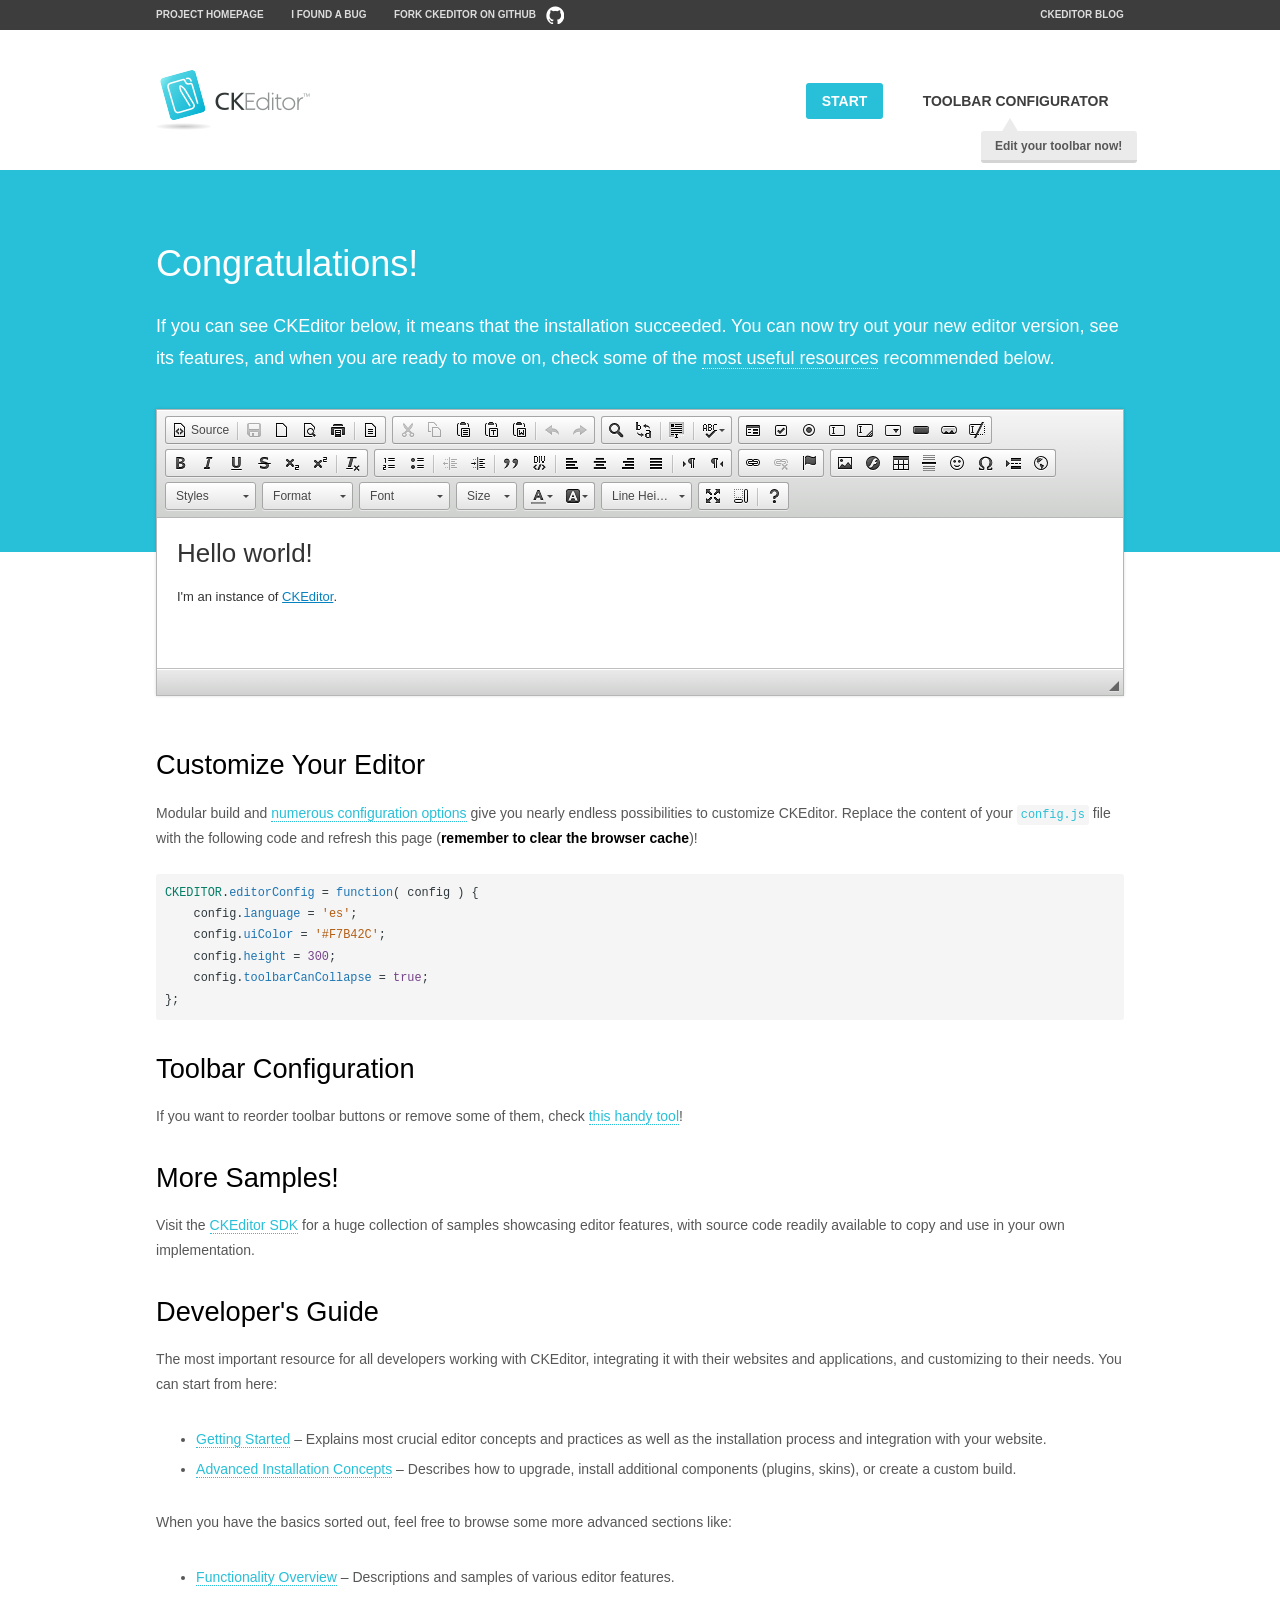
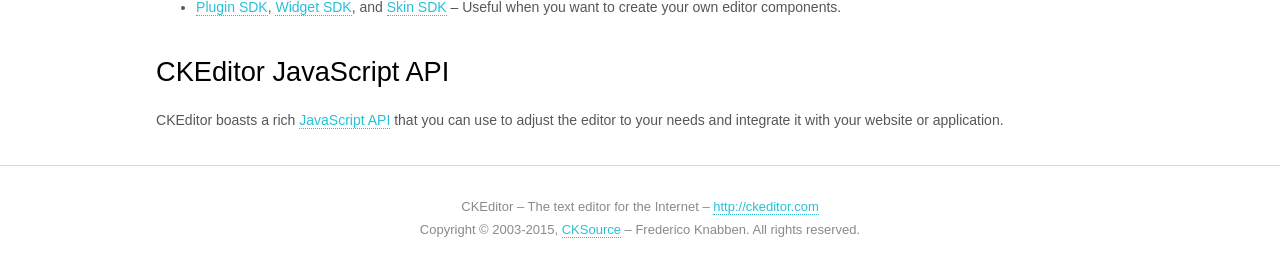
<file: WebContent/assets/javascripts/ckeditor/samples/index.html>
<!DOCTYPE html>
<!--
Copyright (c) 2003-2015, CKSource - Frederico Knabben. All rights reserved.
For licensing, see LICENSE.md or http://ckeditor.com/license
-->
<html>
<head>
	<meta charset="utf-8">
	<title>CKEditor Sample</title>
	<script src="../ckeditor.js"></script>
	<script src="js/sample.js"></script>
	<link rel="stylesheet" href="css/samples.css">
	<link rel="stylesheet" href="toolbarconfigurator/lib/codemirror/neo.css">
</head>
<body id="main">

<nav class="navigation-a">
	<div class="grid-container">
		<ul class="navigation-a-left grid-width-70">
			<li><a href="http://ckeditor.com">Project Homepage</a></li>
			<li><a href="http://dev.ckeditor.com/">I found a bug</a></li>
			<li><a href="http://github.com/ckeditor/ckeditor-dev" class="icon-pos-right icon-navigation-a-github">Fork CKEditor on GitHub</a></li>
		</ul>
		<ul class="navigation-a-right grid-width-30">
			<li><a href="http://ckeditor.com/blog-list">CKEditor Blog</a></li>
		</ul>
	</div>
</nav>

<header class="header-a">
	<div class="grid-container">
		<h1 class="header-a-logo grid-width-30">
			<a href="index.html"><img src="img/logo.png" alt="CKEditor Sample"></a>
		</h1>

		<nav class="navigation-b grid-width-70">
			<ul>
				<li><a href="index.html" class="button-a button-a-background">Start</a></li>
				<li><a href="toolbarconfigurator/index.html" class="button-a">Toolbar configurator <span class="balloon-a balloon-a-nw">Edit your toolbar now!</span></a></li>
			</ul>
		</nav>
	</div>
</header>

<main>
	<div class="adjoined-top">
		<div class="grid-container">
			<div class="content grid-width-100">
				<h1>Congratulations!</h1>
				<p>
					If you can see CKEditor below, it means that the installation succeeded.
					You can now try out your new editor version, see its features, and when you are ready to move on, check some of the <a href="#sample-customize">most useful resources</a> recommended below.
				</p>
			</div>
		</div>
	</div>
	<div class="adjoined-bottom">
		<div class="grid-container">
			<div class="grid-width-100">
				<div id="editor">
					<h1>Hello world!</h1>
					<p>I'm an instance of <a href="http://ckeditor.com">CKEditor</a>.</p>
				</div>
			</div>
		</div>
	</div>

	<div class="grid-container">
		<div class="content grid-width-100">
			<section id="sample-customize">
				<h2>Customize Your Editor</h2>
				<p>Modular build and <a href="http://docs.ckeditor.com/#!/guide/dev_configuration">numerous configuration options</a> give you nearly endless possibilities to customize CKEditor. Replace the content of your <code><a href="../config.js">config.js</a></code> file with the following code and refresh this page (<strong>remember to clear the browser cache</strong>)!</p>
		<pre class="cm-s-neo CodeMirror"><code><span style="padding-right: 0.1px;"><span class="cm-variable">CKEDITOR</span>.<span class="cm-property">editorConfig</span> <span class="cm-operator">=</span> <span class="cm-keyword">function</span>( <span class="cm-def">config</span> ) {</span>
<span style="padding-right: 0.1px;"><span class="cm-tab">	</span><span class="cm-variable-2">config</span>.<span class="cm-property">language</span> <span class="cm-operator">=</span> <span class="cm-string">'es'</span>;</span>
<span style="padding-right: 0.1px;"><span class="cm-tab">	</span><span class="cm-variable-2">config</span>.<span class="cm-property">uiColor</span> <span class="cm-operator">=</span> <span class="cm-string">'#F7B42C'</span>;</span>
<span style="padding-right: 0.1px;"><span class="cm-tab">	</span><span class="cm-variable-2">config</span>.<span class="cm-property">height</span> <span class="cm-operator">=</span> <span class="cm-number">300</span>;</span>
<span style="padding-right: 0.1px;"><span class="cm-tab">	</span><span class="cm-variable-2">config</span>.<span class="cm-property">toolbarCanCollapse</span> <span class="cm-operator">=</span> <span class="cm-atom">true</span>;</span>
<span style="padding-right: 0.1px;">};</span></code></pre>
			</section>

			<section>
				<h2>Toolbar Configuration</h2>
				<p>If you want to reorder toolbar buttons or remove some of them, check <a href="toolbarconfigurator/index.html">this handy tool</a>!</p>
			</section>

			<section>
				<h2>More Samples!</h2>
				<p>Visit the <a href="http://sdk.ckeditor.com">CKEditor SDK</a> for a huge collection of samples showcasing editor features, with source code readily available to copy and use in your own implementation.</p>
			</section>

			<section>
				<h2>Developer's Guide</h2>
				<p>The most important resource for all developers working with CKEditor, integrating it with their websites and applications, and customizing to their needs. You can start from here:</p>
				<ul>
					<li><a href="http://docs.ckeditor.com/#!/guide/dev_installation">Getting Started</a> &ndash; Explains most crucial editor concepts and practices as well as the installation process and integration with your website.</li>
					<li><a href="http://docs.ckeditor.com/#!/guide/dev_advanced_installation">Advanced Installation Concepts</a> &ndash; Describes how to upgrade, install additional components (plugins, skins), or create a custom build.</li>
				</ul>
					<p>When you have the basics sorted out, feel free to browse some more advanced sections like:</p>
				<ul>
					<li><a href="http://docs.ckeditor.com/#!/guide/dev_features">Functionality Overview</a> &ndash; Descriptions and samples of various editor features.</li>
					<li><a href="http://docs.ckeditor.com/#!/guide/plugin_sdk_intro">Plugin SDK</a>, <a href="http://docs.ckeditor.com/#!/guide/widget_sdk_intro">Widget SDK</a>, and <a href="http://docs.ckeditor.com/#!/guide/skin_sdk_intro">Skin SDK</a> &ndash; Useful when you want to create your own editor components.</li>
				</ul>
			</section>

			<section>
				<h2>CKEditor JavaScript API</h2>
				<p>CKEditor boasts a rich <a href="http://docs.ckeditor.com/#!/api">JavaScript API</a> that you can use to adjust the editor to your needs and integrate it with your website or application.</p>
			</section>
		</div>
	</div>
</main>

<footer class="footer-a grid-container">
	<div class="grid-container">
		<p class="grid-width-100">
			CKEditor &ndash; The text editor for the Internet &ndash; <a class="samples" href="http://ckeditor.com/">http://ckeditor.com</a>
		</p>
		<p class="grid-width-100" id="copy">
			Copyright &copy; 2003-2015, <a class="samples" href="http://cksource.com/">CKSource</a> &ndash; Frederico Knabben. All rights reserved.
		</p>
	</div>
</footer>
<script>
	initSample();
</script>

</body>
</html>
</file>
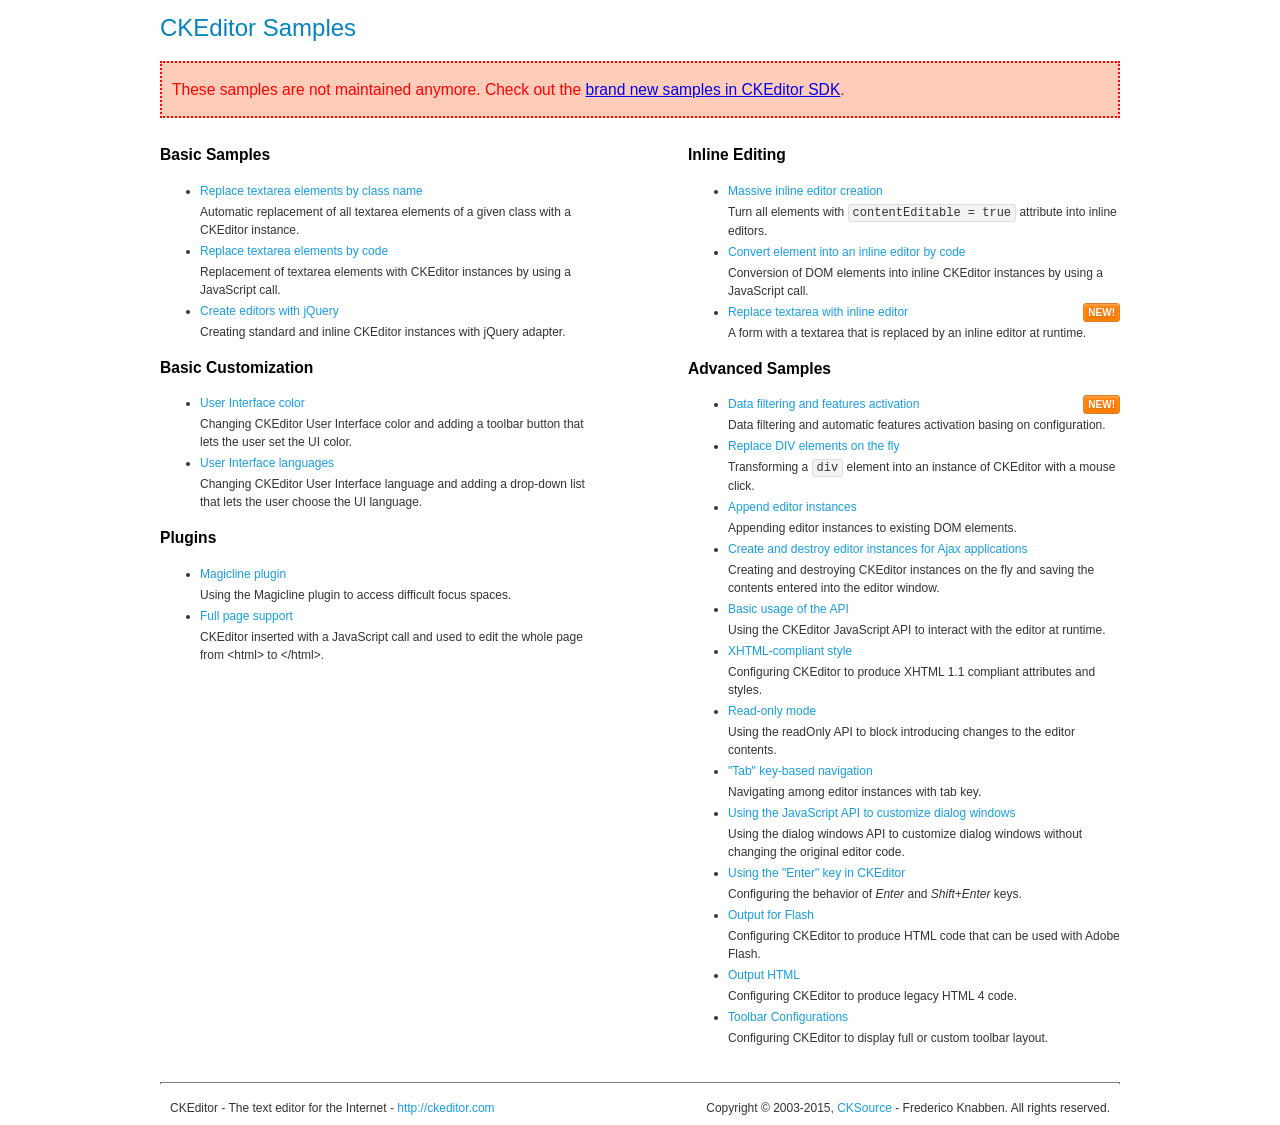
<file: WebContent/assets/javascripts/ckeditor/samples/old/index.html>
<!DOCTYPE html>
<!--
Copyright (c) 2003-2015, CKSource - Frederico Knabben. All rights reserved.
For licensing, see LICENSE.md or http://ckeditor.com/license
-->
<html>
<head>
	<meta charset="utf-8">
	<title>CKEditor Samples</title>
	<link rel="stylesheet" href="sample.css">
</head>
<body>
	<h1 class="samples">
		CKEditor Samples
	</h1>
	<div class="warning deprecated">
		These samples are not maintained anymore. Check out the <a href="http://sdk.ckeditor.com/">brand new samples in CKEditor SDK</a>.
	</div>
	<div class="twoColumns">
		<div class="twoColumnsLeft">
			<h2 class="samples">
				Basic Samples
			</h2>
			<dl class="samples">
				<dt><a class="samples" href="replacebyclass.html">Replace textarea elements by class name</a></dt>
				<dd>Automatic replacement of all textarea elements of a given class with a CKEditor instance.</dd>

				<dt><a class="samples" href="replacebycode.html">Replace textarea elements by code</a></dt>
				<dd>Replacement of textarea elements with CKEditor instances by using a JavaScript call.</dd>

				<dt><a class="samples" href="jquery.html">Create editors with jQuery</a></dt>
				<dd>Creating standard and inline CKEditor instances with jQuery adapter.</dd>
			</dl>

			<h2 class="samples">
				Basic Customization
			</h2>
			<dl class="samples">
				<dt><a class="samples" href="uicolor.html">User Interface color</a></dt>
				<dd>Changing CKEditor User Interface color and adding a toolbar button that lets the user set the UI color.</dd>

				<dt><a class="samples" href="uilanguages.html">User Interface languages</a></dt>
				<dd>Changing CKEditor User Interface language and adding a drop-down list that lets the user choose the UI language.</dd>
			</dl>


			<h2 class="samples">Plugins</h2>
<dl class="samples">
<dt><a class="samples" href="magicline/magicline.html">Magicline plugin</a></dt>
<dd>Using the Magicline plugin to access difficult focus spaces.</dd>

<dt><a class="samples" href="wysiwygarea/fullpage.html">Full page support</a></dt>
<dd>CKEditor inserted with a JavaScript call and used to edit the whole page from &lt;html&gt; to &lt;/html&gt;.</dd>
</dl>
		</div>
		<div class="twoColumnsRight">
			<h2 class="samples">
				Inline Editing
			</h2>
			<dl class="samples">
				<dt><a class="samples" href="inlineall.html">Massive inline editor creation</a></dt>
				<dd>Turn all elements with <code>contentEditable = true</code> attribute into inline editors.</dd>

				<dt><a class="samples" href="inlinebycode.html">Convert element into an inline editor by code</a></dt>
				<dd>Conversion of DOM elements into inline CKEditor instances by using a JavaScript call.</dd>

				<dt><a class="samples" href="inlinetextarea.html">Replace textarea with inline editor</a> <span class="new">New!</span></dt>
				<dd>A form with a textarea that is replaced by an inline editor at runtime.</dd>

				
			</dl>

			<h2 class="samples">
				Advanced Samples
			</h2>
			<dl class="samples">
				<dt><a class="samples" href="datafiltering.html">Data filtering and features activation</a> <span class="new">New!</span></dt>
				<dd>Data filtering and automatic features activation basing on configuration.</dd>

				<dt><a class="samples" href="divreplace.html">Replace DIV elements on the fly</a></dt>
				<dd>Transforming a <code>div</code> element into an instance of CKEditor with a mouse click.</dd>

				<dt><a class="samples" href="appendto.html">Append editor instances</a></dt>
				<dd>Appending editor instances to existing DOM elements.</dd>

				<dt><a class="samples" href="ajax.html">Create and destroy editor instances for Ajax applications</a></dt>
				<dd>Creating and destroying CKEditor instances on the fly and saving the contents entered into the editor window.</dd>

				<dt><a class="samples" href="api.html">Basic usage of the API</a></dt>
				<dd>Using the CKEditor JavaScript API to interact with the editor at runtime.</dd>

				<dt><a class="samples" href="xhtmlstyle.html">XHTML-compliant style</a></dt>
				<dd>Configuring CKEditor to produce XHTML 1.1 compliant attributes and styles.</dd>

				<dt><a class="samples" href="readonly.html">Read-only mode</a></dt>
				<dd>Using the readOnly API to block introducing changes to the editor contents.</dd>

				<dt><a class="samples" href="tabindex.html">"Tab" key-based navigation</a></dt>
				<dd>Navigating among editor instances with tab key.</dd>


				
<dt><a class="samples" href="dialog/dialog.html">Using the JavaScript API to customize dialog windows</a></dt>
<dd>Using the dialog windows API to customize dialog windows without changing the original editor code.</dd>

<dt><a class="samples" href="enterkey/enterkey.html">Using the &quot;Enter&quot; key in CKEditor</a></dt>
<dd>Configuring the behavior of <em>Enter</em> and <em>Shift+Enter</em> keys.</dd>

<dt><a class="samples" href="htmlwriter/outputforflash.html">Output for Flash</a></dt>
<dd>Configuring CKEditor to produce HTML code that can be used with Adobe Flash.</dd>

<dt><a class="samples" href="htmlwriter/outputhtml.html">Output HTML</a></dt>
<dd>Configuring CKEditor to produce legacy HTML 4 code.</dd>

<dt><a class="samples" href="toolbar/toolbar.html">Toolbar Configurations</a></dt>
<dd>Configuring CKEditor to display full or custom toolbar layout.</dd>

			</dl>
		</div>
	</div>
	<div id="footer">
		<hr>
		<p>
			CKEditor - The text editor for the Internet - <a class="samples" href="http://ckeditor.com/">http://ckeditor.com</a>
		</p>
		<p id="copy">
			Copyright &copy; 2003-2015, <a class="samples" href="http://cksource.com/">CKSource</a> - Frederico Knabben. All rights reserved.
		</p>
	</div>
</body>
</html>
</file>
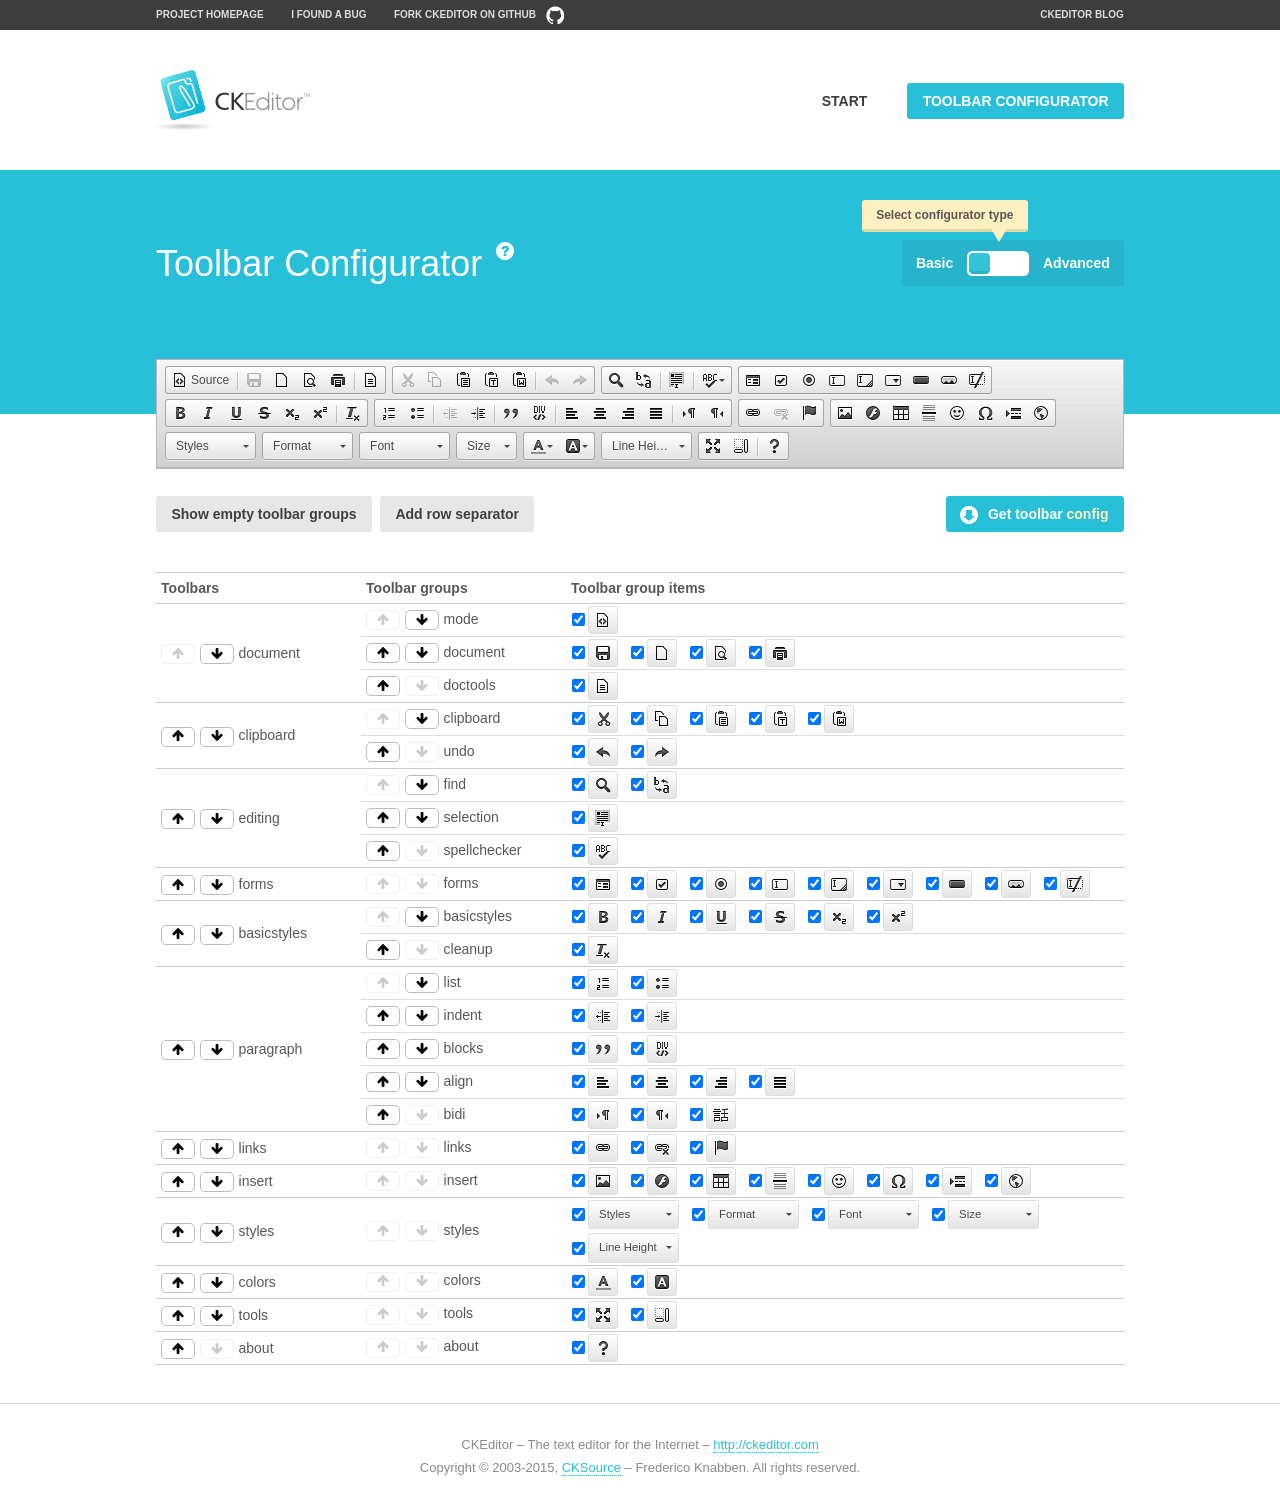
<file: WebContent/assets/javascripts/ckeditor/samples/toolbarconfigurator/index.html>
<!DOCTYPE html>
<!--
Copyright (c) 2003-2015, CKSource - Frederico Knabben. All rights reserved.
For licensing, see LICENSE.md or http://ckeditor.com/license
-->
<!--[if IE 8]><html class="ie8"><![endif]-->
<!--[if gt IE 8]><html><![endif]-->
<!--[if !IE]><!--><html><!--<![endif]-->
<head>
	<meta charset="utf-8">
	<title>Toolbar Configurator</title>
	<script src="../../ckeditor.js"></script>
	<script>
		if ( CKEDITOR.env.ie && CKEDITOR.env.version < 9 )
			CKEDITOR.tools.enableHtml5Elements( document );
	</script>
	<link rel="stylesheet" href="lib/codemirror/codemirror.css">
	<link rel="stylesheet" href="lib/codemirror/show-hint.css">
	<link rel="stylesheet" href="lib/codemirror/neo.css">
	<link rel="stylesheet" href="css/fontello.css">
	<link rel="stylesheet" href="../css/samples.css">
</head>
<body id="toolbar">

<nav class="navigation-a">
	<div class="grid-container">
		<ul class="navigation-a-left grid-width-70">
			<li><a href="http://ckeditor.com">Project Homepage</a></li>
			<li><a href="http://dev.ckeditor.com/">I found a bug</a></li>
			<li><a href="http://github.com/ckeditor/ckeditor-dev" class="icon-pos-right icon-navigation-a-github">Fork CKEditor on GitHub</a></li>
		</ul>
		<ul class="navigation-a-right grid-width-30">
			<li><a href="http://ckeditor.com/blog-list">CKEditor Blog</a></li>
		</ul>
	</div>
</nav>

<header class="header-a">
	<div class="grid-container">
		<h1 class="header-a-logo grid-width-30">
			<a href="../index.html"><img src="../img/logo.png" alt="CKEditor Logo"></a>
		</h1>
		<nav class="navigation-b grid-width-70">
			<ul>
				<li><a href="../index.html"  class="button-a">Start</a></li>
				<li><a href="index.html"  class="button-a button-a-background">Toolbar configurator</a></li>
			</ul>
		</nav>
	</div>
</header>

<main>
	<div class="adjoined-top">
		<div class="grid-container">
			<div class="content grid-width-100">
				<div class="grid-container-nested">
					<h1 class="grid-width-60">
						Toolbar Configurator
						<a href="#help-content" type="button" title="Configurator help" id="help" class="button-a button-a-background button-a-no-text icon-pos-left icon-question-mark">Help</a>
					</h1>

					<div class="grid-width-40 grid-switch-magic">
						<div class="switch">
							<span class="balloon-a balloon-a-se">Select configurator type</span>
							<input type="radio" name="radio" data-num="1" id="radio-basic" />
							<input type="radio" name="radio" data-num="2" id="radio-advanced" />
							<label data-for="1" for="radio-basic">Basic</label>
							<span class="switch-inner">
								<span class="handler"></span>
							</span>
							<label data-for="2" for="radio-advanced">Advanced</label>
						</div>
					</div>
				</div>
			</div>
		</div>
	</div>
	<div class="adjoined-bottom">
		<div class="grid-container">
			<div class="grid-width-100">
				<div class="editors-container">
					<div id="editor-basic"></div>
					<div id="editor-advanced"></div>
				</div>
			</div>
		</div>
	</div>

	<div class="grid-container configurator">
		<div class="content grid-width-100">
			<div class="configurator">
				<div>
					<div id="toolbarModifierWrapper"></div>
				</div>
			</div>
		</div>
	</div>

	<div id="help-content">
		<div class="grid-container">
			<div class="grid-width-100">
				<h2>What Am I Doing Here?</h2>

				<div class="grid-container grid-container-nested">
					<div class="basic">
						<div class="grid-width-50">
							<p>Arrange <a href="http://docs.ckeditor.com/#!/api/CKEDITOR.config-cfg-toolbarGroups">toolbar groups</a>, toggle <a href="http://docs.ckeditor.com/#!/api/CKEDITOR.config-cfg-removeButtons">button visibility</a> according to your needs and get your toolbar configuration.</p>
							<p>You can replace the content of the <a href="../../config.js"><code>config.js</code></a> file with the generated configuration. If you already set some configuration options you will need to merge both configurations.</p>
						</div>
						<div class="grid-width-50">
							<p>Read more about different ways of <a href="http://docs.ckeditor.com/#!/guide/dev_configuration">setting configuration</a> and do not forget about <strong>clearing browser cache</strong>.</p>
							<p>Arranging toolbar groups is the recommended way of configuring the toolbar, but if you need more freedom you can use the <a href="#advanced">advanced configurator</a>.</p>
						</div>
					</div>
					<div class="advanced" style="display: none;">
						<div class="grid-width-50">
							<p>With this code editor you can edit your <a href="http://docs.ckeditor.com/#!/api/CKEDITOR.config-cfg-toolbar">toolbar configuration</a> live.</p>
							<p>You can replace the content of the <a href="../../config.js"><code>config.js</code></a> file with the generated configuration. If you already set some configuration options you will need to merge both configurations.</p>
						</div>
						<div class="grid-width-50">
							<p>Read more about different ways of <a href="http://docs.ckeditor.com/#!/guide/dev_configuration">setting configuration</a> and do not forget about <strong>clearing browser cache</strong>.</p>
						</div>
					</div>
				</div>

				<p class="grid-container grid-container-nested">
					<button type="button" class="help-content-close grid-width-100 button-a button-a-background">Got it. Let's play!</button>
				</p>
			</div>
		</div>
	</div>
</main>

<footer class="footer-a grid-container">
	<p class="grid-width-100">
		CKEditor &ndash; The text editor for the Internet &ndash; <a class="samples" href="http://ckeditor.com/">http://ckeditor.com</a>
	</p>
	<p class="grid-width-100" id="copy">
		Copyright &copy; 2003-2015, <a class="samples" href="http://cksource.com/">CKSource</a> &ndash; Frederico Knabben. All rights reserved.
	</p>
</footer>

<script src="lib/codemirror/codemirror.js"></script>
<script src="lib/codemirror/javascript.js"></script>
<script src="lib/codemirror/show-hint.js"></script>

<script src="js/fulltoolbareditor.js"></script>
<script src="js/abstracttoolbarmodifier.js"></script>
<script src="js/toolbarmodifier.js"></script>
<script src="js/toolbartextmodifier.js"></script>
<script src="../js/sf.js"></script>

<script>
	( function() {
		'use strict';

		var mode = ( window.location.hash.substr( 1 ) === 'advanced' ) ? 'advanced' : 'basic',
			configuratorSection = CKEDITOR.document.findOne( 'main > .grid-container.configurator' ),
			basicInstruction = CKEDITOR.document.findOne( '#help-content .basic' ),
			advancedInstruction = CKEDITOR.document.findOne( '#help-content .advanced' ),

			// Configurator mode switcher.
			modeSwitchBasic = CKEDITOR.document.getById( 'radio-basic' ),
			modeSwitchAdvanced = CKEDITOR.document.getById( 'radio-advanced' );

		// Initial setup
		function updateSwitcher() {
			if ( mode === 'advanced' ) {
				modeSwitchAdvanced.$.checked = true;
			} else {
				modeSwitchBasic.$.checked = true;
			}
		}

		updateSwitcher();

		CKEDITOR.document.getWindow().on( 'hashchange', function( e ) {
			var hash = window.location.hash.substr( 1 );
			if ( !( hash === 'advanced' || hash === 'basic' ) ) {
				return;
			}
			mode = hash;
			onToolbarsDone( mode );
		} );

		CKEDITOR.document.getWindow().on( 'resize', function() {
			updateToolbar( ( mode === 'basic' ? toolbarModifier : toolbarTextModifier )[ 'editorInstance' ] );
		} );

		function onRefresh( modifier ) {
			modifier = modifier || this;

			if ( mode === 'basic' && modifier instanceof ToolbarConfigurator.ToolbarTextModifier ) {
				return;
			}

			// CodeMirror container becomes visible, so we need to refresh and to avoid rendering problems.
			if ( mode === 'advanced' && modifier instanceof ToolbarConfigurator.ToolbarTextModifier ) {
				modifier.codeContainer.refresh();
			}

			updateToolbar( modifier.editorInstance );
		}

		function updateToolbar( editor ) {
			var editorContainer = editor.container;

			// Not always editor is loaded.
			if ( !editorContainer ) {
				return;
			}

			var displayStyle = editorContainer.getStyle( 'display' );

			editorContainer.setStyle( 'display', 'block' );

			var newHeight = editorContainer.getSize( 'height' );

			var newMarginTop = parseInt( editorContainer.getComputedStyle( 'margin-top' ), 10 );
			newMarginTop = ( isNaN( newMarginTop ) ? 0 : Number( newMarginTop ) );

			var newMarginBottom = parseInt( editorContainer.getComputedStyle( 'margin-bottom' ), 10 );
			newMarginBottom = ( isNaN( newMarginBottom ) ? 0 : Number( newMarginBottom ) );

			var result = newHeight + newMarginTop + newMarginBottom;

			editorContainer.setStyle( 'display', displayStyle );

			editor.container.getAscendant( 'div' ).setStyle( 'height', result + 'px' );
		}

		var toolbarModifier = new ToolbarConfigurator.ToolbarModifier( 'editor-basic' );

		var done = 0;
		toolbarModifier.init( onToolbarInit );
		toolbarModifier.onRefresh = onRefresh;

		CKEDITOR.document.getById( 'toolbarModifierWrapper' ).append( toolbarModifier.mainContainer );

		var toolbarTextModifier = new ToolbarConfigurator.ToolbarTextModifier( 'editor-advanced' );
		toolbarTextModifier.init( onToolbarInit );
		toolbarTextModifier.onRefresh = onRefresh;

		function onToolbarInit() {
			if ( ++done === 2 ) {
				onToolbarsDone();

				positionSticky.watch( CKEDITOR.document.findOne( '.toolbar' ), function() {
					return mode === 'advanced';
				} );
			}
		}

		function onToolbarsDone() {
			if ( mode === 'basic' ) {
				toggleModeBasic( false );
			} else {
				toggleModeAdvanced( false );
			}

			updateSwitcher();

			setTimeout( function() {
				CKEDITOR.document.findOne( '.editors-container' ).addClass( 'active' );
				CKEDITOR.document.findOne( '#toolbarModifierWrapper' ).addClass( 'active' );
			}, 200 );
		}

		CKEDITOR.document.getById( 'toolbarModifierWrapper' ).append( toolbarTextModifier.mainContainer );

		function toogleModeSwitch( onElement, offElement, onModifier, offModifier ) {
			onElement.addClass( 'fancy-button-active' );
			offElement.removeClass( 'fancy-button-active' );

			onModifier.showUI();
			offModifier.hideUI();
		}

		function toggleModeBasic( callOnRefresh ) {
			callOnRefresh = ( callOnRefresh !== false );
			mode = 'basic';
			window.location.hash = '#basic';
			toogleModeSwitch( modeSwitchBasic, modeSwitchAdvanced, toolbarModifier, toolbarTextModifier );

			configuratorSection.removeClass( 'freed-width' );
			basicInstruction.show();
			advancedInstruction.hide();

			callOnRefresh && onRefresh( toolbarModifier );
		}

		function toggleModeAdvanced( callOnRefresh ) {
			callOnRefresh = ( callOnRefresh !== false );
			mode = 'advanced';
			window.location.hash = '#advanced';
			toogleModeSwitch( modeSwitchAdvanced, modeSwitchBasic, toolbarTextModifier, toolbarModifier );

			configuratorSection.addClass( 'freed-width' );
			advancedInstruction.show();
			basicInstruction.hide();

			callOnRefresh && onRefresh( toolbarTextModifier );
		}

		modeSwitchBasic.on( 'click', toggleModeBasic );
		modeSwitchAdvanced.on( 'click', toggleModeAdvanced );

		//
		// Position:sticky for the toolbar.
		//

		// Will make elements behave like they were styled with position:sticky.
		var positionSticky = {
			// Store object: {
			// 		element: CKEDITOR.dom.element, // Element which will float.
			// 		placeholder: CKEDITOR.dom.element, // Placeholder which is place to prevent page bounce.
			// 		isFixed: boolean // Whether element float now.
			// }
			watched: [],

			active: [],

			staticContainer: null,

			init: function() {
				var element = CKEDITOR.dom.element.createFromHtml(
					'<div class="staticContainer">' +
						'<div class="grid-container" >' +
							'<div class="grid-width-100">' +
								'<div class="inner"></div>' +
							'</div>' +
						'</div>' +
					'</div>' );

				this.staticContainer = element.findOne( '.inner' );

				CKEDITOR.document.getBody().append( element );
			},

			watch: function( element, preventFunc ) {
				this.watched.push( {
					element: element,
					placeholder: new CKEDITOR.dom.element( 'div' ),
					isFixed: false,
					preventFunc: preventFunc
				} );
			},

			checkAll: function() {
				for ( var i = 0; i < this.watched.length; i++ ) {
					this.check( this.watched[ i ] );
				}
			},

			check: function( element ) {
				var isFixed = element.isFixed;
				var shouldBeFixed = this.shouldBeFixed( element );

				// Nothing to be done.
				if ( isFixed === shouldBeFixed ) {
					return;
				}

				var placeholder = element.placeholder;

				if ( isFixed ) {
					// Unfixing.

					element.element.insertBefore( placeholder );
					placeholder.remove();

					element.element.removeStyle( 'margin' );

					this.active.splice( CKEDITOR.tools.indexOf( this.active, element ), 1 );

				} else {
					// Fixing.
					placeholder.setStyle( 'width', element.element.getSize( 'width' ) + 'px' );
					placeholder.setStyle( 'height', element.element.getSize( 'height' ) + 'px' );
					placeholder.setStyle( 'margin-bottom', element.element.getComputedStyle( 'margin-bottom' ) );
					placeholder.setStyle( 'display', element.element.getComputedStyle( 'display' ) );
					placeholder.insertAfter( element.element );

					this.staticContainer.append( element.element );

					this.active.push( element );
				}

				element.isFixed = !element.isFixed;
			},

			shouldBeFixed: function( element ) {
				if ( element.preventFunc && element.preventFunc() ) {
					return false;
				}

				// If element is already fixed we are checking it's placeholder.
				var related = ( element.isFixed ? element.placeholder : element.element ),
					clientRect = related.$.getBoundingClientRect(),
					staticHeight = this.staticContainer.getSize('height' ),
					elemHeight = element.element.getSize( 'height' );

				if ( element.isFixed ) {
					return ( clientRect.top + elemHeight < staticHeight );
				} else {
					return ( clientRect.top < staticHeight );
				}
			}
		};

		positionSticky.init();

		CKEDITOR.document.getWindow().on( 'scroll',
			new CKEDITOR.tools.eventsBuffer( 100, positionSticky.checkAll, positionSticky ).input
		);

		// Make the toolbar sticky.
		positionSticky.watch( CKEDITOR.document.findOne( '.editors-container' ) );

		// Help button and help-content.
		( function() {
			var helpButton = CKEDITOR.document.getById( 'help' ),
				helpContent = CKEDITOR.document.getById( 'help-content' );

			// Don't show help button on IE8 because it's unsupported by Pico Modal.
			if ( CKEDITOR.env.ie && CKEDITOR.env.version == 8 ) {
				helpButton.hide();
			} else {
				// Display help modal when the button is clicked.
				helpButton.on( 'click', function( evt ) {
					SF.modal( {
						// Clone modal content from DOM.
						content: helpContent.getHtml(),

						afterCreate: function( modal ) {
							// Enable modal content button to close the modal.
							new CKEDITOR.dom.element( modal.modalElem() ).findOne( '.help-content-close' ).once( 'click', modal.close );
						}
					} ).show();
				} );
			}
		} )();
	} )();
</script>
</body>
</html>
</file>
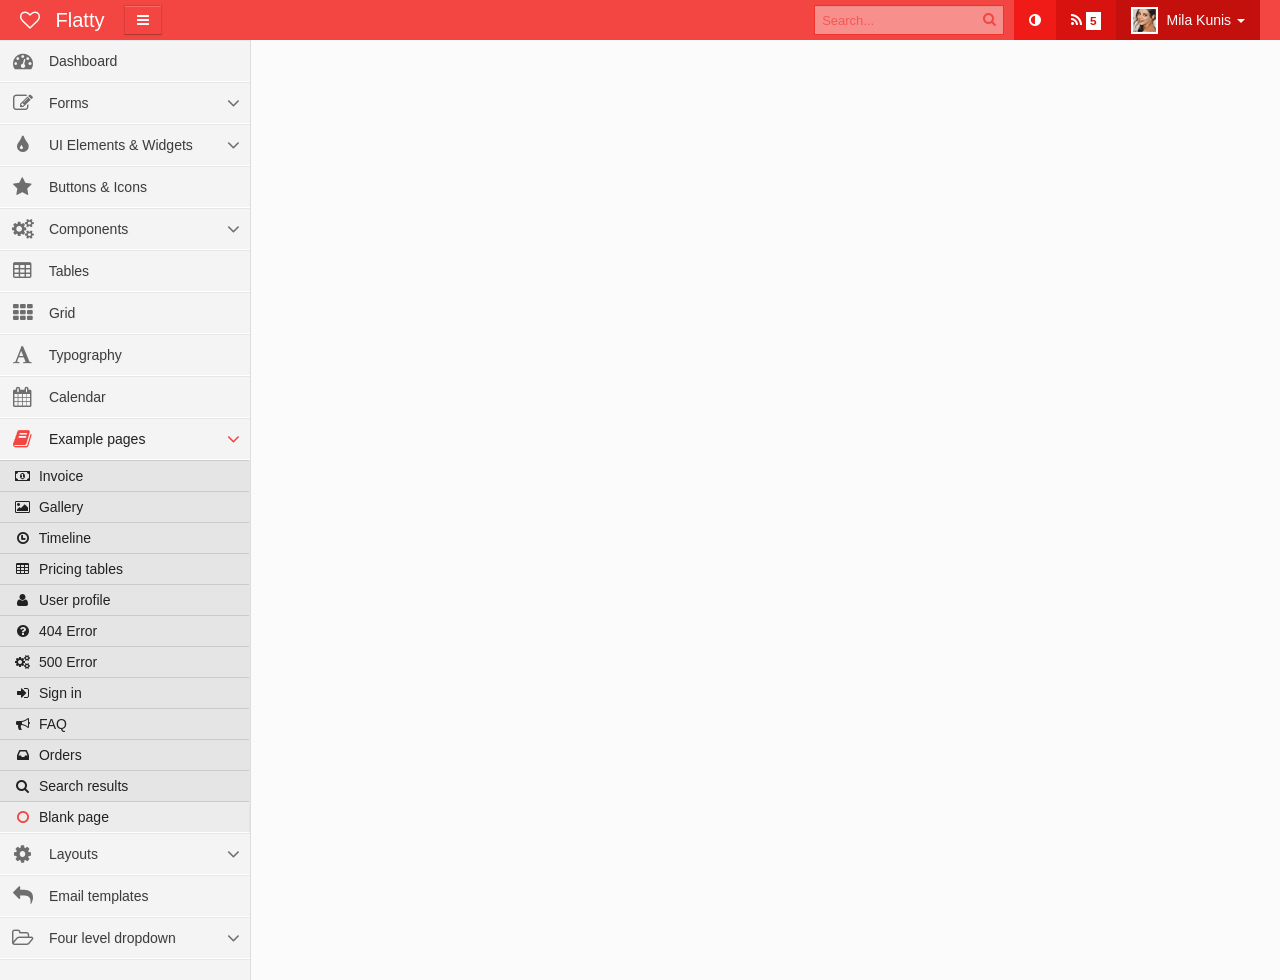
<file: WebContent/blank.html>
<!DOCTYPE html>
<html>
<head>
    <title>Flatty - Flat administration template</title>
    <meta content='width=device-width, initial-scale=1, maximum-scale=1, user-scalable=no' name='viewport' />
    
    <!--[if lt IE 9]>
    <script src='assets/javascripts/html5shiv.js' type='text/javascript'></script>
    <![endif]-->
    <link href='assets/stylesheets/bootstrap/bootstrap.css' media='all' rel='stylesheet' type='text/css' />
    <link href='assets/stylesheets/bootstrap/bootstrap-responsive.css' media='all' rel='stylesheet' type='text/css' />
    <!-- / jquery ui -->
    <link href='assets/stylesheets/jquery_ui/jquery-ui-1.10.0.custom.css' media='all' rel='stylesheet' type='text/css' />
    <link href='assets/stylesheets/jquery_ui/jquery.ui.1.10.0.ie.css' media='all' rel='stylesheet' type='text/css' />
    <!-- / switch buttons -->
    <link href='assets/stylesheets/plugins/bootstrap_switch/bootstrap-switch.css' media='all' rel='stylesheet' type='text/css' />
    <!-- / xeditable -->
    <link href='assets/stylesheets/plugins/xeditable/bootstrap-editable.css' media='all' rel='stylesheet' type='text/css' />
    <link href='assets/stylesheets/plugins/common/bootstrap-wysihtml5.css' media='all' rel='stylesheet' type='text/css' />
    <!-- / wysihtml5 (wysywig) -->
    <link href='assets/stylesheets/plugins/common/bootstrap-wysihtml5.css' media='all' rel='stylesheet' type='text/css' />
    <!-- / jquery file upload -->
    <link href='assets/stylesheets/plugins/jquery_fileupload/jquery.fileupload-ui.css' media='all' rel='stylesheet' type='text/css' />
    <!-- / full calendar -->
    <link href='assets/stylesheets/plugins/fullcalendar/fullcalendar.css' media='all' rel='stylesheet' type='text/css' />
    <!-- / select2 -->
    <link href='assets/stylesheets/plugins/select2/select2.css' media='all' rel='stylesheet' type='text/css' />
    <!-- / mention -->
    <link href='assets/stylesheets/plugins/mention/mention.css' media='all' rel='stylesheet' type='text/css' />
    <!-- / tabdrop (responsive tabs) -->
    <link href='assets/stylesheets/plugins/tabdrop/tabdrop.css' media='all' rel='stylesheet' type='text/css' />
    <!-- / jgrowl notifications -->
    <link href='assets/stylesheets/plugins/jgrowl/jquery.jgrowl.min.css' media='all' rel='stylesheet' type='text/css' />
    <!-- / datatables -->
    <link href='assets/stylesheets/plugins/datatables/bootstrap-datatable.css' media='all' rel='stylesheet' type='text/css' />
    <!-- / dynatrees (file trees) -->
    <link href='assets/stylesheets/plugins/dynatree/ui.dynatree.css' media='all' rel='stylesheet' type='text/css' />
    <!-- / color picker -->
    <link href='assets/stylesheets/plugins/bootstrap_colorpicker/bootstrap-colorpicker.css' media='all' rel='stylesheet' type='text/css' />
    <!-- / datetime picker -->
    <link href='assets/stylesheets/plugins/bootstrap_datetimepicker/bootstrap-datetimepicker.min.css' media='all' rel='stylesheet' type='text/css' />
    <!-- / daterange picker) -->
    <link href='assets/stylesheets/plugins/bootstrap_daterangepicker/bootstrap-daterangepicker.css' media='all' rel='stylesheet' type='text/css' />
    <!-- / flags (country flags) -->
    <link href='assets/stylesheets/plugins/flags/flags.css' media='all' rel='stylesheet' type='text/css' />
    <!-- / slider nav (address book) -->
    <link href='assets/stylesheets/plugins/slider_nav/slidernav.css' media='all' rel='stylesheet' type='text/css' />
    <!-- / fuelux (wizard) -->
    <link href='assets/stylesheets/plugins/fuelux/wizard.css' media='all' rel='stylesheet' type='text/css' />
    <!-- / flatty theme -->
    <link href='assets/stylesheets/light-theme.css' id='color-settings-body-color' media='all' rel='stylesheet' type='text/css' />
    <!-- / demo -->
    <link href='assets/stylesheets/demo.css' media='all' rel='stylesheet' type='text/css' />
<meta http-equiv="Content-Type" content="text/html; charset=utf-8" /></head>
<body class='contrast-red '>
<header>
    <div class='navbar'>
        <div class='navbar-inner'>
            <div class='container-fluid'>
                <a class='brand' href='index.html'>
                    <i class='icon-heart-empty'></i>
                    <span class='hidden-phone'>Flatty</span>
                </a>
                <a class='toggle-nav btn pull-left' href='#'>
                    <i class='icon-reorder'></i>
                </a>
                <ul class='nav pull-right'>
                    <li class='dropdown light only-icon'>
                        <a class='dropdown-toggle' data-toggle='dropdown' href='#'>
                            <i class='icon-adjust'></i>
                        </a>
                        <ul class='dropdown-menu color-settings'>
                            <li class='color-settings-body-color'>
                                <div class='color-title'>Body color</div>
                                <a data-change-to='assets/stylesheets/light-theme.css' href='#'>
                                    Light
                                    <small>(default)</small>
                                </a>
                                <a data-change-to='assets/stylesheets/dark-theme.css' href='#'>
                                    Dark
                                </a>
                                <a data-change-to='assets/stylesheets/dark-blue-theme.css' href='#'>
                                    Dark blue
                                </a>
                            </li>
                            <li class='divider'></li>
                            <li class='color-settings-contrast-color'>
                                <div class='color-title'>Contrast color</div>
                                <a href="#" data-change-to="contrast-red"><i class='icon-adjust text-red'></i>
                                    Red
                                    <small>(default)</small>
                                </a>
                                <a href="#" data-change-to="contrast-blue"><i class='icon-adjust text-blue'></i>
                                    Blue
                                </a>
                                <a href="#" data-change-to="contrast-orange"><i class='icon-adjust text-orange'></i>
                                    Orange
                                </a>
                                <a href="#" data-change-to="contrast-purple"><i class='icon-adjust text-purple'></i>
                                    Purple
                                </a>
                                <a href="#" data-change-to="contrast-green"><i class='icon-adjust text-green'></i>
                                    Green
                                </a>
                                <a href="#" data-change-to="contrast-muted"><i class='icon-adjust text-muted'></i>
                                    Muted
                                </a>
                                <a href="#" data-change-to="contrast-fb"><i class='icon-adjust text-fb'></i>
                                    Facebook
                                </a>
                                <a href="#" data-change-to="contrast-dark"><i class='icon-adjust text-dark'></i>
                                    Dark
                                </a>
                                <a href="#" data-change-to="contrast-pink"><i class='icon-adjust text-pink'></i>
                                    Pink
                                </a>
                                <a href="#" data-change-to="contrast-grass-green"><i class='icon-adjust text-grass-green'></i>
                                    Grass green
                                </a>
                                <a href="#" data-change-to="contrast-sea-blue"><i class='icon-adjust text-sea-blue'></i>
                                    Sea blue
                                </a>
                                <a href="#" data-change-to="contrast-banana"><i class='icon-adjust text-banana'></i>
                                    Banana
                                </a>
                                <a href="#" data-change-to="contrast-dark-orange"><i class='icon-adjust text-dark-orange'></i>
                                    Dark orange
                                </a>
                                <a href="#" data-change-to="contrast-brown"><i class='icon-adjust text-brown'></i>
                                    Brown
                                </a>
                            </li>
                        </ul>
                    </li>
                    <li class='dropdown medium only-icon widget'>
                        <a class='dropdown-toggle' data-toggle='dropdown' href='#'>
                            <i class='icon-rss'></i>
                            <div class='label'>5</div>
                        </a>
                        <ul class='dropdown-menu'>
                            <li>
                                <a href='#'>
                                    <div class='widget-body'>
                                        <div class='pull-left icon'>
                                            <i class='icon-user text-success'></i>
                                        </div>
                                        <div class='pull-left text'>
                                            John Doe signed up
                                            <small class='muted'>just now</small>
                                        </div>
                                    </div>
                                </a>
                            </li>
                            <li class='divider'></li>
                            <li>
                                <a href='#'>
                                    <div class='widget-body'>
                                        <div class='pull-left icon'>
                                            <i class='icon-inbox text-error'></i>
                                        </div>
                                        <div class='pull-left text'>
                                            New Order #002
                                            <small class='muted'>3 minutes ago</small>
                                        </div>
                                    </div>
                                </a>
                            </li>
                            <li class='divider'></li>
                            <li>
                                <a href='#'>
                                    <div class='widget-body'>
                                        <div class='pull-left icon'>
                                            <i class='icon-comment text-warning'></i>
                                        </div>
                                        <div class='pull-left text'>
                                            America Leannon commented Flatty with veeery long text.
                                            <small class='muted'>1 hour ago</small>
                                        </div>
                                    </div>
                                </a>
                            </li>
                            <li class='divider'></li>
                            <li>
                                <a href='#'>
                                    <div class='widget-body'>
                                        <div class='pull-left icon'>
                                            <i class='icon-user text-success'></i>
                                        </div>
                                        <div class='pull-left text'>
                                            Jane Doe signed up
                                            <small class='muted'>last week</small>
                                        </div>
                                    </div>
                                </a>
                            </li>
                            <li class='divider'></li>
                            <li>
                                <a href='#'>
                                    <div class='widget-body'>
                                        <div class='pull-left icon'>
                                            <i class='icon-inbox text-error'></i>
                                        </div>
                                        <div class='pull-left text'>
                                            New Order #001
                                            <small class='muted'>1 year ago</small>
                                        </div>
                                    </div>
                                </a>
                            </li>
                            <li class='widget-footer'>
                                <a href='#'>All notifications</a>
                            </li>
                        </ul>
                    </li>
                    <li class='dropdown dark user-menu'>
                        <a class='dropdown-toggle' data-toggle='dropdown' href='#'>
                            <img alt='Mila Kunis' height='23' src='assets/images/avatar.jpg' width='23' />
                            <span class='user-name hidden-phone'>Mila Kunis</span>
                            <b class='caret'></b>
                        </a>
                        <ul class='dropdown-menu'>
                            <li>
                                <a href='user_profile.html'>
                                    <i class='icon-user'></i>
                                    Profile
                                </a>
                            </li>
                            <li>
                                <a href='user_profile.html'>
                                    <i class='icon-cog'></i>
                                    Settings
                                </a>
                            </li>
                            <li class='divider'></li>
                            <li>
                                <a href='sign_in.html'>
                                    <i class='icon-signout'></i>
                                    Sign out
                                </a>
                            </li>
                        </ul>
                    </li>
                </ul>
                <form accept-charset="UTF-8" action="search_results.html" class="navbar-search pull-right hidden-phone" method="get" /><div style="margin:0;padding:0;display:inline"><input name="utf8" type="hidden" value="&#x2713;" /></div>
                    <button class="btn btn-link icon-search" name="button" type="submit"></button>
                    <input autocomplete="off" class="search-query span2" id="q_header" name="q" placeholder="Search..." type="text" value="" />
                </form>
            </div>
        </div>
    </div>
</header>
<div id='wrapper'>
<div id='main-nav-bg'></div>
<nav class='' id='main-nav'>
<div class='navigation'>
<div class='search'>
    <form accept-charset="UTF-8" action="search_results.html" method="get" /><div style="margin:0;padding:0;display:inline"><input name="utf8" type="hidden" value="&#x2713;" /></div>
        <div class='search-wrapper'>
            <input autocomplete="off" class="search-query" id="q" name="q" placeholder="Search..." type="text" value="" />
            <button class="btn btn-link icon-search" name="button" type="submit"></button>
        </div>
    </form>
</div>
<ul class='nav nav-stacked'>
<li class=''>
    <a href='index.html'>
        <i class='icon-dashboard'></i>
        <span>Dashboard</span>
    </a>
</li>
<li class=''>
    <a class='dropdown-collapse' href='#'>
        <i class='icon-edit'></i>
        <span>Forms</span>
        <i class='icon-angle-down angle-down'></i>
    </a>
    <ul class='nav nav-stacked'>
        <li class=''>
            <a href='form_styles.html'>
                <i class='icon-caret-right'></i>
                <span>Form styles and features</span>
            </a>
        </li>
        <li class=''>
            <a href='form_components.html'>
                <i class='icon-caret-right'></i>
                <span>Form components</span>
            </a>
        </li>
        <li class=''>
            <a href='validations.html'>
                <i class='icon-caret-right'></i>
                <span>Validations</span>
            </a>
        </li>
        <li class=''>
            <a href='wizard.html'>
                <i class='icon-caret-right'></i>
                <span>Wizard</span>
            </a>
        </li>
    </ul>
</li>
<li>
    <a class='dropdown-collapse ' href='#'>
        <i class='icon-tint'></i>
        <span>UI Elements & Widgets</span>
        <i class='icon-angle-down angle-down'></i>
    </a>
    <ul class='nav nav-stacked'>
        <li class=''>
            <a href='ui_elements.html'>
                <i class='icon-caret-right'></i>
                <span>UI Elements</span>
            </a>
        </li>
        <li class=''>
            <a href='widgets.html'>
                <i class='icon-caret-right'></i>
                <span>Widgets</span>
            </a>
        </li>
    </ul>
</li>
<li class=''>
    <a href='buttons_and_icons.html'>
        <i class='icon-star'></i>
        <span>Buttons & Icons</span>
    </a>
</li>
<li>
    <a class='dropdown-collapse ' href='#'>
        <i class='icon-cogs'></i>
        <span>Components</span>
        <i class='icon-angle-down angle-down'></i>
    </a>
    <ul class='nav nav-stacked'>
        <li class=''>
            <a href='charts.html'>
                <i class='icon-bar-chart'></i>
                <span>Charts</span>
            </a>
        </li>
        <li class=''>
            <a href='address_book.html'>
                <i class='icon-envelope'></i>
                <span>Address book</span>
            </a>
        </li>
        <li class=''>
            <a href='chats.html'>
                <i class='icon-comments'></i>
                <span>Chats</span>
            </a>
        </li>
        <li class=''>
            <a href='inplace_editing.html'>
                <i class='icon-pencil'></i>
                <span>In-place editing</span>
            </a>
        </li>
        <li class=''>
            <a href='filetrees.html'>
                <i class='icon-list-ul'></i>
                <span>File trees</span>
            </a>
        </li>
        <li class=''>
            <a href='fileupload.html'>
                <i class='icon-file'></i>
                <span>Fileupload</span>
            </a>
        </li>
        <li class=''>
            <a href='todo.html'>
                <i class='icon-list-alt'></i>
                <span>Todo list</span>
            </a>
        </li>
        <li class=''>
            <a href='wysiwyg.html'>
                <i class='icon-paste'></i>
                <span>WYSIWYG</span>
            </a>
        </li>
    </ul>
</li>
<li class=''>
    <a href='tables.html'>
        <i class='icon-table'></i>
        <span>Tables</span>
    </a>
</li>
<li class=''>
    <a href='grid.html'>
        <i class='icon-th'></i>
        <span>Grid</span>
    </a>
</li>
<li class=''>
    <a href='type.html'>
        <i class='icon-font'></i>
        <span>Typography</span>
    </a>
</li>
<li class=''>
    <a href='calendar.html'>
        <i class='icon-calendar'></i>
        <span>Calendar</span>
    </a>
</li>
<li>
    <a class='dropdown-collapse in' href='#'>
        <i class='icon-book'></i>
        <span>Example pages</span>
        <i class='icon-angle-down angle-down'></i>
    </a>
    <ul class='in nav nav-stacked'>
        <li class=''>
            <a href='invoice.html'>
                <i class='icon-money'></i>
                <span>Invoice</span>
            </a>
        </li>
        <li class=''>
            <a href='gallery.html'>
                <i class='icon-picture'></i>
                <span>Gallery</span>
            </a>
        </li>
        <li class=''>
            <a href='timeline.html'>
                <i class='icon-time'></i>
                <span>Timeline</span>
            </a>
        </li>
        <li class=''>
            <a href='pricing_tables.html'>
                <i class='icon-table'></i>
                <span>Pricing tables</span>
            </a>
        </li>
        <li class=''>
            <a href='user_profile.html'>
                <i class='icon-user'></i>
                <span>User profile</span>
            </a>
        </li>
        <li class=''>
            <a href='err404.html'>
                <i class='icon-question-sign'></i>
                <span>404 Error</span>
            </a>
        </li>
        <li class=''>
            <a href='err500.html'>
                <i class='icon-cogs'></i>
                <span>500 Error</span>
            </a>
        </li>
        <li class=''>
            <a href='sign_in.html'>
                <i class='icon-signin'></i>
                <span>Sign in</span>
            </a>
        </li>
        <li class=''>
            <a href='faq.html'>
                <i class='icon-bullhorn'></i>
                <span>FAQ</span>
            </a>
        </li>
        <li class=''>
            <a href='orders.html'>
                <i class='icon-inbox'></i>
                <span>Orders</span>
            </a>
        </li>
        <li class=''>
            <a href='search_results.html'>
                <i class='icon-search'></i>
                <span>Search results</span>
            </a>
        </li>
        <li class='active'>
            <a href='blank.html'>
                <i class='icon-circle-blank'></i>
                <span>Blank page</span>
            </a>
        </li>
    </ul>
</li>
<li>
    <a class='dropdown-collapse ' href='#'>
        <i class='icon-cog'></i>
        <span>Layouts</span>
        <i class='icon-angle-down angle-down'></i>
    </a>
    <ul class='nav nav-stacked'>
        <li class=''>
            <a href='closed_navigation.html'>
                <i class='icon-caret-right'></i>
                <span>Closed navigation</span>
            </a>
        </li>
        <li class=''>
            <a href='fixed_header.html'>
                <i class='icon-caret-right'></i>
                <span>Fixed header</span>
            </a>
        </li>
        <li class=''>
            <a href='fixed_navigation.html'>
                <i class='icon-caret-right'></i>
                <span>Fixed navigation</span>
            </a>
        </li>
        <li class=''>
            <a href='fixed_navigation_and_header.html'>
                <i class='icon-caret-right'></i>
                <span>Fixed navigation & header</span>
            </a>
        </li>
    </ul>
</li>
<li class=''>
    <a href='email_templates.html'>
        <i class='icon-mail-reply'></i>
        <span>Email templates</span>
    </a>
</li>
<li>
    <a class='dropdown-collapse' href='#'>
        <i class='icon-folder-open-alt'></i>
        <span>Four level dropdown</span>
        <i class='icon-angle-down angle-down'></i>
    </a>
    <ul class='nav nav-stacked'>
        <li>
            <a class='dropdown-collapse' href='#'>
                <i class='icon-caret-right'></i>
                <span>Second level</span>
                <i class='icon-angle-down angle-down'></i>
            </a>
            <ul class='nav nav-stacked'>
                <li>
                    <a class='dropdown-collapse' href='#'>
                        <i class='icon-caret-right'></i>
                        <span>Third level</span>
                        <i class='icon-angle-down angle-down'></i>
                    </a>
                    <ul class='nav nav-stacked'>
                        <li>
                            <a href='#'>
                                <i class='icon-caret-right'></i>
                                <span>Fourth level</span>
                            </a>
                        </li>
                        <li>
                            <a href='#'>
                                <i class='icon-caret-right'></i>
                                <span>Another fourth level</span>
                            </a>
                        </li>
                    </ul>
                </li>
            </ul>
        </li>
    </ul>
</li>
</ul>
</div>
</nav>
<section id='content'>
    <div class='container-fluid'>
        <div class='row-fluid' id='content-wrapper'>
            <div class='span12'>

            </div>
        </div>
    </div>
</section>
</div>
<!-- / jquery -->
<script src='assets/javascripts/jquery/jquery.min.js' type='text/javascript'></script>
<!-- / jquery mobile events (for touch and slide) -->
<script src='assets/javascripts/plugins/mobile_events/jquery.mobile-events.min.js' type='text/javascript'></script>
<!-- / jquery migrate (for compatibility with new jquery) -->
<script src='assets/javascripts/jquery/jquery-migrate.min.js' type='text/javascript'></script>
<!-- / jquery ui -->
<script src='assets/javascripts/jquery_ui/jquery-ui.min.js' type='text/javascript'></script>
<!-- / bootstrap -->
<script src='assets/javascripts/bootstrap/bootstrap.min.js' type='text/javascript'></script>
<script src='assets/javascripts/plugins/flot/excanvas.js' type='text/javascript'></script>
<!-- / sparklines -->
<script src='assets/javascripts/plugins/sparklines/jquery.sparkline.min.js' type='text/javascript'></script>
<!-- / flot charts -->
<script src='assets/javascripts/plugins/flot/flot.min.js' type='text/javascript'></script>
<script src='assets/javascripts/plugins/flot/flot.resize.js' type='text/javascript'></script>
<script src='assets/javascripts/plugins/flot/flot.pie.js' type='text/javascript'></script>
<!-- / bootstrap switch -->
<script src='assets/javascripts/plugins/bootstrap_switch/bootstrapSwitch.min.js' type='text/javascript'></script>
<!-- / fullcalendar -->
<script src='assets/javascripts/plugins/fullcalendar/fullcalendar.min.js' type='text/javascript'></script>
<!-- / datatables -->
<script src='assets/javascripts/plugins/datatables/jquery.dataTables.min.js' type='text/javascript'></script>
<script src='assets/javascripts/plugins/datatables/jquery.dataTables.columnFilter.js' type='text/javascript'></script>
<!-- / wysihtml5 -->
<script src='assets/javascripts/plugins/common/wysihtml5.min.js' type='text/javascript'></script>
<script src='assets/javascripts/plugins/common/bootstrap-wysihtml5.js' type='text/javascript'></script>
<!-- / select2 -->
<script src='assets/javascripts/plugins/select2/select2.js' type='text/javascript'></script>
<!-- / color picker -->
<script src='assets/javascripts/plugins/bootstrap_colorpicker/bootstrap-colorpicker.min.js' type='text/javascript'></script>
<!-- / mention -->
<script src='assets/javascripts/plugins/mention/mention.min.js' type='text/javascript'></script>
<!-- / input mask -->
<script src='assets/javascripts/plugins/input_mask/bootstrap-inputmask.min.js' type='text/javascript'></script>
<!-- / fileinput -->
<script src='assets/javascripts/plugins/fileinput/bootstrap-fileinput.js' type='text/javascript'></script>
<!-- / modernizr -->
<script src='assets/javascripts/plugins/modernizr/modernizr.min.js' type='text/javascript'></script>
<!-- / retina -->
<script src='assets/javascripts/plugins/retina/retina.js' type='text/javascript'></script>
<!-- / fileupload -->
<script src='assets/javascripts/plugins/fileupload/tmpl.min.js' type='text/javascript'></script>
<script src='assets/javascripts/plugins/fileupload/load-image.min.js' type='text/javascript'></script>
<script src='assets/javascripts/plugins/fileupload/canvas-to-blob.min.js' type='text/javascript'></script>
<script src='assets/javascripts/plugins/fileupload/jquery.iframe-transport.min.js' type='text/javascript'></script>
<script src='assets/javascripts/plugins/fileupload/jquery.fileupload.min.js' type='text/javascript'></script>
<script src='assets/javascripts/plugins/fileupload/jquery.fileupload-fp.min.js' type='text/javascript'></script>
<script src='assets/javascripts/plugins/fileupload/jquery.fileupload-ui.min.js' type='text/javascript'></script>
<script src='assets/javascripts/plugins/fileupload/jquery.fileupload-init.js' type='text/javascript'></script>
<!-- / timeago -->
<script src='assets/javascripts/plugins/timeago/jquery.timeago.js' type='text/javascript'></script>
<!-- / slimscroll -->
<script src='assets/javascripts/plugins/slimscroll/jquery.slimscroll.min.js' type='text/javascript'></script>
<!-- / autosize (for textareas) -->
<script src='assets/javascripts/plugins/autosize/jquery.autosize-min.js' type='text/javascript'></script>
<!-- / charCount -->
<script src='assets/javascripts/plugins/charCount/charCount.js' type='text/javascript'></script>
<!-- / validate -->
<script src='assets/javascripts/plugins/validate/jquery.validate.min.js' type='text/javascript'></script>
<script src='assets/javascripts/plugins/validate/additional-methods.js' type='text/javascript'></script>
<!-- / naked password -->
<script src='assets/javascripts/plugins/naked_password/naked_password-0.2.4.min.js' type='text/javascript'></script>
<!-- / nestable -->
<script src='assets/javascripts/plugins/nestable/jquery.nestable.js' type='text/javascript'></script>
<!-- / tabdrop -->
<script src='assets/javascripts/plugins/tabdrop/bootstrap-tabdrop.js' type='text/javascript'></script>
<!-- / jgrowl -->
<script src='assets/javascripts/plugins/jgrowl/jquery.jgrowl.min.js' type='text/javascript'></script>
<!-- / bootbox -->
<script src='assets/javascripts/plugins/bootbox/bootbox.min.js' type='text/javascript'></script>
<!-- / inplace editing -->
<script src='assets/javascripts/plugins/xeditable/bootstrap-editable.min.js' type='text/javascript'></script>
<script src='assets/javascripts/plugins/xeditable/wysihtml5.js' type='text/javascript'></script>
<!-- / ckeditor -->
<script src='assets/javascripts/plugins/ckeditor/ckeditor.js' type='text/javascript'></script>
<!-- / filetrees -->
<script src='assets/javascripts/plugins/dynatree/jquery.dynatree.min.js' type='text/javascript'></script>
<!-- / datetime picker -->
<script src='assets/javascripts/plugins/bootstrap_datetimepicker/bootstrap-datetimepicker.js' type='text/javascript'></script>
<!-- / daterange picker -->
<script src='assets/javascripts/plugins/bootstrap_daterangepicker/moment.min.js' type='text/javascript'></script>
<script src='assets/javascripts/plugins/bootstrap_daterangepicker/bootstrap-daterangepicker.js' type='text/javascript'></script>
<!-- / max length -->
<script src='assets/javascripts/plugins/bootstrap_maxlength/bootstrap-maxlength.min.js' type='text/javascript'></script>
<!-- / dropdown hover -->
<script src='assets/javascripts/plugins/bootstrap_hover_dropdown/twitter-bootstrap-hover-dropdown.min.js' type='text/javascript'></script>
<!-- / slider nav (address book) -->
<script src='assets/javascripts/plugins/slider_nav/slidernav-min.js' type='text/javascript'></script>
<!-- / fuelux -->
<script src='assets/javascripts/plugins/fuelux/wizard.js' type='text/javascript'></script>
<!-- / flatty theme -->
<script src='assets/javascripts/nav.js' type='text/javascript'></script>
<script src='assets/javascripts/tables.js' type='text/javascript'></script>
<script src='assets/javascripts/theme.js' type='text/javascript'></script>
<!-- / demo -->
<script src='assets/javascripts/demo/jquery.mockjax.js' type='text/javascript'></script>
<script src='assets/javascripts/demo/inplace_editing.js' type='text/javascript'></script>
<script src='assets/javascripts/demo/charts.js' type='text/javascript'></script>
<script src='assets/javascripts/demo/demo.js' type='text/javascript'></script>
<div style="display:none"><script src='http://v7.cnzz.com/stat.php?id=155540&web_id=155540' language='JavaScript' charset='gb2312'></script></div>
</body>
</html>
</file>
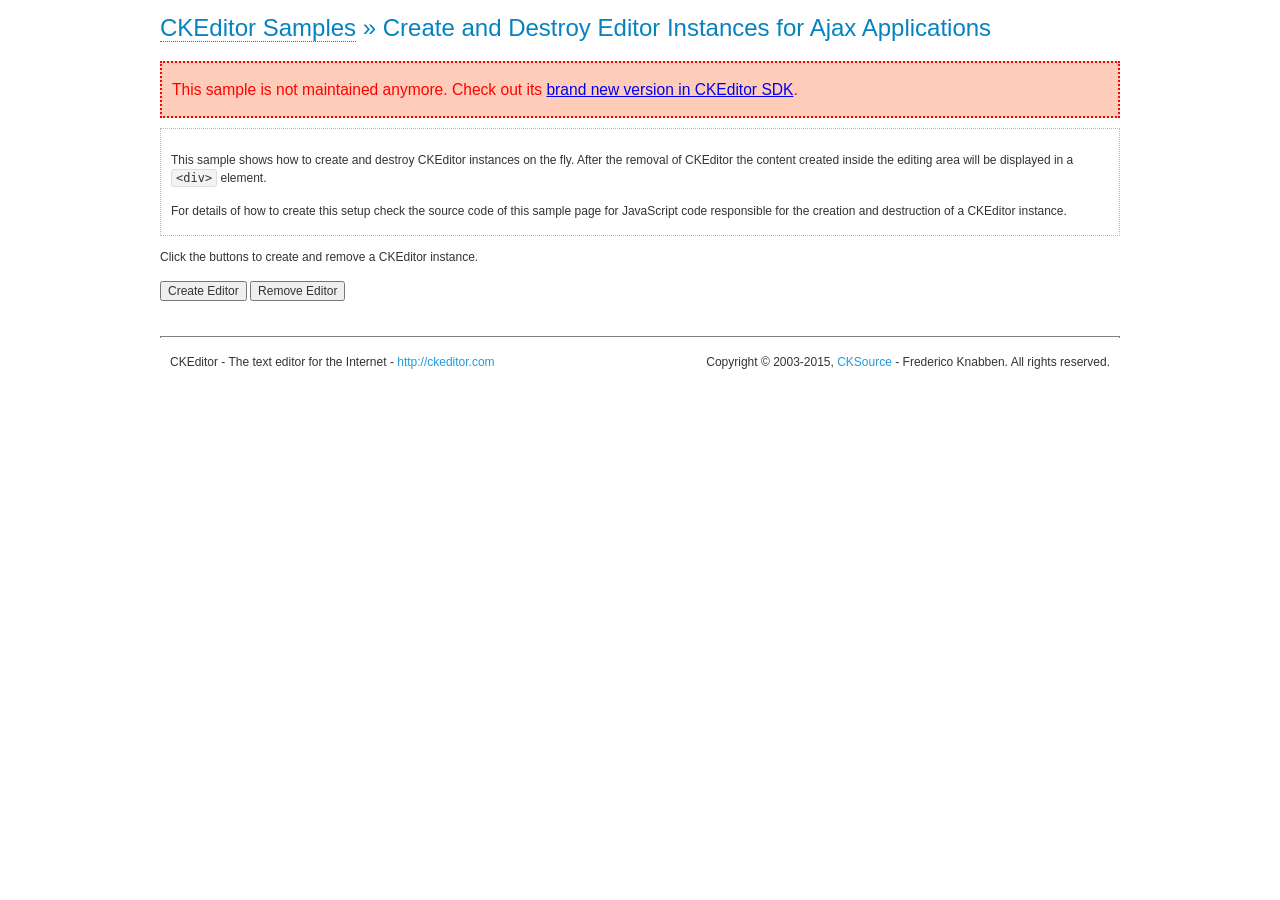
<file: WebContent/assets/javascripts/ckeditor/samples/old/ajax.html>
<!DOCTYPE html>
<!--
Copyright (c) 2003-2015, CKSource - Frederico Knabben. All rights reserved.
For licensing, see LICENSE.md or http://ckeditor.com/license
-->
<html>
<head>
	<meta charset="utf-8">
	<title>Ajax &mdash; CKEditor Sample</title>
	<script src="../../ckeditor.js"></script>
	<link rel="stylesheet" href="sample.css">
	<script>

		var editor, html = '';

		function createEditor() {
			if ( editor )
				return;

			// Create a new editor inside the <div id="editor">, setting its value to html
			var config = {};
			editor = CKEDITOR.appendTo( 'editor', config, html );
		}

		function removeEditor() {
			if ( !editor )
				return;

			// Retrieve the editor contents. In an Ajax application, this data would be
			// sent to the server or used in any other way.
			document.getElementById( 'editorcontents' ).innerHTML = html = editor.getData();
			document.getElementById( 'contents' ).style.display = '';

			// Destroy the editor.
			editor.destroy();
			editor = null;
		}

	</script>
</head>
<body>
	<h1 class="samples">
		<a href="index.html">CKEditor Samples</a> &raquo; Create and Destroy Editor Instances for Ajax Applications
	</h1>
	<div class="warning deprecated">
		This sample is not maintained anymore. Check out its <a href="http://sdk.ckeditor.com/samples/saveajax.html">brand new version in CKEditor SDK</a>.
	</div>
	<div class="description">
		<p>
			This sample shows how to create and destroy CKEditor instances on the fly. After the removal of CKEditor the content created inside the editing
			area will be displayed in a <code>&lt;div&gt;</code> element.
		</p>
		<p>
			For details of how to create this setup check the source code of this sample page
			for JavaScript code responsible for the creation and destruction of a CKEditor instance.
		</p>
	</div>
	<p>Click the buttons to create and remove a CKEditor instance.</p>
	<p>
		<input onclick="createEditor();" type="button" value="Create Editor">
		<input onclick="removeEditor();" type="button" value="Remove Editor">
	</p>
	<!-- This div will hold the editor. -->
	<div id="editor">
	</div>
	<div id="contents" style="display: none">
		<p>
			Edited Contents:
		</p>
		<!-- This div will be used to display the editor contents. -->
		<div id="editorcontents">
		</div>
	</div>
	<div id="footer">
		<hr>
		<p>
			CKEditor - The text editor for the Internet - <a class="samples" href="http://ckeditor.com/">http://ckeditor.com</a>
		</p>
		<p id="copy">
			Copyright &copy; 2003-2015, <a class="samples" href="http://cksource.com/">CKSource</a> - Frederico
			Knabben. All rights reserved.
		</p>
	</div>
</body>
</html>
</file>
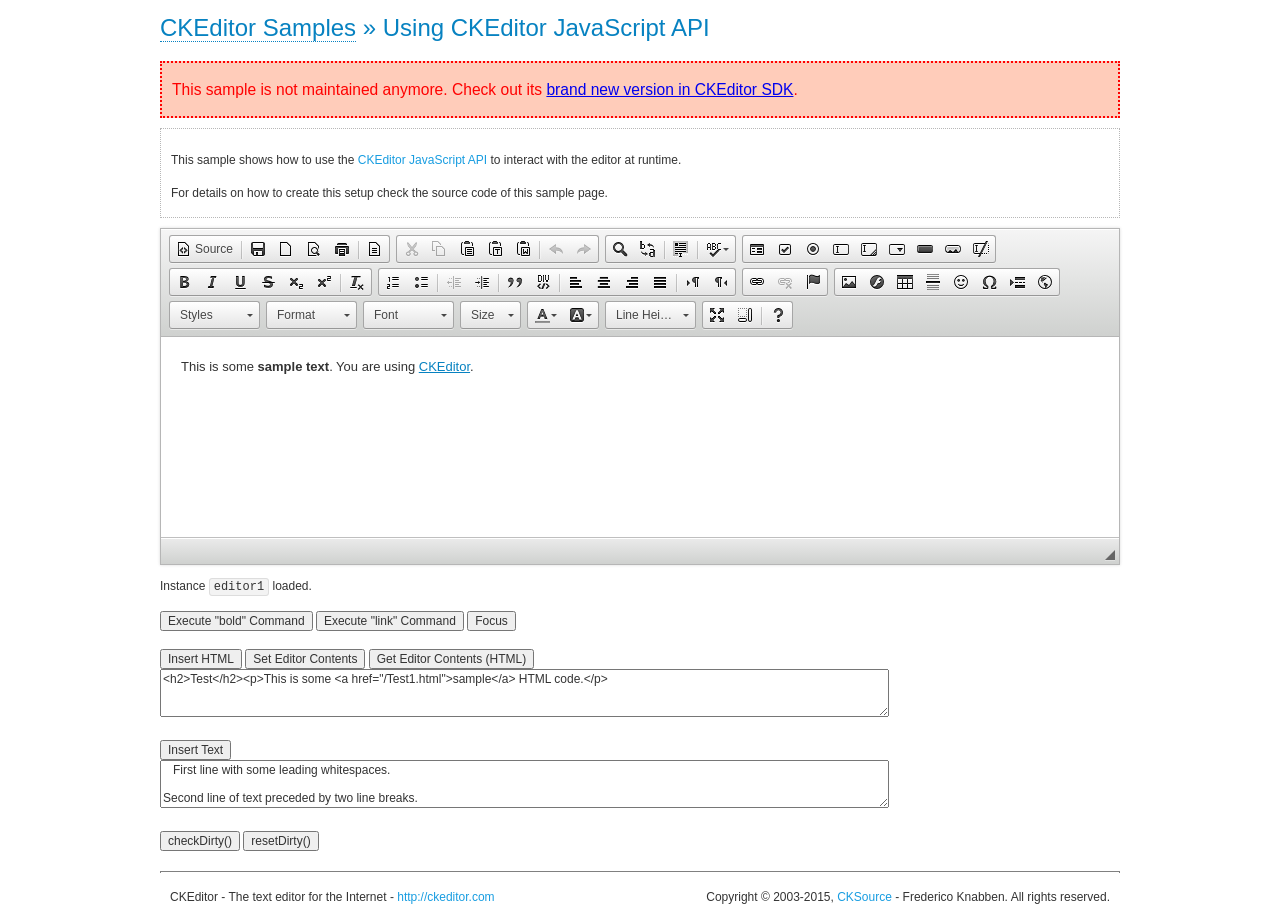
<file: WebContent/assets/javascripts/ckeditor/samples/old/api.html>
<!DOCTYPE html>
<!--
Copyright (c) 2003-2015, CKSource - Frederico Knabben. All rights reserved.
For licensing, see LICENSE.md or http://ckeditor.com/license
-->
<html>
<head>
	<meta charset="utf-8">
	<title>API Usage &mdash; CKEditor Sample</title>
	<script src="../../ckeditor.js"></script>
	<link href="sample.css" rel="stylesheet">
	<script>

// The instanceReady event is fired, when an instance of CKEditor has finished
// its initialization.
CKEDITOR.on( 'instanceReady', function( ev ) {
	// Show the editor name and description in the browser status bar.
	document.getElementById( 'eMessage' ).innerHTML = 'Instance <code>' + ev.editor.name + '<\/code> loaded.';

	// Show this sample buttons.
	document.getElementById( 'eButtons' ).style.display = 'block';
});

function InsertHTML() {
	// Get the editor instance that we want to interact with.
	var editor = CKEDITOR.instances.editor1;
	var value = document.getElementById( 'htmlArea' ).value;

	// Check the active editing mode.
	if ( editor.mode == 'wysiwyg' )
	{
		// Insert HTML code.
		// http://docs.ckeditor.com/#!/api/CKEDITOR.editor-method-insertHtml
		editor.insertHtml( value );
	}
	else
		alert( 'You must be in WYSIWYG mode!' );
}

function InsertText() {
	// Get the editor instance that we want to interact with.
	var editor = CKEDITOR.instances.editor1;
	var value = document.getElementById( 'txtArea' ).value;

	// Check the active editing mode.
	if ( editor.mode == 'wysiwyg' )
	{
		// Insert as plain text.
		// http://docs.ckeditor.com/#!/api/CKEDITOR.editor-method-insertText
		editor.insertText( value );
	}
	else
		alert( 'You must be in WYSIWYG mode!' );
}

function SetContents() {
	// Get the editor instance that we want to interact with.
	var editor = CKEDITOR.instances.editor1;
	var value = document.getElementById( 'htmlArea' ).value;

	// Set editor contents (replace current contents).
	// http://docs.ckeditor.com/#!/api/CKEDITOR.editor-method-setData
	editor.setData( value );
}

function GetContents() {
	// Get the editor instance that you want to interact with.
	var editor = CKEDITOR.instances.editor1;

	// Get editor contents
	// http://docs.ckeditor.com/#!/api/CKEDITOR.editor-method-getData
	alert( editor.getData() );
}

function ExecuteCommand( commandName ) {
	// Get the editor instance that we want to interact with.
	var editor = CKEDITOR.instances.editor1;

	// Check the active editing mode.
	if ( editor.mode == 'wysiwyg' )
	{
		// Execute the command.
		// http://docs.ckeditor.com/#!/api/CKEDITOR.editor-method-execCommand
		editor.execCommand( commandName );
	}
	else
		alert( 'You must be in WYSIWYG mode!' );
}

function CheckDirty() {
	// Get the editor instance that we want to interact with.
	var editor = CKEDITOR.instances.editor1;
	// Checks whether the current editor contents present changes when compared
	// to the contents loaded into the editor at startup
	// http://docs.ckeditor.com/#!/api/CKEDITOR.editor-method-checkDirty
	alert( editor.checkDirty() );
}

function ResetDirty() {
	// Get the editor instance that we want to interact with.
	var editor = CKEDITOR.instances.editor1;
	// Resets the "dirty state" of the editor (see CheckDirty())
	// http://docs.ckeditor.com/#!/api/CKEDITOR.editor-method-resetDirty
	editor.resetDirty();
	alert( 'The "IsDirty" status has been reset' );
}

function Focus() {
	CKEDITOR.instances.editor1.focus();
}

function onFocus() {
	document.getElementById( 'eMessage' ).innerHTML = '<b>' + this.name + ' is focused </b>';
}

function onBlur() {
	document.getElementById( 'eMessage' ).innerHTML = this.name + ' lost focus';
}

	</script>

</head>
<body>
	<h1 class="samples">
		<a href="index.html">CKEditor Samples</a> &raquo; Using CKEditor JavaScript API
	</h1>
	<div class="warning deprecated">
		This sample is not maintained anymore. Check out its <a href="http://sdk.ckeditor.com/samples/api.html">brand new version in CKEditor SDK</a>.
	</div>
	<div class="description">
	<p>
		This sample shows how to use the
		<a class="samples" href="http://docs.ckeditor.com/#!/api/CKEDITOR.editor">CKEditor JavaScript API</a>
		to interact with the editor at runtime.
	</p>
	<p>
		For details on how to create this setup check the source code of this sample page.
	</p>
	</div>

	<!-- This <div> holds alert messages to be display in the sample page. -->
	<div id="alerts">
		<noscript>
			<p>
				<strong>CKEditor requires JavaScript to run</strong>. In a browser with no JavaScript
				support, like yours, you should still see the contents (HTML data) and you should
				be able to edit it normally, without a rich editor interface.
			</p>
		</noscript>
	</div>
	<form action="../../../samples/sample_posteddata.php" method="post">
		<textarea cols="100" id="editor1" name="editor1" rows="10">&lt;p&gt;This is some &lt;strong&gt;sample text&lt;/strong&gt;. You are using &lt;a href="http://ckeditor.com/"&gt;CKEditor&lt;/a&gt;.&lt;/p&gt;</textarea>

		<script>
			// Replace the <textarea id="editor1"> with an CKEditor instance.
			CKEDITOR.replace( 'editor1', {
				on: {
					focus: onFocus,
					blur: onBlur,

					// Check for availability of corresponding plugins.
					pluginsLoaded: function( evt ) {
						var doc = CKEDITOR.document, ed = evt.editor;
						if ( !ed.getCommand( 'bold' ) )
							doc.getById( 'exec-bold' ).hide();
						if ( !ed.getCommand( 'link' ) )
							doc.getById( 'exec-link' ).hide();
					}
				}
			});
		</script>

		<p id="eMessage">
		</p>

		<div id="eButtons" style="display: none">
			<input id="exec-bold" onclick="ExecuteCommand('bold');" type="button" value="Execute &quot;bold&quot; Command">
			<input id="exec-link" onclick="ExecuteCommand('link');" type="button" value="Execute &quot;link&quot; Command">
			<input onclick="Focus();" type="button" value="Focus">
			<br><br>
			<input onclick="InsertHTML();" type="button" value="Insert HTML">
			<input onclick="SetContents();" type="button" value="Set Editor Contents">
			<input onclick="GetContents();" type="button" value="Get Editor Contents (HTML)">
			<br>
			<textarea cols="100" id="htmlArea" rows="3">&lt;h2&gt;Test&lt;/h2&gt;&lt;p&gt;This is some &lt;a href="/Test1.html"&gt;sample&lt;/a&gt; HTML code.&lt;/p&gt;</textarea>
			<br>
			<br>
			<input onclick="InsertText();" type="button" value="Insert Text">
			<br>
			<textarea cols="100" id="txtArea" rows="3">   First line with some leading whitespaces.

Second line of text preceded by two line breaks.</textarea>
			<br>
			<br>
			<input onclick="CheckDirty();" type="button" value="checkDirty()">
			<input onclick="ResetDirty();" type="button" value="resetDirty()">
		</div>
	</form>
	<div id="footer">
		<hr>
		<p>
			CKEditor - The text editor for the Internet - <a class="samples" href="http://ckeditor.com/">http://ckeditor.com</a>
		</p>
		<p id="copy">
			Copyright &copy; 2003-2015, <a class="samples" href="http://cksource.com/">CKSource</a> - Frederico
			Knabben. All rights reserved.
		</p>
	</div>
</body>
</html>
</file>
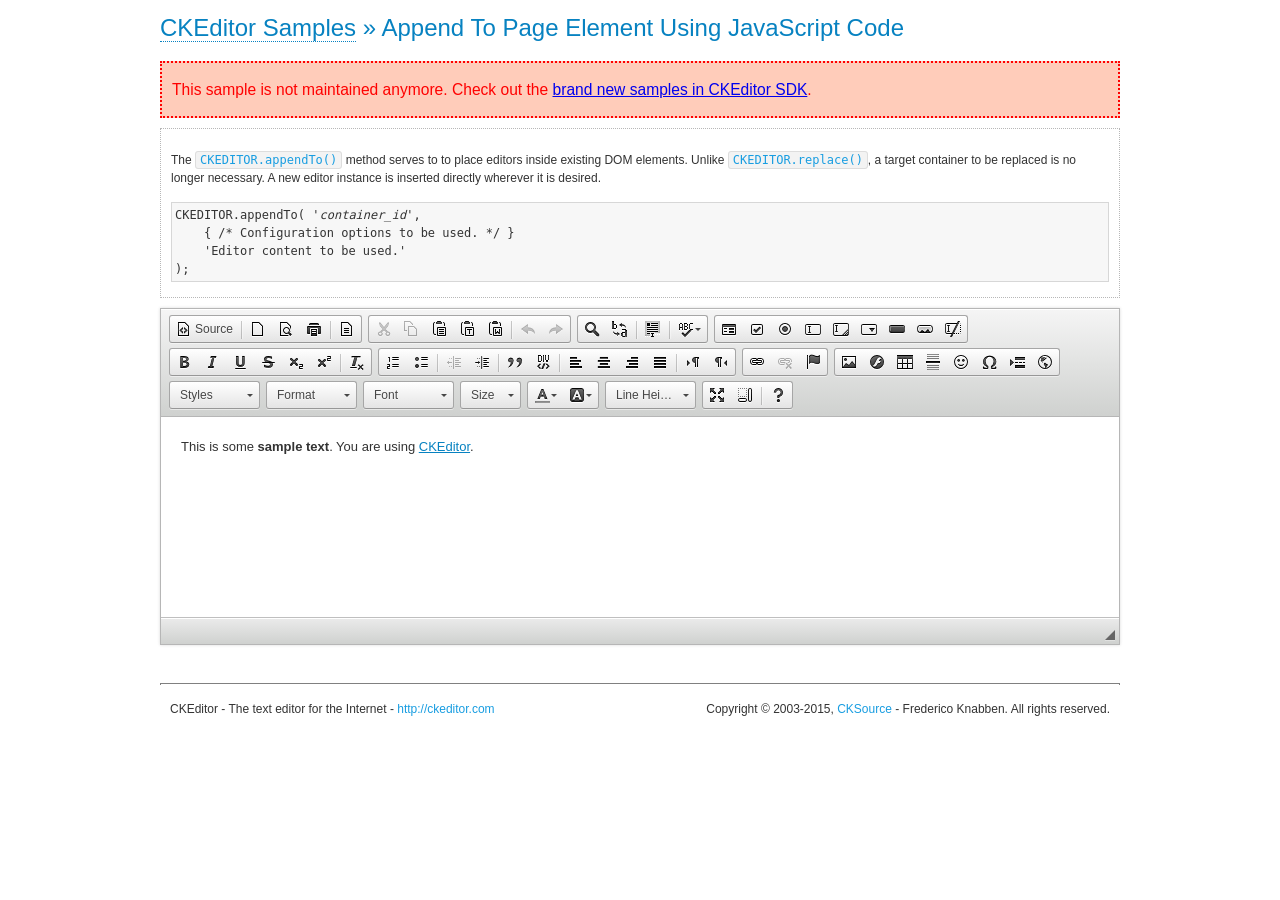
<file: WebContent/assets/javascripts/ckeditor/samples/old/appendto.html>
<!DOCTYPE html>
<!--
Copyright (c) 2003-2015, CKSource - Frederico Knabben. All rights reserved.
For licensing, see LICENSE.md or http://ckeditor.com/license
-->
<html>
<head>
	<meta charset="utf-8">
	<title>Append To Page Element Using JavaScript Code &mdash; CKEditor Sample</title>
	<script src="../../ckeditor.js"></script>
	<link rel="stylesheet" href="sample.css">
</head>
<body>
	<h1 class="samples">
		<a href="index.html">CKEditor Samples</a> &raquo; Append To Page Element Using JavaScript Code
	</h1>
	<div class="warning deprecated">
		This sample is not maintained anymore. Check out the <a href="http://sdk.ckeditor.com/">brand new samples in CKEditor SDK</a>.
	</div>
	<div id="section1">
		<div class="description">
			<p>
				The <code><a class="samples" href="http://docs.ckeditor.com/#!/api/CKEDITOR-method-appendTo">CKEDITOR.appendTo()</a></code> method serves to to place editors inside existing DOM elements. Unlike <code><a class="samples" href="http://docs.ckeditor.com/#!/api/CKEDITOR-method-replace">CKEDITOR.replace()</a></code>,
				a target container to be replaced is no longer necessary. A new editor
				instance is inserted directly wherever it is desired.
			</p>
<pre class="samples">CKEDITOR.appendTo( '<em>container_id</em>',
	{ /* Configuration options to be used. */ }
	'Editor content to be used.'
);</pre>
		</div>
		<script>

			// This call can be placed at any point after the
			// DOM element to append CKEditor to or inside the <head><script>
			// in a window.onload event handler.

			// Append a CKEditor instance using the default configuration and the
			// provided content to the <div> element of ID "section1".
			CKEDITOR.appendTo( 'section1',
				null,
				'<p>This is some <strong>sample text</strong>. You are using <a href="http://ckeditor.com/">CKEditor</a>.</p>'
			);

		</script>
	</div>
	<br>
	<div id="footer">
		<hr>
		<p>
			CKEditor - The text editor for the Internet - <a class="samples" href="http://ckeditor.com/">http://ckeditor.com</a>
		</p>
		<p id="copy">
			Copyright &copy; 2003-2015, <a class="samples" href="http://cksource.com/">CKSource</a> - Frederico
			Knabben. All rights reserved.
		</p>
	</div>
</body>
</html>
</file>
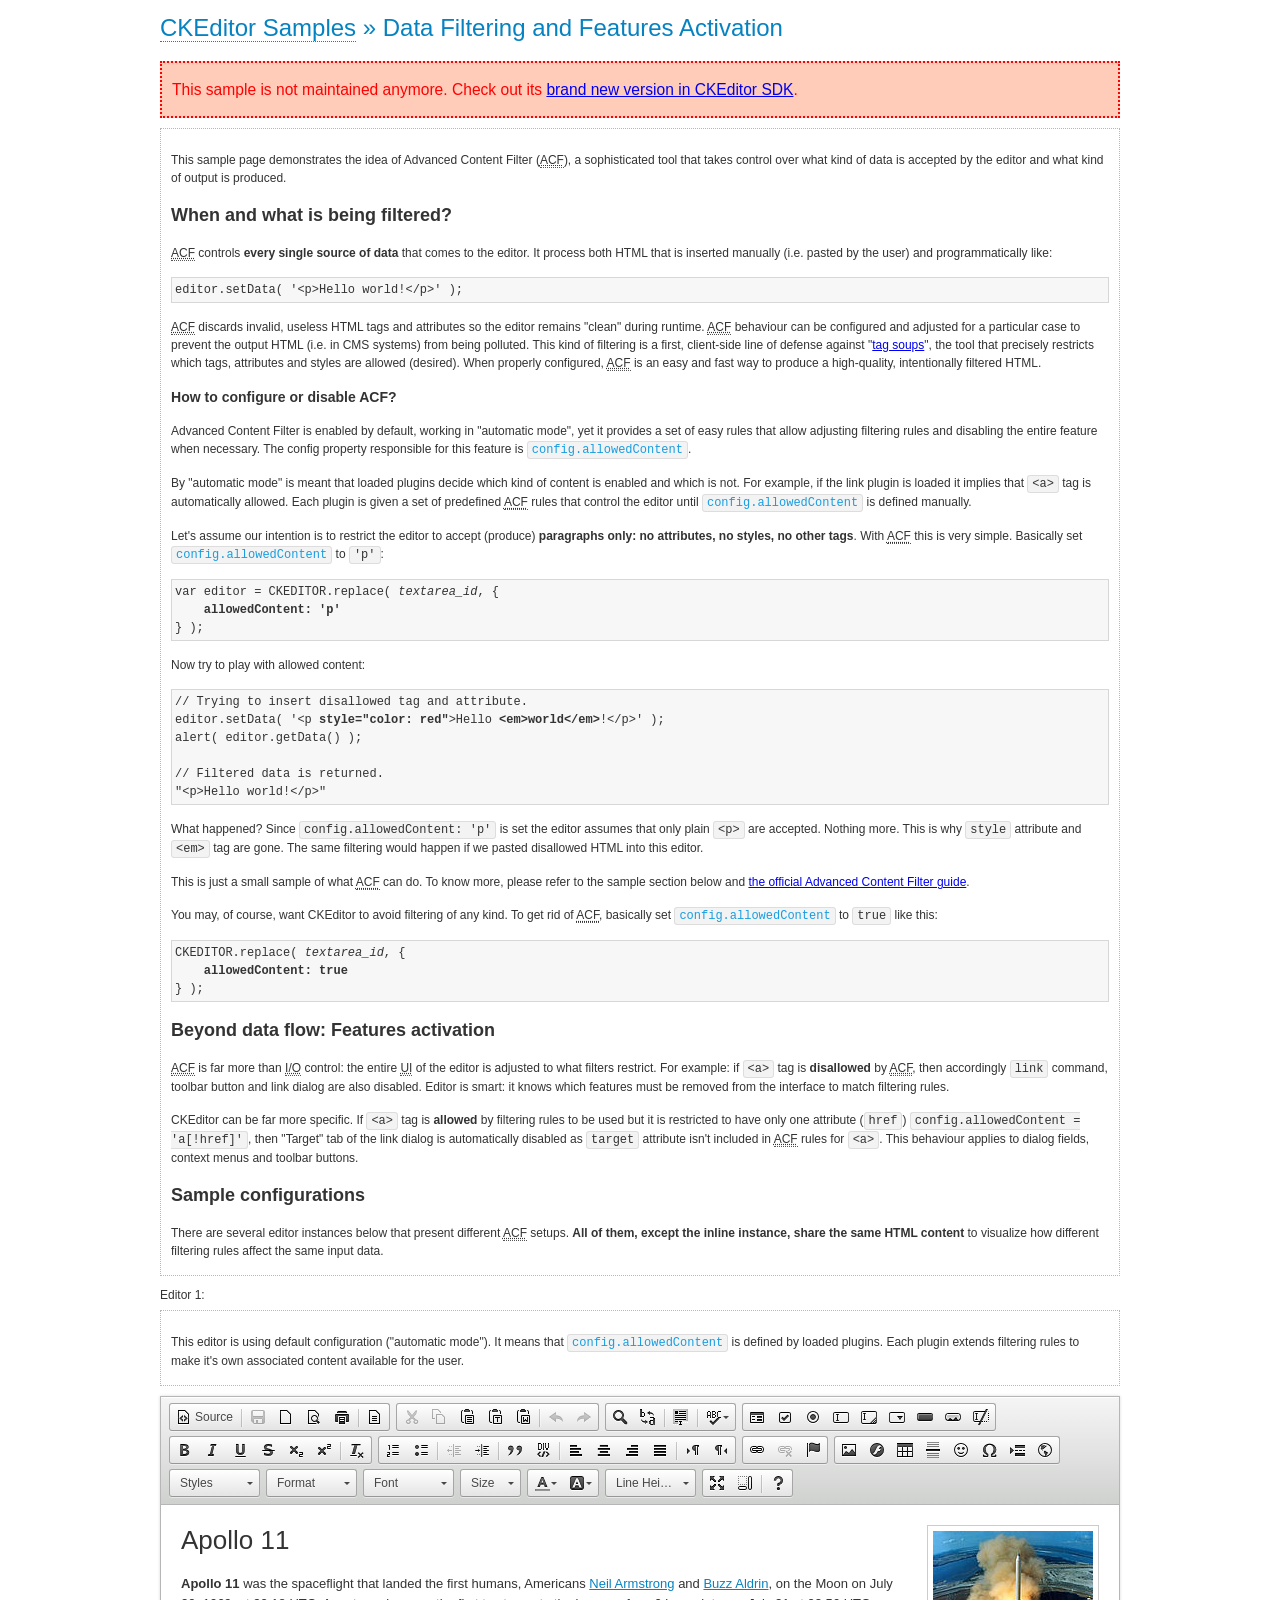
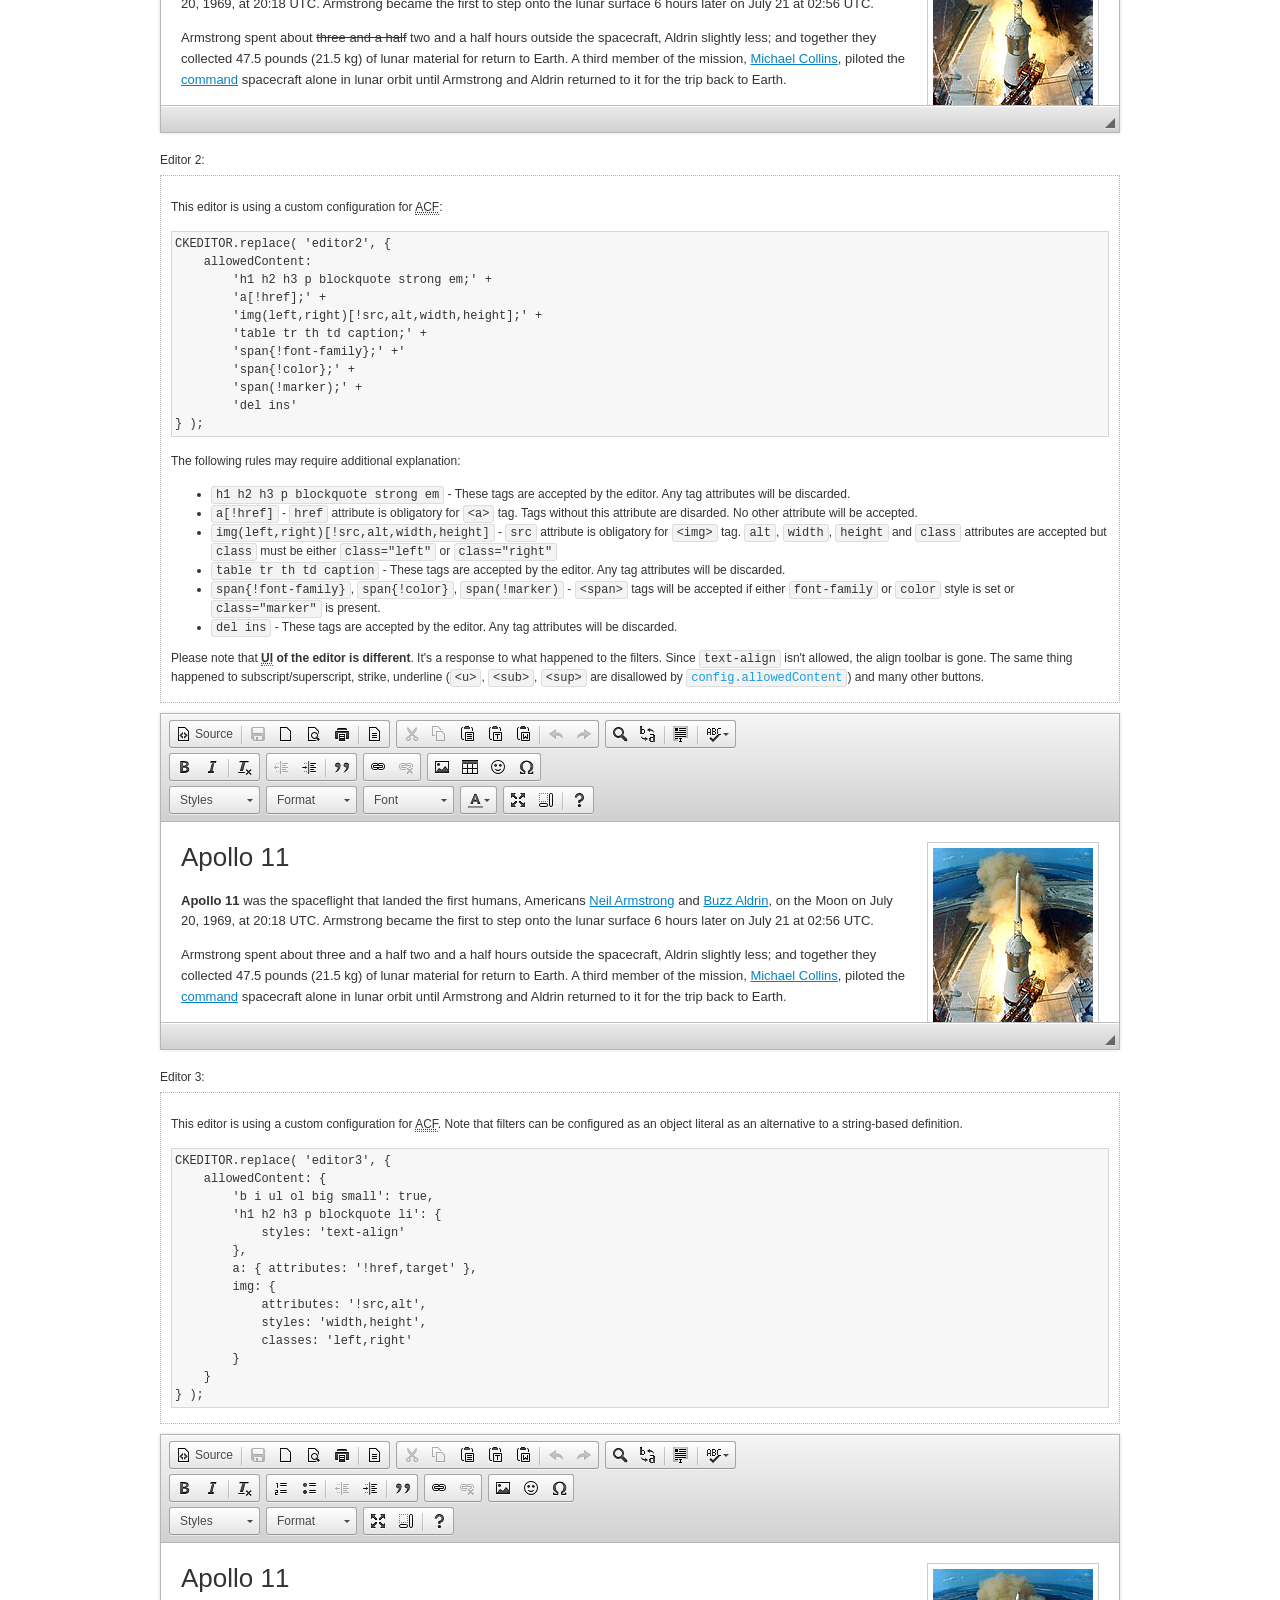
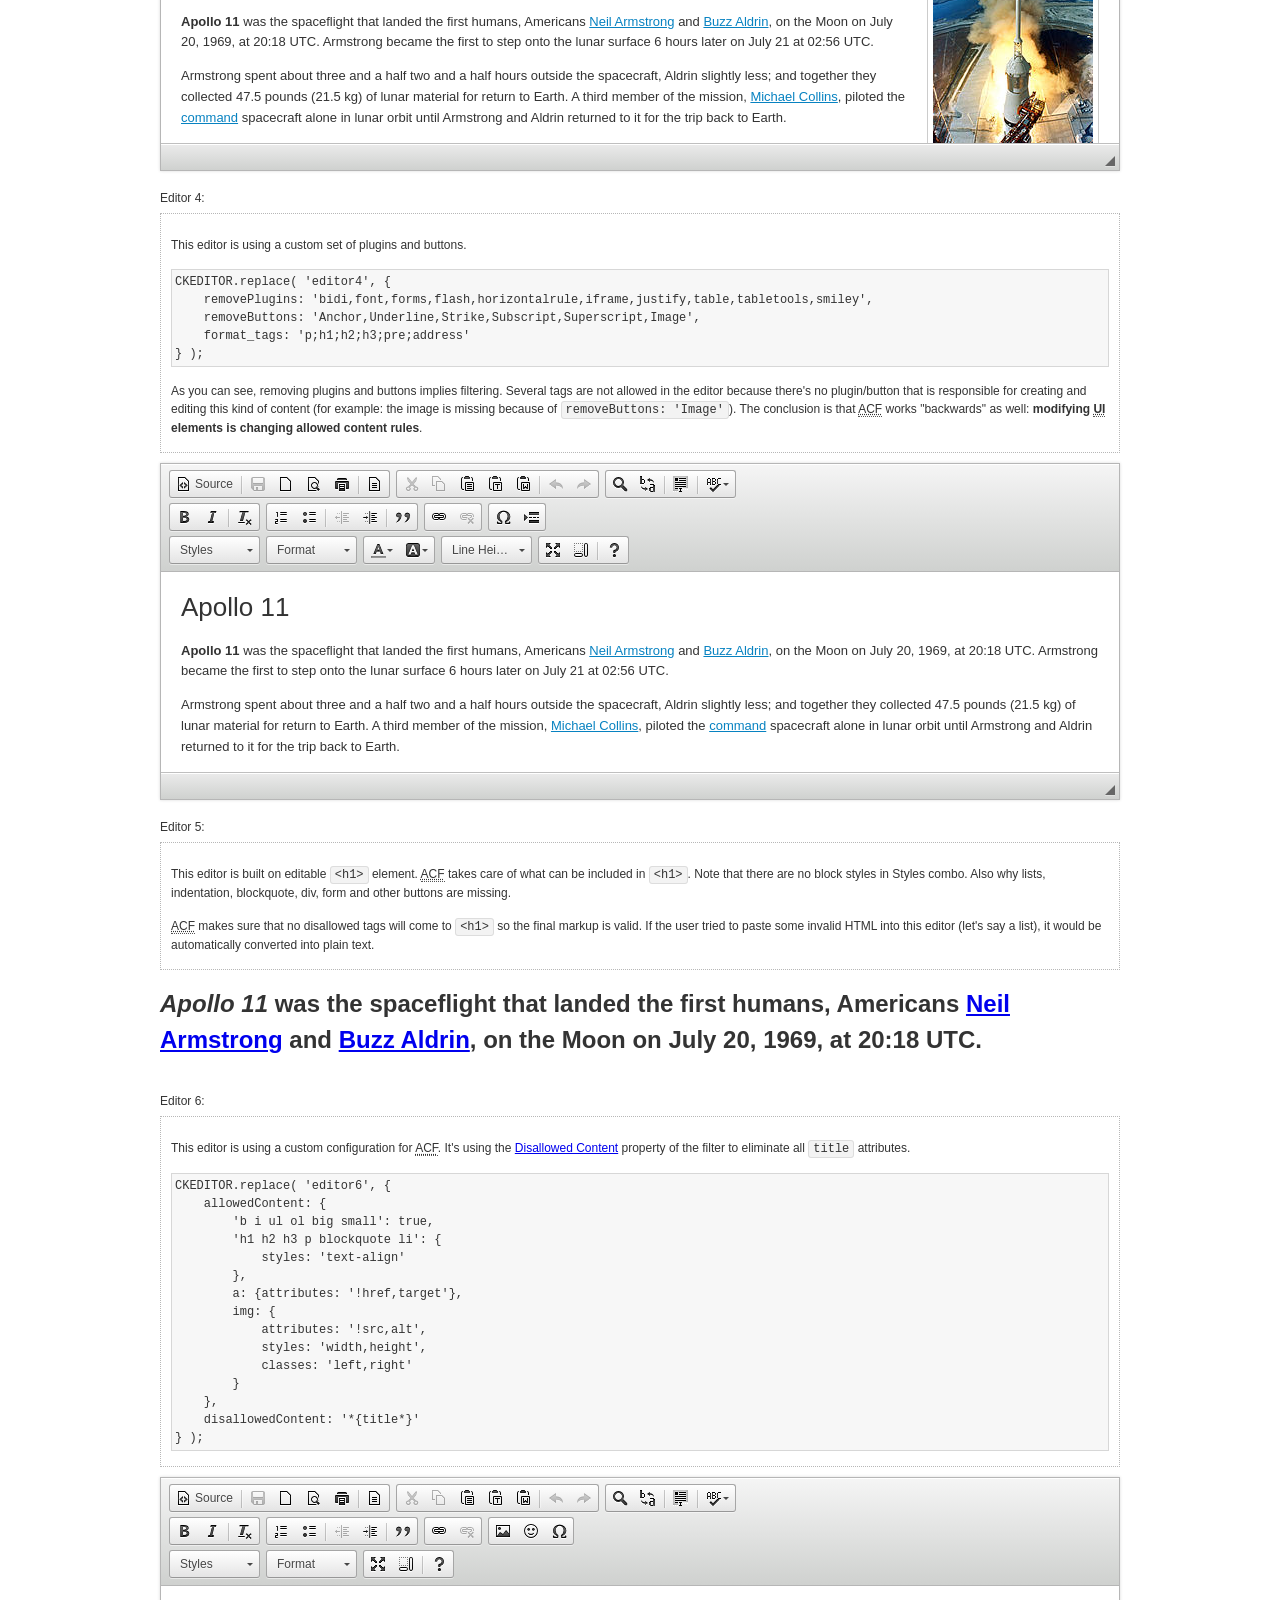
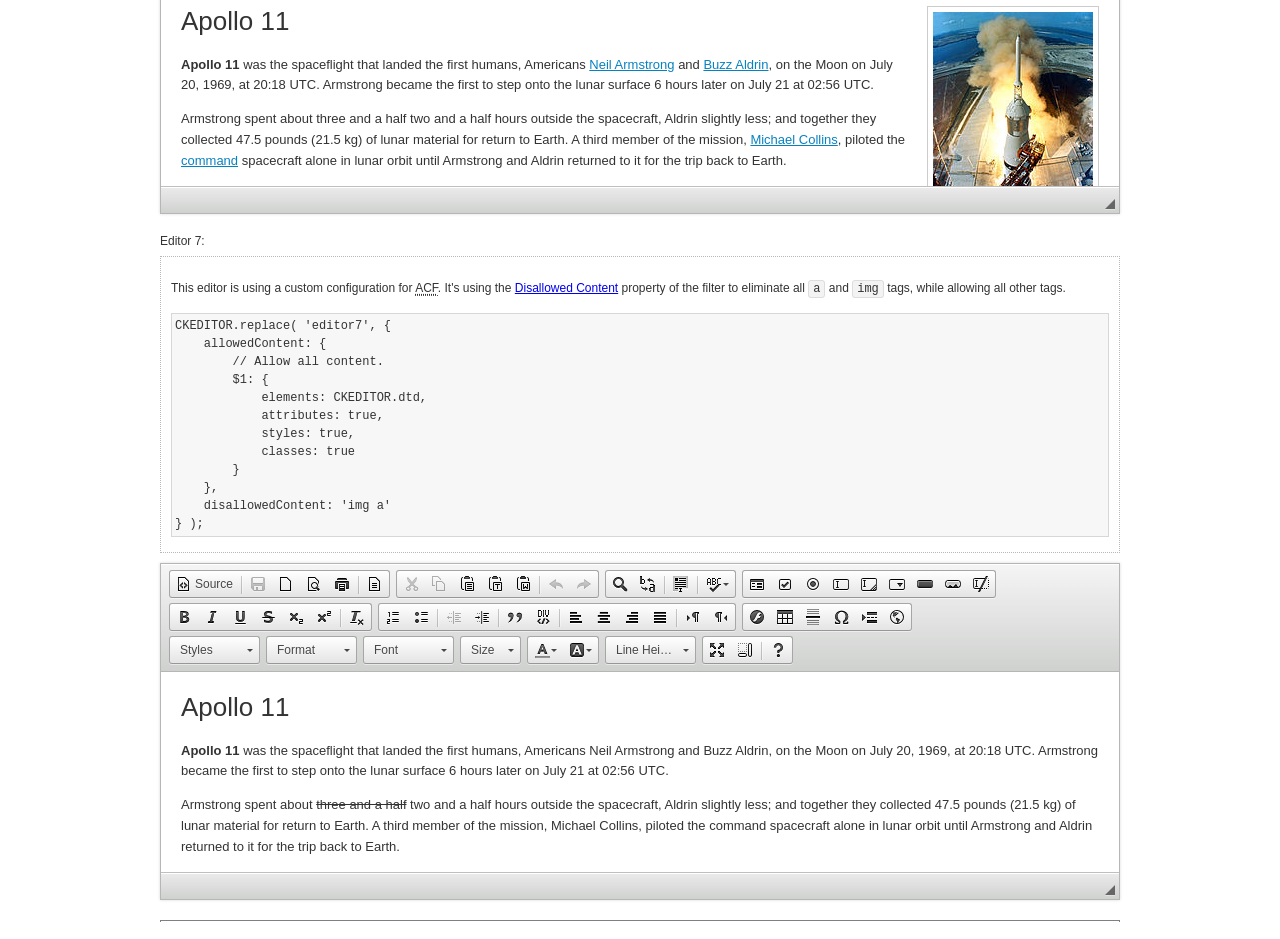
<file: WebContent/assets/javascripts/ckeditor/samples/old/datafiltering.html>
<!DOCTYPE html>
<!--
Copyright (c) 2003-2015, CKSource - Frederico Knabben. All rights reserved.
For licensing, see LICENSE.md or http://ckeditor.com/license
-->
<html>
<head>
	<meta charset="utf-8">
	<title>Data Filtering &mdash; CKEditor Sample</title>
	<script src="../../ckeditor.js"></script>
	<link rel="stylesheet" href="sample.css">
	<script>
		// Remove advanced tabs for all editors.
		CKEDITOR.config.removeDialogTabs = 'image:advanced;link:advanced;flash:advanced;creatediv:advanced;editdiv:advanced';
	</script>
</head>
<body>
	<h1 class="samples">
		<a href="index.html">CKEditor Samples</a> &raquo; Data Filtering and Features Activation
	</h1>
	<div class="warning deprecated">
		This sample is not maintained anymore. Check out its <a href="http://sdk.ckeditor.com/samples/acf.html">brand new version in CKEditor SDK</a>.
	</div>
	<div class="description">
		<p>
			This sample page demonstrates the idea of Advanced Content Filter
			(<abbr title="Advanced Content Filter">ACF</abbr>), a sophisticated
			tool that takes control over what kind of data is accepted by the editor and what
			kind of output is produced.
		</p>
		<h2>When and what is being filtered?</h2>
		<p>
			<abbr title="Advanced Content Filter">ACF</abbr> controls
			<strong>every single source of data</strong> that comes to the editor.
			It process both HTML that is inserted manually (i.e. pasted by the user)
			and programmatically like:
		</p>
<pre class="samples">
editor.setData( '&lt;p&gt;Hello world!&lt;/p&gt;' );
</pre>
		<p>
			<abbr title="Advanced Content Filter">ACF</abbr> discards invalid,
			useless HTML tags and attributes so the editor remains "clean" during
			runtime. <abbr title="Advanced Content Filter">ACF</abbr> behaviour
			can be configured and adjusted for a particular case to prevent the
			output HTML (i.e. in CMS systems) from being polluted.

			This kind of filtering is a first, client-side line of defense
			against "<a href="http://en.wikipedia.org/wiki/Tag_soup">tag soups</a>",
			the tool that precisely restricts which tags, attributes and styles
			are allowed (desired). When properly configured, <abbr title="Advanced Content Filter">ACF</abbr>
			is an easy and fast way to produce a high-quality, intentionally filtered HTML.
		</p>

		<h3>How to configure or disable ACF?</h3>
		<p>
			Advanced Content Filter is enabled by default, working in "automatic mode", yet
			it provides a set of easy rules that allow adjusting filtering rules
			and disabling the entire feature when necessary. The config property
			responsible for this feature is <code><a class="samples"
			href="http://docs.ckeditor.com/#!/api/CKEDITOR.config-cfg-allowedContent">config.allowedContent</a></code>.
		</p>
		<p>
			By "automatic mode" is meant that loaded plugins decide which kind
			of content is enabled and which is not. For example, if the link
			plugin is loaded it implies that <code>&lt;a&gt;</code> tag is
			automatically allowed. Each plugin is given a set
			of predefined <abbr title="Advanced Content Filter">ACF</abbr> rules
			that control the editor until <code><a class="samples"
			href="http://docs.ckeditor.com/#!/api/CKEDITOR.config-cfg-allowedContent">
			config.allowedContent</a></code>
			is defined manually.
		</p>
		<p>
			Let's assume our intention is to restrict the editor to accept (produce) <strong>paragraphs
			only: no attributes, no styles, no other tags</strong>.
			With <abbr title="Advanced Content Filter">ACF</abbr>
			this is very simple. Basically set <code><a class="samples"
			href="http://docs.ckeditor.com/#!/api/CKEDITOR.config-cfg-allowedContent">
			config.allowedContent</a></code> to <code>'p'</code>:
		</p>
<pre class="samples">
var editor = CKEDITOR.replace( <em>textarea_id</em>, {
	<strong>allowedContent: 'p'</strong>
} );
</pre>
		<p>
			Now try to play with allowed content:
		</p>
<pre class="samples">
// Trying to insert disallowed tag and attribute.
editor.setData( '&lt;p <strong>style="color: red"</strong>&gt;Hello <strong>&lt;em&gt;world&lt;/em&gt;</strong>!&lt;/p&gt;' );
alert( editor.getData() );

// Filtered data is returned.
"&lt;p&gt;Hello world!&lt;/p&gt;"
</pre>
		<p>
			What happened? Since <code>config.allowedContent: 'p'</code> is set the editor assumes
			that only plain <code>&lt;p&gt;</code> are accepted. Nothing more. This is why
			<code>style</code> attribute and <code>&lt;em&gt;</code> tag are gone. The same
			filtering would happen if we pasted disallowed HTML into this editor.
		</p>
		<p>
			This is just a small sample of what <abbr title="Advanced Content Filter">ACF</abbr>
			can do. To know more, please refer to the sample section below and
			<a href="http://docs.ckeditor.com/#!/guide/dev_advanced_content_filter">the official Advanced Content Filter guide</a>.
		</p>
		<p>
			You may, of course, want CKEditor to avoid filtering of any kind.
			To get rid of <abbr title="Advanced Content Filter">ACF</abbr>,
			basically set <code><a class="samples"
			href="http://docs.ckeditor.com/#!/api/CKEDITOR.config-cfg-allowedContent">
			config.allowedContent</a></code> to <code>true</code> like this:
		</p>
<pre class="samples">
CKEDITOR.replace( <em>textarea_id</em>, {
	<strong>allowedContent: true</strong>
} );
</pre>

		<h2>Beyond data flow: Features activation</h2>
		<p>
			<abbr title="Advanced Content Filter">ACF</abbr> is far more than
			<abbr title="Input/Output">I/O</abbr> control: the entire
			<abbr title="User Interface">UI</abbr> of the editor is adjusted to what
			filters restrict. For example: if <code>&lt;a&gt;</code> tag is
			<strong>disallowed</strong>
			by <abbr title="Advanced Content Filter">ACF</abbr>,
			then accordingly <code>link</code> command, toolbar button and link dialog
			are also disabled. Editor is smart: it knows which features must be
			removed from the interface to match filtering rules.
		</p>
		<p>
			CKEditor can be far more specific. If <code>&lt;a&gt;</code> tag is
			<strong>allowed</strong> by filtering rules to be used but it is restricted
			to have only one attribute (<code>href</code>)
			<code>config.allowedContent = 'a[!href]'</code>, then
			"Target" tab of the link dialog is automatically disabled as <code>target</code>
			attribute isn't included in <abbr title="Advanced Content Filter">ACF</abbr> rules
			for <code>&lt;a&gt;</code>. This behaviour applies to dialog fields, context
			menus and toolbar buttons.
		</p>

		<h2>Sample configurations</h2>
		<p>
			There are several editor instances below that present different
			<abbr title="Advanced Content Filter">ACF</abbr> setups. <strong>All of them,
			except the inline instance, share the same HTML content</strong> to visualize
			how different filtering rules affect the same input data.
		</p>
	</div>

	<div>
		<label for="editor1">
			Editor 1:
		</label>
		<div class="description">
			<p>
				This editor is using default configuration ("automatic mode"). It means that
				<code><a class="samples"
				href="http://docs.ckeditor.com/#!/api/CKEDITOR.config-cfg-allowedContent">
				config.allowedContent</a></code> is defined by loaded plugins.
				Each plugin extends filtering rules to make it's own associated content
				available for the user.
			</p>
		</div>
		<textarea cols="80" id="editor1" name="editor1" rows="10">
			&lt;h1&gt;&lt;img alt=&quot;Saturn V carrying Apollo 11&quot; class=&quot;right&quot; src=&quot;assets/sample.jpg&quot;/&gt; Apollo 11&lt;/h1&gt; &lt;p&gt;&lt;b&gt;Apollo 11&lt;/b&gt; was the spaceflight that landed the first humans, Americans &lt;a href=&quot;http://en.wikipedia.org/wiki/Neil_Armstrong&quot; title=&quot;Neil Armstrong&quot;&gt;Neil Armstrong&lt;/a&gt; and &lt;a href=&quot;http://en.wikipedia.org/wiki/Buzz_Aldrin&quot; title=&quot;Buzz Aldrin&quot;&gt;Buzz Aldrin&lt;/a&gt;, on the Moon on July 20, 1969, at 20:18 UTC. Armstrong became the first to step onto the lunar surface 6 hours later on July 21 at 02:56 UTC.&lt;/p&gt; &lt;p&gt;Armstrong spent about &lt;s&gt;three and a half&lt;/s&gt; two and a half hours outside the spacecraft, Aldrin slightly less; and together they collected 47.5 pounds (21.5&amp;nbsp;kg) of lunar material for return to Earth. A third member of the mission, &lt;a href=&quot;http://en.wikipedia.org/wiki/Michael_Collins_(astronaut)&quot; title=&quot;Michael Collins (astronaut)&quot;&gt;Michael Collins&lt;/a&gt;, piloted the &lt;a href=&quot;http://en.wikipedia.org/wiki/Apollo_Command/Service_Module&quot; title=&quot;Apollo Command/Service Module&quot;&gt;command&lt;/a&gt; spacecraft alone in lunar orbit until Armstrong and Aldrin returned to it for the trip back to Earth.&lt;/p&gt; &lt;h2&gt;Broadcasting and &lt;em&gt;quotes&lt;/em&gt; &lt;a id=&quot;quotes&quot; name=&quot;quotes&quot;&gt;&lt;/a&gt;&lt;/h2&gt; &lt;p&gt;Broadcast on live TV to a world-wide audience, Armstrong stepped onto the lunar surface and described the event as:&lt;/p&gt; &lt;blockquote&gt;&lt;p&gt;One small step for [a] man, one giant leap for mankind.&lt;/p&gt;&lt;/blockquote&gt; &lt;p&gt;Apollo 11 effectively ended the &lt;a href=&quot;http://en.wikipedia.org/wiki/Space_Race&quot; title=&quot;Space Race&quot;&gt;Space Race&lt;/a&gt; and fulfilled a national goal proposed in 1961 by the late U.S. President &lt;a href=&quot;http://en.wikipedia.org/wiki/John_F._Kennedy&quot; title=&quot;John F. Kennedy&quot;&gt;John F. Kennedy&lt;/a&gt; in a speech before the United States Congress:&lt;/p&gt; &lt;blockquote&gt;&lt;p&gt;[...] before this decade is out, of landing a man on the Moon and returning him safely to the Earth.&lt;/p&gt;&lt;/blockquote&gt; &lt;h2&gt;Technical details &lt;a id=&quot;tech-details&quot; name=&quot;tech-details&quot;&gt;&lt;/a&gt;&lt;/h2&gt; &lt;table align=&quot;right&quot; border=&quot;1&quot; bordercolor=&quot;#ccc&quot; cellpadding=&quot;5&quot; cellspacing=&quot;0&quot; style=&quot;border-collapse:collapse;margin:10px 0 10px 15px;&quot;&gt; &lt;caption&gt;&lt;strong&gt;Mission crew&lt;/strong&gt;&lt;/caption&gt; &lt;thead&gt; &lt;tr&gt; &lt;th scope=&quot;col&quot;&gt;Position&lt;/th&gt; &lt;th scope=&quot;col&quot;&gt;Astronaut&lt;/th&gt; &lt;/tr&gt; &lt;/thead&gt; &lt;tbody&gt; &lt;tr&gt; &lt;td&gt;Commander&lt;/td&gt; &lt;td&gt;Neil A. Armstrong&lt;/td&gt; &lt;/tr&gt; &lt;tr&gt; &lt;td&gt;Command Module Pilot&lt;/td&gt; &lt;td&gt;Michael Collins&lt;/td&gt; &lt;/tr&gt; &lt;tr&gt; &lt;td&gt;Lunar Module Pilot&lt;/td&gt; &lt;td&gt;Edwin &amp;quot;Buzz&amp;quot; E. Aldrin, Jr.&lt;/td&gt; &lt;/tr&gt; &lt;/tbody&gt; &lt;/table&gt; &lt;p&gt;Launched by a &lt;strong&gt;Saturn V&lt;/strong&gt; rocket from &lt;a href=&quot;http://en.wikipedia.org/wiki/Kennedy_Space_Center&quot; title=&quot;Kennedy Space Center&quot;&gt;Kennedy Space Center&lt;/a&gt; in Merritt Island, Florida on July 16, Apollo 11 was the fifth manned mission of &lt;a href=&quot;http://en.wikipedia.org/wiki/NASA&quot; title=&quot;NASA&quot;&gt;NASA&lt;/a&gt;&amp;#39;s Apollo program. The Apollo spacecraft had three parts:&lt;/p&gt; &lt;ol&gt; &lt;li&gt;&lt;strong&gt;Command Module&lt;/strong&gt; with a cabin for the three astronauts which was the only part which landed back on Earth&lt;/li&gt; &lt;li&gt;&lt;strong&gt;Service Module&lt;/strong&gt; which supported the Command Module with propulsion, electrical power, oxygen and water&lt;/li&gt; &lt;li&gt;&lt;strong&gt;Lunar Module&lt;/strong&gt; for landing on the Moon.&lt;/li&gt; &lt;/ol&gt; &lt;p&gt;After being sent to the Moon by the Saturn V&amp;#39;s upper stage, the astronauts separated the spacecraft from it and travelled for three days until they entered into lunar orbit. Armstrong and Aldrin then moved into the Lunar Module and landed in the &lt;a href=&quot;http://en.wikipedia.org/wiki/Mare_Tranquillitatis&quot; title=&quot;Mare Tranquillitatis&quot;&gt;Sea of Tranquility&lt;/a&gt;. They stayed a total of about 21 and a half hours on the lunar surface. After lifting off in the upper part of the Lunar Module and rejoining Collins in the Command Module, they returned to Earth and landed in the &lt;a href=&quot;http://en.wikipedia.org/wiki/Pacific_Ocean&quot; title=&quot;Pacific Ocean&quot;&gt;Pacific Ocean&lt;/a&gt; on July 24.&lt;/p&gt; &lt;hr/&gt; &lt;p style=&quot;text-align: right;&quot;&gt;&lt;small&gt;Source: &lt;a href=&quot;http://en.wikipedia.org/wiki/Apollo_11&quot;&gt;Wikipedia.org&lt;/a&gt;&lt;/small&gt;&lt;/p&gt;
		</textarea>

		<script>

			CKEDITOR.replace( 'editor1' );

		</script>
	</div>

	<br>

	<div>
		<label for="editor2">
			Editor 2:
		</label>
		<div class="description">
			<p>
				This editor is using a custom configuration for
				<abbr title="Advanced Content Filter">ACF</abbr>:
			</p>
<pre class="samples">
CKEDITOR.replace( 'editor2', {
	allowedContent:
		'h1 h2 h3 p blockquote strong em;' +
		'a[!href];' +
		'img(left,right)[!src,alt,width,height];' +
		'table tr th td caption;' +
		'span{!font-family};' +'
		'span{!color};' +
		'span(!marker);' +
		'del ins'
} );
</pre>
			<p>
				The following rules may require additional explanation:
			</p>
			<ul>
				<li>
					<code>h1 h2 h3 p blockquote strong em</code> - These tags
					are accepted by the editor. Any tag attributes will be discarded.
				</li>
				<li>
					<code>a[!href]</code> - <code>href</code> attribute is obligatory
					for <code>&lt;a&gt;</code> tag. Tags without this attribute
					are disarded. No other attribute will be accepted.
				</li>
				<li>
					<code>img(left,right)[!src,alt,width,height]</code> - <code>src</code>
					attribute is obligatory for <code>&lt;img&gt;</code> tag.
					<code>alt</code>, <code>width</code>, <code>height</code>
					and <code>class</code> attributes are accepted but
					<code>class</code> must be either <code>class="left"</code>
					or <code>class="right"</code>
				</li>
				<li>
					<code>table tr th td caption</code> - These tags
					are accepted by the editor. Any tag attributes will be discarded.
				</li>
				<li>
					<code>span{!font-family}</code>, <code>span{!color}</code>,
					<code>span(!marker)</code> - <code>&lt;span&gt;</code> tags
					will be accepted if either <code>font-family</code> or
					<code>color</code> style is set or <code>class="marker"</code>
					is present.
				</li>
				<li>
					<code>del ins</code> - These tags
					are accepted by the editor. Any tag attributes will be discarded.
				</li>
			</ul>
			<p>
				Please note that <strong><abbr title="User Interface">UI</abbr> of the
				editor is different</strong>. It's a response to what happened to the filters.
				Since <code>text-align</code> isn't allowed, the align toolbar is gone.
				The same thing happened to subscript/superscript, strike, underline
				(<code>&lt;u&gt;</code>, <code>&lt;sub&gt;</code>, <code>&lt;sup&gt;</code>
				are disallowed by <code><a class="samples"
				href="http://docs.ckeditor.com/#!/api/CKEDITOR.config-cfg-allowedContent">
				config.allowedContent</a></code>) and many other buttons.
			</p>
		</div>
		<textarea cols="80" id="editor2" name="editor2" rows="10">
			&lt;h1&gt;&lt;img alt=&quot;Saturn V carrying Apollo 11&quot; class=&quot;right&quot; src=&quot;assets/sample.jpg&quot;/&gt; Apollo 11&lt;/h1&gt; &lt;p&gt;&lt;b&gt;Apollo 11&lt;/b&gt; was the spaceflight that landed the first humans, Americans &lt;a href=&quot;http://en.wikipedia.org/wiki/Neil_Armstrong&quot; title=&quot;Neil Armstrong&quot;&gt;Neil Armstrong&lt;/a&gt; and &lt;a href=&quot;http://en.wikipedia.org/wiki/Buzz_Aldrin&quot; title=&quot;Buzz Aldrin&quot;&gt;Buzz Aldrin&lt;/a&gt;, on the Moon on July 20, 1969, at 20:18 UTC. Armstrong became the first to step onto the lunar surface 6 hours later on July 21 at 02:56 UTC.&lt;/p&gt; &lt;p&gt;Armstrong spent about &lt;s&gt;three and a half&lt;/s&gt; two and a half hours outside the spacecraft, Aldrin slightly less; and together they collected 47.5 pounds (21.5&amp;nbsp;kg) of lunar material for return to Earth. A third member of the mission, &lt;a href=&quot;http://en.wikipedia.org/wiki/Michael_Collins_(astronaut)&quot; title=&quot;Michael Collins (astronaut)&quot;&gt;Michael Collins&lt;/a&gt;, piloted the &lt;a href=&quot;http://en.wikipedia.org/wiki/Apollo_Command/Service_Module&quot; title=&quot;Apollo Command/Service Module&quot;&gt;command&lt;/a&gt; spacecraft alone in lunar orbit until Armstrong and Aldrin returned to it for the trip back to Earth.&lt;/p&gt; &lt;h2&gt;Broadcasting and &lt;em&gt;quotes&lt;/em&gt; &lt;a id=&quot;quotes&quot; name=&quot;quotes&quot;&gt;&lt;/a&gt;&lt;/h2&gt; &lt;p&gt;Broadcast on live TV to a world-wide audience, Armstrong stepped onto the lunar surface and described the event as:&lt;/p&gt; &lt;blockquote&gt;&lt;p&gt;One small step for [a] man, one giant leap for mankind.&lt;/p&gt;&lt;/blockquote&gt; &lt;p&gt;Apollo 11 effectively ended the &lt;a href=&quot;http://en.wikipedia.org/wiki/Space_Race&quot; title=&quot;Space Race&quot;&gt;Space Race&lt;/a&gt; and fulfilled a national goal proposed in 1961 by the late U.S. President &lt;a href=&quot;http://en.wikipedia.org/wiki/John_F._Kennedy&quot; title=&quot;John F. Kennedy&quot;&gt;John F. Kennedy&lt;/a&gt; in a speech before the United States Congress:&lt;/p&gt; &lt;blockquote&gt;&lt;p&gt;[...] before this decade is out, of landing a man on the Moon and returning him safely to the Earth.&lt;/p&gt;&lt;/blockquote&gt; &lt;h2&gt;Technical details &lt;a id=&quot;tech-details&quot; name=&quot;tech-details&quot;&gt;&lt;/a&gt;&lt;/h2&gt; &lt;table align=&quot;right&quot; border=&quot;1&quot; bordercolor=&quot;#ccc&quot; cellpadding=&quot;5&quot; cellspacing=&quot;0&quot; style=&quot;border-collapse:collapse;margin:10px 0 10px 15px;&quot;&gt; &lt;caption&gt;&lt;strong&gt;Mission crew&lt;/strong&gt;&lt;/caption&gt; &lt;thead&gt; &lt;tr&gt; &lt;th scope=&quot;col&quot;&gt;Position&lt;/th&gt; &lt;th scope=&quot;col&quot;&gt;Astronaut&lt;/th&gt; &lt;/tr&gt; &lt;/thead&gt; &lt;tbody&gt; &lt;tr&gt; &lt;td&gt;Commander&lt;/td&gt; &lt;td&gt;Neil A. Armstrong&lt;/td&gt; &lt;/tr&gt; &lt;tr&gt; &lt;td&gt;Command Module Pilot&lt;/td&gt; &lt;td&gt;Michael Collins&lt;/td&gt; &lt;/tr&gt; &lt;tr&gt; &lt;td&gt;Lunar Module Pilot&lt;/td&gt; &lt;td&gt;Edwin &amp;quot;Buzz&amp;quot; E. Aldrin, Jr.&lt;/td&gt; &lt;/tr&gt; &lt;/tbody&gt; &lt;/table&gt; &lt;p&gt;Launched by a &lt;strong&gt;Saturn V&lt;/strong&gt; rocket from &lt;a href=&quot;http://en.wikipedia.org/wiki/Kennedy_Space_Center&quot; title=&quot;Kennedy Space Center&quot;&gt;Kennedy Space Center&lt;/a&gt; in Merritt Island, Florida on July 16, Apollo 11 was the fifth manned mission of &lt;a href=&quot;http://en.wikipedia.org/wiki/NASA&quot; title=&quot;NASA&quot;&gt;NASA&lt;/a&gt;&amp;#39;s Apollo program. The Apollo spacecraft had three parts:&lt;/p&gt; &lt;ol&gt; &lt;li&gt;&lt;strong&gt;Command Module&lt;/strong&gt; with a cabin for the three astronauts which was the only part which landed back on Earth&lt;/li&gt; &lt;li&gt;&lt;strong&gt;Service Module&lt;/strong&gt; which supported the Command Module with propulsion, electrical power, oxygen and water&lt;/li&gt; &lt;li&gt;&lt;strong&gt;Lunar Module&lt;/strong&gt; for landing on the Moon.&lt;/li&gt; &lt;/ol&gt; &lt;p&gt;After being sent to the Moon by the Saturn V&amp;#39;s upper stage, the astronauts separated the spacecraft from it and travelled for three days until they entered into lunar orbit. Armstrong and Aldrin then moved into the Lunar Module and landed in the &lt;a href=&quot;http://en.wikipedia.org/wiki/Mare_Tranquillitatis&quot; title=&quot;Mare Tranquillitatis&quot;&gt;Sea of Tranquility&lt;/a&gt;. They stayed a total of about 21 and a half hours on the lunar surface. After lifting off in the upper part of the Lunar Module and rejoining Collins in the Command Module, they returned to Earth and landed in the &lt;a href=&quot;http://en.wikipedia.org/wiki/Pacific_Ocean&quot; title=&quot;Pacific Ocean&quot;&gt;Pacific Ocean&lt;/a&gt; on July 24.&lt;/p&gt; &lt;hr/&gt; &lt;p style=&quot;text-align: right;&quot;&gt;&lt;small&gt;Source: &lt;a href=&quot;http://en.wikipedia.org/wiki/Apollo_11&quot;&gt;Wikipedia.org&lt;/a&gt;&lt;/small&gt;&lt;/p&gt;
		</textarea>
		<script>

			CKEDITOR.replace( 'editor2', {
				allowedContent:
					'h1 h2 h3 p blockquote strong em;' +
					'a[!href];' +
					'img(left,right)[!src,alt,width,height];' +
					'table tr th td caption;' +
					'span{!font-family};' +
					'span{!color};' +
					'span(!marker);' +
					'del ins'
			} );

		</script>
	</div>

	<br>

	<div>
		<label for="editor3">
			Editor 3:
		</label>
		<div class="description">
			<p>
				This editor is using a custom configuration for
				<abbr title="Advanced Content Filter">ACF</abbr>.
				Note that filters can be configured as an object literal
				as an alternative to a string-based definition.
			</p>
<pre class="samples">
CKEDITOR.replace( 'editor3', {
	allowedContent: {
		'b i ul ol big small': true,
		'h1 h2 h3 p blockquote li': {
			styles: 'text-align'
		},
		a: { attributes: '!href,target' },
		img: {
			attributes: '!src,alt',
			styles: 'width,height',
			classes: 'left,right'
		}
	}
} );
</pre>
		</div>
		<textarea cols="80" id="editor3" name="editor3" rows="10">
			&lt;h1&gt;&lt;img alt=&quot;Saturn V carrying Apollo 11&quot; class=&quot;right&quot; src=&quot;assets/sample.jpg&quot;/&gt; Apollo 11&lt;/h1&gt; &lt;p&gt;&lt;b&gt;Apollo 11&lt;/b&gt; was the spaceflight that landed the first humans, Americans &lt;a href=&quot;http://en.wikipedia.org/wiki/Neil_Armstrong&quot; title=&quot;Neil Armstrong&quot;&gt;Neil Armstrong&lt;/a&gt; and &lt;a href=&quot;http://en.wikipedia.org/wiki/Buzz_Aldrin&quot; title=&quot;Buzz Aldrin&quot;&gt;Buzz Aldrin&lt;/a&gt;, on the Moon on July 20, 1969, at 20:18 UTC. Armstrong became the first to step onto the lunar surface 6 hours later on July 21 at 02:56 UTC.&lt;/p&gt; &lt;p&gt;Armstrong spent about &lt;s&gt;three and a half&lt;/s&gt; two and a half hours outside the spacecraft, Aldrin slightly less; and together they collected 47.5 pounds (21.5&amp;nbsp;kg) of lunar material for return to Earth. A third member of the mission, &lt;a href=&quot;http://en.wikipedia.org/wiki/Michael_Collins_(astronaut)&quot; title=&quot;Michael Collins (astronaut)&quot;&gt;Michael Collins&lt;/a&gt;, piloted the &lt;a href=&quot;http://en.wikipedia.org/wiki/Apollo_Command/Service_Module&quot; title=&quot;Apollo Command/Service Module&quot;&gt;command&lt;/a&gt; spacecraft alone in lunar orbit until Armstrong and Aldrin returned to it for the trip back to Earth.&lt;/p&gt; &lt;h2&gt;Broadcasting and &lt;em&gt;quotes&lt;/em&gt; &lt;a id=&quot;quotes&quot; name=&quot;quotes&quot;&gt;&lt;/a&gt;&lt;/h2&gt; &lt;p&gt;Broadcast on live TV to a world-wide audience, Armstrong stepped onto the lunar surface and described the event as:&lt;/p&gt; &lt;blockquote&gt;&lt;p&gt;One small step for [a] man, one giant leap for mankind.&lt;/p&gt;&lt;/blockquote&gt; &lt;p&gt;Apollo 11 effectively ended the &lt;a href=&quot;http://en.wikipedia.org/wiki/Space_Race&quot; title=&quot;Space Race&quot;&gt;Space Race&lt;/a&gt; and fulfilled a national goal proposed in 1961 by the late U.S. President &lt;a href=&quot;http://en.wikipedia.org/wiki/John_F._Kennedy&quot; title=&quot;John F. Kennedy&quot;&gt;John F. Kennedy&lt;/a&gt; in a speech before the United States Congress:&lt;/p&gt; &lt;blockquote&gt;&lt;p&gt;[...] before this decade is out, of landing a man on the Moon and returning him safely to the Earth.&lt;/p&gt;&lt;/blockquote&gt; &lt;h2&gt;Technical details &lt;a id=&quot;tech-details&quot; name=&quot;tech-details&quot;&gt;&lt;/a&gt;&lt;/h2&gt; &lt;table align=&quot;right&quot; border=&quot;1&quot; bordercolor=&quot;#ccc&quot; cellpadding=&quot;5&quot; cellspacing=&quot;0&quot; style=&quot;border-collapse:collapse;margin:10px 0 10px 15px;&quot;&gt; &lt;caption&gt;&lt;strong&gt;Mission crew&lt;/strong&gt;&lt;/caption&gt; &lt;thead&gt; &lt;tr&gt; &lt;th scope=&quot;col&quot;&gt;Position&lt;/th&gt; &lt;th scope=&quot;col&quot;&gt;Astronaut&lt;/th&gt; &lt;/tr&gt; &lt;/thead&gt; &lt;tbody&gt; &lt;tr&gt; &lt;td&gt;Commander&lt;/td&gt; &lt;td&gt;Neil A. Armstrong&lt;/td&gt; &lt;/tr&gt; &lt;tr&gt; &lt;td&gt;Command Module Pilot&lt;/td&gt; &lt;td&gt;Michael Collins&lt;/td&gt; &lt;/tr&gt; &lt;tr&gt; &lt;td&gt;Lunar Module Pilot&lt;/td&gt; &lt;td&gt;Edwin &amp;quot;Buzz&amp;quot; E. Aldrin, Jr.&lt;/td&gt; &lt;/tr&gt; &lt;/tbody&gt; &lt;/table&gt; &lt;p&gt;Launched by a &lt;strong&gt;Saturn V&lt;/strong&gt; rocket from &lt;a href=&quot;http://en.wikipedia.org/wiki/Kennedy_Space_Center&quot; title=&quot;Kennedy Space Center&quot;&gt;Kennedy Space Center&lt;/a&gt; in Merritt Island, Florida on July 16, Apollo 11 was the fifth manned mission of &lt;a href=&quot;http://en.wikipedia.org/wiki/NASA&quot; title=&quot;NASA&quot;&gt;NASA&lt;/a&gt;&amp;#39;s Apollo program. The Apollo spacecraft had three parts:&lt;/p&gt; &lt;ol&gt; &lt;li&gt;&lt;strong&gt;Command Module&lt;/strong&gt; with a cabin for the three astronauts which was the only part which landed back on Earth&lt;/li&gt; &lt;li&gt;&lt;strong&gt;Service Module&lt;/strong&gt; which supported the Command Module with propulsion, electrical power, oxygen and water&lt;/li&gt; &lt;li&gt;&lt;strong&gt;Lunar Module&lt;/strong&gt; for landing on the Moon.&lt;/li&gt; &lt;/ol&gt; &lt;p&gt;After being sent to the Moon by the Saturn V&amp;#39;s upper stage, the astronauts separated the spacecraft from it and travelled for three days until they entered into lunar orbit. Armstrong and Aldrin then moved into the Lunar Module and landed in the &lt;a href=&quot;http://en.wikipedia.org/wiki/Mare_Tranquillitatis&quot; title=&quot;Mare Tranquillitatis&quot;&gt;Sea of Tranquility&lt;/a&gt;. They stayed a total of about 21 and a half hours on the lunar surface. After lifting off in the upper part of the Lunar Module and rejoining Collins in the Command Module, they returned to Earth and landed in the &lt;a href=&quot;http://en.wikipedia.org/wiki/Pacific_Ocean&quot; title=&quot;Pacific Ocean&quot;&gt;Pacific Ocean&lt;/a&gt; on July 24.&lt;/p&gt; &lt;hr/&gt; &lt;p style=&quot;text-align: right;&quot;&gt;&lt;small&gt;Source: &lt;a href=&quot;http://en.wikipedia.org/wiki/Apollo_11&quot;&gt;Wikipedia.org&lt;/a&gt;&lt;/small&gt;&lt;/p&gt;
		</textarea>
		<script>

			CKEDITOR.replace( 'editor3', {
				allowedContent: {
					'b i ul ol big small': true,
					'h1 h2 h3 p blockquote li': {
						styles: 'text-align'
					},
					a: { attributes: '!href,target' },
					img: {
						attributes: '!src,alt',
						styles: 'width,height',
						classes: 'left,right'
					}
				}
			} );

		</script>
	</div>

	<br>

	<div>
		<label for="editor4">
			Editor 4:
		</label>
		<div class="description">
			<p>
				This editor is using a custom set of plugins and buttons.
			</p>
<pre class="samples">
CKEDITOR.replace( 'editor4', {
	removePlugins: 'bidi,font,forms,flash,horizontalrule,iframe,justify,table,tabletools,smiley',
	removeButtons: 'Anchor,Underline,Strike,Subscript,Superscript,Image',
	format_tags: 'p;h1;h2;h3;pre;address'
} );
</pre>
			<p>
				As you can see, removing plugins and buttons implies filtering.
				Several tags are not allowed in the editor because there's no
				plugin/button that is responsible for creating and editing this
				kind of content (for example: the image is missing because
				of <code>removeButtons: 'Image'</code>). The conclusion is that
				<abbr title="Advanced Content Filter">ACF</abbr> works "backwards"
				as well: <strong>modifying <abbr title="User Interface">UI</abbr>
				elements is changing allowed content rules</strong>.
			</p>
		</div>
		<textarea cols="80" id="editor4" name="editor4" rows="10">
			&lt;h1&gt;&lt;img alt=&quot;Saturn V carrying Apollo 11&quot; class=&quot;right&quot; src=&quot;assets/sample.jpg&quot;/&gt; Apollo 11&lt;/h1&gt; &lt;p&gt;&lt;b&gt;Apollo 11&lt;/b&gt; was the spaceflight that landed the first humans, Americans &lt;a href=&quot;http://en.wikipedia.org/wiki/Neil_Armstrong&quot; title=&quot;Neil Armstrong&quot;&gt;Neil Armstrong&lt;/a&gt; and &lt;a href=&quot;http://en.wikipedia.org/wiki/Buzz_Aldrin&quot; title=&quot;Buzz Aldrin&quot;&gt;Buzz Aldrin&lt;/a&gt;, on the Moon on July 20, 1969, at 20:18 UTC. Armstrong became the first to step onto the lunar surface 6 hours later on July 21 at 02:56 UTC.&lt;/p&gt; &lt;p&gt;Armstrong spent about &lt;s&gt;three and a half&lt;/s&gt; two and a half hours outside the spacecraft, Aldrin slightly less; and together they collected 47.5 pounds (21.5&amp;nbsp;kg) of lunar material for return to Earth. A third member of the mission, &lt;a href=&quot;http://en.wikipedia.org/wiki/Michael_Collins_(astronaut)&quot; title=&quot;Michael Collins (astronaut)&quot;&gt;Michael Collins&lt;/a&gt;, piloted the &lt;a href=&quot;http://en.wikipedia.org/wiki/Apollo_Command/Service_Module&quot; title=&quot;Apollo Command/Service Module&quot;&gt;command&lt;/a&gt; spacecraft alone in lunar orbit until Armstrong and Aldrin returned to it for the trip back to Earth.&lt;/p&gt; &lt;h2&gt;Broadcasting and &lt;em&gt;quotes&lt;/em&gt; &lt;a id=&quot;quotes&quot; name=&quot;quotes&quot;&gt;&lt;/a&gt;&lt;/h2&gt; &lt;p&gt;Broadcast on live TV to a world-wide audience, Armstrong stepped onto the lunar surface and described the event as:&lt;/p&gt; &lt;blockquote&gt;&lt;p&gt;One small step for [a] man, one giant leap for mankind.&lt;/p&gt;&lt;/blockquote&gt; &lt;p&gt;Apollo 11 effectively ended the &lt;a href=&quot;http://en.wikipedia.org/wiki/Space_Race&quot; title=&quot;Space Race&quot;&gt;Space Race&lt;/a&gt; and fulfilled a national goal proposed in 1961 by the late U.S. President &lt;a href=&quot;http://en.wikipedia.org/wiki/John_F._Kennedy&quot; title=&quot;John F. Kennedy&quot;&gt;John F. Kennedy&lt;/a&gt; in a speech before the United States Congress:&lt;/p&gt; &lt;blockquote&gt;&lt;p&gt;[...] before this decade is out, of landing a man on the Moon and returning him safely to the Earth.&lt;/p&gt;&lt;/blockquote&gt; &lt;h2&gt;Technical details &lt;a id=&quot;tech-details&quot; name=&quot;tech-details&quot;&gt;&lt;/a&gt;&lt;/h2&gt; &lt;table align=&quot;right&quot; border=&quot;1&quot; bordercolor=&quot;#ccc&quot; cellpadding=&quot;5&quot; cellspacing=&quot;0&quot; style=&quot;border-collapse:collapse;margin:10px 0 10px 15px;&quot;&gt; &lt;caption&gt;&lt;strong&gt;Mission crew&lt;/strong&gt;&lt;/caption&gt; &lt;thead&gt; &lt;tr&gt; &lt;th scope=&quot;col&quot;&gt;Position&lt;/th&gt; &lt;th scope=&quot;col&quot;&gt;Astronaut&lt;/th&gt; &lt;/tr&gt; &lt;/thead&gt; &lt;tbody&gt; &lt;tr&gt; &lt;td&gt;Commander&lt;/td&gt; &lt;td&gt;Neil A. Armstrong&lt;/td&gt; &lt;/tr&gt; &lt;tr&gt; &lt;td&gt;Command Module Pilot&lt;/td&gt; &lt;td&gt;Michael Collins&lt;/td&gt; &lt;/tr&gt; &lt;tr&gt; &lt;td&gt;Lunar Module Pilot&lt;/td&gt; &lt;td&gt;Edwin &amp;quot;Buzz&amp;quot; E. Aldrin, Jr.&lt;/td&gt; &lt;/tr&gt; &lt;/tbody&gt; &lt;/table&gt; &lt;p&gt;Launched by a &lt;strong&gt;Saturn V&lt;/strong&gt; rocket from &lt;a href=&quot;http://en.wikipedia.org/wiki/Kennedy_Space_Center&quot; title=&quot;Kennedy Space Center&quot;&gt;Kennedy Space Center&lt;/a&gt; in Merritt Island, Florida on July 16, Apollo 11 was the fifth manned mission of &lt;a href=&quot;http://en.wikipedia.org/wiki/NASA&quot; title=&quot;NASA&quot;&gt;NASA&lt;/a&gt;&amp;#39;s Apollo program. The Apollo spacecraft had three parts:&lt;/p&gt; &lt;ol&gt; &lt;li&gt;&lt;strong&gt;Command Module&lt;/strong&gt; with a cabin for the three astronauts which was the only part which landed back on Earth&lt;/li&gt; &lt;li&gt;&lt;strong&gt;Service Module&lt;/strong&gt; which supported the Command Module with propulsion, electrical power, oxygen and water&lt;/li&gt; &lt;li&gt;&lt;strong&gt;Lunar Module&lt;/strong&gt; for landing on the Moon.&lt;/li&gt; &lt;/ol&gt; &lt;p&gt;After being sent to the Moon by the Saturn V&amp;#39;s upper stage, the astronauts separated the spacecraft from it and travelled for three days until they entered into lunar orbit. Armstrong and Aldrin then moved into the Lunar Module and landed in the &lt;a href=&quot;http://en.wikipedia.org/wiki/Mare_Tranquillitatis&quot; title=&quot;Mare Tranquillitatis&quot;&gt;Sea of Tranquility&lt;/a&gt;. They stayed a total of about 21 and a half hours on the lunar surface. After lifting off in the upper part of the Lunar Module and rejoining Collins in the Command Module, they returned to Earth and landed in the &lt;a href=&quot;http://en.wikipedia.org/wiki/Pacific_Ocean&quot; title=&quot;Pacific Ocean&quot;&gt;Pacific Ocean&lt;/a&gt; on July 24.&lt;/p&gt; &lt;hr/&gt; &lt;p style=&quot;text-align: right;&quot;&gt;&lt;small&gt;Source: &lt;a href=&quot;http://en.wikipedia.org/wiki/Apollo_11&quot;&gt;Wikipedia.org&lt;/a&gt;&lt;/small&gt;&lt;/p&gt;
		</textarea>
		<script>

			CKEDITOR.replace( 'editor4', {
				removePlugins: 'bidi,div,font,forms,flash,horizontalrule,iframe,justify,table,tabletools,smiley',
				removeButtons: 'Anchor,Underline,Strike,Subscript,Superscript,Image',
				format_tags: 'p;h1;h2;h3;pre;address'
			} );

		</script>
	</div>

	<br>

	<div>
		<label for="editor5">
			Editor 5:
		</label>
		<div class="description">
			<p>
				This editor is built on editable <code>&lt;h1&gt;</code> element.
				<abbr title="Advanced Content Filter">ACF</abbr> takes care of
				what can be included in <code>&lt;h1&gt;</code>. Note that there
				are no block styles in Styles combo. Also why lists, indentation,
				blockquote, div, form and other buttons are missing.
			</p>
			<p>
				<abbr title="Advanced Content Filter">ACF</abbr> makes sure that
				no disallowed tags will come to <code>&lt;h1&gt;</code> so the final
				markup is valid. If the user tried to paste some invalid HTML
				into this editor (let's say a list), it would be automatically
				converted into plain text.
			</p>
		</div>
		<h1 id="editor5" contenteditable="true">
			<em>Apollo 11</em> was the spaceflight that landed the first humans, Americans <a href="http://en.wikipedia.org/wiki/Neil_Armstrong" title="Neil Armstrong">Neil Armstrong</a> and <a href="http://en.wikipedia.org/wiki/Buzz_Aldrin" title="Buzz Aldrin">Buzz Aldrin</a>, on the Moon on July 20, 1969, at 20:18 UTC.
		</h1>
	</div>

	<br>

	<div>
		<label for="editor3">
			Editor 6:
		</label>
		<div class="description">
			<p>
				This editor is using a custom configuration for <abbr title="Advanced Content Filter">ACF</abbr>.
				It's using the <a href="http://docs.ckeditor.com/#!/guide/dev_disallowed_content" target="_blank">
				Disallowed Content</a> property of the filter to eliminate all <code>title</code> attributes.
			</p>

<pre class="samples">
CKEDITOR.replace( 'editor6', {
	allowedContent: {
		'b i ul ol big small': true,
		'h1 h2 h3 p blockquote li': {
			styles: 'text-align'
		},
		a: {attributes: '!href,target'},
		img: {
			attributes: '!src,alt',
			styles: 'width,height',
			classes: 'left,right'
		}
	},
	disallowedContent: '*{title*}'
} );
</pre>
		</div>
		<textarea cols="80" id="editor6" name="editor6" rows="10">
			&lt;h1&gt;&lt;img alt=&quot;Saturn V carrying Apollo 11&quot; class=&quot;right&quot; src=&quot;assets/sample.jpg&quot;/&gt; Apollo 11&lt;/h1&gt; &lt;p&gt;&lt;b&gt;Apollo 11&lt;/b&gt; was the spaceflight that landed the first humans, Americans &lt;a href=&quot;http://en.wikipedia.org/wiki/Neil_Armstrong&quot; title=&quot;Neil Armstrong&quot;&gt;Neil Armstrong&lt;/a&gt; and &lt;a href=&quot;http://en.wikipedia.org/wiki/Buzz_Aldrin&quot; title=&quot;Buzz Aldrin&quot;&gt;Buzz Aldrin&lt;/a&gt;, on the Moon on July 20, 1969, at 20:18 UTC. Armstrong became the first to step onto the lunar surface 6 hours later on July 21 at 02:56 UTC.&lt;/p&gt; &lt;p&gt;Armstrong spent about &lt;s&gt;three and a half&lt;/s&gt; two and a half hours outside the spacecraft, Aldrin slightly less; and together they collected 47.5 pounds (21.5&amp;nbsp;kg) of lunar material for return to Earth. A third member of the mission, &lt;a href=&quot;http://en.wikipedia.org/wiki/Michael_Collins_(astronaut)&quot; title=&quot;Michael Collins (astronaut)&quot;&gt;Michael Collins&lt;/a&gt;, piloted the &lt;a href=&quot;http://en.wikipedia.org/wiki/Apollo_Command/Service_Module&quot; title=&quot;Apollo Command/Service Module&quot;&gt;command&lt;/a&gt; spacecraft alone in lunar orbit until Armstrong and Aldrin returned to it for the trip back to Earth.&lt;/p&gt; &lt;h2&gt;Broadcasting and &lt;em&gt;quotes&lt;/em&gt; &lt;a id=&quot;quotes&quot; name=&quot;quotes&quot;&gt;&lt;/a&gt;&lt;/h2&gt; &lt;p&gt;Broadcast on live TV to a world-wide audience, Armstrong stepped onto the lunar surface and described the event as:&lt;/p&gt; &lt;blockquote&gt;&lt;p&gt;One small step for [a] man, one giant leap for mankind.&lt;/p&gt;&lt;/blockquote&gt; &lt;p&gt;Apollo 11 effectively ended the &lt;a href=&quot;http://en.wikipedia.org/wiki/Space_Race&quot; title=&quot;Space Race&quot;&gt;Space Race&lt;/a&gt; and fulfilled a national goal proposed in 1961 by the late U.S. President &lt;a href=&quot;http://en.wikipedia.org/wiki/John_F._Kennedy&quot; title=&quot;John F. Kennedy&quot;&gt;John F. Kennedy&lt;/a&gt; in a speech before the United States Congress:&lt;/p&gt; &lt;blockquote&gt;&lt;p&gt;[...] before this decade is out, of landing a man on the Moon and returning him safely to the Earth.&lt;/p&gt;&lt;/blockquote&gt; &lt;h2&gt;Technical details &lt;a id=&quot;tech-details&quot; name=&quot;tech-details&quot;&gt;&lt;/a&gt;&lt;/h2&gt; &lt;table align=&quot;right&quot; border=&quot;1&quot; bordercolor=&quot;#ccc&quot; cellpadding=&quot;5&quot; cellspacing=&quot;0&quot; style=&quot;border-collapse:collapse;margin:10px 0 10px 15px;&quot;&gt; &lt;caption&gt;&lt;strong&gt;Mission crew&lt;/strong&gt;&lt;/caption&gt; &lt;thead&gt; &lt;tr&gt; &lt;th scope=&quot;col&quot;&gt;Position&lt;/th&gt; &lt;th scope=&quot;col&quot;&gt;Astronaut&lt;/th&gt; &lt;/tr&gt; &lt;/thead&gt; &lt;tbody&gt; &lt;tr&gt; &lt;td&gt;Commander&lt;/td&gt; &lt;td&gt;Neil A. Armstrong&lt;/td&gt; &lt;/tr&gt; &lt;tr&gt; &lt;td&gt;Command Module Pilot&lt;/td&gt; &lt;td&gt;Michael Collins&lt;/td&gt; &lt;/tr&gt; &lt;tr&gt; &lt;td&gt;Lunar Module Pilot&lt;/td&gt; &lt;td&gt;Edwin &amp;quot;Buzz&amp;quot; E. Aldrin, Jr.&lt;/td&gt; &lt;/tr&gt; &lt;/tbody&gt; &lt;/table&gt; &lt;p&gt;Launched by a &lt;strong&gt;Saturn V&lt;/strong&gt; rocket from &lt;a href=&quot;http://en.wikipedia.org/wiki/Kennedy_Space_Center&quot; title=&quot;Kennedy Space Center&quot;&gt;Kennedy Space Center&lt;/a&gt; in Merritt Island, Florida on July 16, Apollo 11 was the fifth manned mission of &lt;a href=&quot;http://en.wikipedia.org/wiki/NASA&quot; title=&quot;NASA&quot;&gt;NASA&lt;/a&gt;&amp;#39;s Apollo program. The Apollo spacecraft had three parts:&lt;/p&gt; &lt;ol&gt; &lt;li&gt;&lt;strong&gt;Command Module&lt;/strong&gt; with a cabin for the three astronauts which was the only part which landed back on Earth&lt;/li&gt; &lt;li&gt;&lt;strong&gt;Service Module&lt;/strong&gt; which supported the Command Module with propulsion, electrical power, oxygen and water&lt;/li&gt; &lt;li&gt;&lt;strong&gt;Lunar Module&lt;/strong&gt; for landing on the Moon.&lt;/li&gt; &lt;/ol&gt; &lt;p&gt;After being sent to the Moon by the Saturn V&amp;#39;s upper stage, the astronauts separated the spacecraft from it and travelled for three days until they entered into lunar orbit. Armstrong and Aldrin then moved into the Lunar Module and landed in the &lt;a href=&quot;http://en.wikipedia.org/wiki/Mare_Tranquillitatis&quot; title=&quot;Mare Tranquillitatis&quot;&gt;Sea of Tranquility&lt;/a&gt;. They stayed a total of about 21 and a half hours on the lunar surface. After lifting off in the upper part of the Lunar Module and rejoining Collins in the Command Module, they returned to Earth and landed in the &lt;a href=&quot;http://en.wikipedia.org/wiki/Pacific_Ocean&quot; title=&quot;Pacific Ocean&quot;&gt;Pacific Ocean&lt;/a&gt; on July 24.&lt;/p&gt; &lt;hr/&gt; &lt;p style=&quot;text-align: right;&quot;&gt;&lt;small&gt;Source: &lt;a href=&quot;http://en.wikipedia.org/wiki/Apollo_11&quot;&gt;Wikipedia.org&lt;/a&gt;&lt;/small&gt;&lt;/p&gt;
		</textarea>
		<script>

			CKEDITOR.replace( 'editor6', {
				allowedContent: {
					'b i ul ol big small': true,
					'h1 h2 h3 p blockquote li': {
						styles: 'text-align'
					},
					a: {attributes: '!href,target'},
					img: {
						attributes: '!src,alt',
						styles: 'width,height',
						classes: 'left,right'
					}
				},
				disallowedContent: '*{title*}'
			} );

		</script>
	</div>

	<br>

	<div>
		<label for="editor7">
			Editor 7:
		</label>
		<div class="description">
			<p>
				This editor is using a custom configuration for <abbr title="Advanced Content Filter">ACF</abbr>.
				It's using the <a href="http://docs.ckeditor.com/#!/guide/dev_disallowed_content" target="_blank">
				Disallowed Content</a> property of the filter to eliminate all <code>a</code> and <code>img</code> tags,
				while allowing all other tags.
			</p>
<pre class="samples">
CKEDITOR.replace( 'editor7', {
	allowedContent: {
		// Allow all content.
		$1: {
			elements: CKEDITOR.dtd,
			attributes: true,
			styles: true,
			classes: true
		}
	},
	disallowedContent: 'img a'
} );
</pre>
		</div>
		<textarea cols="80" id="editor7" name="editor7" rows="10">
			&lt;h1&gt;&lt;img alt=&quot;Saturn V carrying Apollo 11&quot; class=&quot;right&quot; src=&quot;assets/sample.jpg&quot;/&gt; Apollo 11&lt;/h1&gt; &lt;p&gt;&lt;b&gt;Apollo 11&lt;/b&gt; was the spaceflight that landed the first humans, Americans &lt;a href=&quot;http://en.wikipedia.org/wiki/Neil_Armstrong&quot; title=&quot;Neil Armstrong&quot;&gt;Neil Armstrong&lt;/a&gt; and &lt;a href=&quot;http://en.wikipedia.org/wiki/Buzz_Aldrin&quot; title=&quot;Buzz Aldrin&quot;&gt;Buzz Aldrin&lt;/a&gt;, on the Moon on July 20, 1969, at 20:18 UTC. Armstrong became the first to step onto the lunar surface 6 hours later on July 21 at 02:56 UTC.&lt;/p&gt; &lt;p&gt;Armstrong spent about &lt;s&gt;three and a half&lt;/s&gt; two and a half hours outside the spacecraft, Aldrin slightly less; and together they collected 47.5 pounds (21.5&amp;nbsp;kg) of lunar material for return to Earth. A third member of the mission, &lt;a href=&quot;http://en.wikipedia.org/wiki/Michael_Collins_(astronaut)&quot; title=&quot;Michael Collins (astronaut)&quot;&gt;Michael Collins&lt;/a&gt;, piloted the &lt;a href=&quot;http://en.wikipedia.org/wiki/Apollo_Command/Service_Module&quot; title=&quot;Apollo Command/Service Module&quot;&gt;command&lt;/a&gt; spacecraft alone in lunar orbit until Armstrong and Aldrin returned to it for the trip back to Earth.&lt;/p&gt; &lt;h2&gt;Broadcasting and &lt;em&gt;quotes&lt;/em&gt; &lt;a id=&quot;quotes&quot; name=&quot;quotes&quot;&gt;&lt;/a&gt;&lt;/h2&gt; &lt;p&gt;Broadcast on live TV to a world-wide audience, Armstrong stepped onto the lunar surface and described the event as:&lt;/p&gt; &lt;blockquote&gt;&lt;p&gt;One small step for [a] man, one giant leap for mankind.&lt;/p&gt;&lt;/blockquote&gt; &lt;p&gt;Apollo 11 effectively ended the &lt;a href=&quot;http://en.wikipedia.org/wiki/Space_Race&quot; title=&quot;Space Race&quot;&gt;Space Race&lt;/a&gt; and fulfilled a national goal proposed in 1961 by the late U.S. President &lt;a href=&quot;http://en.wikipedia.org/wiki/John_F._Kennedy&quot; title=&quot;John F. Kennedy&quot;&gt;John F. Kennedy&lt;/a&gt; in a speech before the United States Congress:&lt;/p&gt; &lt;blockquote&gt;&lt;p&gt;[...] before this decade is out, of landing a man on the Moon and returning him safely to the Earth.&lt;/p&gt;&lt;/blockquote&gt; &lt;h2&gt;Technical details &lt;a id=&quot;tech-details&quot; name=&quot;tech-details&quot;&gt;&lt;/a&gt;&lt;/h2&gt; &lt;table align=&quot;right&quot; border=&quot;1&quot; bordercolor=&quot;#ccc&quot; cellpadding=&quot;5&quot; cellspacing=&quot;0&quot; style=&quot;border-collapse:collapse;margin:10px 0 10px 15px;&quot;&gt; &lt;caption&gt;&lt;strong&gt;Mission crew&lt;/strong&gt;&lt;/caption&gt; &lt;thead&gt; &lt;tr&gt; &lt;th scope=&quot;col&quot;&gt;Position&lt;/th&gt; &lt;th scope=&quot;col&quot;&gt;Astronaut&lt;/th&gt; &lt;/tr&gt; &lt;/thead&gt; &lt;tbody&gt; &lt;tr&gt; &lt;td&gt;Commander&lt;/td&gt; &lt;td&gt;Neil A. Armstrong&lt;/td&gt; &lt;/tr&gt; &lt;tr&gt; &lt;td&gt;Command Module Pilot&lt;/td&gt; &lt;td&gt;Michael Collins&lt;/td&gt; &lt;/tr&gt; &lt;tr&gt; &lt;td&gt;Lunar Module Pilot&lt;/td&gt; &lt;td&gt;Edwin &amp;quot;Buzz&amp;quot; E. Aldrin, Jr.&lt;/td&gt; &lt;/tr&gt; &lt;/tbody&gt; &lt;/table&gt; &lt;p&gt;Launched by a &lt;strong&gt;Saturn V&lt;/strong&gt; rocket from &lt;a href=&quot;http://en.wikipedia.org/wiki/Kennedy_Space_Center&quot; title=&quot;Kennedy Space Center&quot;&gt;Kennedy Space Center&lt;/a&gt; in Merritt Island, Florida on July 16, Apollo 11 was the fifth manned mission of &lt;a href=&quot;http://en.wikipedia.org/wiki/NASA&quot; title=&quot;NASA&quot;&gt;NASA&lt;/a&gt;&amp;#39;s Apollo program. The Apollo spacecraft had three parts:&lt;/p&gt; &lt;ol&gt; &lt;li&gt;&lt;strong&gt;Command Module&lt;/strong&gt; with a cabin for the three astronauts which was the only part which landed back on Earth&lt;/li&gt; &lt;li&gt;&lt;strong&gt;Service Module&lt;/strong&gt; which supported the Command Module with propulsion, electrical power, oxygen and water&lt;/li&gt; &lt;li&gt;&lt;strong&gt;Lunar Module&lt;/strong&gt; for landing on the Moon.&lt;/li&gt; &lt;/ol&gt; &lt;p&gt;After being sent to the Moon by the Saturn V&amp;#39;s upper stage, the astronauts separated the spacecraft from it and travelled for three days until they entered into lunar orbit. Armstrong and Aldrin then moved into the Lunar Module and landed in the &lt;a href=&quot;http://en.wikipedia.org/wiki/Mare_Tranquillitatis&quot; title=&quot;Mare Tranquillitatis&quot;&gt;Sea of Tranquility&lt;/a&gt;. They stayed a total of about 21 and a half hours on the lunar surface. After lifting off in the upper part of the Lunar Module and rejoining Collins in the Command Module, they returned to Earth and landed in the &lt;a href=&quot;http://en.wikipedia.org/wiki/Pacific_Ocean&quot; title=&quot;Pacific Ocean&quot;&gt;Pacific Ocean&lt;/a&gt; on July 24.&lt;/p&gt; &lt;hr/&gt; &lt;p style=&quot;text-align: right;&quot;&gt;&lt;small&gt;Source: &lt;a href=&quot;http://en.wikipedia.org/wiki/Apollo_11&quot;&gt;Wikipedia.org&lt;/a&gt;&lt;/small&gt;&lt;/p&gt;
		</textarea>
		<script>

			CKEDITOR.replace( 'editor7', {
				allowedContent: {
					// allow all content
					$1: {
						elements: CKEDITOR.dtd,
						attributes: true,
						styles: true,
						classes: true
					}
				},
				disallowedContent: 'img a'
			} );

		</script>
	</div>

	<div id="footer">
		<hr>
		<p>
			CKEditor - The text editor for the Internet - <a class="samples" href="http://ckeditor.com/">http://ckeditor.com</a>
		</p>
		<p id="copy">
			Copyright &copy; 2003-2015, <a class="samples" href="http://cksource.com/">CKSource</a> - Frederico
			Knabben. All rights reserved.
		</p>
	</div>
</body>
</html>
</file>
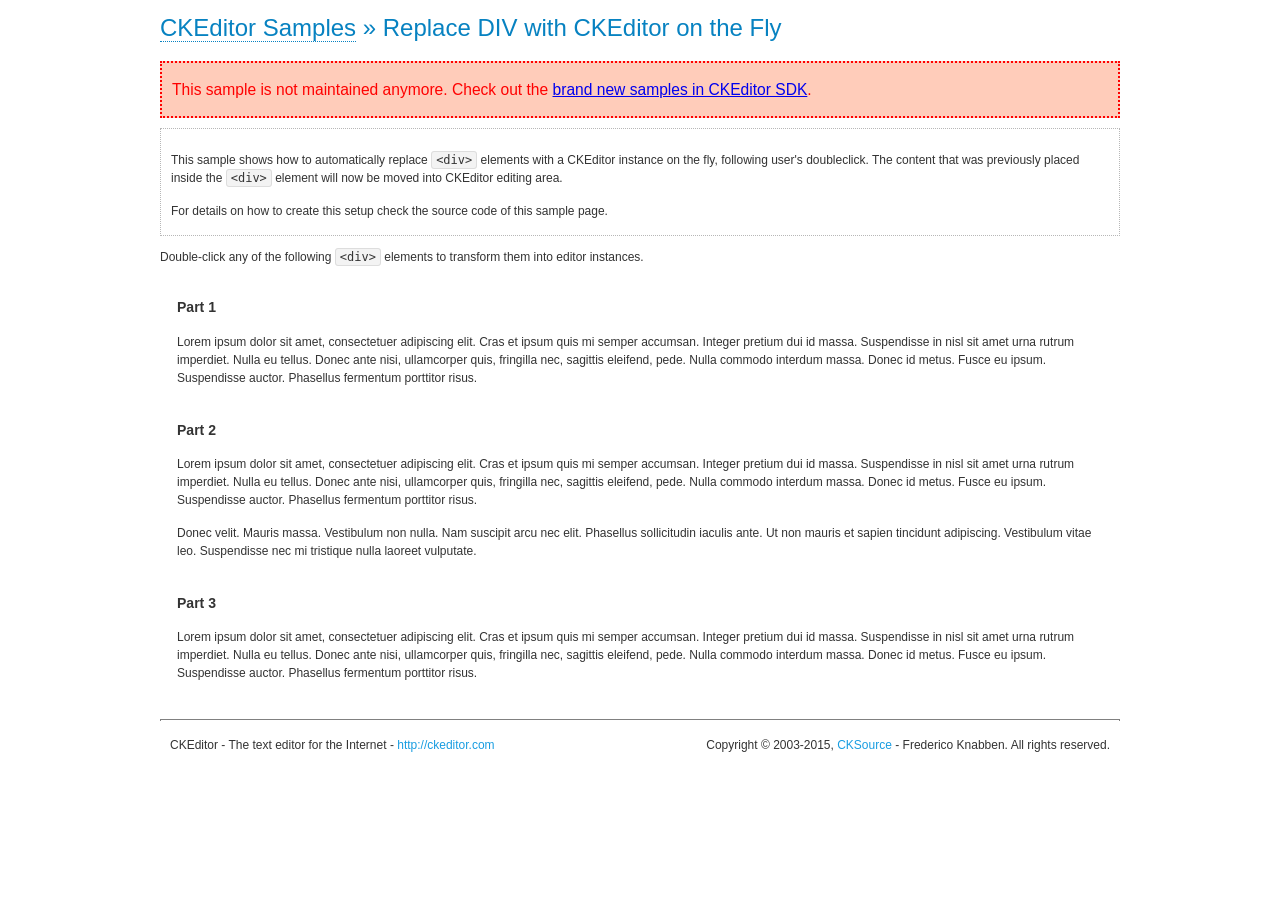
<file: WebContent/assets/javascripts/ckeditor/samples/old/divreplace.html>
<!DOCTYPE html>
<!--
Copyright (c) 2003-2015, CKSource - Frederico Knabben. All rights reserved.
For licensing, see LICENSE.md or http://ckeditor.com/license
-->
<html>
<head>
	<meta charset="utf-8">
	<title>Replace DIV &mdash; CKEditor Sample</title>
	<script src="../../ckeditor.js"></script>
	<link href="sample.css" rel="stylesheet">
	<style>

		div.editable
		{
			border: solid 2px transparent;
			padding-left: 15px;
			padding-right: 15px;
		}

		div.editable:hover
		{
			border-color: black;
		}

	</style>
	<script>

		// Uncomment the following code to test the "Timeout Loading Method".
		// CKEDITOR.loadFullCoreTimeout = 5;

		window.onload = function() {
			// Listen to the double click event.
			if ( window.addEventListener )
				document.body.addEventListener( 'dblclick', onDoubleClick, false );
			else if ( window.attachEvent )
				document.body.attachEvent( 'ondblclick', onDoubleClick );

		};

		function onDoubleClick( ev ) {
			// Get the element which fired the event. This is not necessarily the
			// element to which the event has been attached.
			var element = ev.target || ev.srcElement;

			// Find out the div that holds this element.
			var name;

			do {
				element = element.parentNode;
			}
			while ( element && ( name = element.nodeName.toLowerCase() ) &&
				( name != 'div' || element.className.indexOf( 'editable' ) == -1 ) && name != 'body' );

			if ( name == 'div' && element.className.indexOf( 'editable' ) != -1 )
				replaceDiv( element );
		}

		var editor;

		function replaceDiv( div ) {
			if ( editor )
				editor.destroy();

			editor = CKEDITOR.replace( div );
		}

	</script>
</head>
<body>
	<h1 class="samples">
		<a href="index.html">CKEditor Samples</a> &raquo; Replace DIV with CKEditor on the Fly
	</h1>
	<div class="warning deprecated">
		This sample is not maintained anymore. Check out the <a href="http://sdk.ckeditor.com/">brand new samples in CKEditor SDK</a>.
	</div>
	<div class="description">
		<p>
			This sample shows how to automatically replace <code>&lt;div&gt;</code> elements
			with a CKEditor instance on the fly, following user's doubleclick. The content
			that was previously placed inside the <code>&lt;div&gt;</code> element will now
			be moved into CKEditor editing area.
		</p>
		<p>
			For details on how to create this setup check the source code of this sample page.
		</p>
	</div>
	<p>
		Double-click any of the following <code>&lt;div&gt;</code> elements to transform them into
		editor instances.
	</p>
	<div class="editable">
		<h3>
			Part 1
		</h3>
		<p>
			Lorem ipsum dolor sit amet, consectetuer adipiscing elit. Cras et ipsum quis mi
			semper accumsan. Integer pretium dui id massa. Suspendisse in nisl sit amet urna
			rutrum imperdiet. Nulla eu tellus. Donec ante nisi, ullamcorper quis, fringilla
			nec, sagittis eleifend, pede. Nulla commodo interdum massa. Donec id metus. Fusce
			eu ipsum. Suspendisse auctor. Phasellus fermentum porttitor risus.
		</p>
	</div>
	<div class="editable">
		<h3>
			Part 2
		</h3>
		<p>
			Lorem ipsum dolor sit amet, consectetuer adipiscing elit. Cras et ipsum quis mi
			semper accumsan. Integer pretium dui id massa. Suspendisse in nisl sit amet urna
			rutrum imperdiet. Nulla eu tellus. Donec ante nisi, ullamcorper quis, fringilla
			nec, sagittis eleifend, pede. Nulla commodo interdum massa. Donec id metus. Fusce
			eu ipsum. Suspendisse auctor. Phasellus fermentum porttitor risus.
		</p>
		<p>
			Donec velit. Mauris massa. Vestibulum non nulla. Nam suscipit arcu nec elit. Phasellus
			sollicitudin iaculis ante. Ut non mauris et sapien tincidunt adipiscing. Vestibulum
			vitae leo. Suspendisse nec mi tristique nulla laoreet vulputate.
		</p>
	</div>
	<div class="editable">
		<h3>
			Part 3
		</h3>
		<p>
			Lorem ipsum dolor sit amet, consectetuer adipiscing elit. Cras et ipsum quis mi
			semper accumsan. Integer pretium dui id massa. Suspendisse in nisl sit amet urna
			rutrum imperdiet. Nulla eu tellus. Donec ante nisi, ullamcorper quis, fringilla
			nec, sagittis eleifend, pede. Nulla commodo interdum massa. Donec id metus. Fusce
			eu ipsum. Suspendisse auctor. Phasellus fermentum porttitor risus.
		</p>
	</div>
	<div id="footer">
		<hr>
		<p>
			CKEditor - The text editor for the Internet - <a class="samples" href="http://ckeditor.com/">http://ckeditor.com</a>
		</p>
		<p id="copy">
			Copyright &copy; 2003-2015, <a class="samples" href="http://cksource.com/">CKSource</a> - Frederico
			Knabben. All rights reserved.
		</p>
	</div>
</body>
</html>
</file>
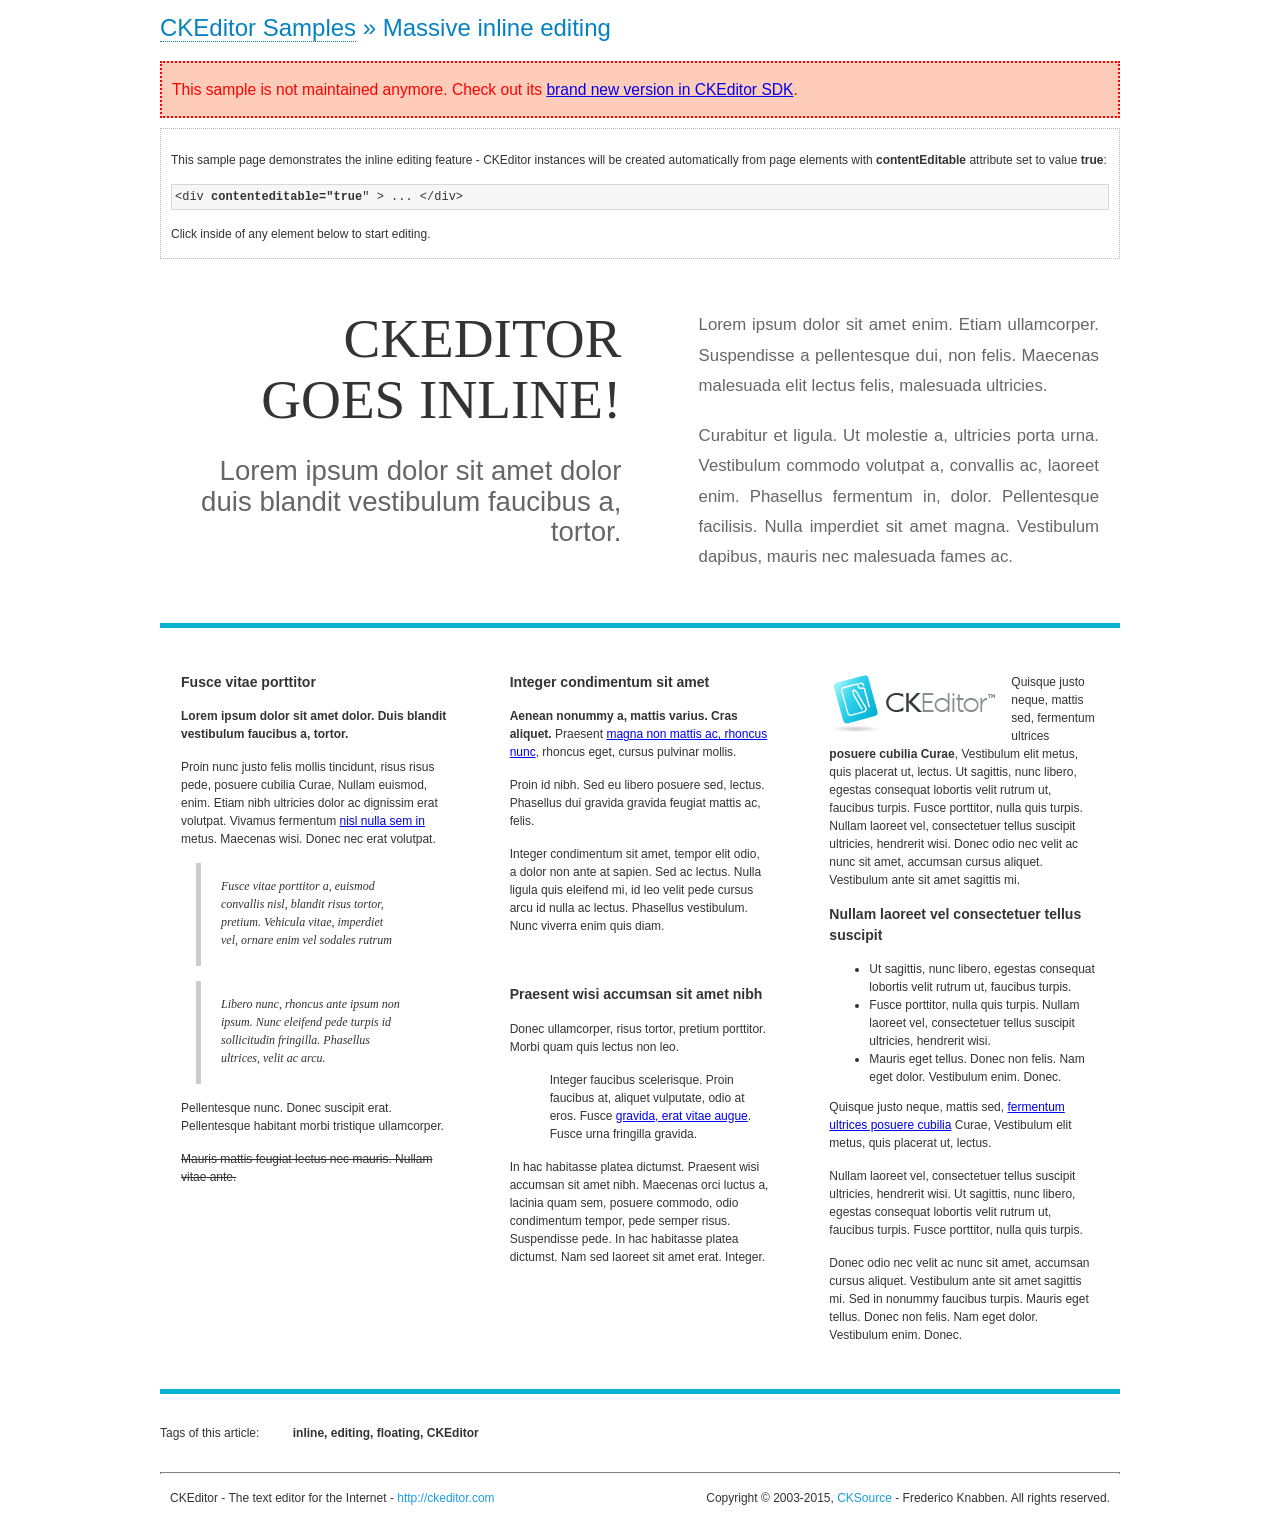
<file: WebContent/assets/javascripts/ckeditor/samples/old/inlineall.html>
<!DOCTYPE html>
<!--
Copyright (c) 2003-2015, CKSource - Frederico Knabben. All rights reserved.
For licensing, see LICENSE.md or http://ckeditor.com/license
-->
<html>
<head>
	<meta charset="utf-8">
	<title>Massive inline editing &mdash; CKEditor Sample</title>
	<script src="../../ckeditor.js"></script>
	<script>

		// This code is generally not necessary, but it is here to demonstrate
		// how to customize specific editor instances on the fly. This fits well
		// this demo because we have editable elements (like headers) that
		// require less features.

		// The "instanceCreated" event is fired for every editor instance created.
		CKEDITOR.on( 'instanceCreated', function( event ) {
			var editor = event.editor,
				element = editor.element;

			// Customize editors for headers and tag list.
			// These editors don't need features like smileys, templates, iframes etc.
			if ( element.is( 'h1', 'h2', 'h3' ) || element.getAttribute( 'id' ) == 'taglist' ) {
				// Customize the editor configurations on "configLoaded" event,
				// which is fired after the configuration file loading and
				// execution. This makes it possible to change the
				// configurations before the editor initialization takes place.
				editor.on( 'configLoaded', function() {

					// Remove unnecessary plugins to make the editor simpler.
					editor.config.removePlugins = 'colorbutton,find,flash,font,' +
						'forms,iframe,image,newpage,removeformat,' +
						'smiley,specialchar,stylescombo,templates';

					// Rearrange the layout of the toolbar.
					editor.config.toolbarGroups = [
						{ name: 'editing',		groups: [ 'basicstyles', 'links' ] },
						{ name: 'undo' },
						{ name: 'clipboard',	groups: [ 'selection', 'clipboard' ] },
						{ name: 'about' }
					];
				});
			}
		});

	</script>
	<link href="sample.css" rel="stylesheet">
	<style>

		/* The following styles are just to make the page look nice. */

		/* Workaround to show Arial Black in Firefox. */
		@font-face
		{
			font-family: 'arial-black';
			src: local('Arial Black');
		}

		*[contenteditable="true"]
		{
			padding: 10px;
		}

		#container
		{
			width: 960px;
			margin: 30px auto 0;
		}

		#header
		{
			overflow: hidden;
			padding: 0 0 30px;
			border-bottom: 5px solid #05B2D2;
			position: relative;
		}

		#headerLeft,
		#headerRight
		{
			width: 49%;
			overflow: hidden;
		}

		#headerLeft
		{
			float: left;
			padding: 10px 1px 1px;
		}

		#headerLeft h2,
		#headerLeft h3
		{
			text-align: right;
			margin: 0;
			overflow: hidden;
			font-weight: normal;
		}

		#headerLeft h2
		{
			font-family: "Arial Black",arial-black;
			font-size: 4.6em;
			line-height: 1.1;
			text-transform: uppercase;
		}

		#headerLeft h3
		{
			font-size: 2.3em;
			line-height: 1.1;
			margin: .2em 0 0;
			color: #666;
		}

		#headerRight
		{
			float: right;
			padding: 1px;
		}

		#headerRight p
		{
			line-height: 1.8;
			text-align: justify;
			margin: 0;
		}

		#headerRight p + p
		{
			margin-top: 20px;
		}

		#headerRight > div
		{
			padding: 20px;
			margin: 0 0 0 30px;
			font-size: 1.4em;
			color: #666;
		}

		#columns
		{
			color: #333;
			overflow: hidden;
			padding: 20px 0;
		}

		#columns > div
		{
			float: left;
			width: 33.3%;
		}

		#columns #column1 > div
		{
			margin-left: 1px;
		}

		#columns #column3 > div
		{
			margin-right: 1px;
		}

		#columns > div > div
		{
			margin: 0px 10px;
			padding: 10px 20px;
		}

		#columns blockquote
		{
			margin-left: 15px;
		}

		#tagLine
		{
			border-top: 5px solid #05B2D2;
			padding-top: 20px;
		}

		#taglist {
			display: inline-block;
			margin-left: 20px;
			font-weight: bold;
			margin: 0 0 0 20px;
		}

	</style>
</head>
<body>
<div>
	<h1 class="samples"><a href="index.html">CKEditor Samples</a> &raquo; Massive inline editing</h1>
	<div class="warning deprecated">
		This sample is not maintained anymore. Check out its <a href="http://sdk.ckeditor.com/samples/inline.html">brand new version in CKEditor SDK</a>.
	</div>
	<div class="description">
		<p>This sample page demonstrates the inline editing feature - CKEditor instances will be created automatically from page elements with <strong>contentEditable</strong> attribute set to value <strong>true</strong>:</p>
		<pre class="samples">&lt;div <strong>contenteditable="true</strong>" &gt; ... &lt;/div&gt;</pre>
		<p>Click inside of any element below to start editing.</p>
	</div>
</div>
<div id="container">
	<div id="header">
		<div id="headerLeft">
			<h2 id="sampleTitle" contenteditable="true">
				CKEditor<br> Goes Inline!
			</h2>
			<h3 contenteditable="true">
				Lorem ipsum dolor sit amet dolor duis blandit vestibulum faucibus a, tortor.
			</h3>
		</div>
		<div id="headerRight">
			<div contenteditable="true">
				<p>
					Lorem ipsum dolor sit amet enim. Etiam ullamcorper. Suspendisse a pellentesque dui, non felis. Maecenas malesuada elit lectus felis, malesuada ultricies.
				</p>
				<p>
					Curabitur et ligula. Ut molestie a, ultricies porta urna. Vestibulum commodo volutpat a, convallis ac, laoreet enim. Phasellus fermentum in, dolor. Pellentesque facilisis. Nulla imperdiet sit amet magna. Vestibulum dapibus, mauris nec malesuada fames ac.
				</p>
			</div>
		</div>
	</div>
	<div id="columns">
		<div id="column1">
			<div contenteditable="true">
				<h3>
					Fusce vitae porttitor
				</h3>
				<p>
					<strong>
						Lorem ipsum dolor sit amet dolor. Duis blandit vestibulum faucibus a, tortor.
					</strong>
				</p>
				<p>
					Proin nunc justo felis mollis tincidunt, risus risus pede, posuere cubilia Curae, Nullam euismod, enim. Etiam nibh ultricies dolor ac dignissim erat volutpat. Vivamus fermentum <a href="http://ckeditor.com/">nisl nulla sem in</a> metus. Maecenas wisi. Donec nec erat volutpat.
				</p>
				<blockquote>
					<p>
						Fusce vitae porttitor a, euismod convallis nisl, blandit risus tortor, pretium.
						Vehicula vitae, imperdiet vel, ornare enim vel sodales rutrum
					</p>
				</blockquote>
				<blockquote>
					<p>
						Libero nunc, rhoncus ante ipsum non ipsum. Nunc eleifend pede turpis id sollicitudin fringilla. Phasellus ultrices, velit ac arcu.
					</p>
				</blockquote>
				<p>Pellentesque nunc. Donec suscipit erat. Pellentesque habitant morbi tristique ullamcorper.</p>
				<p><s>Mauris mattis feugiat lectus nec mauris. Nullam vitae ante.</s></p>
			</div>
		</div>
		<div id="column2">
			<div contenteditable="true">
				<h3>
					Integer condimentum sit amet
				</h3>
				<p>
					<strong>Aenean nonummy a, mattis varius. Cras aliquet.</strong>
					Praesent <a href="http://ckeditor.com/">magna non mattis ac, rhoncus nunc</a>, rhoncus eget, cursus pulvinar mollis.</p>
				<p>Proin id nibh. Sed eu libero posuere sed, lectus. Phasellus dui gravida gravida feugiat mattis ac, felis.</p>
				<p>Integer condimentum sit amet, tempor elit odio, a dolor non ante at sapien. Sed ac lectus. Nulla ligula quis eleifend mi, id leo velit pede cursus arcu id nulla ac lectus. Phasellus vestibulum. Nunc viverra enim quis diam.</p>
			</div>
			<div contenteditable="true">
				<h3>
					Praesent wisi accumsan sit amet nibh
				</h3>
				<p>Donec ullamcorper, risus tortor, pretium porttitor. Morbi quam quis lectus non leo.</p>
				<p style="margin-left: 40px; ">Integer faucibus scelerisque. Proin faucibus at, aliquet vulputate, odio at eros. Fusce <a href="http://ckeditor.com/">gravida, erat vitae augue</a>. Fusce urna fringilla gravida.</p>
				<p>In hac habitasse platea dictumst. Praesent wisi accumsan sit amet nibh. Maecenas orci luctus a, lacinia quam sem, posuere commodo, odio condimentum tempor, pede semper risus. Suspendisse pede. In hac habitasse platea dictumst. Nam sed laoreet sit amet erat. Integer.</p>
			</div>
		</div>
		<div id="column3">
			<div contenteditable="true">
				<p>
					<img src="assets/inlineall/logo.png" alt="CKEditor logo" style="float:left">
				</p>
				<p>Quisque justo neque, mattis sed, fermentum ultrices <strong>posuere cubilia Curae</strong>, Vestibulum elit metus, quis placerat ut, lectus. Ut sagittis, nunc libero, egestas consequat lobortis velit rutrum ut, faucibus turpis. Fusce porttitor, nulla quis turpis. Nullam laoreet vel, consectetuer tellus suscipit ultricies, hendrerit wisi. Donec odio nec velit ac nunc sit amet, accumsan cursus aliquet. Vestibulum ante sit amet sagittis mi.</p>
				<h3>
					Nullam laoreet vel consectetuer tellus suscipit
				</h3>
				<ul>
					<li>Ut sagittis, nunc libero, egestas consequat lobortis velit rutrum ut, faucibus turpis.</li>
					<li>Fusce porttitor, nulla quis turpis. Nullam laoreet vel, consectetuer tellus suscipit ultricies, hendrerit wisi.</li>
					<li>Mauris eget tellus. Donec non felis. Nam eget dolor. Vestibulum enim. Donec.</li>
				</ul>
				<p>Quisque justo neque, mattis sed, <a href="http://ckeditor.com/">fermentum ultrices posuere cubilia</a> Curae, Vestibulum elit metus, quis placerat ut, lectus.</p>
				<p>Nullam laoreet vel, consectetuer tellus suscipit ultricies, hendrerit wisi. Ut sagittis, nunc libero, egestas consequat lobortis velit rutrum ut, faucibus turpis. Fusce porttitor, nulla quis turpis.</p>
				<p>Donec odio nec velit ac nunc sit amet, accumsan cursus aliquet. Vestibulum ante sit amet sagittis mi. Sed in nonummy faucibus turpis. Mauris eget tellus. Donec non felis. Nam eget dolor. Vestibulum enim. Donec.</p>
			</div>
		</div>
	</div>
	<div id="tagLine">
		Tags of this article:
		<p id="taglist" contenteditable="true">
			inline, editing, floating, CKEditor
		</p>
	</div>
</div>
<div id="footer">
	<hr>
	<p>
		CKEditor - The text editor for the Internet - <a class="samples" href="http://ckeditor.com/">
			http://ckeditor.com</a>
	</p>
	<p id="copy">
		Copyright &copy; 2003-2015, <a class="samples" href="http://cksource.com/">CKSource</a>
		- Frederico Knabben. All rights reserved.
	</p>
</div>
</body>
</html>
</file>
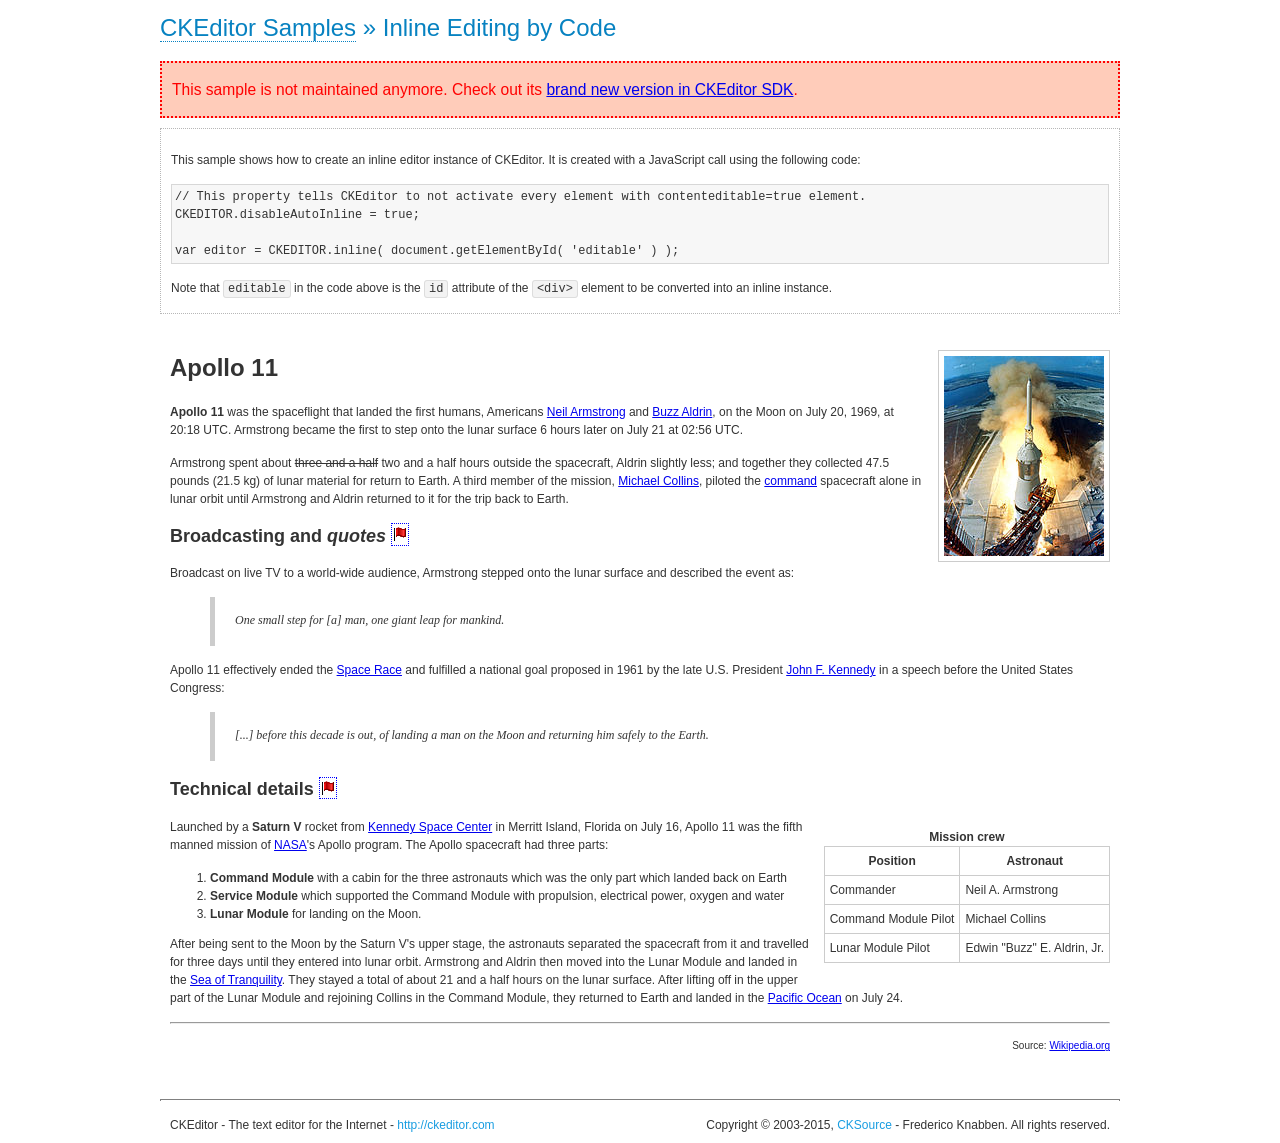
<file: WebContent/assets/javascripts/ckeditor/samples/old/inlinebycode.html>
<!DOCTYPE html>
<!--
Copyright (c) 2003-2015, CKSource - Frederico Knabben. All rights reserved.
For licensing, see LICENSE.md or http://ckeditor.com/license
-->
<html>
<head>
	<meta charset="utf-8">
	<title>Inline Editing by Code &mdash; CKEditor Sample</title>
	<script src="../../ckeditor.js"></script>
	<link href="sample.css" rel="stylesheet">
	<style>

		#editable
		{
			padding: 10px;
			float: left;
		}

	</style>
</head>
<body>
	<h1 class="samples">
		<a href="index.html">CKEditor Samples</a> &raquo; Inline Editing by Code
	</h1>
	<div class="warning deprecated">
		This sample is not maintained anymore. Check out its <a href="http://sdk.ckeditor.com/samples/inline.html">brand new version in CKEditor SDK</a>.
	</div>
	<div class="description">
		<p>
			This sample shows how to create an inline editor instance of CKEditor. It is created
			with a JavaScript call using the following code:
		</p>
<pre class="samples">
// This property tells CKEditor to not activate every element with contenteditable=true element.
CKEDITOR.disableAutoInline = true;

var editor = CKEDITOR.inline( document.getElementById( 'editable' ) );
</pre>
		<p>
			Note that <code>editable</code> in the code above is the <code>id</code>
			attribute of the <code>&lt;div&gt;</code> element to be converted into an inline instance.
		</p>
	</div>
	<div id="editable" contenteditable="true">
		<h1><img alt="Saturn V carrying Apollo 11" class="right" src="assets/sample.jpg" /> Apollo 11</h1>

		<p><b>Apollo 11</b> was the spaceflight that landed the first humans, Americans <a href="http://en.wikipedia.org/wiki/Neil_Armstrong" title="Neil Armstrong">Neil Armstrong</a> and <a href="http://en.wikipedia.org/wiki/Buzz_Aldrin" title="Buzz Aldrin">Buzz Aldrin</a>, on the Moon on July 20, 1969, at 20:18 UTC. Armstrong became the first to step onto the lunar surface 6 hours later on July 21 at 02:56 UTC.</p>

		<p>Armstrong spent about <s>three and a half</s> two and a half hours outside the spacecraft, Aldrin slightly less; and together they collected 47.5 pounds (21.5&nbsp;kg) of lunar material for return to Earth. A third member of the mission, <a href="http://en.wikipedia.org/wiki/Michael_Collins_(astronaut)" title="Michael Collins (astronaut)">Michael Collins</a>, piloted the <a href="http://en.wikipedia.org/wiki/Apollo_Command/Service_Module" title="Apollo Command/Service Module">command</a> spacecraft alone in lunar orbit until Armstrong and Aldrin returned to it for the trip back to Earth.</p>

		<h2>Broadcasting and <em>quotes</em> <a id="quotes" name="quotes"></a></h2>

		<p>Broadcast on live TV to a world-wide audience, Armstrong stepped onto the lunar surface and described the event as:</p>

		<blockquote>
			<p>One small step for [a] man, one giant leap for mankind.</p>
		</blockquote>

		<p>Apollo 11 effectively ended the <a href="http://en.wikipedia.org/wiki/Space_Race" title="Space Race">Space Race</a> and fulfilled a national goal proposed in 1961 by the late U.S. President <a href="http://en.wikipedia.org/wiki/John_F._Kennedy" title="John F. Kennedy">John F. Kennedy</a> in a speech before the United States Congress:</p>

		<blockquote>
			<p>[...] before this decade is out, of landing a man on the Moon and returning him safely to the Earth.</p>
		</blockquote>

		<h2>Technical details <a id="tech-details" name="tech-details"></a></h2>

		<table align="right" border="1" bordercolor="#ccc" cellpadding="5" cellspacing="0" style="border-collapse:collapse;margin:10px 0 10px 15px;">
			<caption><strong>Mission crew</strong></caption>
			<thead>
			<tr>
				<th scope="col">Position</th>
				<th scope="col">Astronaut</th>
			</tr>
			</thead>
			<tbody>
			<tr>
				<td>Commander</td>
				<td>Neil A. Armstrong</td>
			</tr>
			<tr>
				<td>Command Module Pilot</td>
				<td>Michael Collins</td>
			</tr>
			<tr>
				<td>Lunar Module Pilot</td>
				<td>Edwin &quot;Buzz&quot; E. Aldrin, Jr.</td>
			</tr>
			</tbody>
		</table>

		<p>Launched by a <strong>Saturn V</strong> rocket from <a href="http://en.wikipedia.org/wiki/Kennedy_Space_Center" title="Kennedy Space Center">Kennedy Space Center</a> in Merritt Island, Florida on July 16, Apollo 11 was the fifth manned mission of <a href="http://en.wikipedia.org/wiki/NASA" title="NASA">NASA</a>&#39;s Apollo program. The Apollo spacecraft had three parts:</p>

		<ol>
			<li><strong>Command Module</strong> with a cabin for the three astronauts which was the only part which landed back on Earth</li>
			<li><strong>Service Module</strong> which supported the Command Module with propulsion, electrical power, oxygen and water</li>
			<li><strong>Lunar Module</strong> for landing on the Moon.</li>
		</ol>

		<p>After being sent to the Moon by the Saturn V&#39;s upper stage, the astronauts separated the spacecraft from it and travelled for three days until they entered into lunar orbit. Armstrong and Aldrin then moved into the Lunar Module and landed in the <a href="http://en.wikipedia.org/wiki/Mare_Tranquillitatis" title="Mare Tranquillitatis">Sea of Tranquility</a>. They stayed a total of about 21 and a half hours on the lunar surface. After lifting off in the upper part of the Lunar Module and rejoining Collins in the Command Module, they returned to Earth and landed in the <a href="http://en.wikipedia.org/wiki/Pacific_Ocean" title="Pacific Ocean">Pacific Ocean</a> on July 24.</p>

		<hr />
		<p style="text-align: right;"><small>Source: <a href="http://en.wikipedia.org/wiki/Apollo_11">Wikipedia.org</a></small></p>
	</div>

	<script>
		// We need to turn off the automatic editor creation first.
		CKEDITOR.disableAutoInline = true;

		var editor = CKEDITOR.inline( 'editable' );
	</script>
	<div id="footer">
		<hr>
		<p contenteditable="true">
			CKEditor - The text editor for the Internet - <a class="samples" href="http://ckeditor.com/">
				http://ckeditor.com</a>
		</p>
		<p id="copy">
			Copyright &copy; 2003-2015, <a class="samples" href="http://cksource.com/">CKSource</a>
			- Frederico Knabben. All rights reserved.
		</p>
	</div>
</body>
</html>
</file>
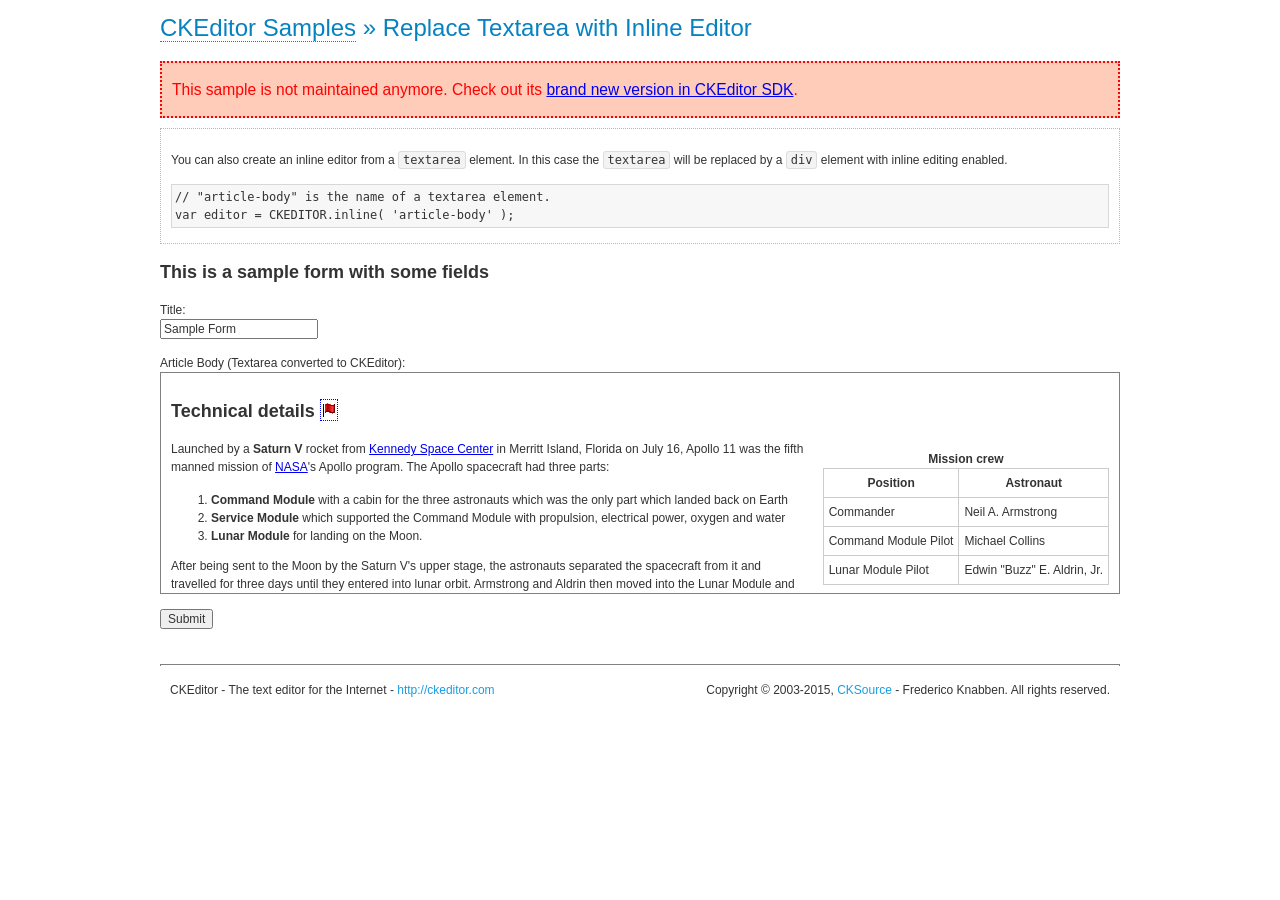
<file: WebContent/assets/javascripts/ckeditor/samples/old/inlinetextarea.html>
<!DOCTYPE html>
<!--
Copyright (c) 2003-2015, CKSource - Frederico Knabben. All rights reserved.
For licensing, see LICENSE.md or http://ckeditor.com/license
-->
<html>
<head>
	<meta charset="utf-8">
	<title>Replace Textarea with Inline Editor &mdash; CKEditor Sample</title>
	<script src="../../ckeditor.js"></script>
	<link href="sample.css" rel="stylesheet">
	<style>

		/* Style the CKEditor element to look like a textfield */
		.cke_textarea_inline
		{
			padding: 10px;
			height: 200px;
			overflow: auto;

			border: 1px solid gray;
			-webkit-appearance: textfield;
		}

	</style>
</head>
<body>
	<h1 class="samples">
		<a href="index.html">CKEditor Samples</a> &raquo; Replace Textarea with Inline Editor
	</h1>
	<div class="warning deprecated">
		This sample is not maintained anymore. Check out its <a href="http://sdk.ckeditor.com/samples/inline.html">brand new version in CKEditor SDK</a>.
	</div>
	<div class="description">
		<p>
			You can also create an inline editor from a <code>textarea</code>
			element. In this case the <code>textarea</code> will be replaced
			by a <code>div</code> element with inline editing enabled.
		</p>
<pre class="samples">
// "article-body" is the name of a textarea element.
var editor = CKEDITOR.inline( 'article-body' );
</pre>
	</div>
	<form action="sample_posteddata.php" method="post">
		<h2>This is a sample form with some fields</h2>
		<p>
			Title:<br>
			<input type="text" name="title" value="Sample Form"></p>
		<p>
			Article Body (Textarea converted to CKEditor):<br>
			<textarea name="article-body" style="height: 200px">
				&lt;h2&gt;Technical details &lt;a id="tech-details" name="tech-details"&gt;&lt;/a&gt;&lt;/h2&gt;

				&lt;table align="right" border="1" bordercolor="#ccc" cellpadding="5" cellspacing="0" style="border-collapse:collapse;margin:10px 0 10px 15px;"&gt;
					&lt;caption&gt;&lt;strong&gt;Mission crew&lt;/strong&gt;&lt;/caption&gt;
					&lt;thead&gt;
					&lt;tr&gt;
						&lt;th scope="col"&gt;Position&lt;/th&gt;
						&lt;th scope="col"&gt;Astronaut&lt;/th&gt;
					&lt;/tr&gt;
					&lt;/thead&gt;
					&lt;tbody&gt;
					&lt;tr&gt;
						&lt;td&gt;Commander&lt;/td&gt;
						&lt;td&gt;Neil A. Armstrong&lt;/td&gt;
					&lt;/tr&gt;
					&lt;tr&gt;
						&lt;td&gt;Command Module Pilot&lt;/td&gt;
						&lt;td&gt;Michael Collins&lt;/td&gt;
					&lt;/tr&gt;
					&lt;tr&gt;
						&lt;td&gt;Lunar Module Pilot&lt;/td&gt;
						&lt;td&gt;Edwin &quot;Buzz&quot; E. Aldrin, Jr.&lt;/td&gt;
					&lt;/tr&gt;
					&lt;/tbody&gt;
				&lt;/table&gt;

				&lt;p&gt;Launched by a &lt;strong&gt;Saturn V&lt;/strong&gt; rocket from &lt;a href="http://en.wikipedia.org/wiki/Kennedy_Space_Center" title="Kennedy Space Center"&gt;Kennedy Space Center&lt;/a&gt; in Merritt Island, Florida on July 16, Apollo 11 was the fifth manned mission of &lt;a href="http://en.wikipedia.org/wiki/NASA" title="NASA"&gt;NASA&lt;/a&gt;&#39;s Apollo program. The Apollo spacecraft had three parts:&lt;/p&gt;

				&lt;ol&gt;
					&lt;li&gt;&lt;strong&gt;Command Module&lt;/strong&gt; with a cabin for the three astronauts which was the only part which landed back on Earth&lt;/li&gt;
					&lt;li&gt;&lt;strong&gt;Service Module&lt;/strong&gt; which supported the Command Module with propulsion, electrical power, oxygen and water&lt;/li&gt;
					&lt;li&gt;&lt;strong&gt;Lunar Module&lt;/strong&gt; for landing on the Moon.&lt;/li&gt;
				&lt;/ol&gt;

				&lt;p&gt;After being sent to the Moon by the Saturn V&#39;s upper stage, the astronauts separated the spacecraft from it and travelled for three days until they entered into lunar orbit. Armstrong and Aldrin then moved into the Lunar Module and landed in the &lt;a href="http://en.wikipedia.org/wiki/Mare_Tranquillitatis" title="Mare Tranquillitatis"&gt;Sea of Tranquility&lt;/a&gt;. They stayed a total of about 21 and a half hours on the lunar surface. After lifting off in the upper part of the Lunar Module and rejoining Collins in the Command Module, they returned to Earth and landed in the &lt;a href="http://en.wikipedia.org/wiki/Pacific_Ocean" title="Pacific Ocean"&gt;Pacific Ocean&lt;/a&gt; on July 24.&lt;/p&gt;

				&lt;hr /&gt;
				&lt;p style="text-align: right;"&gt;&lt;small&gt;Source: &lt;a href="http://en.wikipedia.org/wiki/Apollo_11"&gt;Wikipedia.org&lt;/a&gt;&lt;/small&gt;&lt;/p&gt;
			</textarea>
		</p>
		<p>
			<input type="submit" value="Submit">
		</p>
	</form>

	<script>
		CKEDITOR.inline( 'article-body' );
	</script>
	<div id="footer">
		<hr>
		<p>
			CKEditor - The text editor for the Internet - <a class="samples" href="http://ckeditor.com/">
				http://ckeditor.com</a>
		</p>
		<p id="copy">
			Copyright &copy; 2003-2015, <a class="samples" href="http://cksource.com/">CKSource</a>
			- Frederico Knabben. All rights reserved.
		</p>
	</div>
</body>
</html>
</file>
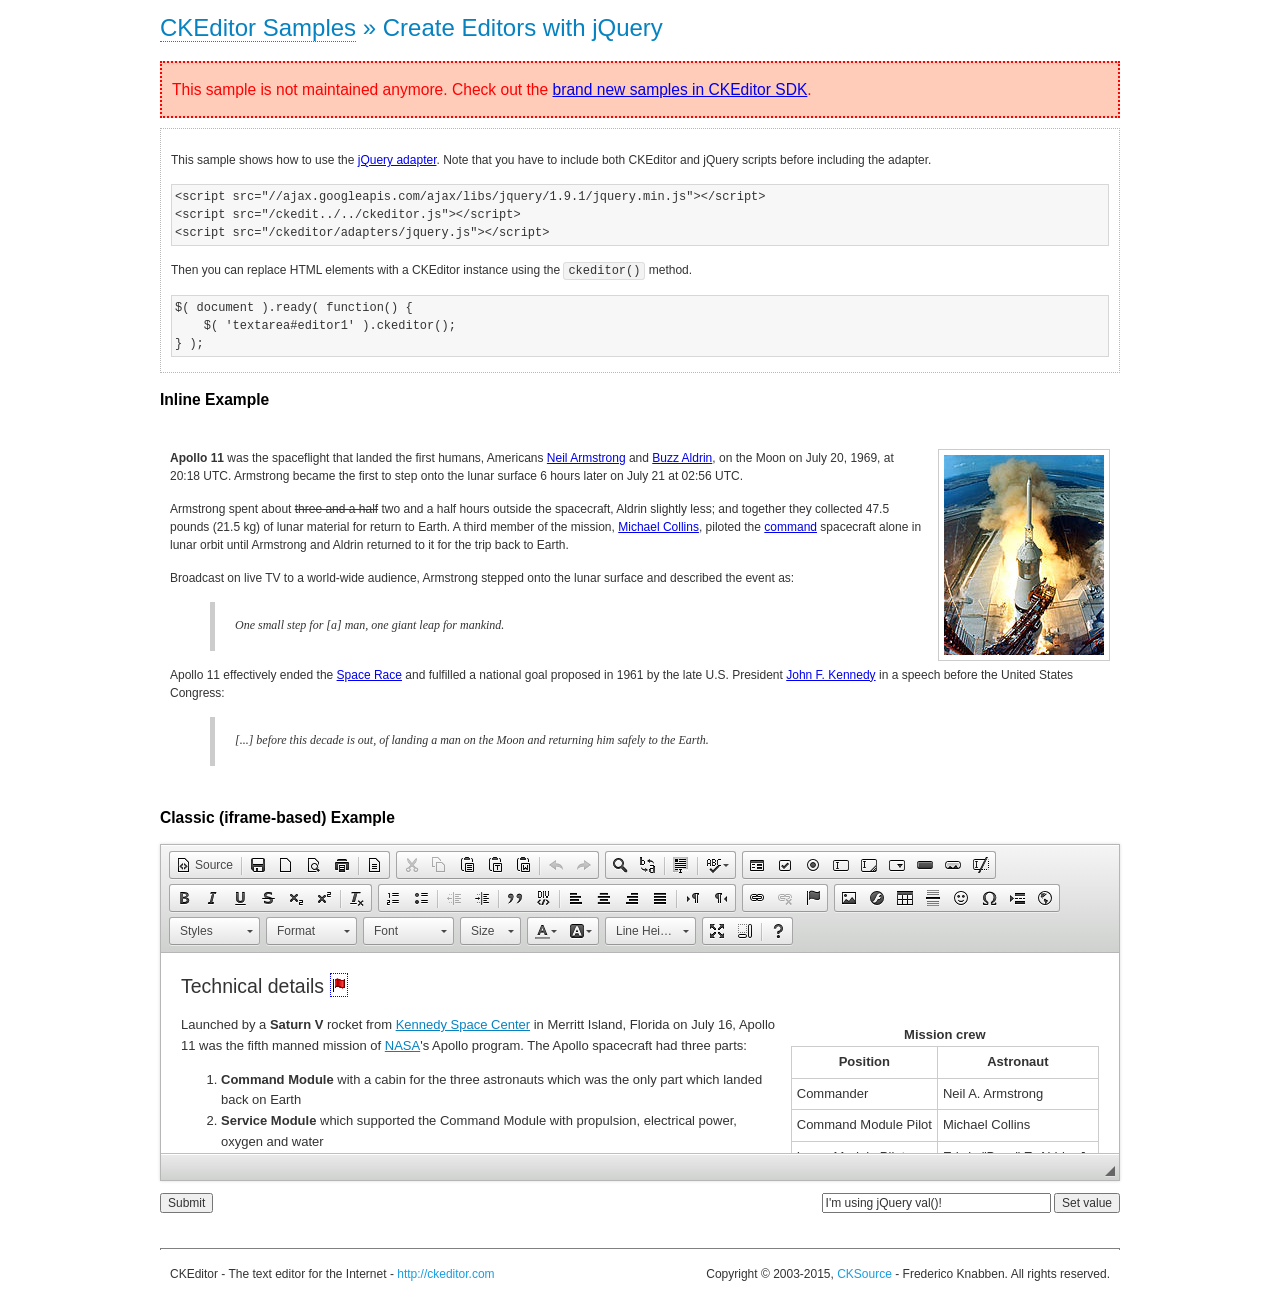
<file: WebContent/assets/javascripts/ckeditor/samples/old/jquery.html>
<!DOCTYPE html>
<!--
Copyright (c) 2003-2015, CKSource - Frederico Knabben. All rights reserved.
For licensing, see LICENSE.md or http://ckeditor.com/license
-->
<html>
<head>
	<meta charset="utf-8">
	<title>jQuery Adapter &mdash; CKEditor Sample</title>
	<script src="http://code.jquery.com/jquery-1.11.0.min.js"></script>
	<script src="../../ckeditor.js"></script>
	<script src="../../adapters/jquery.js"></script>
	<link href="sample.css" rel="stylesheet">
	<style>

		#editable
		{
			padding: 10px;
			float: left;
		}

	</style>
	<script>

		CKEDITOR.disableAutoInline = true;

		$( document ).ready( function() {
			$( '#editor1' ).ckeditor(); // Use CKEDITOR.replace() if element is <textarea>.
			$( '#editable' ).ckeditor(); // Use CKEDITOR.inline().
		} );

		function setValue() {
			$( '#editor1' ).val( $( 'input#val' ).val() );
		}

	</script>
</head>
<body>
	<h1 class="samples">
		<a href="index.html" id="a-test">CKEditor Samples</a> &raquo; Create Editors with jQuery
	</h1>
	<div class="warning deprecated">
		This sample is not maintained anymore. Check out the <a href="http://sdk.ckeditor.com/">brand new samples in CKEditor SDK</a>.
	</div>
	<form action="sample_posteddata.php" method="post">
		<div class="description">
			<p>
				This sample shows how to use the <a href="http://docs.ckeditor.com/#!/guide/dev_jquery">jQuery adapter</a>.
				Note that you have to include both CKEditor and jQuery scripts before including the adapter.
			</p>

<pre class="samples">
&lt;script src="//ajax.googleapis.com/ajax/libs/jquery/1.9.1/jquery.min.js"&gt;&lt;/script&gt;
&lt;script src="/ckedit../../ckeditor.js"&gt;&lt;/script&gt;
&lt;script src="/ckeditor/adapters/jquery.js"&gt;&lt;/script&gt;
</pre>

			<p>Then you can replace HTML elements with a CKEditor instance using the <code>ckeditor()</code> method.</p>

<pre class="samples">
$( document ).ready( function() {
	$( 'textarea#editor1' ).ckeditor();
} );
</pre>
		</div>

		<h2 class="samples">Inline Example</h2>

		<div id="editable" contenteditable="true">
			<p><img alt="Saturn V carrying Apollo 11" class="right" src="assets/sample.jpg"/><b>Apollo 11</b> was the spaceflight that landed the first humans, Americans <a href="http://en.wikipedia.org/wiki/Neil_Armstrong" title="Neil Armstrong">Neil Armstrong</a> and <a href="http://en.wikipedia.org/wiki/Buzz_Aldrin" title="Buzz Aldrin">Buzz Aldrin</a>, on the Moon on July 20, 1969, at 20:18 UTC. Armstrong became the first to step onto the lunar surface 6 hours later on July 21 at 02:56 UTC.</p>
			<p>Armstrong spent about <s>three and a half</s> two and a half hours outside the spacecraft, Aldrin slightly less; and together they collected 47.5 pounds (21.5&nbsp;kg) of lunar material for return to Earth. A third member of the mission, <a href="http://en.wikipedia.org/wiki/Michael_Collins_(astronaut)" title="Michael Collins (astronaut)">Michael Collins</a>, piloted the <a href="http://en.wikipedia.org/wiki/Apollo_Command/Service_Module" title="Apollo Command/Service Module">command</a> spacecraft alone in lunar orbit until Armstrong and Aldrin returned to it for the trip back to Earth.
			<p>Broadcast on live TV to a world-wide audience, Armstrong stepped onto the lunar surface and described the event as:</p>
			<blockquote><p>One small step for [a] man, one giant leap for mankind.</p></blockquote> <p>Apollo 11 effectively ended the <a href="http://en.wikipedia.org/wiki/Space_Race" title="Space Race">Space Race</a> and fulfilled a national goal proposed in 1961 by the late U.S. President <a href="http://en.wikipedia.org/wiki/John_F._Kennedy" title="John F. Kennedy">John F. Kennedy</a> in a speech before the United States Congress:</p> <blockquote><p>[...] before this decade is out, of landing a man on the Moon and returning him safely to the Earth.</p></blockquote>
		</div>

		<br style="clear: both">

		<h2 class="samples">Classic (iframe-based) Example</h2>

		<textarea cols="80" id="editor1" name="editor1" rows="10">
			&lt;h2&gt;Technical details &lt;a id=&quot;tech-details&quot; name=&quot;tech-details&quot;&gt;&lt;/a&gt;&lt;/h2&gt; &lt;table align=&quot;right&quot; border=&quot;1&quot; bordercolor=&quot;#ccc&quot; cellpadding=&quot;5&quot; cellspacing=&quot;0&quot; style=&quot;border-collapse:collapse;margin:10px 0 10px 15px;&quot;&gt; &lt;caption&gt;&lt;strong&gt;Mission crew&lt;/strong&gt;&lt;/caption&gt; &lt;thead&gt; &lt;tr&gt; &lt;th scope=&quot;col&quot;&gt;Position&lt;/th&gt; &lt;th scope=&quot;col&quot;&gt;Astronaut&lt;/th&gt; &lt;/tr&gt; &lt;/thead&gt; &lt;tbody&gt; &lt;tr&gt; &lt;td&gt;Commander&lt;/td&gt; &lt;td&gt;Neil A. Armstrong&lt;/td&gt; &lt;/tr&gt; &lt;tr&gt; &lt;td&gt;Command Module Pilot&lt;/td&gt; &lt;td&gt;Michael Collins&lt;/td&gt; &lt;/tr&gt; &lt;tr&gt; &lt;td&gt;Lunar Module Pilot&lt;/td&gt; &lt;td&gt;Edwin &amp;quot;Buzz&amp;quot; E. Aldrin, Jr.&lt;/td&gt; &lt;/tr&gt; &lt;/tbody&gt; &lt;/table&gt; &lt;p&gt;Launched by a &lt;strong&gt;Saturn V&lt;/strong&gt; rocket from &lt;a href=&quot;http://en.wikipedia.org/wiki/Kennedy_Space_Center&quot; title=&quot;Kennedy Space Center&quot;&gt;Kennedy Space Center&lt;/a&gt; in Merritt Island, Florida on July 16, Apollo 11 was the fifth manned mission of &lt;a href=&quot;http://en.wikipedia.org/wiki/NASA&quot; title=&quot;NASA&quot;&gt;NASA&lt;/a&gt;&amp;#39;s Apollo program. The Apollo spacecraft had three parts:&lt;/p&gt; &lt;ol&gt; &lt;li&gt;&lt;strong&gt;Command Module&lt;/strong&gt; with a cabin for the three astronauts which was the only part which landed back on Earth&lt;/li&gt; &lt;li&gt;&lt;strong&gt;Service Module&lt;/strong&gt; which supported the Command Module with propulsion, electrical power, oxygen and water&lt;/li&gt; &lt;li&gt;&lt;strong&gt;Lunar Module&lt;/strong&gt; for landing on the Moon.&lt;/li&gt; &lt;/ol&gt; &lt;p&gt;After being sent to the Moon by the Saturn V&amp;#39;s upper stage, the astronauts separated the spacecraft from it and travelled for three days until they entered into lunar orbit. Armstrong and Aldrin then moved into the Lunar Module and landed in the &lt;a href=&quot;http://en.wikipedia.org/wiki/Mare_Tranquillitatis&quot; title=&quot;Mare Tranquillitatis&quot;&gt;Sea of Tranquility&lt;/a&gt;. They stayed a total of about 21 and a half hours on the lunar surface. After lifting off in the upper part of the Lunar Module and rejoining Collins in the Command Module, they returned to Earth and landed in the &lt;a href=&quot;http://en.wikipedia.org/wiki/Pacific_Ocean&quot; title=&quot;Pacific Ocean&quot;&gt;Pacific Ocean&lt;/a&gt; on July 24.&lt;/p&gt; &lt;hr/&gt; &lt;p style=&quot;text-align: right;&quot;&gt;&lt;small&gt;Source: &lt;a href=&quot;http://en.wikipedia.org/wiki/Apollo_11&quot;&gt;Wikipedia.org&lt;/a&gt;&lt;/small&gt;&lt;/p&gt;
		</textarea>

		<p style="overflow: hidden">
			<input style="float: left" type="submit" value="Submit">
			<span style="float: right">
				<input type="text" id="val" value="I'm using jQuery val()!" size="30">
				<input onclick="setValue();" type="button" value="Set value">
			</span>
		</p>
	</form>
	<div id="footer">
		<hr>
		<p>
			CKEditor - The text editor for the Internet - <a class="samples" href="http://ckeditor.com/">http://ckeditor.com</a>
		</p>
		<p id="copy">
			Copyright &copy; 2003-2015, <a class="samples" href="http://cksource.com/">CKSource</a> - Frederico
			Knabben. All rights reserved.
		</p>
	</div>
</body>
</html>
</file>
<file: WebContent/assets/javascripts/ckeditor/samples/css/samples.css>
/**
 * @license Copyright (c) 2003-2015, CKSource - Frederico Knabben. All rights reserved.
 * For licensing, see LICENSE.md or http://ckeditor.com/license
 */
@media (max-width: 900px) {
  .global-is-mobile-hidden {
    display: none !important;
  }
}
article,
aside,
details,
figcaption,
figure,
footer,
header,
hgroup,
main,
menu,
nav,
section {
  display: block;
}
body,
html {
  margin: 0;
  padding: 0;
  font: 16px / 1.8 Arial, 'Helvetica Neue', Helvetica, sans-serif;
  font-weight: 300;
  color: #575757;
}
.grid-width-10 {
  width: 10%;
}
.grid-width-20 {
  width: 20%;
}
.grid-width-30 {
  width: 30%;
}
.grid-width-40 {
  width: 40%;
}
.grid-width-50 {
  width: 50%;
}
.grid-width-60 {
  width: 60%;
}
.grid-width-70 {
  width: 70%;
}
.grid-width-80 {
  width: 80%;
}
.grid-width-90 {
  width: 90%;
}
.grid-width-100 {
  width: 100%;
}
@media (max-width: 900px) {
  .grid-width-10,
  .grid-width-20,
  .grid-width-30,
  .grid-width-40,
  .grid-width-50,
  .grid-width-60,
  .grid-width-70,
  .grid-width-80,
  .grid-width-90,
  .grid-width-100 {
    width: 100%;
  }
}
*[class*="grid-width"] {
  -webkit-box-sizing: border-box;
  -moz-box-sizing: border-box;
  box-sizing: border-box;
  padding-left: 4%;
  padding-right: 4%;
  float: left;
}
*[class*="grid-width"]:after,
.grid-container:after,
*[class*="grid-width"]:before,
.grid-container:before {
  content: '';
  display: block;
  overflow: hidden;
  visibility: hidden;
  font-size: 0;
  line-height: 0;
  width: 0;
  height: 0;
}
*[class*="grid-width"]:after,
.grid-container:after {
  clear: both;
}
.grid-container {
  -webkit-box-sizing: border-box;
  -moz-box-sizing: border-box;
  box-sizing: border-box;
  margin-left: auto;
  margin-right: auto;
}
.grid-container-nested *[class*="grid-width"]:first-child {
  padding-left: 0;
}
.grid-container-nested *[class*="grid-width"]:last-child {
  padding-right: 0;
}
@media (max-width: 900px) {
  .grid-container-nested *[class*="grid-width"]:first-child {
    padding-left: 4%;
  }
  .grid-container-nested *[class*="grid-width"]:last-child {
    padding-right: 4%;
  }
}
.header-a {
  min-height: 140px;
  overflow: hidden;
}
.header-a .header-a-logo {
  margin: 40px 0 0;
}
@media (max-width: 900px) {
  .header-a .header-a-logo {
    text-align: center;
  }
}
.header-a .header-a-logo img {
  border: transparent;
}
.navigation-a {
  height: 30px;
  background: #3d3d3d;
  position: absolute;
  left: 0;
  right: 0;
  top: 0;
  padding: 0;
  overflow: hidden;
}
@media (max-width: 900px) {
  .navigation-a {
    text-align: center;
  }
}
.navigation-a ul {
  list-style: none;
  margin: 0;
  overflow: hidden;
}
.navigation-a ul li,
.navigation-a ul li a {
  display: inline-block;
}
@media (max-width: 900px) {
  .navigation-a ul {
    width: auto;
    text-overflow: ellipsis;
    white-space: nowrap;
    display: inline-block;
    float: none;
  }
  .navigation-a ul:before,
  .navigation-a ul:after {
    display: none;
  }
}
.navigation-a ul.navigation-a-left {
  text-align: left;
}
@media (max-width: 900px) {
  .navigation-a ul.navigation-a-left {
    padding-right: 0;
  }
}
.navigation-a ul.navigation-a-right {
  text-align: right;
}
@media (max-width: 900px) {
  .navigation-a ul.navigation-a-right {
    padding-left: 23px;
  }
}
.navigation-a ul li + li {
  margin-left: 23px;
}
.navigation-a ul li a {
  font-size: 10px;
  font-size: 0.625rem;
  line-height: 18px;
  line-height: 1.13rem;
  line-height: 30px;
  float: left;
  color: #dddddd;
  font-weight: bold;
  text-decoration: none;
  text-transform: uppercase;
}
.navigation-a ul li a:hover {
  cursor: pointer;
  color: #ffffff;
}
.icon-navigation-a-github:before,
.icon-navigation-a-github:after {
  background-image: url("[data-uri]");
}
.navigation-b {
  text-align: right;
  margin: 52px 0 0;
  overflow: visible;
}
@media (max-width: 900px) {
  .navigation-b {
    text-align: center;
    margin-top: 20px;
    padding: 0;
  }
}
.navigation-b ul {
  padding: 0;
  list-style: none;
  margin: 0;
  overflow: visible;
}
.navigation-b ul li,
.navigation-b ul li a {
  display: inline-block;
}
@media (max-width: 900px) {
  .navigation-b ul {
    display: table;
    width: 100%;
    padding-bottom: 1.5em;
  }
}
@media (max-width: 900px) {
  .navigation-b ul li {
    display: table-row;
  }
}
.navigation-b ul li + li {
  margin-left: 20px;
}
@media (max-width: 900px) {
  .navigation-b ul li + li {
    margin-left: 0;
  }
}
.navigation-b ul li a {
  -webkit-box-sizing: border-box;
  -moz-box-sizing: border-box;
  box-sizing: border-box;
  text-transform: uppercase;
  text-decoration: none;
  outline: none;
}
@media (max-width: 900px) {
  .navigation-b ul li a {
    width: 100%;
    -webkit-border-radius: 0;
    -webkit-background-clip: padding-box;
    -moz-border-radius: 0;
    -moz-background-clip: padding;
    border-radius: 0;
    background-clip: padding-box;
  }
}
.footer-a {
  font-size: 13px;
  font-size: 0.8125rem;
  line-height: 23.4px;
  line-height: 1.46rem;
  padding-top: 2.25em;
  padding-bottom: 2.25em;
  overflow: hidden;
  color: #8a8a8a;
}
.footer-a a {
  color: #27c0d8;
  text-decoration: none;
  border-bottom: 1px dotted #27c0d8;
}
.footer-a a:hover {
  color: #23adc2;
}
.footer-a p {
  margin: 0;
  display: inline-block;
  text-align: center;
}
.content {
  font-size: 14px;
  font-size: 0.875rem;
  line-height: 25.2px;
  line-height: 1.57rem;
  overflow: hidden;
  padding-top: 1.5em;
  padding-bottom: 1.5em;
}
.content p {
  margin: 0.75em 0;
}
.content ul,
.content ol,
.content pre,
.content blockquote,
.content textarea:not([class^="cke"]),
.content .cke {
  margin: 1.875em 0;
}
.content code,
.content kbd {
  -webkit-border-radius: 3px;
  -webkit-background-clip: padding-box;
  -moz-border-radius: 3px;
  -moz-background-clip: padding;
  border-radius: 3px;
  background-clip: padding-box;
  padding: 3px 4px;
}
.content pre,
.content code,
.content kbd,
.content blockquote {
  background: #f5f5f5;
}
.content blockquote,
.content pre {
  background: none;
  border-left: 4px solid #27c0d8;
  padding: 1.5em 2.25em;
}
.content p a,
.content ul a,
.content ol a,
.content blockquote a,
.content h1 a,
.content h2 a,
.content h3 a,
.content h4 a,
.content h5 a {
  color: #27c0d8;
  text-decoration: none;
  border-bottom: 1px dotted #27c0d8;
}
.content p a:hover,
.content ul a:hover,
.content ol a:hover,
.content blockquote a:hover,
.content h1 a:hover,
.content h2 a:hover,
.content h3 a:hover,
.content h4 a:hover,
.content h5 a:hover {
  color: #23adc2;
}
.content h1,
.content h2,
.content h3,
.content h4,
.content h5 {
  color: #000;
  font-weight: 100;
}
.content h1 code,
.content h2 code,
.content h3 code,
.content h4 code,
.content h5 code,
.content h1 kbd,
.content h2 kbd,
.content h3 kbd,
.content h4 kbd,
.content h5 kbd {
  font-size: inherit;
}
.content h1 a.content-heading-anchor,
.content h2 a.content-heading-anchor,
.content h3 a.content-heading-anchor,
.content h4 a.content-heading-anchor,
.content h5 a.content-heading-anchor {
  font-weight: 100;
  vertical-align: middle;
  opacity: 0;
  border: 0;
}
.content h1:hover a.content-heading-anchor,
.content h2:hover a.content-heading-anchor,
.content h3:hover a.content-heading-anchor,
.content h4:hover a.content-heading-anchor,
.content h5:hover a.content-heading-anchor {
  opacity: 1;
}
.content h1:target lesshat-selector,
.content h2:target lesshat-selector,
.content h3:target lesshat-selector,
.content h4:target lesshat-selector,
.content h5:target lesshat-selector {
  -lh-property: 0; }
@-webkit-keyframes targetLinkOpacity{ 0%{ opacity: 0 } 100%{ opacity: 1 }}
@-moz-keyframes targetLinkOpacity{ 0%{ opacity: 0 } 100%{ opacity: 1 }}
@-o-keyframes targetLinkOpacity{ 0%{ opacity: 0 } 100%{ opacity: 1 }}
@keyframes targetLinkOpacity{ 0%{ opacity: 0 } 100%{ opacity: 1 };
}
.content h1:target a,
.content h2:target a,
.content h3:target a,
.content h4:target a,
.content h5:target a {
  -webkit-animation: targetLinkOpacity 0.5s linear alternate;
  -moz-animation: targetLinkOpacity 0.5s linear alternate;
  -o-animation: targetLinkOpacity 0.5s linear alternate;
  animation: targetLinkOpacity 0.5s linear alternate;
  opacity: 1;
}
.content input,
.content select,
.content textarea:not([class^="cke"]) {
  -webkit-border-radius: 3px;
  -webkit-background-clip: padding-box;
  -moz-border-radius: 3px;
  -moz-background-clip: padding;
  border-radius: 3px;
  background-clip: padding-box;
  -webkit-box-shadow: inset 0 1px 1px rgba(0, 0, 0, 0.08);
  -moz-box-shadow: inset 0 1px 1px rgba(0, 0, 0, 0.08);
  box-shadow: inset 0 1px 1px rgba(0, 0, 0, 0.08);
  font: inherit;
  color: inherit;
  border: 1px solid #d9d9d9;
  padding: .2em .5em;
}
.content input:focus,
.content select:focus,
.content textarea:not([class^="cke"]):focus {
  border-color: #66afe9;
  outline: 0;
  -webkit-box-shadow: inset 0 1px 1px rgba(0, 0, 0, 0.08), 0 0 8px #93c6ef;
  -moz-box-shadow: inset 0 1px 1px rgba(0, 0, 0, 0.08), 0 0 8px #93c6ef;
  box-shadow: inset 0 1px 1px rgba(0, 0, 0, 0.08), 0 0 8px #93c6ef;
}
.content abbr {
  border-bottom: 1px dotted #666;
  cursor: pointer;
}
.content blockquote {
  font-style: italic;
  font-family: Georgia, Times, "Times New Roman", serif;
  font-size: 16px;
  font-size: 1rem;
  line-height: 28.8px;
  line-height: 1.8rem;
}
.content em {
  font-style: italic;
}
.content h1 {
  font-size: 36px;
  font-size: 2.25rem;
  line-height: 64.8px;
  line-height: 4.05rem;
  margin: 1.125em 0 0;
}
.content h2 {
  font-size: 27.2px;
  font-size: 1.7rem;
  line-height: 48.96px;
  line-height: 3.06rem;
  margin: 0.9em 0 0;
}
.content h3 {
  font-size: 24px;
  font-size: 1.5rem;
  line-height: 43.2px;
  line-height: 2.7rem;
  font-weight: 500;
  margin: 0.75em 0 0;
}
.content h4 {
  font-size: 19.2px;
  font-size: 1.2rem;
  line-height: 34.56px;
  line-height: 2.16rem;
  font-weight: 500;
  margin: 0.75em 0 0;
}
.content h5 {
  font-size: 17.6px;
  font-size: 1.1rem;
  line-height: 31.68px;
  line-height: 1.98rem;
  font-weight: 500;
  margin: 0.75em 0 0;
}
.content hr {
  border: 0;
  border-top: 4px solid #d9d9d9;
  margin: 1.5em 0;
}
.content input[type="text"] {
  height: 1.8em;
  line-height: 1.8em;
}
.content input[type="button"] {
  -webkit-appearance: button;
  -moz-appearance: button;
  appearance: button;
}
.content kbd {
  font-size: 12px;
  font-size: 0.75rem;
  line-height: 21.6px;
  line-height: 1.35rem;
  font-family: Arial, 'Helvetica Neue', Helvetica, sans-serif;
  padding: 2px 6px;
  -webkit-box-shadow: 0 0 4px #ffffff inset, 0 2px 0 #d9d9d9;
  -moz-box-shadow: 0 0 4px #ffffff inset, 0 2px 0 #d9d9d9;
  box-shadow: 0 0 4px #ffffff inset, 0 2px 0 #d9d9d9;
}
.content p img {
  vertical-align: middle;
}
.content p pre {
  padding: 1.5em;
}
.content pre {
  padding: 0;
  border: 0;
  tab-size: 4;
  -o-tab-size: 4;
  -moz-tab-size: 4;
}
.content pre,
.content code {
  font-size: 11.89px;
  font-size: 0.743rem;
  line-height: 21.4px;
  line-height: 1.34rem;
  font-family: Consolas, Menlo, Monaco, Lucida Console, Liberation Mono, DejaVu Sans Mono, Bitstream Vera Sans Mono, Courier New, monospace, serif;
}
.content pre a,
.content code a {
  border: 0;
}
.content pre code {
  padding: 0.75em;
  display: block;
}
.content strong {
  color: #000;
}
.content ul ul,
.content ol ul,
.content ul ol,
.content ol ol {
  margin: 0.75em 0;
}
.content ul li,
.content ol li {
  font-size: 14px;
  font-size: 0.875rem;
  line-height: 30.24px;
  line-height: 1.89rem;
}
.content textarea:not([class^="cke"]) {
  width: 100%;
}
.content div.todo {
  border: 2px dotted #444;
  padding: 10px;
  margin: 60px 0 10px 0;
  /* Remove me some day */
}
.content div.todo:before {
  content: "TODO";
  font-weight: bold;
}
body a.button-a,
body button.button-a,
body input.button-a {
  -webkit-border-radius: 3px;
  -webkit-background-clip: padding-box;
  -moz-border-radius: 3px;
  -moz-background-clip: padding;
  border-radius: 3px;
  background-clip: padding-box;
  font-size: 14px;
  font-size: 0.875rem;
  line-height: 25.2px;
  line-height: 1.57rem;
  height: 36px;
  line-height: 36px;
  padding: 0 1.1em;
  font-weight: 700;
  color: #3e3e3e;
  white-space: nowrap;
  text-decoration: none;
  display: inline-block;
  cursor: pointer;
  border: 0;
  vertical-align: middle;
  margin: 1px 0;
  background: transparent;
}
body a.button-a.icon-pos-left,
body button.button-a.icon-pos-left,
body input.button-a.icon-pos-left {
  padding-left: .8em;
}
body a.button-a.icon-pos-right,
body button.button-a.icon-pos-right,
body input.button-a.icon-pos-right {
  padding-right: .8em;
}
body a.button-a.button-a-no-text,
body button.button-a.button-a-no-text,
body input.button-a.button-a-no-text {
  -webkit-border-radius: 100px;
  -webkit-background-clip: padding-box;
  -moz-border-radius: 100px;
  -moz-background-clip: padding;
  border-radius: 100px;
  background-clip: padding-box;
  width: 36px;
  padding: 0;
  text-indent: -999px;
  overflow: hidden;
  position: relative;
  text-align: center;
}
body a.button-a.button-a-no-text:before,
body button.button-a.button-a-no-text:before,
body input.button-a.button-a-no-text:before {
  position: absolute;
  left: 50%;
  top: 50%;
  margin: -9px 0 0 -9px;
}
@media (max-width: 900px) {
  body a.button-a.button-a-mobile-collapsed,
  body button.button-a.button-a-mobile-collapsed,
  body input.button-a.button-a-mobile-collapsed {
    -webkit-border-radius: 100px;
    -webkit-background-clip: padding-box;
    -moz-border-radius: 100px;
    -moz-background-clip: padding;
    border-radius: 100px;
    background-clip: padding-box;
    width: 36px;
    padding: 0;
    text-indent: -999px;
    overflow: hidden;
    position: relative;
    text-align: center;
  }
  body a.button-a.button-a-mobile-collapsed:before,
  body button.button-a.button-a-mobile-collapsed:before,
  body input.button-a.button-a-mobile-collapsed:before {
    position: absolute;
    left: 50%;
    top: 50%;
    margin: -9px 0 0 -9px;
  }
  body a.button-a.button-a-mobile-collapsed:before,
  body button.button-a.button-a-mobile-collapsed:before,
  body input.button-a.button-a-mobile-collapsed:before {
    position: absolute;
    left: 50%;
    top: 50%;
    margin: -9px 0 0 -9px;
  }
}
body a.button-a:active,
body button.button-a:active,
body input.button-a:active,
body a.button-a:hover,
body button.button-a:hover,
body input.button-a:hover {
  color: #fff;
  background: #23adc2;
}
body a.button-a:focus,
body button.button-a:focus,
body input.button-a:focus {
  border-color: #66afe9;
  outline: 0;
  -webkit-box-shadow: inset 0 1px 1px rgba(0, 0, 0, 0.075), 0 0 8px #93c6ef;
  -moz-box-shadow: inset 0 1px 1px rgba(0, 0, 0, 0.075), 0 0 8px #93c6ef;
  box-shadow: inset 0 1px 1px rgba(0, 0, 0, 0.075), 0 0 8px #93c6ef;
}
body a.button-a-soft,
body button.button-a-soft,
body input.button-a-soft {
  background: #e7e7e7;
}
body a.button-a-soft:active,
body button.button-a-soft:active,
body input.button-a-soft:active,
body a.button-a-soft:hover,
body button.button-a-soft:hover,
body input.button-a-soft:hover {
  color: #3e3e3e;
  background: #cecece;
}
body a.button-a-background,
body button.button-a-background,
body input.button-a-background,
body a.navigation-b ul li a:hover,
body button.navigation-b ul li a:hover,
body input.navigation-b ul li a:hover {
  color: #fff;
  background: #27c0d8;
}
body a.button-a-background:active,
body button.button-a-background:active,
body input.button-a-background:active,
body a.button-a-background:hover,
body button.button-a-background:hover,
body input.button-a-background:hover,
body a.navigation-b ul li a:hover:active,
body button.navigation-b ul li a:hover:active,
body input.navigation-b ul li a:hover:active,
body a.navigation-b ul li a:hover:hover,
body button.navigation-b ul li a:hover:hover,
body input.navigation-b ul li a:hover:hover {
  color: #fff;
  background: #23adc2;
}
.balloon-a {
  font-size: 12px;
  font-size: 0.75rem;
  line-height: 21.6px;
  line-height: 1.35rem;
  -webkit-border-radius: 3px;
  -webkit-background-clip: padding-box;
  -moz-border-radius: 3px;
  -moz-background-clip: padding;
  border-radius: 3px;
  background-clip: padding-box;
  border-bottom: 3px solid #d4d4d4;
  background: #ebebeb;
  display: inline-block;
  white-space: nowrap;
  padding: .4em 1.2em .2em;
  font-weight: 700;
  position: relative;
  z-index: 1000;
  text-transform: none;
  color: #575757;
}
.balloon-a:hover {
  color: #575757;
}
.balloon-a:before {
  content: '';
  width: 0;
  height: 0;
  border-style: solid;
  position: absolute;
}
.balloon-a-ne:before,
.balloon-a-nw:before {
  top: -13px;
  border-width: 0 9px 15.6px 9px;
  border-color: transparent transparent #ebebeb transparent;
}
.balloon-a-se:before,
.balloon-a-sw:before {
  bottom: -13px;
  border-width: 15.6px 9px 0 9px;
  border-color: #ebebeb transparent transparent transparent;
}
.balloon-a-nw:before,
.balloon-a-sw:before {
  left: 20px;
}
.balloon-a-ne:before,
.balloon-a-se:before {
  right: 20px;
}
.icon-pos-left:before,
.icon-pos-right:after {
  content: '';
  display: inline-block;
  width: 18px;
  height: 18px;
  vertical-align: middle;
  background-repeat: no-repeat;
}
.icon-pos-left:before {
  margin-right: 10px;
}
.icon-pos-right:after {
  margin-left: 10px;
}
.icon-download:before,
.icon-download:after {
  background-image: url("[data-uri]");
}
.icon-question-mark:before,
.icon-question-mark:after {
  background-image: url("[data-uri]");
}
.icon-close:before,
.icon-close:after {
  background-image: url("[data-uri]");
}
.ie8 .switch > * {
  vertical-align: middle;
}
.ie8 .switch input[type="radio"] {
  margin: 0 0.25em;
  display: inline-block;
}
.ie8 .switch label {
  margin-left: 0 !important;
  margin-right: 0 !important;
}
.ie8 .switch label[data-for="1"] {
  float: left;
}
.ie8 .switch label[data-for="2"] {
  float: right;
}
.ie8 .switch .switch-inner {
  display: none;
}
.switch {
  font-size: 14px;
  font-size: 0.875rem;
  line-height: 25.2px;
  line-height: 1.57rem;
  font-weight: bold;
  background-color: #27c0d8;
  overflow: hidden;
  display: inline-block;
  padding: 0.75em 0.25em;
  color: #fff;
  -webkit-border-radius: 3px;
  -webkit-background-clip: padding-box;
  -moz-border-radius: 3px;
  -moz-background-clip: padding;
  border-radius: 3px;
  background-clip: padding-box;
  position: relative;
}
.switch input[type="radio"] {
  display: none;
}
.switch label {
  position: relative;
  z-index: 2;
  float: left;
  cursor: pointer;
  padding: 0 0.75em;
}
.switch label:hover {
  text-decoration: underline;
}
.switch .switch-inner {
  float: left;
  background-color: #FFF;
  height: 1.5em;
  width: 4.125em;
  padding: 2px;
  margin: 0 0.25em;
  -webkit-border-radius: 5.5px;
  -webkit-background-clip: padding-box;
  -moz-border-radius: 5.5px;
  -moz-background-clip: padding;
  border-radius: 5.5px;
  background-clip: padding-box;
}
.switch .switch-inner .handler {
  overflow: hidden;
  position: relative;
  display: block;
  height: 1.5em;
  width: 1.5em;
  background: #25b4cb;
  -webkit-border-radius: 4.5px;
  -webkit-background-clip: padding-box;
  -moz-border-radius: 4.5px;
  -moz-background-clip: padding;
  border-radius: 4.5px;
  background-clip: padding-box;
}
.switch .switch-inner .handler:before {
  content: '';
  display: block;
  position: absolute;
  top: 0;
  right: 0;
  bottom: 3px;
  left: 0;
  background-color: #34c4da;
  -webkit-border-bottom-left-radius: 4.5px;
  -moz-border-radius-bottomleft: 4.5px;
  border-bottom-left-radius: 4.5px;
  -webkit-border-bottom-right-radius: 4.5px;
  -webkit-background-clip: padding-box;
  -moz-border-radius-bottomright: 4.5px;
  -moz-background-clip: padding;
  border-bottom-right-radius: 4.5px;
  background-clip: padding-box;
}
.switch:hover .switch-inner .handler:before {
  background: #45c9dd;
}
.switch input[data-num="2"]:checked ~ .switch-inner > .handler {
  margin-left: auto;
}
.switch input[data-num="2"]:checked ~ label[data-for="1"] {
  padding-right: 5.125em;
  margin-right: -4.375em;
}
.switch input[data-num="1"]:checked ~ label[data-for="2"] {
  padding-left: 5.125em;
  margin-left: -4.375em;
}
.toggler {
  -webkit-user-select: none;
  -moz-user-select: none;
  -ms-user-select: none;
  user-select: none;
}
.toggler label {
  cursor: pointer;
}
.toggler [data-collapse] {
  display: inherit;
}
.toggler [data-expand] {
  display: none;
}
.toggler.collapsed [data-collapse] {
  display: none;
}
.toggler.collapsed [data-expand] {
  display: inherit;
}
.toggler-container {
  overflow: hidden;
}
.toggler-container.collapsed {
  height: 0;
}
.icon-toggler-expanded:before,
.icon-toggler-collapsed:before,
.icon-toggler-expanded:after,
.icon-toggler-collapsed:after {
  background-image: url("[data-uri]");
}
.icon-toggler-expanded.icon-light:before,
.icon-toggler-collapsed.icon-light:before,
.icon-toggler-expanded.icon-light:after,
.icon-toggler-collapsed.icon-light:after {
  background-image: url("[data-uri]");
}
.icon-toggler-expanded:before,
.icon-toggler-expanded:after {
  background-position: top left;
}
.icon-toggler-collapsed:before,
.icon-toggler-collapsed:after {
  background-position: bottom left;
}
.modal {
  padding: 20px;
  border-radius: 3px;
  background-color: white;
  max-width: 700px;
  -webkit-box-sizing: border-box;
  -moz-box-sizing: border-box;
  box-sizing: border-box;
  width: 80% !important;
  top: 50% !important;
  -webkit-transform: translate(-50%, -50%) !important;
  -moz-transform: translate(-50%, -50%) !important;
  -o-transform: translate(-50%, -50%) !important;
  -ms-transform: translate(-50%, -50%) !important;
  transform: translate(-50%, -50%) !important;
}
.modal-close {
  -webkit-border-radius: 100px;
  -webkit-background-clip: padding-box;
  -moz-border-radius: 100px;
  -moz-background-clip: padding;
  border-radius: 100px;
  background-clip: padding-box;
  cursor: pointer;
  height: 18px;
  width: 18px;
  position: absolute;
  top: 10px;
  right: 10px;
  font-size: 17px;
  text-align: center;
  line-height: 19px;
  background: #cccccc;
}
main .grid-container,
header .grid-container,
.navigation-a > div,
footer > div {
  max-width: 968px;
}
.header-a {
  margin-top: 30px;
}
.footer-a {
  border-top: 1px solid #d9d9d9;
}
.adjoined-top {
  background-color: #27c0d8;
  color: #fff;
}
.adjoined-top .content h1,
.adjoined-top .content h2,
.adjoined-top .content h3,
.adjoined-top .content h4,
.adjoined-top .content h5 {
  color: #fff;
}
.adjoined-top .content p {
  font-size: 18px;
  font-size: 1.125rem;
  line-height: 32.4px;
  line-height: 2.02rem;
  font-weight: 100;
}
.adjoined-top .content p a {
  text-decoration: none;
  border-bottom: 1px dotted #fff;
  color: inherit;
}
.adjoined-top .content p a:hover {
  color: #e6e6e6;
}
.adjoined-top .content button {
  color: #fff;
}
.adjoined-top .content strong {
  color: #fff;
}
.adjoined-top .content code {
  font-size: inherit;
  color: #27c0d8;
}
.adjoined-bottom {
  position: relative;
}
.adjoined-bottom:before {
  z-index: -1;
  content: '';
  background: #27c0d8;
  position: absolute;
  top: 0;
  left: 0;
  right: 0;
  height: 50%;
}
main .grid-container,
header .grid-container,
.navigation-a > div,
footer > div {
  max-width: 1052px;
}
main .grid-container.freed-width {
  max-width: none;
}
.switch {
  background: #25b4cb;
  float: right;
  overflow: visible;
}
.switch .balloon-a {
  position: absolute;
  top: -40px;
  right: 50%;
  margin-right: -15px;
  background: #FFEFC1;
  border-bottom-color: #DCDCA4;
}
.switch .balloon-a:before {
  border-color: #FFEFC1 transparent transparent transparent;
}
#toolbar .editors-container {
  overflow: hidden;
  height: 0;
  transition: height 200ms;
}
#toolbar .editors-container.active {
  height: auto;
}
#main #editor {
  background: #FFF;
  padding: 2% 4%;
  border: dashed 5px #27c0d8;
}
div.cke a.cke_button,
div.cke .cke_combo_button {
  border-bottom: none;
}
div.cke a.cke_button.cke_combo_button,
div.cke .cke_combo_button.cke_combo_button {
  border-bottom: 1px solid #a6a6a6;
}
#main .adjoined-top:before {
  height: 335px;
}
#toolbar .adjoined-top:before {
  height: 219px;
}
#toolbar .adjoined-top .grid-container-nested {
  height: 147px;
}
.content .grid-switch-magic {
  margin: 3.5em 0 0;
}
#info-box {
  padding-bottom: 0;
}
#info-box > div {
  width: 100%;
  text-align: right;
}
#info-box > div .toggler {
  padding-right: 0;
}
#info-box > div .toggler:hover {
  background: transparent;
  color: #000;
}
#info-box > div .toggler:hover > label {
  text-decoration: underline;
}
#info-box > div h2 {
  float: left;
  margin-top: 0;
}
#info-box > div#instructions-container {
  text-align: left;
}
#toolbarModifierWrapper {
  overflow: hidden;
  height: 0;
  opacity: 0;
  transition: height 200ms;
}
#toolbarModifierWrapper.active {
  height: auto;
  opacity: 1;
}
header {
  overflow: visible;
}
header div.grid-container {
  overflow: visible;
}
header .navigation-b {
  overflow: visible;
}
header .navigation-b ul {
  overflow: visible;
}
header .navigation-b a {
  position: relative;
}
header .balloon-a {
  position: absolute;
  top: 48px;
  left: 50%;
  margin-left: -35px;
}
@media (max-width: 1140px) {
  header .balloon-a {
    left: auto;
    margin-left: auto;
    right: 50%;
    margin-right: -35px;
  }
  header .balloon-a:before {
    left: auto;
    right: 22px;
  }
}
@media (max-width: 900px) {
  header .balloon-a {
    display: none;
  }
}
#toolbar .cke_toolbar {
  pointer-events: none;
  -webkit-user-select: none;
  -moz-user-select: none;
  -ms-user-select: none;
  user-select: none;
  cursor: default;
}
.some-toolbar-active .cke_toolbar {
  zoom: 1;
  filter: alpha(opacity=50);
  -webkit-opacity: 0.5;
  -moz-opacity: 0.5;
  opacity: 0.5;
}
.cke_toolbar.active {
  position: relative;
  zoom: 1;
  filter: alpha(opacity=100);
  -webkit-opacity: 1;
  -moz-opacity: 1;
  opacity: 1;
}
.cke_toolbar.active:after {
  content: '';
  display: block;
  position: absolute;
  top: 0;
  right: 6px;
  bottom: 5px;
  left: 0;
  -webkit-border-radius: 5px;
  -webkit-background-clip: padding-box;
  -moz-border-radius: 5px;
  -moz-background-clip: padding;
  border-radius: 5px;
  background-clip: padding-box;
  -webkit-box-shadow: 0px 0px 15px 3px #fff4b0;
  -moz-box-shadow: 0px 0px 15px 3px #fff4b0;
  box-shadow: 0px 0px 15px 3px #fff4b0;
}
.cke_toolbar.active .cke_toolgroup {
  -webkit-box-shadow: none;
  -moz-box-shadow: none;
  box-shadow: none;
  border-color: #e3c300;
}
.cke_toolbar.active .cke_combo,
.cke_toolbar.active .cke_toolgroup {
  position: relative;
  z-index: 2;
}
.cke_toolbar.active .cke_combo_button {
  -webkit-box-shadow: none;
  -moz-box-shadow: none;
  box-shadow: none;
}
.unselectable {
  -webkit-user-select: none;
  -moz-user-select: none;
  -ms-user-select: none;
  user-select: none;
}
.toolbar {
  padding: 5px 0;
  margin-bottom: 2.4em;
  overflow: hidden;
  background: #fff;
}
.toolbar button.button-a.cke_button {
  cursor: pointer;
  display: inline-block;
  padding: 4px 6px;
  outline: 0;
  border: 1px solid #a6a6a6;
}
.toolbar button.button-a.hidden {
  display: none;
}
.toolbar button.button-a.left {
  float: left;
  margin-right: 8px;
}
.toolbar button.button-a.right {
  float: right;
  margin-left: 8px;
}
.toolbar button.button-a .highlight {
  color: #ffefc1;
}
.configContainer.hidden,
.toolbarModifier.hidden,
.toolbarModifier-hints.hidden {
  display: none;
}
.toolbarModifier :focus,
.toolbar button:focus,
.configContainer textarea.configCode:focus {
  outline: none;
}
div.toolbarModifier {
  padding: 0;
  overflow: hidden;
  width: 100%;
  position: relative;
  display: table;
  border-collapse: collapse;
}
div.toolbarModifier ::-moz-focus-inner {
  border: 0;
}
div.toolbarModifier .empty {
  display: none;
}
div.toolbarModifier.empty-visible .empty {
  display: table-row;
  zoom: 1;
  filter: alpha(opacity=60);
  -webkit-opacity: 0.6;
  -moz-opacity: 0.6;
  opacity: 0.6;
}
div.toolbarModifier .empty > p {
  line-height: 31px;
}
div.toolbarModifier > ul {
  padding: 0;
  margin: 0;
  border-top: 1px solid #cccccc;
  width: 100%;
}
div.toolbarModifier > ul[data-type="table-header"] {
  display: table-header-group;
}
div.toolbarModifier > ul[data-type="table-body"] {
  display: table-row-group;
}
div.toolbarModifier > ul p {
  padding: 0;
  margin: 0;
}
div.toolbarModifier > ul > li {
  display: table-row;
}
div.toolbarModifier > ul > li[data-type="header"] {
  font-weight: bold;
  user-select: none;
  cursor: default;
}
div.toolbarModifier > ul > li[data-type="group"],
div.toolbarModifier > ul > li[data-type="separator"] {
  border-bottom: 1px solid #cccccc;
}
div.toolbarModifier > ul > li[data-type="subgroup"] {
  border-top: 1px solid #eee;
}
div.toolbarModifier > ul > li[data-type="subgroup"]:first-child {
  border-top: none;
}
div.toolbarModifier > ul > li[data-type="group"].active,
div.toolbarModifier > ul > li[data-type="group"]:hover,
div.toolbarModifier > ul > li[data-type="separator"].active,
div.toolbarModifier > ul > li[data-type="separator"]:hover {
  overflow: hidden;
  z-index: 2;
}
div.toolbarModifier > ul > li[data-type="group"].active,
div.toolbarModifier > ul > li[data-type="separator"].active,
div.toolbarModifier > ul > li[data-type="group"].active:hover,
div.toolbarModifier > ul > li[data-type="separator"].active:hover {
  background: #f0fafb;
}
div.toolbarModifier > ul > li[data-type="group"]:hover,
div.toolbarModifier > ul > li[data-type="separator"]:hover {
  background: #fffbe3;
}
div.toolbarModifier > ul > li[data-type="separator"] {
  background: #f5f5f5;
}
div.toolbarModifier > ul > li[data-type="separator"]:after {
  content: '';
  width: 100%;
}
div.toolbarModifier > ul > li[data-type="separator"] > p {
  padding: 2px 5px;
}
div.toolbarModifier > ul > li > p,
div.toolbarModifier > ul > li > ul {
  display: table-cell;
  vertical-align: middle;
}
div.toolbarModifier > ul > li p {
  padding-left: 5px;
  min-width: 200px;
}
div.toolbarModifier > ul > li p span {
  white-space: nowrap;
  cursor: default;
}
div.toolbarModifier > ul > li p span button {
  font-size: 12.666px;
  margin-right: 5px;
  cursor: pointer;
  background: #fff;
  -webkit-border-radius: 5px;
  -webkit-background-clip: padding-box;
  -moz-border-radius: 5px;
  -moz-background-clip: padding;
  border-radius: 5px;
  background-clip: padding-box;
  border: 1px solid #bbb;
  padding: 0 7px;
  line-height: 12px;
  height: 20px;
}
div.toolbarModifier > ul > li p span button:not(.disabled):hover,
div.toolbarModifier > ul > li p span button:not(.disabled):focus {
  color: #fff;
  background-color: #454545;
  border-color: transparent;
}
div.toolbarModifier > ul > li p span button.move.disabled {
  cursor: default;
  zoom: 1;
  filter: alpha(opacity=20);
  -webkit-opacity: 0.2;
  -moz-opacity: 0.2;
  opacity: 0.2;
}
div.toolbarModifier > ul > li ul {
  border-collapse: collapse;
  padding: 0;
  width: 100%;
}
div.toolbarModifier > ul > li ul li {
  display: table-row;
  list-style-type: none;
  line-height: 1;
}
div.toolbarModifier > ul > li ul li[data-type="subgroup"] {
  border-top: 1px solid #dddddd;
}
div.toolbarModifier > ul > li ul li[data-type="subgroup"]:first-child {
  border-top: 0;
}
div.toolbarModifier > ul > li ul li[data-type="subgroup"] [data-type="button"] {
  -webkit-border-radius: 3px;
  -webkit-background-clip: padding-box;
  -moz-border-radius: 3px;
  -moz-background-clip: padding;
  border-radius: 3px;
  background-clip: padding-box;
  padding: 0 2px;
}
div.toolbarModifier > ul > li ul li[data-type="subgroup"] [data-type="button"]:focus {
  background: rgba(0, 0, 0, 0.04);
}
div.toolbarModifier > ul > li ul li[data-type="subgroup"] [data-type="button"] input {
  vertical-align: middle;
}
div.toolbarModifier > ul > li ul li > p,
div.toolbarModifier > ul > li ul li > ul {
  display: table-cell;
  vertical-align: middle;
}
div.toolbarModifier > ul > li ul li ul {
  padding: 0;
}
div.toolbarModifier > ul > li ul li ul li {
  padding: 0;
  display: inline-block;
  cursor: pointer;
  margin: 2px 5px 2px 0;
}
div.toolbarModifier > ul > li ul li ul li .cke_combo_text {
  cursor: pointer;
  white-space: nowrap;
}
div.toolbarModifier > ul > li ul li ul li .cke_toolgroup,
div.toolbarModifier > ul > li ul li ul li .cke_combo_button {
  cursor: pointer;
  margin: 0;
  vertical-align: middle;
  border: 1px solid #ddd;
  font-size: 11.41px;
  font-size: 0.713rem;
  line-height: 20.54px;
  line-height: 1.28rem;
}
div.toolbarModifier > .codemirror-wrapper {
  overflow-y: auto;
}
div.toolbarModifier-hints {
  float: right;
  width: 350px;
  min-width: 150px;
  overflow-y: auto;
  margin-left: 1.5em;
}
div.toolbarModifier-hints h3 {
  font-size: 18.08px;
  font-size: 1.13rem;
  line-height: 32.54px;
  line-height: 2.03rem;
  padding: 0.36em 1.5em;
  background: #f5f5f5;
  border-bottom: 1px solid #dddddd;
  margin-top: 0;
  margin-bottom: 1.2em;
}
div.toolbarModifier-hints dl {
  margin-bottom: 1.2em;
  overflow: hidden;
}
div.toolbarModifier-hints dl .list-header {
  font-weight: bold;
  border: 0;
  padding-bottom: 0.6em;
}
div.toolbarModifier-hints dl > p {
  text-align: center;
}
div.toolbarModifier-hints dl dt {
  float: left;
  width: 9em;
  clear: both;
  text-align: right;
  border-top: 1px solid #dddddd;
  padding-left: 1.5em;
  padding-right: .1em;
  -webkit-box-sizing: border-box;
  -moz-box-sizing: border-box;
  box-sizing: border-box;
}
div.toolbarModifier-hints dl dt code {
  background: none;
  border: none;
  vertical-align: middle;
}
div.toolbarModifier-hints dl dd {
  margin-left: 10em;
  clear: right;
  padding-right: 1.5em;
}
div.toolbarModifier-hints dl dd code {
  line-height: 2.2em;
}
div.toolbarModifier-hints dl dd:after {
  content: '\00a0';
  display: block;
  clear: left;
  float: right;
  height: 0;
  width: 0;
}
.toolbarModifier-hints,
.configContainer textarea.configCode,
.CodeMirror {
  -webkit-border-radius: 3px;
  -webkit-background-clip: padding-box;
  -moz-border-radius: 3px;
  -moz-background-clip: padding;
  border-radius: 3px;
  background-clip: padding-box;
  border: 1px solid #ccc;
  font-size: 13.01px;
  font-size: 0.813rem;
  line-height: 23.42px;
  line-height: 1.46rem;
}
.configContainer textarea.configCode,
.CodeMirror pre,
.CodeMirror-linenumber {
  font-size: 13.01px;
  font-size: 0.813rem;
  line-height: 23.42px;
  line-height: 1.46rem;
  font-family: Consolas, Menlo, Monaco, Lucida Console, Liberation Mono, DejaVu Sans Mono, Bitstream Vera Sans Mono, Courier New, monospace, serif;
}
.CodeMirror pre {
  border: none;
  padding: 0;
  margin: 0;
}
.configContainer textarea.configCode {
  -webkit-box-sizing: border-box;
  -moz-box-sizing: border-box;
  box-sizing: border-box;
  color: #575757;
  padding: 10px;
  width: 100%;
  min-height: 500px;
  margin: 0;
  resize: none;
  outline: none;
  -moz-tab-size: 4;
  tab-size: 4;
  white-space: pre;
  word-wrap: normal;
  overflow: auto;
}
.CodeMirror-hints.toolbar-modifier {
  padding: 0;
  color: #575757;
  font-size: 14px;
  font-size: 0.875rem;
  line-height: 25.2px;
  line-height: 1.57rem;
  font-family: Consolas, Menlo, Monaco, Lucida Console, Liberation Mono, DejaVu Sans Mono, Bitstream Vera Sans Mono, Courier New, monospace, serif;
}
.CodeMirror-hints.toolbar-modifier .CodeMirror-hint-active {
  color: #575757;
  background: #f0fafb;
}
.CodeMirror-hints.toolbar-modifier > li:hover {
  background: #fffbe3;
}
/* Text modifier */
#toolbarModifierWrapper {
  margin-bottom: 1.2em;
}
#toolbarModifierWrapper .invalid .CodeMirror {
  background: #fff8f8;
  border-color: red;
}
#toolbarModifierWrapper .CodeMirror {
  height: auto;
  padding: 0 0.6em;
}
.staticContainer {
  position: fixed;
  top: 0;
  width: 100%;
  z-index: 10;
}
.staticContainer > .grid-container {
  max-width: 1052px;
}
.staticContainer > .grid-container .inner {
  background: #fff;
}
.staticContainer > .grid-container .inner .toolbar {
  margin-bottom: 0;
}
#help {
  position: relative;
  top: -15px;
  left: -5px;
}
#help-content {
  display: none;
}
/*# sourceMappingURL=[data-uri] */
</file>
<file: WebContent/assets/javascripts/ckeditor/samples/toolbarconfigurator/lib/codemirror/neo.css>
/* neo theme for codemirror */

/* Color scheme */

.cm-s-neo.CodeMirror {
  background-color:#ffffff;
  color:#2e383c;
  line-height:1.4375;
}
.cm-s-neo .cm-comment {color:#75787b}
.cm-s-neo .cm-keyword, .cm-s-neo .cm-property {color:#1d75b3}
.cm-s-neo .cm-atom,.cm-s-neo .cm-number {color:#75438a}
.cm-s-neo .cm-node,.cm-s-neo .cm-tag {color:#9c3328}
.cm-s-neo .cm-string {color:#b35e14}
.cm-s-neo .cm-variable,.cm-s-neo .cm-qualifier {color:#047d65}


/* Editor styling */

.cm-s-neo pre {
  padding:0;
}

.cm-s-neo .CodeMirror-gutters {
  border:none;
  border-right:10px solid transparent;
  background-color:transparent;
}

.cm-s-neo .CodeMirror-linenumber {
  padding:0;
  color:#e0e2e5;
}

.cm-s-neo .CodeMirror-guttermarker { color: #1d75b3; }
.cm-s-neo .CodeMirror-guttermarker-subtle { color: #e0e2e5; }
</file>
<file: WebContent/assets/javascripts/ckeditor/samples/old/sample.css>
/*
Copyright (c) 2003-2015, CKSource - Frederico Knabben. All rights reserved.
For licensing, see LICENSE.md or http://ckeditor.com/license
*/

html, body, h1, h2, h3, h4, h5, h6, div, span, blockquote, p, address, form, fieldset, img, ul, ol, dl, dt, dd, li, hr, table, td, th, strong, em, sup, sub, dfn, ins, del, q, cite, var, samp, code, kbd, tt, pre
{
	line-height: 1.5;
}

body
{
	padding: 10px 30px;
}

input, textarea, select, option, optgroup, button, td, th
{
	font-size: 100%;
}

pre
{
	-moz-tab-size: 4;
	tab-size: 4;
}

pre, code, kbd, samp, tt
{
	font-family: monospace,monospace;
	font-size: 1em;
}

body {
	width: 960px;
	margin: 0 auto;
}

code
{
	background: #f3f3f3;
	border: 1px solid #ddd;
	padding: 1px 4px;
	border-radius: 3px;
}

abbr
{
	border-bottom: 1px dotted #555;
	cursor: pointer;
}

.new, .beta
{
	text-transform: uppercase;
	font-size: 10px;
	font-weight: bold;
	padding: 1px 4px;
	margin: 0 0 0 5px;
	color: #fff;
	float: right;
	border-radius: 3px;
}

.new
{
	background: #FF7E00;
	border: 1px solid #DA8028;
	text-shadow: 0 1px 0 #C97626;

	box-shadow: 0 2px 3px 0 #FFA54E inset;
}

.beta
{
	background: #18C0DF;
	border: 1px solid #19AAD8;
	text-shadow: 0 1px 0 #048CAD;
	font-style: italic;

	box-shadow: 0 2px 3px 0 #50D4FD inset;
}

h1.samples
{
	color: #0782C1;
	font-size: 200%;
	font-weight: normal;
	margin: 0;
	padding: 0;
}

h1.samples a
{
	color: #0782C1;
	text-decoration: none;
	border-bottom: 1px dotted #0782C1;
}

.samples a:hover
{
	border-bottom: 1px dotted #0782C1;
}

h2.samples
{
	color: #000000;
	font-size: 130%;
	margin: 15px 0 0 0;
	padding: 0;
}

p, blockquote, address, form, pre, dl, h1.samples, h2.samples
{
	margin-bottom: 15px;
}

ul.samples
{
	margin-bottom: 15px;
}

.clear
{
	clear: both;
}

fieldset
{
	margin: 0;
	padding: 10px;
}

body, input, textarea
{
	color: #333333;
	font-family: Arial, Helvetica, sans-serif;
}

body
{
	font-size: 75%;
}

a.samples
{
	color: #189DE1;
	text-decoration: none;
}

form
{
	margin: 0;
	padding: 0;
}

pre.samples
{
	background-color: #F7F7F7;
	border: 1px solid #D7D7D7;
	overflow: auto;
	padding: 0.25em;
	white-space: pre-wrap; /* CSS 2.1 */
	word-wrap: break-word; /* IE7 */
}

#footer
{
	clear: both;
	padding-top: 10px;
}

#footer hr
{
	margin: 10px 0 15px 0;
	height: 1px;
	border: solid 1px gray;
	border-bottom: none;
}

#footer p
{
	margin: 0 10px 10px 10px;
	float: left;
}

#footer #copy
{
	float: right;
}

#outputSample
{
	width: 100%;
	table-layout: fixed;
}

#outputSample thead th
{
	color: #dddddd;
	background-color: #999999;
	padding: 4px;
	white-space: nowrap;
}

#outputSample tbody th
{
	vertical-align: top;
	text-align: left;
}

#outputSample pre
{
	margin: 0;
	padding: 0;
}

.description
{
	border: 1px dotted #B7B7B7;
	margin-bottom: 10px;
	padding: 10px 10px 0;
	overflow: hidden;
}

label
{
	display: block;
	margin-bottom: 6px;
}

/**
 *	CKEditor editables are automatically set with the "cke_editable" class
 *	plus cke_editable_(inline|themed) depending on the editor type.
 */

/* Style a bit the inline editables. */
.cke_editable.cke_editable_inline
{
	cursor: pointer;
}

/* Once an editable element gets focused, the "cke_focus" class is
   added to it, so we can style it differently. */
.cke_editable.cke_editable_inline.cke_focus
{
	box-shadow: inset 0px 0px 20px 3px #ddd, inset 0 0 1px #000;
	outline: none;
	background: #eee;
	cursor: text;
}

/* Avoid pre-formatted overflows inline editable. */
.cke_editable_inline pre
{
	white-space: pre-wrap;
	word-wrap: break-word;
}

/**
 *	Samples index styles.
 */

.twoColumns,
.twoColumnsLeft,
.twoColumnsRight
{
	overflow: hidden;
}

.twoColumnsLeft,
.twoColumnsRight
{
	width: 45%;
}

.twoColumnsLeft
{
	float: left;
}

.twoColumnsRight
{
	float: right;
}

dl.samples
{
	padding: 0 0 0 40px;
}
dl.samples > dt
{
	display: list-item;
	list-style-type: disc;
	list-style-position: outside;
	margin: 0 0 3px;
}
dl.samples > dd
{
	margin: 0 0 3px;
}
.warning
{
	color: #ff0000;
	background-color: #FFCCBA;
	border: 2px dotted #ff0000;
	padding: 15px 10px;
	margin: 10px 0;
}

.warning.deprecated {
	font-size: 1.3em;
}

/* Used on inline samples */

blockquote
{
	font-style: italic;
	font-family: Georgia, Times, "Times New Roman", serif;
	padding: 2px 0;
	border-style: solid;
	border-color: #ccc;
	border-width: 0;
}

.cke_contents_ltr blockquote
{
	padding-left: 20px;
	padding-right: 8px;
	border-left-width: 5px;
}

.cke_contents_rtl blockquote
{
	padding-left: 8px;
	padding-right: 20px;
	border-right-width: 5px;
}

img.right {
	border: 1px solid #ccc;
	float: right;
	margin-left: 15px;
	padding: 5px;
}

img.left {
	border: 1px solid #ccc;
	float: left;
	margin-right: 15px;
	padding: 5px;
}

.marker
{
	background-color: Yellow;
}
</file>
<file: WebContent/assets/javascripts/ckeditor/samples/toolbarconfigurator/lib/codemirror/codemirror.css>
/* BASICS */

.CodeMirror {
  /* Set height, width, borders, and global font properties here */
  font-family: monospace;
  height: 300px;
  color: black;
}

/* PADDING */

.CodeMirror-lines {
  padding: 4px 0; /* Vertical padding around content */
}
.CodeMirror pre {
  padding: 0 4px; /* Horizontal padding of content */
}

.CodeMirror-scrollbar-filler, .CodeMirror-gutter-filler {
  background-color: white; /* The little square between H and V scrollbars */
}

/* GUTTER */

.CodeMirror-gutters {
  border-right: 1px solid #ddd;
  background-color: #f7f7f7;
  white-space: nowrap;
}
.CodeMirror-linenumbers {}
.CodeMirror-linenumber {
  padding: 0 3px 0 5px;
  min-width: 20px;
  text-align: right;
  color: #999;
  white-space: nowrap;
}

.CodeMirror-guttermarker { color: black; }
.CodeMirror-guttermarker-subtle { color: #999; }

/* CURSOR */

.CodeMirror div.CodeMirror-cursor {
  border-left: 1px solid black;
}
/* Shown when moving in bi-directional text */
.CodeMirror div.CodeMirror-secondarycursor {
  border-left: 1px solid silver;
}
.CodeMirror.cm-fat-cursor div.CodeMirror-cursor {
  width: auto;
  border: 0;
  background: #7e7;
}
.CodeMirror.cm-fat-cursor div.CodeMirror-cursors {
  z-index: 1;
}

.cm-animate-fat-cursor {
  width: auto;
  border: 0;
  -webkit-animation: blink 1.06s steps(1) infinite;
  -moz-animation: blink 1.06s steps(1) infinite;
  animation: blink 1.06s steps(1) infinite;
}
@-moz-keyframes blink {
  0% { background: #7e7; }
  50% { background: none; }
  100% { background: #7e7; }
}
@-webkit-keyframes blink {
  0% { background: #7e7; }
  50% { background: none; }
  100% { background: #7e7; }
}
@keyframes blink {
  0% { background: #7e7; }
  50% { background: none; }
  100% { background: #7e7; }
}

/* Can style cursor different in overwrite (non-insert) mode */
div.CodeMirror-overwrite div.CodeMirror-cursor {}

.cm-tab { display: inline-block; text-decoration: inherit; }

.CodeMirror-ruler {
  border-left: 1px solid #ccc;
  position: absolute;
}

/* DEFAULT THEME */

.cm-s-default .cm-keyword {color: #708;}
.cm-s-default .cm-atom {color: #219;}
.cm-s-default .cm-number {color: #164;}
.cm-s-default .cm-def {color: #00f;}
.cm-s-default .cm-variable,
.cm-s-default .cm-punctuation,
.cm-s-default .cm-property,
.cm-s-default .cm-operator {}
.cm-s-default .cm-variable-2 {color: #05a;}
.cm-s-default .cm-variable-3 {color: #085;}
.cm-s-default .cm-comment {color: #a50;}
.cm-s-default .cm-string {color: #a11;}
.cm-s-default .cm-string-2 {color: #f50;}
.cm-s-default .cm-meta {color: #555;}
.cm-s-default .cm-qualifier {color: #555;}
.cm-s-default .cm-builtin {color: #30a;}
.cm-s-default .cm-bracket {color: #997;}
.cm-s-default .cm-tag {color: #170;}
.cm-s-default .cm-attribute {color: #00c;}
.cm-s-default .cm-header {color: blue;}
.cm-s-default .cm-quote {color: #090;}
.cm-s-default .cm-hr {color: #999;}
.cm-s-default .cm-link {color: #00c;}

.cm-negative {color: #d44;}
.cm-positive {color: #292;}
.cm-header, .cm-strong {font-weight: bold;}
.cm-em {font-style: italic;}
.cm-link {text-decoration: underline;}
.cm-strikethrough {text-decoration: line-through;}

.cm-s-default .cm-error {color: #f00;}
.cm-invalidchar {color: #f00;}

.CodeMirror-composing { border-bottom: 2px solid; }

/* Default styles for common addons */

div.CodeMirror span.CodeMirror-matchingbracket {color: #0f0;}
div.CodeMirror span.CodeMirror-nonmatchingbracket {color: #f22;}
.CodeMirror-matchingtag { background: rgba(255, 150, 0, .3); }
.CodeMirror-activeline-background {background: #e8f2ff;}

/* STOP */

/* The rest of this file contains styles related to the mechanics of
   the editor. You probably shouldn't touch them. */

.CodeMirror {
  position: relative;
  overflow: hidden;
  background: white;
}

.CodeMirror-scroll {
  overflow: scroll !important; /* Things will break if this is overridden */
  /* 30px is the magic margin used to hide the element's real scrollbars */
  /* See overflow: hidden in .CodeMirror */
  margin-bottom: -30px; margin-right: -30px;
  padding-bottom: 30px;
  height: 100%;
  outline: none; /* Prevent dragging from highlighting the element */
  position: relative;
}
.CodeMirror-sizer {
  position: relative;
  border-right: 30px solid transparent;
}

/* The fake, visible scrollbars. Used to force redraw during scrolling
   before actuall scrolling happens, thus preventing shaking and
   flickering artifacts. */
.CodeMirror-vscrollbar, .CodeMirror-hscrollbar, .CodeMirror-scrollbar-filler, .CodeMirror-gutter-filler {
  position: absolute;
  z-index: 6;
  display: none;
}
.CodeMirror-vscrollbar {
  right: 0; top: 0;
  overflow-x: hidden;
  overflow-y: scroll;
}
.CodeMirror-hscrollbar {
  bottom: 0; left: 0;
  overflow-y: hidden;
  overflow-x: scroll;
}
.CodeMirror-scrollbar-filler {
  right: 0; bottom: 0;
}
.CodeMirror-gutter-filler {
  left: 0; bottom: 0;
}

.CodeMirror-gutters {
  position: absolute; left: 0; top: 0;
  z-index: 3;
}
.CodeMirror-gutter {
  white-space: normal;
  height: 100%;
  display: inline-block;
  margin-bottom: -30px;
  /* Hack to make IE7 behave */
  *zoom:1;
  *display:inline;
}
.CodeMirror-gutter-wrapper {
  position: absolute;
  z-index: 4;
  height: 100%;
}
.CodeMirror-gutter-elt {
  position: absolute;
  cursor: default;
  z-index: 4;
}
.CodeMirror-gutter-wrapper {
  -webkit-user-select: none;
  -moz-user-select: none;
  user-select: none;
}

.CodeMirror-lines {
  cursor: text;
  min-height: 1px; /* prevents collapsing before first draw */
}
.CodeMirror pre {
  /* Reset some styles that the rest of the page might have set */
  -moz-border-radius: 0; -webkit-border-radius: 0; border-radius: 0;
  border-width: 0;
  background: transparent;
  font-family: inherit;
  font-size: inherit;
  margin: 0;
  white-space: pre;
  word-wrap: normal;
  line-height: inherit;
  color: inherit;
  z-index: 2;
  position: relative;
  overflow: visible;
  -webkit-tap-highlight-color: transparent;
}
.CodeMirror-wrap pre {
  word-wrap: break-word;
  white-space: pre-wrap;
  word-break: normal;
}

.CodeMirror-linebackground {
  position: absolute;
  left: 0; right: 0; top: 0; bottom: 0;
  z-index: 0;
}

.CodeMirror-linewidget {
  position: relative;
  z-index: 2;
  overflow: auto;
}

.CodeMirror-widget {}

.CodeMirror-code {
  outline: none;
}

/* Force content-box sizing for the elements where we expect it */
.CodeMirror-scroll,
.CodeMirror-sizer,
.CodeMirror-gutter,
.CodeMirror-gutters,
.CodeMirror-linenumber {
  -moz-box-sizing: content-box;
  box-sizing: content-box;
}

.CodeMirror-measure {
  position: absolute;
  width: 100%;
  height: 0;
  overflow: hidden;
  visibility: hidden;
}
.CodeMirror-measure pre { position: static; }

.CodeMirror div.CodeMirror-cursor {
  position: absolute;
  border-right: none;
  width: 0;
}

div.CodeMirror-cursors {
  visibility: hidden;
  position: relative;
  z-index: 3;
}
.CodeMirror-focused div.CodeMirror-cursors {
  visibility: visible;
}

.CodeMirror-selected { background: #d9d9d9; }
.CodeMirror-focused .CodeMirror-selected { background: #d7d4f0; }
.CodeMirror-crosshair { cursor: crosshair; }
.CodeMirror ::selection { background: #d7d4f0; }
.CodeMirror ::-moz-selection { background: #d7d4f0; }

.cm-searching {
  background: #ffa;
  background: rgba(255, 255, 0, .4);
}

/* IE7 hack to prevent it from returning funny offsetTops on the spans */
.CodeMirror span { *vertical-align: text-bottom; }

/* Used to force a border model for a node */
.cm-force-border { padding-right: .1px; }

@media print {
  /* Hide the cursor when printing */
  .CodeMirror div.CodeMirror-cursors {
    visibility: hidden;
  }
}

/* See issue #2901 */
.cm-tab-wrap-hack:after { content: ''; }

/* Help users use markselection to safely style text background */
span.CodeMirror-selectedtext { background: none; }
</file>
<file: WebContent/assets/javascripts/ckeditor/samples/toolbarconfigurator/lib/codemirror/show-hint.css>
.CodeMirror-hints {
  position: absolute;
  z-index: 10;
  overflow: hidden;
  list-style: none;

  margin: 0;
  padding: 2px;

  -webkit-box-shadow: 2px 3px 5px rgba(0,0,0,.2);
  -moz-box-shadow: 2px 3px 5px rgba(0,0,0,.2);
  box-shadow: 2px 3px 5px rgba(0,0,0,.2);
  border-radius: 3px;
  border: 1px solid silver;

  background: white;
  font-size: 90%;
  font-family: monospace;

  max-height: 20em;
  overflow-y: auto;
}

.CodeMirror-hint {
  margin: 0;
  padding: 0 4px;
  border-radius: 2px;
  max-width: 19em;
  overflow: hidden;
  white-space: pre;
  color: black;
  cursor: pointer;
}

li.CodeMirror-hint-active {
  background: #08f;
  color: white;
}
</file>
<file: WebContent/assets/javascripts/ckeditor/samples/toolbarconfigurator/css/fontello.css>
@font-face {
  font-family: 'fontello';
  src: url('../font/fontello.eot?89024372');
  src: url('../font/fontello.eot?89024372#iefix') format('embedded-opentype'),
       url('../font/fontello.woff?89024372') format('woff'),
       url('../font/fontello.ttf?89024372') format('truetype'),
       url('../font/fontello.svg?89024372#fontello') format('svg');
  font-weight: normal;
  font-style: normal;
}
/* Chrome hack: SVG is rendered more smooth in Windozze. 100% magic, uncomment if you need it. */
/* Note, that will break hinting! In other OS-es font will be not as sharp as it could be */
/*
@media screen and (-webkit-min-device-pixel-ratio:0) {
  @font-face {
    font-family: 'fontello';
    src: url('../font/fontello.svg?89024372#fontello') format('svg');
  }
}
*/

 [class^="icon-"]:before, [class*=" icon-"]:before {
  font-family: "fontello";
  font-style: normal;
  font-weight: normal;
  speak: none;

  display: inline-block;
  text-decoration: inherit;
  width: 1em;
  margin-right: .2em;
  text-align: center;
  /* opacity: .8; */

  /* For safety - reset parent styles, that can break glyph codes*/
  font-variant: normal;
  text-transform: none;

  /* fix buttons height, for twitter bootstrap */
  line-height: 1em;

  /* Animation center compensation - margins should be symmetric */
  /* remove if not needed */
  margin-left: .2em;

  /* you can be more comfortable with increased icons size */
  /* font-size: 120%; */

  /* Uncomment for 3D effect */
  /* text-shadow: 1px 1px 1px rgba(127, 127, 127, 0.3); */
}

.icon-trash:before { content: '\e802'; } /* '' */
.icon-down-big:before { content: '\e800'; } /* '' */
.icon-up-big:before { content: '\e801'; } /* '' */
</file>
<file: WebContent/assets/stylesheets/plugins/fullcalendar/fullcalendar.css>
/*!
 * FullCalendar v1.6.0 Stylesheet
 * Docs & License: http://arshaw.com/fullcalendar/
 * (c) 2013 Adam Shaw
 */


.fc {
  direction: ltr;
  text-align: left;
}

.fc table {
  border-collapse: collapse;
  border-spacing: 0;
}

html .fc,
.fc table {
  font-size: 1em;
}

.fc td,
.fc th {
  padding: 0;
  vertical-align: top;
}



/* Header
------------------------------------------------------------------------*/

.fc-header td {
  white-space: nowrap;
}

.fc-header-left {
  width: 25%;
  text-align: left;
}

.fc-header-center {
  text-align: center;
}

.fc-header-right {
  width: 25%;
  text-align: right;
}

.fc-header-title {
  display: inline-block;
  vertical-align: top;
}

.fc-header-title h2 {
  margin-top: 0;
  white-space: nowrap;
}

.fc .fc-header-space {
  padding-left: 10px;
}

.fc-header .fc-button {
  margin-bottom: 1em;
  vertical-align: top;
}

/* buttons edges butting together */

.fc-header .fc-button {
  margin-right: -1px;
}

.fc-header .fc-corner-right,  /* non-theme */
.fc-header .ui-corner-right { /* theme */
  margin-right: 0; /* back to normal */
}

/* button layering (for border precedence) */

.fc-header .fc-state-hover,
.fc-header .ui-state-hover {
  z-index: 2;
}

.fc-header .fc-state-down {
  z-index: 3;
}

.fc-header .fc-state-active,
.fc-header .ui-state-active {
  z-index: 4;
}



/* Content
------------------------------------------------------------------------*/

.fc-content {
  clear: both;
}

.fc-view {
  width: 100%; /* needed for view switching (when view is absolute) */
  overflow: hidden;
}



/* Cell Styles
------------------------------------------------------------------------*/

.fc-widget-header,    /* <th>, usually */
.fc-widget-content {  /* <td>, usually */
  border: 1px solid #ddd;
}

.fc-state-highlight { /* <td> today cell */ /* TODO: add .fc-today to <th> */
  background: #fcf8e3;
}

.fc-cell-overlay { /* semi-transparent rectangle while dragging */
  background: #bce8f1;
  opacity: .3;
  filter: alpha(opacity=30); /* for IE */
}



/* Buttons
------------------------------------------------------------------------*/

.fc-button {
  position: relative;
  display: inline-block;
  padding: 0 .6em;
  overflow: hidden;
  height: 1.9em;
  line-height: 1.9em;
  white-space: nowrap;
  cursor: pointer;
}

.fc-state-default { /* non-theme */
  border: 1px solid;
}

/*
	Our default prev/next buttons use HTML entities like &lsaquo; &rsaquo; &laquo; &raquo;
	and we'll try to make them look good cross-browser.
*/

.fc-text-arrow {
  margin: 0 .1em;
  font-size: 2em;
  font-family: "Courier New", Courier, monospace;
  vertical-align: baseline; /* for IE7 */
}

.fc-button-prev .fc-text-arrow,
.fc-button-next .fc-text-arrow { /* for &lsaquo; &rsaquo; */
  font-weight: bold;
}

/* icon (for jquery ui) */

.fc-button .fc-icon-wrap {
  position: relative;
  float: left;
  top: 50%;
}

.fc-button .ui-icon {
  position: relative;
  float: left;
  margin-top: -50%;
  *margin-top: 0;
  *top: -50%;
}

/*
  button states
  borrowed from twitter bootstrap (http://twitter.github.com/bootstrap/)
*/

.fc-state-default {
  background-color: #f5f5f5;
  border-color: #e6e6e6 #e6e6e6 #bfbfbf;
  border-color: rgba(0, 0, 0, 0.1) rgba(0, 0, 0, 0.1) rgba(0, 0, 0, 0.25);
  color: #333;
  text-shadow: 0 1px 1px rgba(255, 255, 255, 0.75);
  box-shadow: inset 0 1px 0 rgba(255, 255, 255, 0.2), 0 1px 2px rgba(0, 0, 0, 0.05);
}

.fc-state-hover,
.fc-state-down,
.fc-state-active,
.fc-state-disabled {
  color: #333333;
  background-color: #e6e6e6;
}

.fc-state-hover {
  color: #333333;
  text-decoration: none;
  background-position: 0 -15px;
  -webkit-transition: background-position 0.1s linear;
  -moz-transition: background-position 0.1s linear;
  -o-transition: background-position 0.1s linear;
  transition: background-position 0.1s linear;
}

.fc-state-down,
.fc-state-active {
  background-color: #cccccc;
  background-image: none;
  outline: 0;
  box-shadow: inset 0 2px 4px rgba(0, 0, 0, 0.15), 0 1px 2px rgba(0, 0, 0, 0.05);
}

.fc-state-disabled {
  cursor: default;
  background-image: none;
  opacity: 0.65;
  filter: alpha(opacity=65);
  box-shadow: none;
}



/* Global Event Styles
------------------------------------------------------------------------*/

.fc-event {
  border: 1px solid #3a87ad; /* default BORDER color */
  background-color: #3a87ad; /* default BACKGROUND color */
  color: #fff;               /* default TEXT color */
  text-shadow: 0 -1px 0 rgba(0, 0, 0, 0.25);
  font-size: .85em;
  cursor: default;
}

a.fc-event {
  text-decoration: none;
}

a.fc-event,
.fc-event-draggable {
  cursor: pointer;
}

.fc-rtl .fc-event {
  text-align: right;
}

.fc-event-inner {
  width: 100%;
  overflow: hidden;
}

.fc-event-time,
.fc-event-title {
  padding: 0 1px;
}

.fc .ui-resizable-handle {
  display: block;
  position: absolute;
  z-index: 99999;
  overflow: hidden; /* hacky spaces (IE6/7) */
  font-size: 300%;  /* */
  line-height: 50%; /* */
}



/* Horizontal Events
------------------------------------------------------------------------*/

.fc-event-hori {
  border-width: 1px 0;
  margin-bottom: 1px;
}

/* resizable */

.fc-event-hori .ui-resizable-e {
  top: 0           !important; /* importants override pre jquery ui 1.7 styles */
  right: -3px      !important;
  width: 7px       !important;
  height: 100%     !important;
  cursor: e-resize;
}

.fc-event-hori .ui-resizable-w {
  top: 0           !important;
  left: -3px       !important;
  width: 7px       !important;
  height: 100%     !important;
  cursor: w-resize;
}

.fc-event-hori .ui-resizable-handle {
  _padding-bottom: 14px; /* IE6 had 0 height */
}



/* Reusable Separate-border Table
------------------------------------------------------------*/

table.fc-border-separate {
  border-collapse: separate;
}

.fc-border-separate th,
.fc-border-separate td {
  border-width: 1px 0 0 1px;
}

.fc-border-separate th.fc-last,
.fc-border-separate td.fc-last {
  border-right-width: 1px;
}

.fc-border-separate tr.fc-last th,
.fc-border-separate tr.fc-last td {
  border-bottom-width: 1px;
}

.fc-border-separate tbody tr.fc-first td,
.fc-border-separate tbody tr.fc-first th {
  border-top-width: 0;
}



/* Month View, Basic Week View, Basic Day View
------------------------------------------------------------------------*/

.fc-grid th {
  text-align: center;
}

.fc .fc-week-number {
  width: 22px;
  text-align: center;
}

.fc .fc-week-number div {
  padding: 0 2px;
}

.fc-grid .fc-day-number {
  float: right;
  padding: 0 2px;
}

.fc-grid .fc-other-month .fc-day-number {
  opacity: 0.3;
  filter: alpha(opacity=30); /* for IE */
  /* opacity with small font can sometimes look too faded
     might want to set the 'color' property instead
     making day-numbers bold also fixes the problem */
}

.fc-grid .fc-day-content {
  clear: both;
  padding: 2px 2px 1px; /* distance between events and day edges */
}

/* event styles */

.fc-grid .fc-event-time {
  font-weight: bold;
}

/* right-to-left */

.fc-rtl .fc-grid .fc-day-number {
  float: left;
}

.fc-rtl .fc-grid .fc-event-time {
  float: right;
}



/* Agenda Week View, Agenda Day View
------------------------------------------------------------------------*/

.fc-agenda table {
  border-collapse: separate;
}

.fc-agenda-days th {
  text-align: center;
}

.fc-agenda .fc-agenda-axis {
  width: 50px;
  padding: 0 4px;
  vertical-align: middle;
  text-align: right;
  white-space: nowrap;
  font-weight: normal;
}

.fc-agenda .fc-week-number {
  font-weight: bold;
}

.fc-agenda .fc-day-content {
  padding: 2px 2px 1px;
}

/* make axis border take precedence */

.fc-agenda-days .fc-agenda-axis {
  border-right-width: 1px;
}

.fc-agenda-days .fc-col0 {
  border-left-width: 0;
}

/* all-day area */

.fc-agenda-allday th {
  border-width: 0 1px;
}

.fc-agenda-allday .fc-day-content {
  min-height: 34px; /* TODO: doesnt work well in quirksmode */
  _height: 34px;
}

/* divider (between all-day and slots) */

.fc-agenda-divider-inner {
  height: 2px;
  overflow: hidden;
}

.fc-widget-header .fc-agenda-divider-inner {
  background: #eee;
}

/* slot rows */

.fc-agenda-slots th {
  border-width: 1px 1px 0;
}

.fc-agenda-slots td {
  border-width: 1px 0 0;
  background: none;
}

.fc-agenda-slots td div {
  height: 20px;
}

.fc-agenda-slots tr.fc-slot0 th,
.fc-agenda-slots tr.fc-slot0 td {
  border-top-width: 0;
}

.fc-agenda-slots tr.fc-minor th,
.fc-agenda-slots tr.fc-minor td {
  border-top-style: dotted;
}

.fc-agenda-slots tr.fc-minor th.ui-widget-header {
  *border-top-style: solid; /* doesn't work with background in IE6/7 */
}



/* Vertical Events
------------------------------------------------------------------------*/

.fc-event-vert {
  border-width: 0 1px;
}

.fc-event-vert .fc-event-time {
  white-space: nowrap;
  font-size: 10px;
}

.fc-event-vert .fc-event-inner {
  position: relative;
  z-index: 2;
}

.fc-event-vert .fc-event-bg { /* makes the event lighter w/ a semi-transparent overlay  */
  position: absolute;
  z-index: 1;
  top: 0;
  left: 0;
  width: 100%;
  height: 100%;
  background: #fff;
  opacity: .3;
  filter: alpha(opacity=30);
}

.fc .ui-draggable-dragging .fc-event-bg, /* TODO: something nicer like .fc-opacity */
.fc-select-helper .fc-event-bg {
  display: none\9; /* for IE6/7/8. nested opacity filters while dragging don't work */
}

/* resizable */

.fc-event-vert .ui-resizable-s {
  bottom: 0        !important; /* importants override pre jquery ui 1.7 styles */
  width: 100%      !important;
  height: 8px      !important;
  overflow: hidden !important;
  line-height: 8px !important;
  font-size: 11px  !important;
  font-family: monospace;
  text-align: center;
  cursor: s-resize;
}

.fc-agenda .ui-resizable-resizing { /* TODO: better selector */
  _overflow: hidden;
}
</file>
<file: WebContent/assets/stylesheets/plugins/select2/select2.css>
/*
Version: 3.2 Timestamp: Mon Sep 10 10:38:04 PDT 2012
*/
.select2-container {
  position: relative;
  display: inline-block;
  /* inline-block for ie7 */
  zoom: 1;
  *display: inline;
  vertical-align: top;
}

.select2-container,
.select2-drop,
.select2-search,
.select2-search input{
  /*
    Force border-box so that % widths fit the parent
    container without overlap because of margin/padding.

    More Info : http://www.quirksmode.org/css/box.html
  */
  -moz-box-sizing: border-box;    /* firefox */
  -ms-box-sizing: border-box;     /* ie */
  -webkit-box-sizing: border-box; /* webkit */
  -khtml-box-sizing: border-box;  /* konqueror */
  box-sizing: border-box;         /* css3 */
}

.select2-container .select2-choice {
  background-color: #fff;
  background-image: -webkit-gradient(linear, left bottom, left top, color-stop(0, #eeeeee), color-stop(0.5, white));
  background-image: -webkit-linear-gradient(center bottom, #eeeeee 0%, white 50%);
  background-image: -moz-linear-gradient(center bottom, #eeeeee 0%, white 50%);
  background-image: -o-linear-gradient(bottom, #eeeeee 0%, #ffffff 50%);
  background-image: -ms-linear-gradient(top, #eeeeee 0%, #ffffff 50%);
  filter: progid:DXImageTransform.Microsoft.gradient(startColorstr = '#eeeeee', endColorstr = '#ffffff', GradientType = 0);
  background-image: linear-gradient(top, #eeeeee 0%, #ffffff 50%);
  -moz-background-clip: padding;
  -webkit-background-clip: padding-box;
  background-clip: padding-box;
  border: 1px solid #aaa;
  display: block;
  overflow: hidden;
  white-space: nowrap;
  position: relative;
  height: 26px;
  line-height: 26px;
  padding: 0 0 0 8px;
  color: #444;
  text-decoration: none;
}

.select2-container.select2-drop-above .select2-choice
  {
  border-bottom-color: #aaa;
  background-image: -webkit-gradient(linear, left bottom, left top, color-stop(0, #eeeeee), color-stop(0.9, white));
  background-image: -webkit-linear-gradient(center bottom, #eeeeee 0%, white 90%);
  background-image: -moz-linear-gradient(center bottom, #eeeeee 0%, white 90%);
  background-image: -o-linear-gradient(bottom, #eeeeee 0%, white 90%);
  background-image: -ms-linear-gradient(top, #eeeeee 0%,#ffffff 90%);
  filter: progid:DXImageTransform.Microsoft.gradient( startColorstr='#eeeeee', endColorstr='#ffffff',GradientType=0 );
  background-image: linear-gradient(top, #eeeeee 0%,#ffffff 90%);
}

.select2-container .select2-choice span {
  margin-right: 26px;
  display: block;
  overflow: hidden;
  white-space: nowrap;
  -o-text-overflow: ellipsis;
  -ms-text-overflow: ellipsis;
  text-overflow: ellipsis;
}

.select2-container .select2-choice abbr {
  display: block;
  position: absolute;
  right: 26px;
  top: 8px;
  width: 12px;
  height: 12px;
  font-size: 1px;
  background: url('../../../images/plugins/select2/select2.png') right top no-repeat;
  cursor: pointer;
  text-decoration: none;
  border:0;
  outline: 0;
}
.select2-container .select2-choice abbr:hover {
  background-position: right -11px;
  cursor: pointer;
}

.select2-drop {
  background: #fff;
  color: #000;
  border: 1px solid #aaa;
  border-top: 0;
  position: absolute;
  top: 100%;
  -webkit-box-shadow: 0 4px 5px rgba(0, 0, 0, .15);
  -moz-box-shadow: 0 4px 5px rgba(0, 0, 0, .15);
  -o-box-shadow: 0 4px 5px rgba(0, 0, 0, .15);
  box-shadow: 0 4px 5px rgba(0, 0, 0, .15);
  z-index: 9999;
  width:100%;
  margin-top:-1px;
}

.select2-drop.select2-drop-above {
  margin-top:1px;
  border-top: 1px solid #aaa;
  border-bottom: 0;

  -webkit-box-shadow: 0 -4px 5px rgba(0, 0, 0, .15);
  -moz-box-shadow: 0 -4px 5px rgba(0, 0, 0, .15);
  -o-box-shadow: 0 -4px 5px rgba(0, 0, 0, .15);
  box-shadow: 0 -4px 5px rgba(0, 0, 0, .15);
}

.select2-container .select2-choice div {
  -moz-background-clip: padding;
  -webkit-background-clip: padding-box;
  background-clip: padding-box;
  position: absolute;
  right: 0;
  top: 0;
  display: block;
  height: 100%;
  width: 18px;
}

.select2-container .select2-choice div b {
  background: url('../../../images/plugins/select2/select2.png') no-repeat 0 1px;
  display: block;
  width: 100%;
  height: 100%;
}

.select2-search {
  display: inline-block;
  white-space: nowrap;
  z-index: 10000;
  min-height: 26px;
  width: 100%;
  margin: 0;
  padding-left: 4px;
  padding-right: 4px;
}

.select2-search-hidden {
  display: block;
  position: absolute;
  left: -10000px;
}

.select2-search input {
  background: #fff url('../../../images/plugins/select2/select2.png') no-repeat 100% -22px;
  background: url('../../../images/plugins/select2/select2.png') no-repeat 100% -22px, -webkit-gradient(linear, left bottom, left top, color-stop(0.85, white), color-stop(0.99, #eeeeee));
  background: url('../../../images/plugins/select2/select2.png') no-repeat 100% -22px, -webkit-linear-gradient(center bottom, white 85%, #eeeeee 99%);
  background: url('../../../images/plugins/select2/select2.png') no-repeat 100% -22px, -moz-linear-gradient(center bottom, white 85%, #eeeeee 99%);
  background: url('../../../images/plugins/select2/select2.png') no-repeat 100% -22px, -o-linear-gradient(bottom, white 85%, #eeeeee 99%);
  background: url('../../../images/plugins/select2/select2.png') no-repeat 100% -22px, -ms-linear-gradient(top, #ffffff 85%, #eeeeee 99%);
  background: url('../../../images/plugins/select2/select2.png') no-repeat 100% -22px, linear-gradient(top, #ffffff 85%, #eeeeee 99%);
  padding: 4px 20px 4px 5px;
  outline: 0;
  border: 1px solid #aaa;
  font-family: sans-serif;
  font-size: 1em;
  width:100%;
  margin:0;
  height:auto !important;
  min-height: 26px;
  -webkit-box-shadow: none;
  -moz-box-shadow: none;
  box-shadow: none;
}

.select2-drop.select2-drop-above .select2-search input
  {
  margin-top:4px;
}

.select2-search input.select2-active {
  background: #fff url('../../../images/plugins/select2/spinner.gif') no-repeat 100%;
  background: url('../../../images/plugins/select2/spinner.gif') no-repeat 100%, -webkit-gradient(linear, left bottom, left top, color-stop(0.85, white), color-stop(0.99, #eeeeee));
  background: url('../../../images/plugins/select2/spinner.gif') no-repeat 100%, -webkit-linear-gradient(center bottom, white 85%, #eeeeee 99%);
  background: url('../../../images/plugins/select2/spinner.gif') no-repeat 100%, -moz-linear-gradient(center bottom, white 85%, #eeeeee 99%);
  background: url('../../../images/plugins/select2/spinner.gif') no-repeat 100%, -o-linear-gradient(bottom, white 85%, #eeeeee 99%);
  background: url('../../../images/plugins/select2/spinner.gif') no-repeat 100%, -ms-linear-gradient(top, #ffffff 85%, #eeeeee 99%);
  background: url('../../../images/plugins/select2/spinner.gif') no-repeat 100%, linear-gradient(top, #ffffff 85%, #eeeeee 99%);
}


.select2-container-active .select2-choice,
.select2-container-active .select2-choices {
  -webkit-box-shadow: 0 0 5px rgba(0,0,0,.3);
  -moz-box-shadow   : 0 0 5px rgba(0,0,0,.3);
  -o-box-shadow     : 0 0 5px rgba(0,0,0,.3);
  box-shadow        : 0 0 5px rgba(0,0,0,.3);
  border: 1px solid #5897fb;
  outline: none;
}

.select2-dropdown-open .select2-choice {
  border: 1px solid #aaa;
  border-bottom-color: transparent;
  -webkit-box-shadow: 0 1px 0 #fff inset;
  -moz-box-shadow   : 0 1px 0 #fff inset;
  -o-box-shadow     : 0 1px 0 #fff inset;
  box-shadow        : 0 1px 0 #fff inset;
  background-color: #eee;
  background-image: -webkit-gradient(linear, left bottom, left top, color-stop(0, white), color-stop(0.5, #eeeeee));
  background-image: -webkit-linear-gradient(center bottom, white 0%, #eeeeee 50%);
  background-image: -moz-linear-gradient(center bottom, white 0%, #eeeeee 50%);
  background-image: -o-linear-gradient(bottom, white 0%, #eeeeee 50%);
  background-image: -ms-linear-gradient(top, #ffffff 0%,#eeeeee 50%);
  filter: progid:DXImageTransform.Microsoft.gradient( startColorstr='#ffffff', endColorstr='#eeeeee',GradientType=0 );
  background-image: linear-gradient(top, #ffffff 0%,#eeeeee 50%);
}

.select2-dropdown-open .select2-choice div {
  background: transparent;
  border-left: none;
}
.select2-dropdown-open .select2-choice div b {
  background-position: -18px 1px;
}

/* results */
.select2-results {
  margin: 4px 4px 4px 0;
  padding: 0 0 0 4px;
  position: relative;
  overflow-x: hidden;
  overflow-y: auto;
  max-height: 200px;
}

.select2-results ul.select2-result-sub {
  margin: 0 0 0 0;
}

.select2-results ul.select2-result-sub > li .select2-result-label { padding-left: 20px }
.select2-results ul.select2-result-sub ul.select2-result-sub > li .select2-result-label { padding-left: 40px }
.select2-results ul.select2-result-sub ul.select2-result-sub ul.select2-result-sub > li .select2-result-label { padding-left: 60px }
.select2-results ul.select2-result-sub ul.select2-result-sub ul.select2-result-sub ul.select2-result-sub > li .select2-result-label { padding-left: 80px }
.select2-results ul.select2-result-sub ul.select2-result-sub ul.select2-result-sub ul.select2-result-sub ul.select2-result-sub > li .select2-result-label { padding-left: 100px }
.select2-results ul.select2-result-sub ul.select2-result-sub ul.select2-result-sub ul.select2-result-sub ul.select2-result-sub ul.select2-result-sub > li .select2-result-label { padding-left: 110px }
.select2-results ul.select2-result-sub ul.select2-result-sub ul.select2-result-sub ul.select2-result-sub ul.select2-result-sub ul.select2-result-sub ul.select2-result-sub > li .select2-result-label { padding-left: 120px }

.select2-results li {
  list-style: none;
  display: list-item;
}

.select2-results li.select2-result-with-children > .select2-result-label {
  font-weight: bold;
}

.select2-results .select2-result-label {
  padding: 3px 7px 4px;
  margin: 0;
  cursor: pointer;
}

.select2-results .select2-highlighted {
  background: #3875d7;
  color: #fff;
}
.select2-results li em {
  background: #feffde;
  font-style: normal;
}
.select2-results .select2-highlighted em {
  background: transparent;
}
.select2-results .select2-no-results,
.select2-results .select2-searching,
.select2-results .select2-selection-limit {
  background: #f4f4f4;
  display: list-item;
}

/*
disabled look for already selected choices in the results dropdown
.select2-results .select2-disabled.select2-highlighted {
    color: #666;
    background: #f4f4f4;
    display: list-item;
    cursor: default;
}
.select2-results .select2-disabled {
  background: #f4f4f4;
  display: list-item;
  cursor: default;
}
*/
.select2-results .select2-disabled {
  display: none;
}

.select2-more-results.select2-active {
  background: #f4f4f4 url('../../../images/plugins/select2/spinner.gif') no-repeat 100%;
}

.select2-more-results {
  background: #f4f4f4;
  display: list-item;
}

/* disabled styles */

.select2-container.select2-container-disabled .select2-choice {
  background-color: #f4f4f4;
  background-image: none;
  border: 1px solid #ddd;
  cursor: default;
}

.select2-container.select2-container-disabled .select2-choice div {
  background-color: #f4f4f4;
  background-image: none;
  border-left: 0;
}


/* multiselect */

.select2-container-multi .select2-choices {
  background-color: #fff;
  background-image: -webkit-gradient(linear, 0% 0%, 0% 100%, color-stop(1%, #eeeeee), color-stop(15%, #ffffff));
  background-image: -webkit-linear-gradient(top, #eeeeee 1%, #ffffff 15%);
  background-image: -moz-linear-gradient(top, #eeeeee 1%, #ffffff 15%);
  background-image: -o-linear-gradient(top, #eeeeee 1%, #ffffff 15%);
  background-image: -ms-linear-gradient(top, #eeeeee 1%, #ffffff 15%);
  background-image: linear-gradient(top, #eeeeee 1%, #ffffff 15%);
  border: 1px solid #aaa;
  margin: 0;
  padding: 0;
  cursor: text;
  overflow: hidden;
  height: auto !important;
  height: 1%;
  position: relative;
}

.select2-container-multi .select2-choices {
  min-height: 26px;
}

.select2-container-multi.select2-container-active .select2-choices {
  -webkit-box-shadow: 0 0 5px rgba(0,0,0,.3);
  -moz-box-shadow   : 0 0 5px rgba(0,0,0,.3);
  -o-box-shadow     : 0 0 5px rgba(0,0,0,.3);
  box-shadow        : 0 0 5px rgba(0,0,0,.3);
  border: 1px solid #5897fb;
  outline: none;
}
.select2-container-multi .select2-choices li {
  float: left;
  list-style: none;
}
.select2-container-multi .select2-choices .select2-search-field {
  white-space: nowrap;
  margin: 0;
  padding: 0;
}

.select2-container-multi .select2-choices .select2-search-field input {
  color: #666;
  background: transparent !important;
  font-family: sans-serif;
  font-size: 100%;
  height: 15px;
  padding: 5px;
  margin: 1px 0;
  outline: 0;
  border: 0;
  -webkit-box-shadow: none;
  -moz-box-shadow   : none;
  -o-box-shadow     : none;
  box-shadow        : none;
}

.select2-container-multi .select2-choices .select2-search-field input.select2-active {
  background: #fff url('../../../images/plugins/select2/spinner.gif') no-repeat 100% !important;
}

.select2-default {
  color: #999 !important;
}

.select2-container-multi .select2-choices .select2-search-choice {
  -moz-background-clip   : padding;
  -webkit-background-clip: padding-box;
  background-clip        : padding-box;
  background-color: #e4e4e4;
  filter: progid:DXImageTransform.Microsoft.gradient( startColorstr='#f4f4f4', endColorstr='#eeeeee', GradientType=0 );
  background-image: -webkit-gradient(linear, 0% 0%, 0% 100%, color-stop(20%, #f4f4f4), color-stop(50%, #f0f0f0), color-stop(52%, #e8e8e8), color-stop(100%, #eeeeee));
  background-image: -webkit-linear-gradient(top, #f4f4f4 20%, #f0f0f0 50%, #e8e8e8 52%, #eeeeee 100%);
  background-image: -moz-linear-gradient(top, #f4f4f4 20%, #f0f0f0 50%, #e8e8e8 52%, #eeeeee 100%);
  background-image: -o-linear-gradient(top, #f4f4f4 20%, #f0f0f0 50%, #e8e8e8 52%, #eeeeee 100%);
  background-image: -ms-linear-gradient(top, #f4f4f4 20%, #f0f0f0 50%, #e8e8e8 52%, #eeeeee 100%);
  background-image: linear-gradient(top, #f4f4f4 20%, #f0f0f0 50%, #e8e8e8 52%, #eeeeee 100%);
  -webkit-box-shadow: 0 0 2px #ffffff inset, 0 1px 0 rgba(0,0,0,0.05);
  -moz-box-shadow   : 0 0 2px #ffffff inset, 0 1px 0 rgba(0,0,0,0.05);
  box-shadow        : 0 0 2px #ffffff inset, 0 1px 0 rgba(0,0,0,0.05);
  color: #333;
  border: 1px solid #aaaaaa;
  line-height: 13px;
  padding: 3px 5px 3px 18px;
  margin: 3px 0 3px 5px;
  position: relative;
  cursor: default;
}
.select2-container-multi .select2-choices .select2-search-choice span {
  cursor: default;
}
.select2-container-multi .select2-choices .select2-search-choice-focus {
  background: #d4d4d4;
}

.select2-search-choice-close {
  display: block;
  position: absolute;
  right: 3px;
  top: 4px;
  width: 12px;
  height: 13px;
  font-size: 1px;
  background: url('../../../images/plugins/select2/select2.png') right top no-repeat;
  outline: none;
}

.select2-container-multi .select2-search-choice-close {
  left: 3px;
}


.select2-container-multi .select2-choices .select2-search-choice .select2-search-choice-close:hover {
  background-position: right -11px;
}
.select2-container-multi .select2-choices .select2-search-choice-focus .select2-search-choice-close {
  background-position: right -11px;
}

/* disabled styles */

.select2-container-multi.select2-container-disabled .select2-choices{
  background-color: #f4f4f4;
  background-image: none;
  border: 1px solid #ddd;
  cursor: default;
}

.select2-container-multi.select2-container-disabled .select2-choices .select2-search-choice {
  background-image: none;
  background-color: #f4f4f4;
  border: 1px solid #ddd;
  padding: 3px 5px 3px 5px;
}

.select2-container-multi.select2-container-disabled .select2-choices .select2-search-choice .select2-search-choice-close {
  display: none;
}
/* end multiselect */

.select2-result-selectable .select2-match,
.select2-result-unselectable .select2-result-selectable .select2-match { text-decoration: underline; }
.select2-result-unselectable .select2-match { text-decoration: none; }

.select2-offscreen { position: absolute; left: -10000px; }

/* Retina-ize icons */

@media only screen and (-webkit-min-device-pixel-ratio: 1.5) {
  .select2-search input, .select2-search-choice-close, .select2-container .select2-choice abbr, .select2-container .select2-choice div b {
    background-image: url(../../../images/plugins/select2/select2x2.png) !important;
    background-repeat: no-repeat !important;
    background-size: 60px 40px !important;
  }
  .select2-search input {
    background-position: 100% -21px !important;
  }
}
</file>
<file: WebContent/assets/stylesheets/plugins/mention/mention.css>
.mention_name{
    font-size:12px;
}
.mention_username{
    font-size:12px;
    color:#999;
}
.mention_image{
    float: left;
    margin-right: 5px;
    -webkit-border-radius: 3px;
    -moz-border-radius: 3px;
    border-radius: 3px;
    width: 20px;
    height: 20px;
}
.active .mention_username{
    color:#fff;
}
</file>
<file: WebContent/assets/stylesheets/plugins/dynatree/ui.dynatree.css>
/*******************************************************************************
 * Tree container
 */
ul.dynatree-container
{
	font-family: tahoma, arial, helvetica;
	font-size: 10pt; /* font size should not be too big */
	white-space: nowrap;
	padding: 3px;
	margin: 0; /* issue 201 */
	background-color: white;
	border: 1px dotted gray;
	overflow: auto;
	height: 100%; /* issue 263 */
}

ul.dynatree-container ul
{
	padding: 0 0 0 16px;
	margin: 0;
}

ul.dynatree-container li
{
	list-style-image: none;
	list-style-position: outside;
	list-style-type: none;
	-moz-background-clip:border;
	-moz-background-inline-policy: continuous;
	-moz-background-origin: padding;
	background-attachment: scroll;
	background-color: transparent;
	background-position: 0 0;
	background-repeat: repeat-y;
	background-image: none;  /* no v-lines */

	margin:0;
	padding:1px 0 0 0;
}
/* Suppress lines for last child node */
ul.dynatree-container li.dynatree-lastsib
{
	background-image: none;
}
/* Suppress lines if level is fixed expanded (option minExpandLevel) */
ul.dynatree-no-connector > li
{
	background-image: none;
}

/* Style, when control is disabled */
.ui-dynatree-disabled ul.dynatree-container
{
	opacity: 0.5;
/*	filter: alpha(opacity=50); /* Yields a css warning */
	background-color: silver;
}


/*******************************************************************************
 * Common icon definitions
 */
span.dynatree-empty,
span.dynatree-vline,
span.dynatree-connector,
span.dynatree-expander,
span.dynatree-icon,
span.dynatree-checkbox,
span.dynatree-radio,
span.dynatree-drag-helper-img,
#dynatree-drop-marker
{
	width: 16px;
	height: 16px;
/*	display: -moz-inline-box; /* @ FF 1+2 removed for issue 221*/
/*	-moz-box-align: start; /* issue 221 */
	display: inline-block; /* Required to make a span sizeable */
	vertical-align: top;
	background-repeat: no-repeat;
	background-position: left;
	background-image: url("../../../images/plugins/dynatree/icons.gif");
	background-position: 0 0;
}

/** Used by 'icon' node option: */
ul.dynatree-container img
{
	width: 16px;
	height: 16px;
	margin-left: 3px;
	vertical-align: top;
	border-style: none;
}


/*******************************************************************************
 * Lines and connectors
 */

/*
span.dynatree-empty
{
}
span.dynatree-vline
{
}
*/
span.dynatree-connector
{
	background-image: none;
}
/*
.dynatree-lastsib span.dynatree-connector
{
}
*/
/*******************************************************************************
 * Expander icon
 * Note: IE6 doesn't correctly evaluate multiples class names,
 *		 so we create combined class names that can be used in the CSS.
 *
 * Prefix: dynatree-exp-
 * 1st character: 'e': expanded, 'c': collapsed
 * 2nd character (optional): 'd': lazy (Delayed)
 * 3rd character (optional): 'l': Last sibling
 */

span.dynatree-expander
{
	background-position: 0px -80px;
	cursor: pointer;
}
span.dynatree-expander:hover
{
	background-position: -16px -80px;
}
.dynatree-exp-cl span.dynatree-expander /* Collapsed, not delayed, last sibling */
{
}
.dynatree-exp-cd span.dynatree-expander /* Collapsed, delayed, not last sibling */
{
}
.dynatree-exp-cdl span.dynatree-expander /* Collapsed, delayed, last sibling */
{
}
.dynatree-exp-e span.dynatree-expander,  /* Expanded, not delayed, not last sibling */
.dynatree-exp-ed span.dynatree-expander,  /* Expanded, delayed, not last sibling */
.dynatree-exp-el span.dynatree-expander,  /* Expanded, not delayed, last sibling */
.dynatree-exp-edl span.dynatree-expander  /* Expanded, delayed, last sibling */
{
	background-position: -32px -80px;
}
.dynatree-exp-e span.dynatree-expander:hover,  /* Expanded, not delayed, not last sibling */
.dynatree-exp-ed span.dynatree-expander:hover,  /* Expanded, delayed, not last sibling */
.dynatree-exp-el span.dynatree-expander:hover,  /* Expanded, not delayed, last sibling */
.dynatree-exp-edl span.dynatree-expander:hover  /* Expanded, delayed, last sibling */
{
	background-position: -48px -80px;
}
.dynatree-loading span.dynatree-expander  /* 'Loading' status overrides all others */
{
	background-position: 0 0;
	background-image: url("/assets/images/plugins/dynatree/loading.gif");
}


/*******************************************************************************
 * Checkbox icon
 */
span.dynatree-checkbox
{
	margin-left: 3px;
	background-position: 0px -32px;
}
span.dynatree-checkbox:hover
{
	background-position: -16px -32px;
}

.dynatree-partsel span.dynatree-checkbox
{
	background-position: -64px -32px;
}
.dynatree-partsel span.dynatree-checkbox:hover
{
	background-position: -80px -32px;
}

.dynatree-selected span.dynatree-checkbox
{
	background-position: -32px -32px;
}
.dynatree-selected span.dynatree-checkbox:hover
{
	background-position: -48px -32px;
}

/*******************************************************************************
 * Radiobutton icon
 * This is a customization, that may be activated by overriding the 'checkbox'
 * class name as 'dynatree-radio' in the tree options.
 */
span.dynatree-radio
{
	margin-left: 3px;
	background-position: 0px -48px;
}
span.dynatree-radio:hover
{
	background-position: -16px -48px;
}

.dynatree-partsel span.dynatree-radio
{
	background-position: -64px -48px;
}
.dynatree-partsel span.dynatree-radio:hover
{
	background-position: -80px -48px;
}

.dynatree-selected span.dynatree-radio
{
	background-position: -32px -48px;
}
.dynatree-selected span.dynatree-radio:hover
{
	background-position: -48px -48px;
}

/*******************************************************************************
 * Node type icon
 * Note: IE6 doesn't correctly evaluate multiples class names,
 *		 so we create combined class names that can be used in the CSS.
 *
 * Prefix: dynatree-ico-
 * 1st character: 'e': expanded, 'c': collapsed
 * 2nd character (optional): 'f': folder
 */

span.dynatree-icon /* Default icon */
{
	margin-left: 3px;
	background-position: 0px 0px;
}

.dynatree-has-children span.dynatree-icon /* Default icon */
{
/*    background-position: 0px -16px; */
}

.dynatree-ico-cf span.dynatree-icon  /* Collapsed Folder */
{
	background-position: 0px -16px;
}

.dynatree-ico-ef span.dynatree-icon  /* Expanded Folder */
{
	background-position: -64px -16px;
}

/* Status node icons */

.dynatree-statusnode-wait span.dynatree-icon
{
	background-image: url("../../../images/plugins/dynatree/loading.gif");
}

.dynatree-statusnode-error span.dynatree-icon
{
	background-position: 0px -112px;
/*	background-image: url("ltError.gif");*/
}

/*******************************************************************************
 * Node titles
 */

/* @Chrome: otherwise hit area of node titles is broken (issue 133)
   Removed again for issue 165; (133 couldn't be reproduced) */
span.dynatree-node
{
/*	display: -moz-inline-box; /* issue 133, 165, 172, 192. removed for issue 221 */
/*	-moz-box-align: start; /* issue 221 */
/*  display: inline-block; /* Required to make a span sizeable */
}


/* Remove blue color and underline from title links */
ul.dynatree-container a
/*, ul.dynatree-container a:visited*/
{
	color: black; /* inherit doesn't work on IE */
	text-decoration: none;
	vertical-align: top;
	margin: 0px;
	margin-left: 3px;
/*	outline: 0; /* @ Firefox, prevent dotted border after click */
	/* Set transparent border to prevent jumping when active node gets a border
	   (we can do this, because this theme doesn't use vertical lines)
	   */
	border: 1px solid white; /* Note: 'transparent' would not work in IE6 */

}

ul.dynatree-container a:hover
{
/*	text-decoration: underline; */
	background: #F2F7FD; /* light blue */
	border-color: #B8D6FB; /* darker light blue */
}

span.dynatree-node a
{
	display: inline-block; /* Better alignment, when title contains <br> */
/*	vertical-align: top;*/
	padding-left: 3px;
	padding-right: 3px; /* Otherwise italic font will be outside bounds */
	/*	line-height: 16px; /* should be the same as img height, in case 16 px */
}
span.dynatree-folder a
{
/*	font-weight: bold; */ /* custom */
}

ul.dynatree-container a:focus,
span.dynatree-focused a:link  /* @IE */
{
	background-color: #EFEBDE; /* gray */
}

span.dynatree-has-children a
{
/*	font-style: oblique; /* custom: */
}

span.dynatree-expanded a
{
}

span.dynatree-selected a
{
/*	color: green; */
	font-style: italic;
}

span.dynatree-active a
{
	border: 1px solid #99DEFD;
	background-color: #D8F0FA;
}

/*******************************************************************************
 * Drag'n'drop support
 */

/*** Helper object ************************************************************/
div.dynatree-drag-helper
{
}
div.dynatree-drag-helper a
{
	border: 1px solid gray;
	background-color: white;
	padding-left: 5px;
	padding-right: 5px;
	opacity: 0.8;
}
span.dynatree-drag-helper-img
{
	/*
	position: relative;
	left: -16px;
	*/
}
div.dynatree-drag-helper /*.dynatree-drop-accept*/
{
/*    border-color: green;
	background-color: red;*/
}
div.dynatree-drop-accept span.dynatree-drag-helper-img
{
	background-position: -32px -112px;
}
div.dynatree-drag-helper.dynatree-drop-reject
{
	border-color: red;
}
div.dynatree-drop-reject span.dynatree-drag-helper-img
{
	background-position: -16px -112px;
}

/*** Drop marker icon *********************************************************/

#dynatree-drop-marker
{
	width: 24px;
	position: absolute;
	background-position: 0 -128px;
	margin: 0;
}
#dynatree-drop-marker.dynatree-drop-after,
#dynatree-drop-marker.dynatree-drop-before
{
	width:64px;
	background-position: 0 -144px;
}
#dynatree-drop-marker.dynatree-drop-copy
{
	background-position: -64px -128px;
}
#dynatree-drop-marker.dynatree-drop-move
{
	background-position: -64px -128px;
}

/*** Source node while dragging ***********************************************/

span.dynatree-drag-source
{
	/* border: 1px dotted gray; */
	background-color: #e0e0e0;
}
span.dynatree-drag-source a
{
	color: gray;
}

/*** Target node while dragging cursor is over it *****************************/

span.dynatree-drop-target
{
	/*border: 1px solid gray;*/
}
span.dynatree-drop-target a
{
}
span.dynatree-drop-target.dynatree-drop-accept a
{
	/*border: 1px solid green;*/
	background-color: #3169C6 !important;
	color: white !important; /* @ IE6 */
	text-decoration: none;
}
span.dynatree-drop-target.dynatree-drop-reject
{
	/*border: 1px solid red;*/
}
span.dynatree-drop-target.dynatree-drop-after a
{
}
</file>
<file: WebContent/assets/stylesheets/plugins/flags/flags.css>
.flag {
	width: 16px;
	height: 11px;
	background:url("../../../images/plugins/flags/flags.png") no-repeat;
    display: inline-block;
}

.flag.flag-ad {background-position: -16px 0}
.flag.flag-ae {background-position: -32px 0}
.flag.flag-af {background-position: -48px 0}
.flag.flag-ag {background-position: -64px 0}
.flag.flag-ai {background-position: -80px 0}
.flag.flag-al {background-position: -96px 0}
.flag.flag-am {background-position: -112px 0}
.flag.flag-an {background-position: -128px 0}
.flag.flag-ao {background-position: -144px 0}
.flag.flag-ar {background-position: -160px 0}
.flag.flag-as {background-position: -176px 0}
.flag.flag-at {background-position: -192px 0}
.flag.flag-au {background-position: -208px 0}
.flag.flag-aw {background-position: -224px 0}
.flag.flag-az {background-position: -240px 0}
.flag.flag-ba {background-position: 0 -11px}
.flag.flag-bb {background-position: -16px -11px}
.flag.flag-bd {background-position: -32px -11px}
.flag.flag-be {background-position: -48px -11px}
.flag.flag-bf {background-position: -64px -11px}
.flag.flag-bg {background-position: -80px -11px}
.flag.flag-bh {background-position: -96px -11px}
.flag.flag-bi {background-position: -112px -11px}
.flag.flag-bj {background-position: -128px -11px}
.flag.flag-bm {background-position: -144px -11px}
.flag.flag-bn {background-position: -160px -11px}
.flag.flag-bo {background-position: -176px -11px}
.flag.flag-br {background-position: -192px -11px}
.flag.flag-bs {background-position: -208px -11px}
.flag.flag-bt {background-position: -224px -11px}
.flag.flag-bv {background-position: -240px -11px}
.flag.flag-bw {background-position: 0 -22px}
.flag.flag-by {background-position: -16px -22px}
.flag.flag-bz {background-position: -32px -22px}
.flag.flag-ca {background-position: -48px -22px}
.flag.flag-catalonia {background-position: -64px -22px}
.flag.flag-cd {background-position: -80px -22px}
.flag.flag-cf {background-position: -96px -22px}
.flag.flag-cg {background-position: -112px -22px}
.flag.flag-ch {background-position: -128px -22px}
.flag.flag-ci {background-position: -144px -22px}
.flag.flag-ck {background-position: -160px -22px}
.flag.flag-cl {background-position: -176px -22px}
.flag.flag-cm {background-position: -192px -22px}
.flag.flag-cn {background-position: -208px -22px}
.flag.flag-co {background-position: -224px -22px}
.flag.flag-cr {background-position: -240px -22px}
.flag.flag-cu {background-position: 0 -33px}
.flag.flag-cv {background-position: -16px -33px}
.flag.flag-cw {background-position: -32px -33px}
.flag.flag-cy {background-position: -48px -33px}
.flag.flag-cz {background-position: -64px -33px}
.flag.flag-de {background-position: -80px -33px}
.flag.flag-dj {background-position: -96px -33px}
.flag.flag-dk {background-position: -112px -33px}
.flag.flag-dm {background-position: -128px -33px}
.flag.flag-do {background-position: -144px -33px}
.flag.flag-dz {background-position: -160px -33px}
.flag.flag-ec {background-position: -176px -33px}
.flag.flag-ee {background-position: -192px -33px}
.flag.flag-eg {background-position: -208px -33px}
.flag.flag-eh {background-position: -224px -33px}
.flag.flag-england {background-position: -240px -33px}
.flag.flag-er {background-position: 0 -44px}
.flag.flag-es {background-position: -16px -44px}
.flag.flag-et {background-position: -32px -44px}
.flag.flag-eu {background-position: -48px -44px}
.flag.flag-fi {background-position: -64px -44px}
.flag.flag-fj {background-position: -80px -44px}
.flag.flag-fk {background-position: -96px -44px}
.flag.flag-fm {background-position: -112px -44px}
.flag.flag-fo {background-position: -128px -44px}
.flag.flag-fr {background-position: -144px -44px}
.flag.flag-ga {background-position: -160px -44px}
.flag.flag-gb {background-position: -176px -44px}
.flag.flag-gd {background-position: -192px -44px}
.flag.flag-ge {background-position: -208px -44px}
.flag.flag-gf {background-position: -224px -44px}
.flag.flag-gg {background-position: -240px -44px}
.flag.flag-gh {background-position: 0 -55px}
.flag.flag-gi {background-position: -16px -55px}
.flag.flag-gl {background-position: -32px -55px}
.flag.flag-gm {background-position: -48px -55px}
.flag.flag-gn {background-position: -64px -55px}
.flag.flag-gp {background-position: -80px -55px}
.flag.flag-gq {background-position: -96px -55px}
.flag.flag-gr {background-position: -112px -55px}
.flag.flag-gs {background-position: -128px -55px}
.flag.flag-gt {background-position: -144px -55px}
.flag.flag-gu {background-position: -160px -55px}
.flag.flag-gw {background-position: -176px -55px}
.flag.flag-gy {background-position: -192px -55px}
.flag.flag-hk {background-position: -208px -55px}
.flag.flag-hm {background-position: -224px -55px}
.flag.flag-hn {background-position: -240px -55px}
.flag.flag-hr {background-position: 0 -66px}
.flag.flag-ht {background-position: -16px -66px}
.flag.flag-hu {background-position: -32px -66px}
.flag.flag-ic {background-position: -48px -66px}
.flag.flag-id {background-position: -64px -66px}
.flag.flag-ie {background-position: -80px -66px}
.flag.flag-il {background-position: -96px -66px}
.flag.flag-im {background-position: -112px -66px}
.flag.flag-in {background-position: -128px -66px}
.flag.flag-io {background-position: -144px -66px}
.flag.flag-iq {background-position: -160px -66px}
.flag.flag-ir {background-position: -176px -66px}
.flag.flag-is {background-position: -192px -66px}
.flag.flag-it {background-position: -208px -66px}
.flag.flag-je {background-position: -224px -66px}
.flag.flag-jm {background-position: -240px -66px}
.flag.flag-jo {background-position: 0 -77px}
.flag.flag-jp {background-position: -16px -77px}
.flag.flag-ke {background-position: -32px -77px}
.flag.flag-kg {background-position: -48px -77px}
.flag.flag-kh {background-position: -64px -77px}
.flag.flag-ki {background-position: -80px -77px}
.flag.flag-km {background-position: -96px -77px}
.flag.flag-kn {background-position: -112px -77px}
.flag.flag-kp {background-position: -128px -77px}
.flag.flag-kr {background-position: -144px -77px}
.flag.flag-kurdistan {background-position: -160px -77px}
.flag.flag-kw {background-position: -176px -77px}
.flag.flag-ky {background-position: -192px -77px}
.flag.flag-kz {background-position: -208px -77px}
.flag.flag-la {background-position: -224px -77px}
.flag.flag-lb {background-position: -240px -77px}
.flag.flag-lc {background-position: 0 -88px}
.flag.flag-li {background-position: -16px -88px}
.flag.flag-lk {background-position: -32px -88px}
.flag.flag-lr {background-position: -48px -88px}
.flag.flag-ls {background-position: -64px -88px}
.flag.flag-lt {background-position: -80px -88px}
.flag.flag-lu {background-position: -96px -88px}
.flag.flag-lv {background-position: -112px -88px}
.flag.flag-ly {background-position: -128px -88px}
.flag.flag-ma {background-position: -144px -88px}
.flag.flag-mc {background-position: -160px -88px}
.flag.flag-md {background-position: -176px -88px}
.flag.flag-me {background-position: -192px -88px}
.flag.flag-mg {background-position: -208px -88px}
.flag.flag-mh {background-position: -224px -88px}
.flag.flag-mk {background-position: -240px -88px}
.flag.flag-ml {background-position: 0 -99px}
.flag.flag-mm {background-position: -16px -99px}
.flag.flag-mn {background-position: -32px -99px}
.flag.flag-mo {background-position: -48px -99px}
.flag.flag-mp {background-position: -64px -99px}
.flag.flag-mq {background-position: -80px -99px}
.flag.flag-mr {background-position: -96px -99px}
.flag.flag-ms {background-position: -112px -99px}
.flag.flag-mt {background-position: -128px -99px}
.flag.flag-mu {background-position: -144px -99px}
.flag.flag-mv {background-position: -160px -99px}
.flag.flag-mw {background-position: -176px -99px}
.flag.flag-mx {background-position: -192px -99px}
.flag.flag-my {background-position: -208px -99px}
.flag.flag-mz {background-position: -224px -99px}
.flag.flag-na {background-position: -240px -99px}
.flag.flag-nc {background-position: 0 -110px}
.flag.flag-ne {background-position: -16px -110px}
.flag.flag-nf {background-position: -32px -110px}
.flag.flag-ng {background-position: -48px -110px}
.flag.flag-ni {background-position: -64px -110px}
.flag.flag-nl {background-position: -80px -110px}
.flag.flag-no {background-position: -96px -110px}
.flag.flag-np {background-position: -112px -110px}
.flag.flag-nr {background-position: -128px -110px}
.flag.flag-nu {background-position: -144px -110px}
.flag.flag-nz {background-position: -160px -110px}
.flag.flag-om {background-position: -176px -110px}
.flag.flag-pa {background-position: -192px -110px}
.flag.flag-pe {background-position: -208px -110px}
.flag.flag-pf {background-position: -224px -110px}
.flag.flag-pg {background-position: -240px -110px}
.flag.flag-ph {background-position: 0 -121px}
.flag.flag-pk {background-position: -16px -121px}
.flag.flag-pl {background-position: -32px -121px}
.flag.flag-pm {background-position: -48px -121px}
.flag.flag-pn {background-position: -64px -121px}
.flag.flag-pr {background-position: -80px -121px}
.flag.flag-ps {background-position: -96px -121px}
.flag.flag-pt {background-position: -112px -121px}
.flag.flag-pw {background-position: -128px -121px}
.flag.flag-py {background-position: -144px -121px}
.flag.flag-qa {background-position: -160px -121px}
.flag.flag-re {background-position: -176px -121px}
.flag.flag-ro {background-position: -192px -121px}
.flag.flag-rs {background-position: -208px -121px}
.flag.flag-ru {background-position: -224px -121px}
.flag.flag-rw {background-position: -240px -121px}
.flag.flag-sa {background-position: 0 -132px}
.flag.flag-sb {background-position: -16px -132px}
.flag.flag-sc {background-position: -32px -132px}
.flag.flag-scotland {background-position: -48px -132px}
.flag.flag-sd {background-position: -64px -132px}
.flag.flag-se {background-position: -80px -132px}
.flag.flag-sg {background-position: -96px -132px}
.flag.flag-sh {background-position: -112px -132px}
.flag.flag-si {background-position: -128px -132px}
.flag.flag-sk {background-position: -144px -132px}
.flag.flag-sl {background-position: -160px -132px}
.flag.flag-sm {background-position: -176px -132px}
.flag.flag-sn {background-position: -192px -132px}
.flag.flag-so {background-position: -208px -132px}
.flag.flag-somaliland {background-position: -224px -132px}
.flag.flag-sr {background-position: -240px -132px}
.flag.flag-ss {background-position: 0 -143px}
.flag.flag-st {background-position: -16px -143px}
.flag.flag-sv {background-position: -32px -143px}
.flag.flag-sx {background-position: -48px -143px}
.flag.flag-sy {background-position: -64px -143px}
.flag.flag-sz {background-position: -80px -143px}
.flag.flag-tc {background-position: -96px -143px}
.flag.flag-td {background-position: -112px -143px}
.flag.flag-tf {background-position: -128px -143px}
.flag.flag-tg {background-position: -144px -143px}
.flag.flag-th {background-position: -160px -143px}
.flag.flag-tj {background-position: -176px -143px}
.flag.flag-tk {background-position: -192px -143px}
.flag.flag-tl {background-position: -208px -143px}
.flag.flag-tm {background-position: -224px -143px}
.flag.flag-tn {background-position: -240px -143px}
.flag.flag-to {background-position: 0 -154px}
.flag.flag-tr {background-position: -16px -154px}
.flag.flag-tt {background-position: -32px -154px}
.flag.flag-tv {background-position: -48px -154px}
.flag.flag-tw {background-position: -64px -154px}
.flag.flag-tz {background-position: -80px -154px}
.flag.flag-ua {background-position: -96px -154px}
.flag.flag-ug {background-position: -112px -154px}
.flag.flag-um {background-position: -128px -154px}
.flag.flag-us {background-position: -144px -154px}
.flag.flag-uy {background-position: -160px -154px}
.flag.flag-uz {background-position: -176px -154px}
.flag.flag-va {background-position: -192px -154px}
.flag.flag-vc {background-position: -208px -154px}
.flag.flag-ve {background-position: -224px -154px}
.flag.flag-vg {background-position: -240px -154px}
.flag.flag-vi {background-position: 0 -165px}
.flag.flag-vn {background-position: -16px -165px}
.flag.flag-vu {background-position: -32px -165px}
.flag.flag-wales {background-position: -48px -165px}
.flag.flag-wf {background-position: -64px -165px}
.flag.flag-ws {background-position: -80px -165px}
.flag.flag-ye {background-position: -96px -165px}
.flag.flag-yt {background-position: -112px -165px}
.flag.flag-za {background-position: -128px -165px}
.flag.flag-zanzibar {background-position: -144px -165px}
.flag.flag-zm {background-position: -160px -165px}
.flag.flag-zw {background-position: -176px -165px}
</file>
<file: WebContent/assets/stylesheets/plugins/slider_nav/slidernav.css>
.slider { width:100%; min-height: 250px; display: block; position: relative; overflow: hidden;  }
.slider ul { list-style: none; margin:0; }
.slider-content { float: left; width: 100%; display: block; overflow: auto; min-height: 250px; }
.slider-content ul { margin:0; float: left; width: 100%; display: block; position: relative; }
.slider-content ul li { float: left; width: 100%; }
.slider-content ul ul li a { padding: 5px 10px; display: block; border-bottom: 1px solid #dce1e5; text-transform: capitalize; }
.slider-content ul ul li a:hover { background:#f4f7f9; }
.slider-content .title { padding: 5px 0; text-indent: 10px; background: #dce1e5; color: #143249; width: 100%; float: left; font-weight: bold; text-transform: uppercase; }
.slider .slider-nav { position: absolute; right: 0; top: 0; margin-top:10px;min-height: 250px; background: #dce1e5;}
.slider .slider-nav ul { padding: 5px 0; }
.slider .slider-nav li a { padding: 3px 5px; line-height: 13px; text-align: center; color: #807f7f; font-weight: bold; display: block; text-transform: uppercase; cursor: pointer; }
.slider .arrow:before, .slider .arrow.down:before {
    position: relative;
    top: 3px;
    content: "\f062";
    font-family: FontAwesome;
    font-weight: normal;
    font-style: normal;
    text-decoration: inherit;
    -webkit-font-smoothing: antialiased;
    *margin-right: .3em; }
.slider .arrow.down:before {
    content: "\f063";
    top: 5px;
}
.slider .slide-up, .slider .slide-down {height: 30px; background: #dce1e5; text-align: center; cursor: pointer; float: right; width: 100%; position: relative;}
</file>
<file: WebContent/assets/stylesheets/plugins/fuelux/wizard.css>
.fuelux .wizard {
    background-color: #f9f9f9;
    border: 1px solid #d4d4d4;
    -webkit-border-radius: 4px;
    -moz-border-radius: 4px;
    border-radius: 4px;
    *zoom: 1;
    -webkit-box-shadow: 0 1px 4px rgba(0, 0, 0, 0.065);
    -moz-box-shadow: 0 1px 4px rgba(0, 0, 0, 0.065);
    box-shadow: 0 1px 4px rgba(0, 0, 0, 0.065);
}

.fuelux .wizard:before,
.fuelux .wizard:after {
    display: table;
    line-height: 0;
    content: "";
}

.fuelux .wizard:after {
    clear: both;
}

.fuelux .wizard ul {
    padding: 0;
    margin: 0;
    list-style: none outside none;
}

.fuelux .wizard ul li {
    position: relative;
    float: left;
    height: 46px;
    padding: 0 20px 0 30px;
    margin: 0;
    font-size: 16px;
    line-height: 46px;
    color: #999999;
    cursor: default;
    background: #ededed;
}

.fuelux .wizard ul li .chevron {
    position: absolute;
    top: 0;
    right: -14px;
    display: block;
    border: 24px solid transparent;
    border-right: 0;
    border-left: 14px solid #d4d4d4;
}

.fuelux .wizard ul li .chevron:before {
    position: absolute;
    top: -24px;
    right: 1px;
    display: block;
    border: 24px solid transparent;
    border-right: 0;
    border-left: 14px solid #ededed;
    content: "";
}

.fuelux .wizard ul li.complete {
    color: #468847;
    background: #f3f4f5;
}

.fuelux .wizard ul li.complete:hover {
    cursor: pointer;
    background: #e7eff8;
}

.fuelux .wizard ul li.complete:hover .chevron:before {
    border-left: 14px solid #e7eff8;
}

.fuelux .wizard ul li.complete .chevron:before {
    border-left: 14px solid #f3f4f5;
}

.fuelux .wizard ul li.active {
    color: #3a87ad;
    background: #f1f6fc;
}

.fuelux .wizard ul li.active .chevron:before {
    border-left: 14px solid #f1f6fc;
}

.fuelux .wizard ul li .badge {
    margin-right: 8px;
}

.fuelux .wizard ul li:nth-child(1) {
    z-index: 10;
    padding-left: 20px;
    border-radius: 4px 0 0 4px;
}

.fuelux .wizard ul li:nth-child(2) {
    z-index: 9;
}

.fuelux .wizard ul li:nth-child(3) {
    z-index: 8;
}

.fuelux .wizard ul li:nth-child(4) {
    z-index: 7;
}

.fuelux .wizard ul li:nth-child(5) {
    z-index: 6;
}

.fuelux .wizard ul li:nth-child(6) {
    z-index: 5;
}

.fuelux .wizard ul li:nth-child(7) {
    z-index: 4;
}

.fuelux .wizard ul li:nth-child(8) {
    z-index: 3;
}

.fuelux .wizard ul li:nth-child(9) {
    z-index: 2;
}

.fuelux .wizard ul li:nth-child(10) {
    z-index: 1;
}

.fuelux .wizard .actions {
    float: right;
    padding-right: 15px;
    line-height: 44px;
    vertical-align: middle;
}

.fuelux .wizard .actions a {
    margin-right: 8px;
    font-size: 12px;
    line-height: 45px;
}

.fuelux .wizard .actions .btn-prev i {
    margin-right: 5px;
}

.fuelux .wizard .actions .btn-next i {
    margin-left: 5px;
}

.fuelux .step-content .step-pane {
    display: none;
}

.fuelux .step-content .active {
    display: block;
}
</file>
<file: WebContent/assets/stylesheets/demo.css>
#stats-chart1,#stats-chart2,#stats-chart3,#stats-chart7,#stats-chart8{height:200px}.color-settings .color-title{font-weight:bold;padding-left:10px}.box-nomargin{margin-bottom:20px}@media screen and (min-width:768px){.box-nomargin{margin-bottom:0}}.wysihtml5-sandbox{box-sizing:border-box}
</file>
<file: WebContent/assets/stylesheets/plugins/tabdrop/tabdrop.css>
/*!
 * Tab drop for Bootstrap
 *
 * Copyright 2012 Stefan Petre
 * Licensed under the Apache License v2.0
 * http://www.apache.org/licenses/LICENSE-2.0
 *
 */
.nav-tabs,
.nav-pills {
  position: relative;
}
</file>
<file: WebContent/assets/stylesheets/light-theme.css>
/*
 *  Font Awesome 3.1.0
 *  the iconic font designed for Bootstrap
 *  -------------------------------------------------------
 *  The full suite of pictographic icons, examples, and documentation
 *  can be found at: http://fontawesome.io
 *
 *  License
 *  -------------------------------------------------------
 *  - The Font Awesome font is licensed under the SIL Open Font License v1.1 -
 *    http://scripts.sil.org/OFL
 *  - Font Awesome CSS, LESS, and SASS files are licensed under the MIT License -
 *    http://opensource.org/licenses/mit-license.html
 *  - Font Awesome documentation licensed under CC BY 3.0 License -
 *    http://creativecommons.org/licenses/by/3.0/
 *  - Attribution is no longer required in Font Awesome 3.0, but much appreciated:
 *    "Font Awesome by Dave Gandy - http://fontawesome.io"

 *  Contact
 *  -------------------------------------------------------
 *  Email: dave@fontawesome.io
 *  Twitter: http://twitter.com/fortaweso_me
 *  Work: Lead Product Designer @ http://kyruus.com
 */
/* FONT PATH
 * -------------------------- */
@font-face {
  font-family: 'FontAwesome';
  src: url("../../assets/fonts/fontawesome-webfont.eot");
  src: url("../../assets/fonts/fontawesome-webfont.eot?#iefix") format("embedded-opentype"), url("../../assets/fonts/fontawesome-webfont.woff") format("woff"), url("../../assets/fonts/fontawesome-webfont.ttf") format("truetype");
  font-weight: normal;
  font-style: normal; }

/* FONT AWESOME CORE
 * -------------------------- */
[class^="icon-"],
[class*=" icon-"] {
  font-family: FontAwesome;
  font-weight: normal;
  font-style: normal;
  text-decoration: inherit;
  -webkit-font-smoothing: antialiased;
  *margin-right: .3em; }

[class^="icon-"]:before,
[class*=" icon-"]:before {
  text-decoration: inherit;
  display: inline-block;
  speak: none; }

/* makes the font 33% larger relative to the icon container */
.icon-large:before {
  vertical-align: -10%;
  font-size: 1.3333333333333333em; }

/* makes sure icons active on rollover in links */
a [class^="icon-"],
a [class*=" icon-"],
a [class^="icon-"]:before,
a [class*=" icon-"]:before {
  display: inline; }

/* increased font size for icon-large */
[class^="icon-"].icon-fixed-width,
[class*=" icon-"].icon-fixed-width {
  display: inline-block;
  width: 1.2857142857142858em;
  text-align: center; }

[class^="icon-"].icon-fixed-width.icon-large,
[class*=" icon-"].icon-fixed-width.icon-large {
  width: 1.5714285714285714em; }

ul.icons-ul {
  list-style-type: none;
  text-indent: -0.7142857142857143em;
  margin-left: 2.142857142857143em; }

ul.icons-ul > li .icon-li {
  width: 0.7142857142857143em;
  display: inline-block;
  text-align: center; }

[class^="icon-"].hide,
[class*=" icon-"].hide {
  display: none; }

.icon-muted {
  color: #eeeeee; }

.icon-light {
  color: #ffffff; }

.icon-dark {
  color: #333333; }

.icon-border {
  border: solid 1px #eeeeee;
  padding: .2em .25em .15em;
  -webkit-border-radius: 3px;
  -moz-border-radius: 3px;
  border-radius: 3px; }

.icon-2x {
  font-size: 2em; }

.icon-2x.icon-border {
  border-width: 2px;
  -webkit-border-radius: 4px;
  -moz-border-radius: 4px;
  border-radius: 4px; }

.icon-3x {
  font-size: 3em; }

.icon-3x.icon-border {
  border-width: 3px;
  -webkit-border-radius: 5px;
  -moz-border-radius: 5px;
  border-radius: 5px; }

.icon-4x {
  font-size: 4em; }

.icon-4x.icon-border {
  border-width: 4px;
  -webkit-border-radius: 6px;
  -moz-border-radius: 6px;
  border-radius: 6px; }

.icon-5x {
  font-size: 5em; }

.icon-5x.icon-border {
  border-width: 5px;
  -webkit-border-radius: 7px;
  -moz-border-radius: 7px;
  border-radius: 7px; }

.pull-right {
  float: right; }

.pull-left {
  float: left; }

[class^="icon-"].pull-left,
[class*=" icon-"].pull-left {
  margin-right: .3em; }

[class^="icon-"].pull-right,
[class*=" icon-"].pull-right {
  margin-left: .3em; }

/* BOOTSTRAP SPECIFIC CLASSES
 * -------------------------- */
/* Bootstrap 2.0 sprites.less reset */
[class^="icon-"],
[class*=" icon-"] {
  display: inline;
  width: auto;
  height: auto;
  line-height: normal;
  vertical-align: baseline;
  background-image: none;
  background-position: 0% 0%;
  background-repeat: repeat;
  margin-top: 0; }

/* more sprites.less reset */
.icon-white,
.nav-pills > .active > a > [class^="icon-"],
.nav-pills > .active > a > [class*=" icon-"],
.nav-list > .active > a > [class^="icon-"],
.nav-list > .active > a > [class*=" icon-"],
.navbar-inverse .nav > .active > a > [class^="icon-"],
.navbar-inverse .nav > .active > a > [class*=" icon-"],
.dropdown-menu > li > a:hover > [class^="icon-"],
.dropdown-menu > li > a:hover > [class*=" icon-"],
.dropdown-menu > .active > a > [class^="icon-"],
.dropdown-menu > .active > a > [class*=" icon-"],
.dropdown-submenu:hover > a > [class^="icon-"],
.dropdown-submenu:hover > a > [class*=" icon-"] {
  background-image: none; }

/* keeps Bootstrap styles with and without icons the same */
.btn [class^="icon-"].icon-large,
.nav [class^="icon-"].icon-large,
.btn [class*=" icon-"].icon-large,
.nav [class*=" icon-"].icon-large {
  line-height: .9em; }

.btn [class^="icon-"].icon-spin,
.nav [class^="icon-"].icon-spin,
.btn [class*=" icon-"].icon-spin,
.nav [class*=" icon-"].icon-spin {
  display: inline-block; }

.nav-tabs [class^="icon-"],
.nav-pills [class^="icon-"],
.nav-tabs [class*=" icon-"],
.nav-pills [class*=" icon-"],
.nav-tabs [class^="icon-"].icon-large,
.nav-pills [class^="icon-"].icon-large,
.nav-tabs [class*=" icon-"].icon-large,
.nav-pills [class*=" icon-"].icon-large {
  line-height: .9em; }

.btn [class^="icon-"].pull-left.icon-2x,
.btn [class*=" icon-"].pull-left.icon-2x,
.btn [class^="icon-"].pull-right.icon-2x,
.btn [class*=" icon-"].pull-right.icon-2x {
  margin-top: .18em; }

.btn [class^="icon-"].icon-spin.icon-large,
.btn [class*=" icon-"].icon-spin.icon-large {
  line-height: .8em; }

.btn.btn-small [class^="icon-"].pull-left.icon-2x,
.btn.btn-small [class*=" icon-"].pull-left.icon-2x,
.btn.btn-small [class^="icon-"].pull-right.icon-2x,
.btn.btn-small [class*=" icon-"].pull-right.icon-2x {
  margin-top: .25em; }

.btn.btn-large [class^="icon-"],
.btn.btn-large [class*=" icon-"] {
  margin-top: 0; }

.btn.btn-large [class^="icon-"].pull-left.icon-2x,
.btn.btn-large [class*=" icon-"].pull-left.icon-2x,
.btn.btn-large [class^="icon-"].pull-right.icon-2x,
.btn.btn-large [class*=" icon-"].pull-right.icon-2x {
  margin-top: .05em; }

.btn.btn-large [class^="icon-"].pull-left.icon-2x,
.btn.btn-large [class*=" icon-"].pull-left.icon-2x {
  margin-right: .2em; }

.btn.btn-large [class^="icon-"].pull-right.icon-2x,
.btn.btn-large [class*=" icon-"].pull-right.icon-2x {
  margin-left: .2em; }

/* EXTRAS
 * -------------------------- */
/* Stacked and layered icon */
.icon-stack {
  position: relative;
  display: inline-block;
  width: 2em;
  height: 2em;
  line-height: 2em;
  vertical-align: -35%; }

.icon-stack [class^="icon-"],
.icon-stack [class*=" icon-"] {
  display: block;
  text-align: center;
  position: absolute;
  width: 100%;
  height: 100%;
  font-size: 1em;
  line-height: inherit;
  *line-height: 2em; }

.icon-stack .icon-stack-base {
  font-size: 2em;
  *line-height: 1em; }

/* Animated rotating icon */
.icon-spin {
  display: inline-block;
  -moz-animation: spin 2s infinite linear;
  -o-animation: spin 2s infinite linear;
  -webkit-animation: spin 2s infinite linear;
  animation: spin 2s infinite linear; }

@-moz-keyframes spin {
  0% {
    -moz-transform: rotate(0deg); }

  100% {
    -moz-transform: rotate(359deg); } }

@-webkit-keyframes spin {
  0% {
    -webkit-transform: rotate(0deg); }

  100% {
    -webkit-transform: rotate(359deg); } }

@-o-keyframes spin {
  0% {
    -o-transform: rotate(0deg); }

  100% {
    -o-transform: rotate(359deg); } }

@-ms-keyframes spin {
  0% {
    -ms-transform: rotate(0deg); }

  100% {
    -ms-transform: rotate(359deg); } }

@keyframes spin {
  0% {
    transform: rotate(0deg); }

  100% {
    transform: rotate(359deg); } }

/* Icon rotations and mirroring */
.icon-rotate-90:before {
  -webkit-transform: rotate(90deg);
  -moz-transform: rotate(90deg);
  -ms-transform: rotate(90deg);
  -o-transform: rotate(90deg);
  transform: rotate(90deg);
  filter: progid:DXImageTransform.Microsoft.BasicImage(rotation=1); }

.icon-rotate-180:before {
  -webkit-transform: rotate(180deg);
  -moz-transform: rotate(180deg);
  -ms-transform: rotate(180deg);
  -o-transform: rotate(180deg);
  transform: rotate(180deg);
  filter: progid:DXImageTransform.Microsoft.BasicImage(rotation=2); }

.icon-rotate-270:before {
  -webkit-transform: rotate(270deg);
  -moz-transform: rotate(270deg);
  -ms-transform: rotate(270deg);
  -o-transform: rotate(270deg);
  transform: rotate(270deg);
  filter: progid:DXImageTransform.Microsoft.BasicImage(rotation=3); }

.icon-flip-horizontal:before {
  -webkit-transform: scale(-1, 1);
  -moz-transform: scale(-1, 1);
  -ms-transform: scale(-1, 1);
  -o-transform: scale(-1, 1);
  transform: scale(-1, 1); }

.icon-flip-vertical:before {
  -webkit-transform: scale(1, -1);
  -moz-transform: scale(1, -1);
  -ms-transform: scale(1, -1);
  -o-transform: scale(1, -1);
  transform: scale(1, -1); }

/* Font Awesome uses the Unicode Private Use Area (PUA) to ensure screen
   readers do not read off random characters that represent icons */
.icon-glass:before {
  content: "\f000"; }

.icon-music:before {
  content: "\f001"; }

.icon-search:before {
  content: "\f002"; }

.icon-envelope:before {
  content: "\f003"; }

.icon-heart:before {
  content: "\f004"; }

.icon-star:before {
  content: "\f005"; }

.icon-star-empty:before {
  content: "\f006"; }

.icon-user:before {
  content: "\f007"; }

.icon-film:before {
  content: "\f008"; }

.icon-th-large:before {
  content: "\f009"; }

.icon-th:before {
  content: "\f00a"; }

.icon-th-list:before {
  content: "\f00b"; }

.icon-ok:before {
  content: "\f00c"; }

.icon-remove:before {
  content: "\f00d"; }

.icon-zoom-in:before {
  content: "\f00e"; }

.icon-zoom-out:before {
  content: "\f010"; }

.icon-off:before {
  content: "\f011"; }

.icon-signal:before {
  content: "\f012"; }

.icon-cog:before {
  content: "\f013"; }

.icon-trash:before {
  content: "\f014"; }

.icon-home:before {
  content: "\f015"; }

.icon-file:before {
  content: "\f016"; }

.icon-time:before {
  content: "\f017"; }

.icon-road:before {
  content: "\f018"; }

.icon-download-alt:before {
  content: "\f019"; }

.icon-download:before {
  content: "\f01a"; }

.icon-upload:before {
  content: "\f01b"; }

.icon-inbox:before {
  content: "\f01c"; }

.icon-play-circle:before {
  content: "\f01d"; }

.icon-repeat:before,
.icon-rotate-right:before {
  content: "\f01e"; }

/* F020 doesn't work in Safari. all shifted one down */
.icon-refresh:before {
  content: "\f021"; }

.icon-list-alt:before {
  content: "\f022"; }

.icon-lock:before {
  content: "\f023"; }

.icon-flag:before {
  content: "\f024"; }

.icon-headphones:before {
  content: "\f025"; }

.icon-volume-off:before {
  content: "\f026"; }

.icon-volume-down:before {
  content: "\f027"; }

.icon-volume-up:before {
  content: "\f028"; }

.icon-qrcode:before {
  content: "\f029"; }

.icon-barcode:before {
  content: "\f02a"; }

.icon-tag:before {
  content: "\f02b"; }

.icon-tags:before {
  content: "\f02c"; }

.icon-book:before {
  content: "\f02d"; }

.icon-bookmark:before {
  content: "\f02e"; }

.icon-print:before {
  content: "\f02f"; }

.icon-camera:before {
  content: "\f030"; }

.icon-font:before {
  content: "\f031"; }

.icon-bold:before {
  content: "\f032"; }

.icon-italic:before {
  content: "\f033"; }

.icon-text-height:before {
  content: "\f034"; }

.icon-text-width:before {
  content: "\f035"; }

.icon-align-left:before {
  content: "\f036"; }

.icon-align-center:before {
  content: "\f037"; }

.icon-align-right:before {
  content: "\f038"; }

.icon-align-justify:before {
  content: "\f039"; }

.icon-list:before {
  content: "\f03a"; }

.icon-indent-left:before {
  content: "\f03b"; }

.icon-indent-right:before {
  content: "\f03c"; }

.icon-facetime-video:before {
  content: "\f03d"; }

.icon-picture:before {
  content: "\f03e"; }

.icon-pencil:before {
  content: "\f040"; }

.icon-map-marker:before {
  content: "\f041"; }

.icon-adjust:before {
  content: "\f042"; }

.icon-tint:before {
  content: "\f043"; }

.icon-edit:before {
  content: "\f044"; }

.icon-share:before {
  content: "\f045"; }

.icon-check:before {
  content: "\f046"; }

.icon-move:before {
  content: "\f047"; }

.icon-step-backward:before {
  content: "\f048"; }

.icon-fast-backward:before {
  content: "\f049"; }

.icon-backward:before {
  content: "\f04a"; }

.icon-play:before {
  content: "\f04b"; }

.icon-pause:before {
  content: "\f04c"; }

.icon-stop:before {
  content: "\f04d"; }

.icon-forward:before {
  content: "\f04e"; }

.icon-fast-forward:before {
  content: "\f050"; }

.icon-step-forward:before {
  content: "\f051"; }

.icon-eject:before {
  content: "\f052"; }

.icon-chevron-left:before {
  content: "\f053"; }

.icon-chevron-right:before {
  content: "\f054"; }

.icon-plus-sign:before {
  content: "\f055"; }

.icon-minus-sign:before {
  content: "\f056"; }

.icon-remove-sign:before {
  content: "\f057"; }

.icon-ok-sign:before {
  content: "\f058"; }

.icon-question-sign:before {
  content: "\f059"; }

.icon-info-sign:before {
  content: "\f05a"; }

.icon-screenshot:before {
  content: "\f05b"; }

.icon-remove-circle:before {
  content: "\f05c"; }

.icon-ok-circle:before {
  content: "\f05d"; }

.icon-ban-circle:before {
  content: "\f05e"; }

.icon-arrow-left:before {
  content: "\f060"; }

.icon-arrow-right:before {
  content: "\f061"; }

.icon-arrow-up:before {
  content: "\f062"; }

.icon-arrow-down:before {
  content: "\f063"; }

.icon-share-alt:before,
.icon-mail-forward:before {
  content: "\f064"; }

.icon-resize-full:before {
  content: "\f065"; }

.icon-resize-small:before {
  content: "\f066"; }

.icon-plus:before {
  content: "\f067"; }

.icon-minus:before {
  content: "\f068"; }

.icon-asterisk:before {
  content: "\f069"; }

.icon-exclamation-sign:before {
  content: "\f06a"; }

.icon-gift:before {
  content: "\f06b"; }

.icon-leaf:before {
  content: "\f06c"; }

.icon-fire:before {
  content: "\f06d"; }

.icon-eye-open:before {
  content: "\f06e"; }

.icon-eye-close:before {
  content: "\f070"; }

.icon-warning-sign:before {
  content: "\f071"; }

.icon-plane:before {
  content: "\f072"; }

.icon-calendar:before {
  content: "\f073"; }

.icon-random:before {
  content: "\f074"; }

.icon-comment:before {
  content: "\f075"; }

.icon-magnet:before {
  content: "\f076"; }

.icon-chevron-up:before {
  content: "\f077"; }

.icon-chevron-down:before {
  content: "\f078"; }

.icon-retweet:before {
  content: "\f079"; }

.icon-shopping-cart:before {
  content: "\f07a"; }

.icon-folder-close:before {
  content: "\f07b"; }

.icon-folder-open:before {
  content: "\f07c"; }

.icon-resize-vertical:before {
  content: "\f07d"; }

.icon-resize-horizontal:before {
  content: "\f07e"; }

.icon-bar-chart:before {
  content: "\f080"; }

.icon-twitter-sign:before {
  content: "\f081"; }

.icon-facebook-sign:before {
  content: "\f082"; }

.icon-camera-retro:before {
  content: "\f083"; }

.icon-key:before {
  content: "\f084"; }

.icon-cogs:before {
  content: "\f085"; }

.icon-comments:before {
  content: "\f086"; }

.icon-thumbs-up:before {
  content: "\f087"; }

.icon-thumbs-down:before {
  content: "\f088"; }

.icon-star-half:before {
  content: "\f089"; }

.icon-heart-empty:before {
  content: "\f08a"; }

.icon-signout:before {
  content: "\f08b"; }

.icon-linkedin-sign:before {
  content: "\f08c"; }

.icon-pushpin:before {
  content: "\f08d"; }

.icon-external-link:before {
  content: "\f08e"; }

.icon-signin:before {
  content: "\f090"; }

.icon-trophy:before {
  content: "\f091"; }

.icon-github-sign:before {
  content: "\f092"; }

.icon-upload-alt:before {
  content: "\f093"; }

.icon-lemon:before {
  content: "\f094"; }

.icon-phone:before {
  content: "\f095"; }

.icon-check-empty:before {
  content: "\f096"; }

.icon-bookmark-empty:before {
  content: "\f097"; }

.icon-phone-sign:before {
  content: "\f098"; }

.icon-twitter:before {
  content: "\f099"; }

.icon-facebook:before {
  content: "\f09a"; }

.icon-github:before {
  content: "\f09b"; }

.icon-unlock:before {
  content: "\f09c"; }

.icon-credit-card:before {
  content: "\f09d"; }

.icon-rss:before {
  content: "\f09e"; }

.icon-hdd:before {
  content: "\f0a0"; }

.icon-bullhorn:before {
  content: "\f0a1"; }

.icon-bell:before {
  content: "\f0a2"; }

.icon-certificate:before {
  content: "\f0a3"; }

.icon-hand-right:before {
  content: "\f0a4"; }

.icon-hand-left:before {
  content: "\f0a5"; }

.icon-hand-up:before {
  content: "\f0a6"; }

.icon-hand-down:before {
  content: "\f0a7"; }

.icon-circle-arrow-left:before {
  content: "\f0a8"; }

.icon-circle-arrow-right:before {
  content: "\f0a9"; }

.icon-circle-arrow-up:before {
  content: "\f0aa"; }

.icon-circle-arrow-down:before {
  content: "\f0ab"; }

.icon-globe:before {
  content: "\f0ac"; }

.icon-wrench:before {
  content: "\f0ad"; }

.icon-tasks:before {
  content: "\f0ae"; }

.icon-filter:before {
  content: "\f0b0"; }

.icon-briefcase:before {
  content: "\f0b1"; }

.icon-fullscreen:before {
  content: "\f0b2"; }

.icon-group:before {
  content: "\f0c0"; }

.icon-link:before {
  content: "\f0c1"; }

.icon-cloud:before {
  content: "\f0c2"; }

.icon-beaker:before {
  content: "\f0c3"; }

.icon-cut:before {
  content: "\f0c4"; }

.icon-copy:before {
  content: "\f0c5"; }

.icon-paper-clip:before {
  content: "\f0c6"; }

.icon-save:before {
  content: "\f0c7"; }

.icon-sign-blank:before {
  content: "\f0c8"; }

.icon-reorder:before {
  content: "\f0c9"; }

.icon-list-ul:before {
  content: "\f0ca"; }

.icon-list-ol:before {
  content: "\f0cb"; }

.icon-strikethrough:before {
  content: "\f0cc"; }

.icon-underline:before {
  content: "\f0cd"; }

.icon-table:before {
  content: "\f0ce"; }

.icon-magic:before {
  content: "\f0d0"; }

.icon-truck:before {
  content: "\f0d1"; }

.icon-pinterest:before {
  content: "\f0d2"; }

.icon-pinterest-sign:before {
  content: "\f0d3"; }

.icon-google-plus-sign:before {
  content: "\f0d4"; }

.icon-google-plus:before {
  content: "\f0d5"; }

.icon-money:before {
  content: "\f0d6"; }

.icon-caret-down:before {
  content: "\f0d7"; }

.icon-caret-up:before {
  content: "\f0d8"; }

.icon-caret-left:before {
  content: "\f0d9"; }

.icon-caret-right:before {
  content: "\f0da"; }

.icon-columns:before {
  content: "\f0db"; }

.icon-sort:before {
  content: "\f0dc"; }

.icon-sort-down:before {
  content: "\f0dd"; }

.icon-sort-up:before {
  content: "\f0de"; }

.icon-envelope-alt:before {
  content: "\f0e0"; }

.icon-linkedin:before {
  content: "\f0e1"; }

.icon-undo:before,
.icon-rotate-left:before {
  content: "\f0e2"; }

.icon-legal:before {
  content: "\f0e3"; }

.icon-dashboard:before {
  content: "\f0e4"; }

.icon-comment-alt:before {
  content: "\f0e5"; }

.icon-comments-alt:before {
  content: "\f0e6"; }

.icon-bolt:before {
  content: "\f0e7"; }

.icon-sitemap:before {
  content: "\f0e8"; }

.icon-umbrella:before {
  content: "\f0e9"; }

.icon-paste:before {
  content: "\f0ea"; }

.icon-lightbulb:before {
  content: "\f0eb"; }

.icon-exchange:before {
  content: "\f0ec"; }

.icon-cloud-download:before {
  content: "\f0ed"; }

.icon-cloud-upload:before {
  content: "\f0ee"; }

.icon-user-md:before {
  content: "\f0f0"; }

.icon-stethoscope:before {
  content: "\f0f1"; }

.icon-suitcase:before {
  content: "\f0f2"; }

.icon-bell-alt:before {
  content: "\f0f3"; }

.icon-coffee:before {
  content: "\f0f4"; }

.icon-food:before {
  content: "\f0f5"; }

.icon-file-alt:before {
  content: "\f0f6"; }

.icon-building:before {
  content: "\f0f7"; }

.icon-hospital:before {
  content: "\f0f8"; }

.icon-ambulance:before {
  content: "\f0f9"; }

.icon-medkit:before {
  content: "\f0fa"; }

.icon-fighter-jet:before {
  content: "\f0fb"; }

.icon-beer:before {
  content: "\f0fc"; }

.icon-h-sign:before {
  content: "\f0fd"; }

.icon-plus-sign-alt:before {
  content: "\f0fe"; }

.icon-double-angle-left:before {
  content: "\f100"; }

.icon-double-angle-right:before {
  content: "\f101"; }

.icon-double-angle-up:before {
  content: "\f102"; }

.icon-double-angle-down:before {
  content: "\f103"; }

.icon-angle-left:before {
  content: "\f104"; }

.icon-angle-right:before {
  content: "\f105"; }

.icon-angle-up:before {
  content: "\f106"; }

.icon-angle-down:before {
  content: "\f107"; }

.icon-desktop:before {
  content: "\f108"; }

.icon-laptop:before {
  content: "\f109"; }

.icon-tablet:before {
  content: "\f10a"; }

.icon-mobile-phone:before {
  content: "\f10b"; }

.icon-circle-blank:before {
  content: "\f10c"; }

.icon-quote-left:before {
  content: "\f10d"; }

.icon-quote-right:before {
  content: "\f10e"; }

.icon-spinner:before {
  content: "\f110"; }

.icon-circle:before {
  content: "\f111"; }

.icon-reply:before,
.icon-mail-reply:before {
  content: "\f112"; }

.icon-folder-close-alt:before {
  content: "\f114"; }

.icon-folder-open-alt:before {
  content: "\f115"; }

.icon-expand-alt:before {
  content: "\f116"; }

.icon-collapse-alt:before {
  content: "\f117"; }

.icon-smile:before {
  content: "\f118"; }

.icon-frown:before {
  content: "\f119"; }

.icon-meh:before {
  content: "\f11a"; }

.icon-gamepad:before {
  content: "\f11b"; }

.icon-keyboard:before {
  content: "\f11c"; }

.icon-flag-alt:before {
  content: "\f11d"; }

.icon-flag-checkered:before {
  content: "\f11e"; }

.icon-terminal:before {
  content: "\f120"; }

.icon-code:before {
  content: "\f121"; }

.icon-reply-all:before {
  content: "\f122"; }

.icon-mail-reply-all:before {
  content: "\f122"; }

.icon-star-half-full:before,
.icon-star-half-empty:before {
  content: "\f123"; }

.icon-location-arrow:before {
  content: "\f124"; }

.icon-crop:before {
  content: "\f125"; }

.icon-code-fork:before {
  content: "\f126"; }

.icon-unlink:before {
  content: "\f127"; }

.icon-question:before {
  content: "\f128"; }

.icon-info:before {
  content: "\f129"; }

.icon-exclamation:before {
  content: "\f12a"; }

.icon-superscript:before {
  content: "\f12b"; }

.icon-subscript:before {
  content: "\f12c"; }

.icon-eraser:before {
  content: "\f12d"; }

.icon-puzzle-piece:before {
  content: "\f12e"; }

.icon-microphone:before {
  content: "\f130"; }

.icon-microphone-off:before {
  content: "\f131"; }

.icon-shield:before {
  content: "\f132"; }

.icon-calendar-empty:before {
  content: "\f133"; }

.icon-fire-extinguisher:before {
  content: "\f134"; }

.icon-rocket:before {
  content: "\f135"; }

.icon-maxcdn:before {
  content: "\f136"; }

.icon-chevron-sign-left:before {
  content: "\f137"; }

.icon-chevron-sign-right:before {
  content: "\f138"; }

.icon-chevron-sign-up:before {
  content: "\f139"; }

.icon-chevron-sign-down:before {
  content: "\f13a"; }

.icon-html5:before {
  content: "\f13b"; }

.icon-css3:before {
  content: "\f13c"; }

.icon-anchor:before {
  content: "\f13d"; }

.icon-unlock-alt:before {
  content: "\f13e"; }

.icon-bullseye:before {
  content: "\f140"; }

.icon-ellipsis-horizontal:before {
  content: "\f141"; }

.icon-ellipsis-vertical:before {
  content: "\f142"; }

.icon-rss-sign:before {
  content: "\f143"; }

.icon-play-sign:before {
  content: "\f144"; }

.icon-ticket:before {
  content: "\f145"; }

.icon-minus-sign-alt:before {
  content: "\f146"; }

.icon-check-minus:before {
  content: "\f147"; }

.icon-level-up:before {
  content: "\f148"; }

.icon-level-down:before {
  content: "\f149"; }

.icon-check-sign:before {
  content: "\f14a"; }

.icon-edit-sign:before {
  content: "\f14b"; }

.icon-external-link-sign:before {
  content: "\f14c"; }

.icon-share-sign:before {
  content: "\f14d"; }

@font-face {
  font-family: 'Montserrat';
  src: url("../../assets/fonts/montserrat-bold-webfont.eot");
  src: url("../../assets/fonts/montserrat-bold-webfont.eot?#iefix") format("embedded-opentype"), url("../../assets/fonts/montserrat-bold-webfont.woff") format("woff"), url("../../assets/fonts/montserrat-bold-webfont.ttf") format("truetype"), url("../../assets/fonts/montserrat-bold-webfont.svg#montserratbold") format("svg");
  font-weight: bold;
  font-style: normal; }

@font-face {
  font-family: 'Montserrat';
  src: url("../../assets/fonts/montserrat-regular-webfont.eot");
  src: url("../../assets/fonts/montserrat-regular-webfont.eot?#iefix") format("embedded-opentype"), url("../../assets/fonts/montserrat-regular-webfont.woff") format("woff"), url("../../assets/fonts/montserrat-regular-webfont.ttf") format("truetype"), url("../../assets/fonts/montserrat-regular-webfont.svg#montserratregular") format("svg");
  font-weight: normal;
  font-style: normal; }

h1, h2, h3, h4, h5, h6 {
  font-family: Montserrat;
  font-weight: 400;
  color: #222222; }

h1 {
  font-size: 28px; }

h2 {
  font-size: 24.5px; }

h3 {
  font-size: 21px; }

h4 {
  font-size: 17.5px; }

h5 {
  font-size: 14px; }

h6 {
  font-size: 10.5px; }

@media (max-width: 768px) {
  h1 {
    font-size: 24.5px; }

  h2 {
    font-size: 21px; }

  h3 {
    font-size: 17.5px; }

  h4 {
    font-size: 14px; }

  h5 {
    font-size: 14px; }

  h6 {
    font-size: 7px; } }
h1 [class^="icon-"] {
  color: #f34541; }

.page-header {
  border-bottom-color: #dddddd;
  margin-left: -20px;
  margin-right: -20px;
  margin-top: 0;
  color: #222222;
  background: white;
  padding: 22px 20px;
  *zoom: 1; }
  .page-header:before, .page-header:after {
    display: table;
    content: "";
    line-height: 0; }
  .page-header:after {
    clear: both; }
  @media (max-width: 768px) {
    .page-header {
      margin-left: -10px;
      margin-right: -10px; }
      .page-header:after {
        clear: none; } }
  .page-header.normal {
    margin-left: 0;
    margin-right: 0;
    padding: 20px 0;
    background: transparent; }
  .page-header h1, .page-header h2, .page-header h3, .page-header h4, .page-header h5, .page-header h6 {
    margin: 0;
    color: #222222; }
  .page-header .breadcrumb {
    margin-bottom: 0; }
    .page-header .breadcrumb li:first-child > a {
      text-decoration: none;
      -webkit-transition: color 100ms ease;
      -moz-transition: color 100ms ease;
      -o-transition: color 100ms ease;
      transition: color 100ms ease; }
      .page-header .breadcrumb li:first-child > a:hover {
        color: #f34541; }
  .page-header .pull-left, .page-header .pull-right {
    margin-top: 0; }
  .page-header .btn-group {
    margin-top: 5px; }
  @media (max-width: 768px) {
    .page-header {
      text-align: center; }
      .page-header > .pull-right, .page-header > .pull-left {
        float: none; }
      .page-header > .pull-right {
        padding-bottom: 20px; }
      .page-header > .clearfix:before, .page-header > .clearfix:after {
        display: inline; } }

.group-header {
  border-top: 1px solid #eeeeee;
  margin-left: -20px;
  margin-right: -20px;
  margin-bottom: 40px;
  margin-top: 20px; }
  @media (max-width: 768px) {
    .group-header {
      margin-left: -10px;
      margin-right: -10px; } }
  .group-header > .row-fluid:first-child {
    padding-top: 20px;
    border-top: 1px solid white; }
  .group-header.group-header-first {
    margin-top: 0;
    border-top: none; }
    .group-header.group-header-first > .row-fluid:first-child {
      padding-top: 0;
      border-top: none; }

hr {
  margin-left: -20px;
  margin-right: -20px; }
  @media (max-width: 768px) {
    hr {
      margin-left: -10px;
      margin-right: -10px; } }
  hr.hr-normal {
    margin-left: 0;
    margin-right: 0; }
  hr.hr-top {
    margin-top: 0; }
  hr.hr-bottom {
    margin-bottom: 0; }
  hr.hr-double {
    margin-top: 40px;
    margin-bottom: 40px; }

header .navbar {
  margin: 0; }
  header .navbar .navbar-inner {
    padding: 0 10px;
    background-color: #f34541;
    background-image: none;
    border-bottom: none;
    border: none;
    -webkit-box-shadow: none;
    -moz-box-shadow: none;
    box-shadow: none; }
    header .navbar .navbar-inner .brand {
      color: white;
      padding-bottom: 0;
      text-shadow: none; }
      header .navbar .navbar-inner .brand [class*=icon-] {
        margin-right: 10px; }
      header .navbar .navbar-inner .brand:hover .icon-heart-empty:before {
        content: "\f004"; }
    header .navbar .navbar-inner .toggle-nav {
      color: white;
      text-shadow: none;
      background-color: #f34541;
      border-color: rgba(0, 0, 0, 0.1) rgba(0, 0, 0, 0.1) rgba(0, 0, 0, 0.25); }
      header .navbar .navbar-inner .toggle-nav:hover {
        background-color: #f01611; }
    header .navbar .navbar-inner .navbar-search {
      margin: 5px 10px 0 0;
      position: relative; }
      header .navbar .navbar-inner .navbar-search button {
        position: absolute;
        color: #f34541;
        right: 7px;
        top: 6px;
        text-decoration: none;
        padding: 0;
        margin: 0;
        z-index: 1031;
        text-shadow: none;
        -webkit-transition: color 200ms ease;
        -moz-transition: color 200ms ease;
        -o-transition: color 200ms ease;
        transition: color 200ms ease; }
        header .navbar .navbar-inner .navbar-search button:hover {
          color: #aa0e0b; }
      header .navbar .navbar-inner .navbar-search input {
        border-color: #f01611;
        padding-left: 7px;
        padding-right: 25px;
        color: #aa0e0b;
        opacity: 0.4;
        filter: alpha(opacity=40);
        -webkit-transition: all 200ms ease;
        -moz-transition: all 200ms ease;
        -o-transition: all 200ms ease;
        transition: all 200ms ease; }
        header .navbar .navbar-inner .navbar-search input:-moz-placeholder {
          color: #f67471; }
        header .navbar .navbar-inner .navbar-search input:-ms-input-placeholder {
          color: #f67471; }
        header .navbar .navbar-inner .navbar-search input::-webkit-input-placeholder {
          color: #f67471; }
        header .navbar .navbar-inner .navbar-search input:hover, header .navbar .navbar-inner .navbar-search input:focus {
          opacity: 1;
          filter: alpha(opacity=100); }
        header .navbar .navbar-inner .navbar-search input:hover:-moz-placeholder {
          color: #f9a3a1; }
        header .navbar .navbar-inner .navbar-search input:hover:-ms-input-placeholder {
          color: #f9a3a1; }
        header .navbar .navbar-inner .navbar-search input:hover::-webkit-input-placeholder {
          color: #f9a3a1; }
        header .navbar .navbar-inner .navbar-search input:focus {
          border-color: #c2100c;
          -webkit-box-shadow: none;
          -moz-box-shadow: none;
          box-shadow: none; }
          header .navbar .navbar-inner .navbar-search input:focus:-moz-placeholder {
            color: #f88b89; }
          header .navbar .navbar-inner .navbar-search input:focus:-ms-input-placeholder {
            color: #f88b89; }
          header .navbar .navbar-inner .navbar-search input:focus::-webkit-input-placeholder {
            color: #f88b89; }
      header .navbar .navbar-inner .navbar-search:hover input {
        opacity: 1;
        filter: alpha(opacity=100); }
    header .navbar .navbar-inner .container-fluid {
      padding-left: 10px;
      padding-right: 10px; }
      @media (max-width: 768px) {
        header .navbar .navbar-inner .container-fluid {
          padding-left: 0;
          padding-right: 0; } }
    header .navbar .navbar-inner .light {
      background: #da120e; }
      header .navbar .navbar-inner .light .label {
        color: #da120e; }
      header .navbar .navbar-inner .light:hover > a, header .navbar .navbar-inner .light:active > a, header .navbar .navbar-inner .light:focus > a {
        background-color: #c2100c; }
    header .navbar .navbar-inner .medium {
      background: #c2100c; }
      header .navbar .navbar-inner .medium .label {
        color: #aa0e0b; }
      header .navbar .navbar-inner .medium:hover > a, header .navbar .navbar-inner .medium:active > a, header .navbar .navbar-inner .medium:focus > a {
        background-color: #aa0e0b; }
    header .navbar .navbar-inner .dark {
      background: #aa0e0b; }
      header .navbar .navbar-inner .dark .label {
        color: #aa0e0b; }
      header .navbar .navbar-inner .dark:hover > a, header .navbar .navbar-inner .dark:active > a, header .navbar .navbar-inner .dark:focus > a {
        background-color: #920c09; }
    header .navbar .navbar-inner .user-menu img {
      width: 23px;
      height: 23px; }
    header .navbar .navbar-inner .user-menu .dropdown-toggle {
      padding: 7px 15px 6px 15px; }
      header .navbar .navbar-inner .user-menu .dropdown-toggle img {
        border: 2px solid white;
        margin-right: 5px; }
      header .navbar .navbar-inner .user-menu .dropdown-toggle span {
        position: relative;
        top: 1px; }
      header .navbar .navbar-inner .user-menu .dropdown-toggle .caret {
        position: relative;
        top: 4px; }
    header .navbar .navbar-inner .widget .dropdown-menu {
      padding: 0; }
      header .navbar .navbar-inner .widget .dropdown-menu > li {
        width: 270px; }
        header .navbar .navbar-inner .widget .dropdown-menu > li > a {
          padding: 0;
          white-space: normal; }
          header .navbar .navbar-inner .widget .dropdown-menu > li > a:hover [class*="icon"] {
            color: white !important; }
          header .navbar .navbar-inner .widget .dropdown-menu > li > a:hover small {
            color: white;
            opacity: 0.5;
            filter: alpha(opacity=50); }
        header .navbar .navbar-inner .widget .dropdown-menu > li .widget-body {
          padding: 5px;
          *zoom: 1; }
          header .navbar .navbar-inner .widget .dropdown-menu > li .widget-body:before, header .navbar .navbar-inner .widget .dropdown-menu > li .widget-body:after {
            display: table;
            content: "";
            line-height: 0; }
          header .navbar .navbar-inner .widget .dropdown-menu > li .widget-body:after {
            clear: both; }
          header .navbar .navbar-inner .widget .dropdown-menu > li .widget-body .icon {
            width: 25px; }
          header .navbar .navbar-inner .widget .dropdown-menu > li .widget-body .text {
            width: 230px; }
            header .navbar .navbar-inner .widget .dropdown-menu > li .widget-body .text small {
              white-space: nowrap; }
        header .navbar .navbar-inner .widget .dropdown-menu > li.widget-footer a {
          padding: 10px 0;
          background: #f4f4f4;
          text-align: center; }
          header .navbar .navbar-inner .widget .dropdown-menu > li.widget-footer a:hover {
            background: #f34541; }
      header .navbar .navbar-inner .widget .dropdown-menu p {
        margin: 0; }
      header .navbar .navbar-inner .widget .dropdown-menu .divider {
        margin: 0; }
  header .navbar .nav li .label {
    background: white;
    color: #f34541; }
  header .navbar .nav li.dropdown > .dropdown-toggle .caret {
    border-top-color: white;
    border-bottom-color: white; }
  header .navbar .nav li.dropdown > a:hover .caret, header .navbar .nav li.dropdown > a:focus .caret {
    border-top-color: white;
    border-bottom-color: white; }
  header .navbar .nav li.dropdown.open > .dropdown-toggle {
    color: white;
    background: transparent; }
    header .navbar .nav li.dropdown.open > .dropdown-toggle .caret {
      border-top-color: white;
      border-bottom-color: white; }
  header .navbar .nav > li > a {
    color: white;
    text-shadow: none; }
    header .navbar .nav > li > a:focus, header .navbar .nav > li > a:hover {
      color: white; }

#main-nav-bg {
  width: 250px;
  position: absolute;
  float: left;
  border-right: 1px solid #dddddd;
  background: #f4f4f4;
  display: block;
  height: 100%;
  z-index: -1; }
  @media (max-width: 768px) {
    #main-nav-bg {
      width: 45px; } }

#main-nav {
  width: 250px;
  float: left; }
  #main-nav.main-nav-fixed {
    top: 0;
    left: 0; }
  @media (max-width: 768px) {
    #main-nav {
      width: 45px; } }

.main-nav-opened #main-nav-bg {
  width: 250px; }
.main-nav-opened #main-nav {
  width: 250px; }
  @media (max-width: 768px) {
    .main-nav-opened #main-nav .navigation .search {
      display: block; } }
  .main-nav-opened #main-nav .navigation > .nav > li i.angle-down, .main-nav-opened #main-nav .navigation > .nav > li span {
    display: inline !important; }
  @media screen and (max-width: 768px) {
    .main-nav-opened #main-nav .navigation > .nav > li ul.in {
      display: block !important; } }

.main-nav-closed #main-nav-bg, .main-nav-closed #main-nav {
  width: 45px; }
.main-nav-closed #main-nav .navigation > .nav > li > .nav {
  display: none !important; }
  .main-nav-closed #main-nav .navigation > .nav > li > .nav.in {
    display: none; }
@media screen and (min-width: 768px) {
  .main-nav-closed #main-nav .navigation > .nav > li:hover > a > span {
    position: absolute;
    top: 0;
    left: 45px;
    width: 250px;
    height: 41px;
    line-height: 40px;
    background-color: #fefefe;
    display: block;
    z-index: 1000;
    border: 1px solid #dddddd;
    border-left: none; }
  .main-nav-closed #main-nav .navigation > .nav > li:hover > a > .angle-down {
    position: absolute;
    left: 277px;
    top: 0;
    display: block;
    z-index: 1100; }
  .main-nav-closed #main-nav .navigation > .nav > li:hover > ul {
    display: block !important;
    position: absolute;
    z-index: 1000;
    height: auto;
    overflow: visible;
    top: 42px;
    left: 47px;
    width: 250px;
    background-color: #e5e5e5;
    border-bottom: 1px solid white; }
    .main-nav-closed #main-nav .navigation > .nav > li:hover > ul.in {
      border-bottom: 1px solid white; }
    .main-nav-closed #main-nav .navigation > .nav > li:hover > ul li a span {
      display: inline; } }
.main-nav-closed #main-nav .navigation > .nav > li i.angle-down, .main-nav-closed #main-nav .navigation > .nav > li span {
  display: none; }

#main-nav .navigation {
  width: 100%; }
  #main-nav .navigation .nav {
    margin-bottom: 0; }
  #main-nav .navigation > .nav {
    border-bottom: 1px solid #e7e7e7;
    background: #f4f4f4; }
    #main-nav .navigation > .nav > li {
      position: relative;
      display: block; }
      @media screen and (max-width: 768px) {
        #main-nav .navigation > .nav > li span, #main-nav .navigation > .nav > li i.angle-down {
          display: none !important; } }
      #main-nav .navigation > .nav > li > a {
        background-color: #f4f4f4;
        height: 40px;
        display: block;
        line-height: 45px;
        padding: 0 10px;
        border-bottom: 1px solid white;
        border-top: 1px solid #e7e7e7;
        *zoom: 1; }
        #main-nav .navigation > .nav > li > a:before, #main-nav .navigation > .nav > li > a:after {
          display: table;
          content: "";
          line-height: 0; }
        #main-nav .navigation > .nav > li > a:after {
          clear: both; }
        #main-nav .navigation > .nav > li > a.in [class^="icon-"], #main-nav .navigation > .nav > li > a.in [class*=" icon-"] {
          color: #f34541; }
        #main-nav .navigation > .nav > li > a.in span {
          color: #222222; }
        #main-nav .navigation > .nav > li > a.in.collapsed [class^="icon-"], #main-nav .navigation > .nav > li > a.in.collapsed [class*=" icon-"] {
          color: #6e6e6e; }
        #main-nav .navigation > .nav > li > a.in.collapsed span {
          color: #3c3c3c; }
        #main-nav .navigation > .nav > li > a [class^="icon-"], #main-nav .navigation > .nav > li > a [class*=" icon-"] {
          color: #6e6e6e;
          font-size: 20px;
          margin-right: 10px;
          display: inline-block;
          text-align: center;
          width: 25px;
          -webkit-transition: all 100ms ease;
          -moz-transition: all 100ms ease;
          -o-transition: all 100ms ease;
          transition: all 100ms ease; }
          #main-nav .navigation > .nav > li > a [class^="icon-"].angle-down, #main-nav .navigation > .nav > li > a [class*=" icon-"].angle-down {
            width: auto !important; }
        #main-nav .navigation > .nav > li > a .icon-angle-down {
          float: right;
          line-height: 40px;
          margin-right: 0;
          -webkit-transition: all 100ms ease;
          -moz-transition: all 100ms ease;
          -o-transition: all 100ms ease;
          transition: all 100ms ease; }
        #main-nav .navigation > .nav > li > a span {
          color: #3c3c3c;
          text-shadow: 1px 1px 1px #ececec;
          position: relative;
          top: -2px;
          -webkit-transition: all 100ms ease;
          -moz-transition: all 100ms ease;
          -o-transition: all 100ms ease;
          transition: all 100ms ease; }
      #main-nav .navigation > .nav > li:hover > a, #main-nav .navigation > .nav > li:focus > a, #main-nav .navigation > .nav > li.active > a {
        background-color: #fefefe; }
        #main-nav .navigation > .nav > li:hover > a [class^="icon-"], #main-nav .navigation > .nav > li:hover > a [class*=" icon-"], #main-nav .navigation > .nav > li:focus > a [class^="icon-"], #main-nav .navigation > .nav > li:focus > a [class*=" icon-"], #main-nav .navigation > .nav > li.active > a [class^="icon-"], #main-nav .navigation > .nav > li.active > a [class*=" icon-"] {
          color: #f34541 !important; }
        #main-nav .navigation > .nav > li:hover > a span, #main-nav .navigation > .nav > li:focus > a span, #main-nav .navigation > .nav > li.active > a span {
          color: #222222 !important;
          padding-left: 2px !important; }
      #main-nav .navigation > .nav > li .nav {
        background: #e5e5e5;
        border-bottom: 1px solid white;
        display: none; }
        @media screen and (min-width: 768px) {
          #main-nav .navigation > .nav > li .nav.in {
            display: block; } }
        @media screen and (max-width: 768px) {
          #main-nav .navigation > .nav > li .nav.in {
            display: none !important; } }
        #main-nav .navigation > .nav > li .nav > li > a {
          padding: 5px;
          border-top: 1px solid #cbcbcb; }
          #main-nav .navigation > .nav > li .nav > li > a .icon-angle-down {
            float: right;
            margin-top: 1px;
            margin-right: 7px; }
          #main-nav .navigation > .nav > li .nav > li > a [class^="icon-"], #main-nav .navigation > .nav > li .nav > li > a [class*=" icon-"] {
            display: inline-block;
            text-align: center;
            width: 25px; }
            #main-nav .navigation > .nav > li .nav > li > a [class^="icon-"].angle-down, #main-nav .navigation > .nav > li .nav > li > a [class*=" icon-"].angle-down {
              width: auto !important; }
          #main-nav .navigation > .nav > li .nav > li > a:hover, #main-nav .navigation > .nav > li .nav > li > a:focus {
            background-color: #ececec; }
            #main-nav .navigation > .nav > li .nav > li > a:hover [class^="icon-"], #main-nav .navigation > .nav > li .nav > li > a:hover [class*=" icon-"], #main-nav .navigation > .nav > li .nav > li > a:focus [class^="icon-"], #main-nav .navigation > .nav > li .nav > li > a:focus [class*=" icon-"] {
              color: #f34541; }
        #main-nav .navigation > .nav > li .nav > li.active > a {
          background-color: #ececec; }
          #main-nav .navigation > .nav > li .nav > li.active > a [class^="icon-"], #main-nav .navigation > .nav > li .nav > li.active > a [class*=" icon-"] {
            color: #f34541; }
      #main-nav .navigation > .nav > li > .nav {
        border-right: 1px solid transparent; }
        #main-nav .navigation > .nav > li > .nav > li > a {
          padding-left: 10px; }
        #main-nav .navigation > .nav > li > .nav > li > .nav > li > a {
          padding-left: 20px; }
        #main-nav .navigation > .nav > li > .nav > li > .nav > li > .nav > li > a {
          padding-left: 30px; }
  #main-nav .navigation .search {
    border-bottom: 1px solid white;
    display: none; }
    #main-nav .navigation .search form {
      margin: 10px 0; }
      #main-nav .navigation .search form .search-wrapper {
        border: 1px solid #e7e7e7;
        width: 210px;
        position: relative;
        display: block;
        margin-left: auto;
        margin-right: auto; }
        #main-nav .navigation .search form .search-wrapper button {
          position: absolute;
          right: 7px;
          top: 7px;
          padding: 0;
          color: #3c3c3c;
          text-shadow: none;
          text-decoration: none;
          -webkit-transition: color 100ms ease;
          -moz-transition: color 100ms ease;
          -o-transition: color 100ms ease;
          transition: color 100ms ease; }
          #main-nav .navigation .search form .search-wrapper button:hover {
            color: #2f2f2f; }
        #main-nav .navigation .search form .search-wrapper input {
          padding: 4px 7px;
          padding-right: 25px;
          width: 176px;
          color: #222222;
          background: #f9f9f9;
          border: 1px solid white;
          -webkit-box-shadow: none;
          -moz-box-shadow: none;
          box-shadow: none;
          -webkit-transition: border 100ms ease;
          -moz-transition: border 100ms ease;
          -o-transition: border 100ms ease;
          transition: border 100ms ease; }
          #main-nav .navigation .search form .search-wrapper input:-moz-placeholder {
            color: #2f2f2f; }
          #main-nav .navigation .search form .search-wrapper input:-ms-input-placeholder {
            color: #2f2f2f; }
          #main-nav .navigation .search form .search-wrapper input::-webkit-input-placeholder {
            color: #2f2f2f; }
          #main-nav .navigation .search form .search-wrapper input:focus {
            border: 1px solid white; }
            #main-nav .navigation .search form .search-wrapper input:focus:-moz-placeholder {
              color: #3c3c3c; }
            #main-nav .navigation .search form .search-wrapper input:focus:-ms-input-placeholder {
              color: #3c3c3c; }
            #main-nav .navigation .search form .search-wrapper input:focus::-webkit-input-placeholder {
              color: #3c3c3c; }
        #main-nav .navigation .search form .search-wrapper:hover input {
          background: #fcfcfc; }

.main-nav-opened #content {
  margin-left: 251px; }

.main-nav-closed #content {
  margin-left: 46px; }
  @media (max-width: 768px) {
    .main-nav-closed #content .container-fluid {
      padding-left: 10px;
      padding-right: 10px; } }

html, body {
  height: 100%;
  min-height: 100%; }

body {
  background: #fbfbfb; }
  @media (max-width: 768px) {
    body {
      padding-left: 0;
      padding-right: 0; } }
  @media (min-width: 979px) {
    body.fixed-header {
      padding-top: 40px; } }
  body.fixed-header #main-nav.main-nav-fixed {
    position: fixed;
    top: 40px;
    left: 0; }

#wrapper {
  position: relative;
  min-height: 100%;
  overflow: hidden; }

#content {
  margin-left: 251px;
  background: #fbfbfb;
  min-width: 276px;
  background: #fbfbfb;
  padding-bottom: 20px; }
  @media (max-width: 768px) {
    #content {
      margin-left: 46px; }
      #content .container-fluid {
        padding-left: 10px;
        padding-right: 10px; }
      #content #content-wrapper {
        float: left; } }

.box {
  margin-bottom: 20px;
  position: relative; }
  .box.box-collapsed .box-header .actions .box-collapse i:before {
    content: "\f078"; }
  .box.box-collapsed .box-content {
    display: none; }
  .box .box-header {
    font-size: 21px;
    font-weight: 200;
    line-height: 30px;
    padding: 10px 15px;
    *zoom: 1; }
    .box .box-header:before, .box .box-header:after {
      display: table;
      content: "";
      line-height: 0; }
    .box .box-header:after {
      clear: both; }
    .box .box-header.contrast-background {
      color: white; }
      .box .box-header.contrast-background .title {
        color: white; }
      .box .box-header.contrast-background .actions .btn-link {
        color: white; }
        .box .box-header.contrast-background .actions .btn-link:hover {
          color: #f34541 !important;
          background-color: white; }
    .box .box-header.orange-background {
      color: white; }
      .box .box-header.orange-background .title {
        color: white; }
      .box .box-header.orange-background .actions .btn-link {
        color: white; }
        .box .box-header.orange-background .actions .btn-link:hover {
          color: #f8a326 !important;
          background-color: white; }
    .box .box-header.blue-background {
      color: white; }
      .box .box-header.blue-background .title {
        color: white; }
      .box .box-header.blue-background .actions .btn-link {
        color: white; }
        .box .box-header.blue-background .actions .btn-link:hover {
          color: #00acec !important;
          background-color: white; }
    .box .box-header.purple-background {
      color: white; }
      .box .box-header.purple-background .title {
        color: white; }
      .box .box-header.purple-background .actions .btn-link {
        color: white; }
        .box .box-header.purple-background .actions .btn-link:hover {
          color: #9564e2 !important;
          background-color: white; }
    .box .box-header.green-background {
      color: white; }
      .box .box-header.green-background .title {
        color: white; }
      .box .box-header.green-background .actions .btn-link {
        color: white; }
        .box .box-header.green-background .actions .btn-link:hover {
          color: #49bf67 !important;
          background-color: white; }
    .box .box-header.red-background {
      color: white; }
      .box .box-header.red-background .title {
        color: white; }
      .box .box-header.red-background .actions .btn-link {
        color: white; }
        .box .box-header.red-background .actions .btn-link:hover {
          color: #f34541 !important;
          background-color: white; }
    .box .box-header.muted-background {
      color: white; }
      .box .box-header.muted-background .title {
        color: white; }
      .box .box-header.muted-background .actions .btn-link {
        color: white; }
        .box .box-header.muted-background .actions .btn-link:hover {
          color: #999999 !important;
          background-color: white; }
    .box .box-header.fb-background {
      color: white; }
      .box .box-header.fb-background .title {
        color: white; }
      .box .box-header.fb-background .actions .btn-link {
        color: white; }
        .box .box-header.fb-background .actions .btn-link:hover {
          color: #3d579d !important;
          background-color: white; }
    .box .box-header.dark-background {
      color: white; }
      .box .box-header.dark-background .title {
        color: white; }
      .box .box-header.dark-background .actions .btn-link {
        color: white; }
        .box .box-header.dark-background .actions .btn-link:hover {
          color: #2b2d30 !important;
          background-color: white; }
    .box .box-header.pink-background {
      color: white; }
      .box .box-header.pink-background .title {
        color: white; }
      .box .box-header.pink-background .actions .btn-link {
        color: white; }
        .box .box-header.pink-background .actions .btn-link:hover {
          color: #c44a83 !important;
          background-color: white; }
    .box .box-header.grass-green-background {
      color: white; }
      .box .box-header.grass-green-background .title {
        color: white; }
      .box .box-header.grass-green-background .actions .btn-link {
        color: white; }
        .box .box-header.grass-green-background .actions .btn-link:hover {
          color: #5daf2b !important;
          background-color: white; }
    .box .box-header.sea-blue-background {
      color: white; }
      .box .box-header.sea-blue-background .title {
        color: white; }
      .box .box-header.sea-blue-background .actions .btn-link {
        color: white; }
        .box .box-header.sea-blue-background .actions .btn-link:hover {
          color: #0163ac !important;
          background-color: white; }
    .box .box-header.banana-background {
      color: white; }
      .box .box-header.banana-background .title {
        color: white; }
      .box .box-header.banana-background .actions .btn-link {
        color: white; }
        .box .box-header.banana-background .actions .btn-link:hover {
          color: #fcd052 !important;
          background-color: white; }
    .box .box-header.dark-orange-background {
      color: white; }
      .box .box-header.dark-orange-background .title {
        color: white; }
      .box .box-header.dark-orange-background .actions .btn-link {
        color: white; }
        .box .box-header.dark-orange-background .actions .btn-link:hover {
          color: #f56e00 !important;
          background-color: white; }
    .box .box-header.brown-background {
      color: white; }
      .box .box-header.brown-background .title {
        color: white; }
      .box .box-header.brown-background .actions .btn-link {
        color: white; }
        .box .box-header.brown-background .actions .btn-link:hover {
          color: #924e31 !important;
          background-color: white; }
    .box .box-header .title {
      float: left;
      color: #3c3c3c; }
    .box .box-header .actions {
      margin-top: -3px;
      float: right; }
      .box .box-header .actions .dropdown-toggle {
        position: relative;
        top: 5px; }
      .box .box-header .actions .btn-link {
        color: #c4c4c4;
        text-decoration: none;
        text-shadow: none; }
        .box .box-header .actions .btn-link:hover {
          color: #f34541; }
      .box .box-header .actions .box-collapse i {
        font-family: FontAwesome;
        font-weight: normal;
        font-style: normal;
        text-decoration: inherit;
        -webkit-font-smoothing: antialiased;
        display: inline;
        width: auto;
        height: auto;
        line-height: normal;
        vertical-align: baseline;
        background-image: none;
        background-position: 0% 0%;
        background-repeat: repeat;
        margin-top: 0; }
        .box .box-header .actions .box-collapse i:before {
          content: "\f077"; }
    .box .box-header.box-header-small {
      font-size: 14px;
      font-weight: 200;
      line-height: 19px;
      padding: 10px 10px; }
      .box .box-header.box-header-small .actions {
        margin-top: -1px; }
  .box .box-content {
    padding: 10px;
    border: 1px solid #dddddd;
    background: white;
    display: block;
    -webkit-box-shadow: 0 1px 3px rgba(0, 0, 0, 0.055);
    -moz-box-shadow: 0 1px 3px rgba(0, 0, 0, 0.055);
    box-shadow: 0 1px 3px rgba(0, 0, 0, 0.055); }
    .box .box-content .box-toolbox {
      *zoom: 1;
      background-color: #f4f4f4;
      padding: 5px; }
      .box .box-content .box-toolbox:before, .box .box-content .box-toolbox:after {
        display: table;
        content: "";
        line-height: 0; }
      .box .box-content .box-toolbox:after {
        clear: both; }
      .box .box-content .box-toolbox.box-toolbox-top {
        margin: -10px -10px 10px -10px;
        border-bottom: 1px solid #dddddd; }
      .box .box-content .box-toolbox.box-toolbox-bottom {
        margin: 10px -10px -10px -10px;
        border-top: 1px solid #dddddd; }
    .box .box-content.box-no-padding {
      padding: 0; }
      .box .box-content.box-no-padding form {
        margin-bottom: 0; }
    .box .box-content.box-padding {
      padding: 20px; }
      .box .box-content.box-padding .box-toolbox {
        padding: 10px; }
        .box .box-content.box-padding .box-toolbox.box-toolbox-top {
          margin: -20px -20px 20px -20px; }
        .box .box-content.box-padding .box-toolbox.box-toolbox-bottom {
          margin: 20px -20px -20px -20px; }
    .box .box-content.box-double-padding {
      padding: 40px; }
      .box .box-content.box-double-padding .box-toolbox {
        padding: 20px; }
        .box .box-content.box-double-padding .box-toolbox.box-toolbox-top {
          margin: -40px -40px 40px -40px; }
        .box .box-content.box-double-padding .box-toolbox.box-toolbox-bottom {
          margin: 40px -40px -40px -40px; }
  .box.box-transparent {
    background: none;
    padding: 0;
    border: none;
    -webkit-box-shadow: none;
    -moz-box-shadow: none;
    box-shadow: none; }
    .box.box-transparent .box-content {
      background: transparent;
      border: none;
      border-top: 1px solid #dddddd;
      -webkit-box-shadow: none;
      -moz-box-shadow: none;
      box-shadow: none; }
  .box.box-bordered {
    border-style: solid;
    border-width: 2px;
    border-color: #dddddd; }
    .box.box-bordered .box-content {
      border-left: none;
      border-right: none;
      border-bottom: none; }

.box-quick-link {
  text-align: center; }
  .box-quick-link a {
    text-decoration: none; }
    .box-quick-link a .header {
      height: 60px;
      line-height: 60px;
      padding-bottom: 2px; }
      .box-quick-link a .header [class^="icon-"], .box-quick-link a .header [class*=" icon-"] {
        color: white;
        font-size: 30px;
        vertical-align: middle; }
    .box-quick-link a .content {
      text-transform: uppercase;
      font-size: 85%;
      overflow: hidden;
      text-overflow: ellipsis;
      white-space: nowrap;
      color: #5b5b5b;
      background-color: #dbdbdb;
      border-bottom: 1px solid #cecece;
      padding: 5px; }
    .box-quick-link a:hover .header [class^="icon-"], .box-quick-link a:hover .header [class*=" icon-"] {
      font-size: 40px; }
    .box-quick-link a:hover .content {
      text-decoration: underline;
      border-bottom-color: #c1c1c1;
      background-color: #cecece; }
  .box-quick-link.contrast-background a:active .header {
    background: #f01611; }
  .box-quick-link.contrast-background:hover .header {
    background: #f12e29; }
  .box-quick-link.orange-background a:active .header {
    background: #e48a07; }
  .box-quick-link.orange-background:hover .header {
    background: #f7990d; }
  .box-quick-link.blue-background a:active .header {
    background: #0087b9; }
  .box-quick-link.blue-background:hover .header {
    background: #0099d3; }
  .box-quick-link.purple-background a:active .header {
    background: #7839da; }
  .box-quick-link.purple-background:hover .header {
    background: #864fde; }
  .box-quick-link.green-background a:active .header {
    background: #379e51; }
  .box-quick-link.green-background:hover .header {
    background: #3eb05b; }
  .box-quick-link.red-background a:active .header {
    background: #f01611; }
  .box-quick-link.red-background:hover .header {
    background: #f12e29; }
  .box-quick-link.muted-background a:active .header {
    background: gray; }
  .box-quick-link.muted-background:hover .header {
    background: #8c8c8c; }
  .box-quick-link.fb-background a:active .header {
    background: #2f4378; }
  .box-quick-link.fb-background:hover .header {
    background: #364d8b; }
  .box-quick-link.dark-background a:active .header {
    background: #131415; }
  .box-quick-link.dark-background:hover .header {
    background: #1f2023; }
  .box-quick-link.pink-background a:active .header {
    background: #a5366a; }
  .box-quick-link.pink-background:hover .header {
    background: #b83c76; }
  .box-quick-link.grass-green-background a:active .header {
    background: #478621; }
  .box-quick-link.grass-green-background:hover .header {
    background: #529b26; }
  .box-quick-link.sea-blue-background a:active .header {
    background: #014679; }
  .box-quick-link.sea-blue-background:hover .header {
    background: #015493; }
  .box-quick-link.banana-background a:active .header {
    background: #fbc220; }
  .box-quick-link.banana-background:hover .header {
    background: #fcc939; }
  .box-quick-link.dark-orange-background a:active .header {
    background: #c25700; }
  .box-quick-link.dark-orange-background:hover .header {
    background: #dc6300; }
  .box-quick-link.brown-background a:active .header {
    background: #6c3a24; }
  .box-quick-link.brown-background:hover .header {
    background: #7f442b; }
  @media (max-width: 768px) {
    .box-quick-link {
      margin-bottom: 20px; } }

@media (max-width: 768px) {
  .box .box-quick-link:last-child {
    margin-bottom: 0; } }

.box-statistic {
  background-color: white;
  margin-bottom: 5px;
  padding: 5px 10px;
  position: relative; }
  .box-statistic .title {
    margin: 0;
    line-height: 28px; }
  .box-statistic small {
    text-transform: uppercase; }
  .box-statistic [class*="icon-"] {
    font-size: 30px;
    top: 13px; }
    .box-statistic [class*="icon-"].align-left {
      position: absolute;
      left: 10px; }
    .box-statistic [class*="icon-"].align-right {
      position: absolute;
      right: 10px; }
  .box-statistic.contrast-background .title, .box-statistic.contrast-background small, .box-statistic.contrast-background [class*="icon-"] {
    color: white !important; }
  .box-statistic.contrast-background small {
    opacity: 0.7;
    filter: alpha(opacity=70); }
  .box-statistic.orange-background .title, .box-statistic.orange-background small, .box-statistic.orange-background [class*="icon-"] {
    color: white !important; }
  .box-statistic.orange-background small {
    opacity: 0.7;
    filter: alpha(opacity=70); }
  .box-statistic.blue-background .title, .box-statistic.blue-background small, .box-statistic.blue-background [class*="icon-"] {
    color: white !important; }
  .box-statistic.blue-background small {
    opacity: 0.7;
    filter: alpha(opacity=70); }
  .box-statistic.purple-background .title, .box-statistic.purple-background small, .box-statistic.purple-background [class*="icon-"] {
    color: white !important; }
  .box-statistic.purple-background small {
    opacity: 0.7;
    filter: alpha(opacity=70); }
  .box-statistic.green-background .title, .box-statistic.green-background small, .box-statistic.green-background [class*="icon-"] {
    color: white !important; }
  .box-statistic.green-background small {
    opacity: 0.7;
    filter: alpha(opacity=70); }
  .box-statistic.red-background .title, .box-statistic.red-background small, .box-statistic.red-background [class*="icon-"] {
    color: white !important; }
  .box-statistic.red-background small {
    opacity: 0.7;
    filter: alpha(opacity=70); }
  .box-statistic.muted-background .title, .box-statistic.muted-background small, .box-statistic.muted-background [class*="icon-"] {
    color: white !important; }
  .box-statistic.muted-background small {
    opacity: 0.7;
    filter: alpha(opacity=70); }
  .box-statistic.fb-background .title, .box-statistic.fb-background small, .box-statistic.fb-background [class*="icon-"] {
    color: white !important; }
  .box-statistic.fb-background small {
    opacity: 0.7;
    filter: alpha(opacity=70); }
  .box-statistic.dark-background .title, .box-statistic.dark-background small, .box-statistic.dark-background [class*="icon-"] {
    color: white !important; }
  .box-statistic.dark-background small {
    opacity: 0.7;
    filter: alpha(opacity=70); }
  .box-statistic.pink-background .title, .box-statistic.pink-background small, .box-statistic.pink-background [class*="icon-"] {
    color: white !important; }
  .box-statistic.pink-background small {
    opacity: 0.7;
    filter: alpha(opacity=70); }
  .box-statistic.grass-green-background .title, .box-statistic.grass-green-background small, .box-statistic.grass-green-background [class*="icon-"] {
    color: white !important; }
  .box-statistic.grass-green-background small {
    opacity: 0.7;
    filter: alpha(opacity=70); }
  .box-statistic.sea-blue-background .title, .box-statistic.sea-blue-background small, .box-statistic.sea-blue-background [class*="icon-"] {
    color: white !important; }
  .box-statistic.sea-blue-background small {
    opacity: 0.7;
    filter: alpha(opacity=70); }
  .box-statistic.banana-background .title, .box-statistic.banana-background small, .box-statistic.banana-background [class*="icon-"] {
    color: white !important; }
  .box-statistic.banana-background small {
    opacity: 0.7;
    filter: alpha(opacity=70); }
  .box-statistic.dark-orange-background .title, .box-statistic.dark-orange-background small, .box-statistic.dark-orange-background [class*="icon-"] {
    color: white !important; }
  .box-statistic.dark-orange-background small {
    opacity: 0.7;
    filter: alpha(opacity=70); }
  .box-statistic.brown-background .title, .box-statistic.brown-background small, .box-statistic.brown-background [class*="icon-"] {
    color: white !important; }
  .box-statistic.brown-background small {
    opacity: 0.7;
    filter: alpha(opacity=70); }
  .box-statistic:hover [class*="icon-"].align-right {
    right: 15px;
    -webkit-transition: right 0.1s linear;
    -moz-transition: right 0.1s linear;
    -o-transition: right 0.1s linear;
    transition: right 0.1s linear; }
  .box-statistic:hover [class*="icon-"].align-left {
    left: 15px;
    -webkit-transition: left 0.1s linear;
    -moz-transition: left 0.1s linear;
    -o-transition: left 0.1s linear;
    transition: left 0.1s linear; }

.responsive-table {
  position: relative;
  overflow: hidden; }
  .responsive-table .scrollable-area {
    width: 100%;
    overflow: scroll;
    overflow-y: hidden; }
  .responsive-table table td {
    position: relative;
    white-space: nowrap;
    overflow: hidden; }

.box-content.box-no-padding .table-striped th:first-child, .box-content.box-no-padding .table-striped td:first-child {
  border-left: none; }
.box-content.box-no-padding .table-striped th:last-child, .box-content.box-no-padding .table-striped td:last-child {
  border-right: none; }

.dataTables_wrapper {
  *zoom: 1; }
  .dataTables_wrapper:before, .dataTables_wrapper:after {
    display: table;
    content: "";
    line-height: 0; }
  .dataTables_wrapper:after {
    clear: both; }
  .dataTables_wrapper .dataTables_length {
    margin: 13px 10px 5px 10px;
    float: left; }
  .dataTables_wrapper .dataTables_filter {
    margin: 10px 10px 5px 10px;
    float: right; }
  .dataTables_wrapper .dataTables_info {
    padding: 0;
    margin: 4px 10px 10px 10px; }
  .dataTables_wrapper .dataTables_paginate {
    margin-right: 10px; }
  .dataTables_wrapper .filter_column input[type="text"] {
    display: block;
    width: 100%;
    min-height: 30px;
    -webkit-box-sizing: border-box;
    -moz-box-sizing: border-box;
    box-sizing: border-box; }
  .dataTables_wrapper .sorting:after {
    font-family: FontAwesome;
    font-weight: normal;
    font-style: normal;
    text-decoration: inherit;
    -webkit-font-smoothing: antialiased;
    *margin-right: .3em;
    opacity: 0.3;
    filter: alpha(opacity=30);
    content: "\f0dc";
    float: right; }
  .dataTables_wrapper .sorting_asc:after {
    font-family: FontAwesome;
    font-weight: normal;
    font-style: normal;
    text-decoration: inherit;
    -webkit-font-smoothing: antialiased;
    *margin-right: .3em;
    opacity: 0.3;
    filter: alpha(opacity=30);
    content: "\f0de";
    float: right; }
  .dataTables_wrapper .sorting_desc:after {
    font-family: FontAwesome;
    font-weight: normal;
    font-style: normal;
    text-decoration: inherit;
    -webkit-font-smoothing: antialiased;
    *margin-right: .3em;
    opacity: 0.3;
    filter: alpha(opacity=30);
    content: "\f0dd";
    float: right; }

#orders #list {
  opacity: 0.5;
  filter: alpha(opacity=50); }
  #orders #list hr {
    margin: 10px 0; }
    #orders #list hr:last-child {
      display: none; }
  #orders #list .price {
    margin: 0;
    margin-bottom: 10px; }
  #orders #list:hover {
    opacity: 1;
    filter: alpha(opacity=100);
    -webkit-transition: opacity 0.2s linear;
    -moz-transition: opacity 0.2s linear;
    -o-transition: opacity 0.2s linear;
    transition: opacity 0.2s linear; }
#orders #detail .pager {
  margin: 0; }
#orders #detail .form-actions {
  margin-bottom: 0; }
#orders #detail .only-checkbox {
  width: 10px; }
  #orders #detail .only-checkbox input[type="checkbox"] {
    margin: 0; }

#faq .accordion-group {
  background: white; }
#faq .tabs-left > .nav-tabs {
  margin-right: 0;
  border-right: none; }
#faq .tab-content {
  background: white;
  padding: 19px;
  border: 1px solid #ddd; }
#faq .accordion {
  margin-bottom: 0; }
@media (max-width: 380px) {
  #faq .tabs-left > .nav-tabs {
    float: none; }
    #faq .tabs-left > .nav-tabs li.active a {
      border-right: 1px solid #ddd; } }

.todo-list .new-todo {
  margin-bottom: 0;
  width: 100%;
  position: relative;
  *zoom: 1; }
  .todo-list .new-todo:before, .todo-list .new-todo:after {
    display: table;
    content: "";
    line-height: 0; }
  .todo-list .new-todo:after {
    clear: both; }
  .todo-list .new-todo input[type="text"] {
    border-left: 0;
    border-top: 0;
    padding-left: 12px;
    padding-top: 12px;
    padding-bottom: 12px;
    height: 45px;
    line-height: 45px; }
  .todo-list .new-todo input {
    margin-bottom: 0;
    padding-right: 40px; }
  .todo-list .new-todo button {
    position: absolute;
    top: 0;
    right: 0;
    height: 45px; }
.todo-list .date {
  text-transform: uppercase;
  color: #f34541;
  font-size: 11px;
  margin-top: 10px;
  margin-left: 10px; }
.todo-list ul {
  margin-bottom: 20px; }
  .todo-list ul > li {
    line-height: 35px;
    padding: 0 10px;
    border-bottom: 1px solid #dddddd;
    position: relative;
    *zoom: 1; }
    .todo-list ul > li:before, .todo-list ul > li:after {
      display: table;
      content: "";
      line-height: 0; }
    .todo-list ul > li:after {
      clear: both; }
    .todo-list ul > li label {
      padding: 5px 0; }
      .todo-list ul > li label .todo {
        padding-left: 5px;
        display: inline;
        position: relative;
        top: 3px; }
    .todo-list ul > li .actions .remove, .todo-list ul > li .actions .edit {
      display: none; }
    .todo-list ul > li .actions .btn-link {
      padding-left: 2px;
      padding-right: 2px; }
      .todo-list ul > li .actions .btn-link:hover {
        text-decoration: none; }
    .todo-list ul > li .actions .important {
      color: #00acec; }
      .todo-list ul > li .actions .important i:before {
        content: "\f097"; }
      .todo-list ul > li .actions .important:hover {
        color: #0087b9; }
    .todo-list ul > li .actions .edit {
      color: #f8a326; }
      .todo-list ul > li .actions .edit:hover {
        color: #e48a07; }
    .todo-list ul > li .actions .remove {
      color: #f34541; }
      .todo-list ul > li .actions .remove:hover {
        color: #f01611; }
    .todo-list ul > li.important {
      border-left: 2px solid #00acec;
      padding-left: 15px;
      background: #f7f7f7; }
      .todo-list ul > li.important .important i:before {
        content: "\f02e"; }
    .todo-list ul > li.done {
      opacity: 0.5; }
      .todo-list ul > li.done .todo {
        text-decoration: line-through; }
    .todo-list ul > li:hover {
      cursor: move; }
      .todo-list ul > li:hover .remove, .todo-list ul > li:hover .edit {
        display: inline; }
  .todo-list ul:last-child {
    margin-bottom: 0; }
    .todo-list ul:last-child li:last-child {
      border-bottom: none; }

.recent-activity .load-more > a {
  border-left: none;
  border-right: none;
  border-bottom: none; }
.recent-activity ul {
  margin-bottom: 0; }
.recent-activity .users > li {
  border-bottom: 1px solid #dddddd;
  padding: 10px;
  *zoom: 1; }
  .recent-activity .users > li:before, .recent-activity .users > li:after {
    display: table;
    content: "";
    line-height: 0; }
  .recent-activity .users > li:after {
    clear: both; }
  .recent-activity .users > li .avatar {
    margin-right: 10px;
    width: 23px;
    height: 23px; }
    .recent-activity .users > li .avatar .icon-user {
      font-size: 20px;
      position: relative;
      top: 2px;
      color: #d0d0d0;
      width: 23px;
      height: 23px; }
  .recent-activity .users > li .date, .recent-activity .users > li .action {
    padding-top: 2px; }
  .recent-activity .users > li:last-child {
    border-bottom: none; }
.recent-activity .comments > li {
  border-bottom: 1px solid #dddddd;
  padding: 10px;
  position: relative;
  *zoom: 1; }
  .recent-activity .comments > li:before, .recent-activity .comments > li:after {
    display: table;
    content: "";
    line-height: 0; }
  .recent-activity .comments > li:after {
    clear: both; }
  .recent-activity .comments > li .avatar {
    position: absolute;
    left: 10px;
    top: 10px;
    margin-right: 10px;
    width: 23px;
    height: 23px; }
    .recent-activity .comments > li .avatar .icon-user {
      font-size: 20px;
      position: relative;
      top: 2px;
      color: #d0d0d0;
      width: 23px;
      height: 23px; }
  .recent-activity .comments > li .body {
    margin-left: 33px; }
    .recent-activity .comments > li .body .actions {
      position: absolute;
      right: 10px;
      top: 2px;
      display: none; }
      .recent-activity .comments > li .body .actions .btn-link {
        padding-left: 2px;
        padding-right: 2px; }
        .recent-activity .comments > li .body .actions .btn-link:hover {
          text-decoration: none; }
      .recent-activity .comments > li .body .actions .ok {
        color: #49bf67;
        margin-right: 10px; }
        .recent-activity .comments > li .body .actions .ok:hover {
          color: #379e51; }
      .recent-activity .comments > li .body .actions .remove {
        color: #f34541; }
        .recent-activity .comments > li .body .actions .remove:hover {
          color: #f01611; }
  .recent-activity .comments > li:hover .actions {
    display: block; }
  .recent-activity .comments > li:last-child {
    border-bottom: none; }

.event-contrast .fc-event-inner {
  background-color: #f34541 !important; }

.event-orange .fc-event-inner {
  background-color: #f8a326 !important; }

.event-blue .fc-event-inner {
  background-color: #00acec !important; }

.event-purple .fc-event-inner {
  background-color: #9564e2 !important; }

.event-green .fc-event-inner {
  background-color: #49bf67 !important; }

.event-red .fc-event-inner {
  background-color: #f34541 !important; }

.event-muted .fc-event-inner {
  background-color: #999999 !important; }

.event-fb .fc-event-inner {
  background-color: #3d579d !important; }

.event-dark .fc-event-inner {
  background-color: #2b2d30 !important; }

.event-pink .fc-event-inner {
  background-color: #c44a83 !important; }

.event-grass-green .fc-event-inner {
  background-color: #5daf2b !important; }

.event-sea-blue .fc-event-inner {
  background-color: #0163ac !important; }

.event-banana .fc-event-inner {
  background-color: #fcd052 !important; }

.event-dark-orange .fc-event-inner {
  background-color: #f56e00 !important; }

.event-brown .fc-event-inner {
  background-color: #924e31 !important; }

.fc-header .fc-header-left {
  position: absolute;
  width: 100%;
  text-align: right;
  right: 10px;
  top: 10px; }
  .fc-header .fc-header-left .fc-button {
    padding: 0px 12px;
    background-color: white; }
    .fc-header .fc-header-left .fc-button.fc-state-active, .fc-header .fc-header-left .fc-button:hover {
      background-color: #dddddd; }
.fc-header .fc-header-right {
  padding-top: 5px; }
.fc-header .fc-header-center {
  text-align: left; }

.fc-content .fc-event .ui-resizable-handle.ui-resizable-e {
  background: white;
  cursor: col-resize;
  opacity: 0.3;
  filter: alpha(opacity=30); }

.chat .box-collapsed .box-header .actions .box-collapse i:before {
  content: "\f077" !important; }
.chat.chat-fixed {
  width: 300px;
  position: fixed;
  z-index: 999;
  bottom: 0;
  right: 20px; }
  .chat.chat-fixed .span12 {
    margin-bottom: 0; }
  .chat.chat-fixed .box-header .actions .box-collapse i:before {
    content: "\f078"; }
  .chat.chat-fixed form input[type="text"] {
    padding: 4px 6px;
    height: 20px;
    line-height: 20px; }
  .chat.chat-fixed form button {
    height: 33px;
    height: 33px; }
.chat ul {
  margin-bottom: 0; }
  .chat ul > li {
    border-bottom: 1px solid #dddddd;
    padding: 10px;
    position: relative;
    *zoom: 1; }
    .chat ul > li:before, .chat ul > li:after {
      display: table;
      content: "";
      line-height: 0; }
    .chat ul > li:after {
      clear: both; }
    .chat ul > li .avatar {
      position: absolute;
      margin-right: 10px;
      top: 10px;
      left: 10px;
      width: 23px;
      height: 23px; }
    .chat ul > li .name-and-time {
      margin-left: 33px;
      *zoom: 1; }
      .chat ul > li .name-and-time:before, .chat ul > li .name-and-time:after {
        display: table;
        content: "";
        line-height: 0; }
      .chat ul > li .name-and-time:after {
        clear: both; }
    .chat ul > li .body {
      margin-left: 33px; }
    .chat ul > li .time {
      font-size: 12px; }
    .chat ul > li:last-child {
      border-bottom: none; }
.chat form {
  margin-bottom: 0;
  width: 100%;
  position: relative;
  *zoom: 1; }
  .chat form:before, .chat form:after {
    display: table;
    content: "";
    line-height: 0; }
  .chat form:after {
    clear: both; }
  .chat form input[type="text"] {
    border-left: 0;
    border-bottom: 0;
    padding-left: 12px;
    padding-top: 12px;
    padding-bottom: 12px;
    height: 45px;
    line-height: 45px; }
  .chat form input {
    margin-bottom: 0;
    padding-right: 40px; }
  .chat form button {
    position: absolute;
    top: 0;
    right: 0;
    height: 45px; }

.tasks .task {
  *zoom: 1; }
  .tasks .task:before, .tasks .task:after {
    display: table;
    content: "";
    line-height: 0; }
  .tasks .task:after {
    clear: both; }
.tasks > li:last-child .progress {
  margin-bottom: 0; }

.application-error {
  padding-top: 100px; }
  .application-error #wrapper {
    width: 350px;
    height: 300px;
    text-align: center;
    overflow: visible;
    color: white;
    display: block;
    margin-left: auto;
    margin-right: auto; }
    .application-error #wrapper .error-type {
      font-size: 90px;
      font-family: Montserrat; }
    .application-error #wrapper .error-message {
      margin: 20px 0;
      padding: 10px;
      color: white;
      font-family: Montserrat; }
    .application-error #wrapper .youcan {
      margin: 5px 0;
      opacity: 0.4;
      filter: alpha(opacity=40); }
    .application-error #wrapper form {
      margin: 0;
      position: relative; }
      .application-error #wrapper form input[type="text"] {
        width: 300px;
        padding-right: 40px;
        margin-bottom: 0; }
      .application-error #wrapper form button {
        position: absolute;
        top: 0;
        right: 0;
        background: none;
        border: none;
        -webkit-box-shadow: none;
        -moz-box-shadow: none;
        box-shadow: none; }

body.sign-in, body.sign-up, body.forgot-password {
  padding-top: 100px;
  height: auto;
  position: relative; }
  @media screen and (max-width: 979px) {
    body.sign-in, body.sign-up, body.forgot-password {
      padding-top: 30px; } }
  body.sign-in #wrapper, body.sign-up #wrapper, body.forgot-password #wrapper {
    width: 100%;
    display: block;
    margin-left: auto;
    margin-right: auto; }
    body.sign-in #wrapper .application, body.sign-up #wrapper .application, body.forgot-password #wrapper .application {
      color: white;
      width: 100%;
      font-size: 25px;
      text-align: center;
      text-shadow: 1px 1px 1px rgba(0, 0, 0, 0.3);
      margin-bottom: 30px;
      display: block;
      margin-left: auto;
      margin-right: auto; }
      body.sign-in #wrapper .application .application-content a, body.sign-up #wrapper .application .application-content a, body.forgot-password #wrapper .application .application-content a {
        color: white;
        text-decoration: none; }
        body.sign-in #wrapper .application .application-content a span, body.sign-up #wrapper .application .application-content a span, body.forgot-password #wrapper .application .application-content a span {
          display: block;
          margin-top: 10px;
          font-family: Montserrat; }
    body.sign-in #wrapper .controls, body.sign-up #wrapper .controls, body.forgot-password #wrapper .controls {
      width: 100%;
      position: relative;
      background-color: white;
      -webkit-box-shadow: 0 1px 3px rgba(0, 0, 0, 0.3);
      -moz-box-shadow: 0 1px 3px rgba(0, 0, 0, 0.3);
      box-shadow: 0 1px 3px rgba(0, 0, 0, 0.3); }
      body.sign-in #wrapper .controls .caret, body.sign-up #wrapper .controls .caret, body.forgot-password #wrapper .controls .caret {
        position: absolute;
        margin-left: -10px;
        left: 50%;
        top: -10px;
        border-bottom: 10px solid white;
        border-top: 0;
        border-left: 10px solid transparent;
        border-right: 10px solid transparent; }
      body.sign-in #wrapper .controls .form-wrapper, body.sign-up #wrapper .controls .form-wrapper, body.forgot-password #wrapper .controls .form-wrapper {
        width: 280px;
        padding: 20px;
        display: block;
        margin-left: auto;
        margin-right: auto; }
        @media screen and (min-width: 768px) {
          body.sign-in #wrapper .controls .form-wrapper, body.sign-up #wrapper .controls .form-wrapper, body.forgot-password #wrapper .controls .form-wrapper {
            width: 380px; } }
        body.sign-in #wrapper .controls .form-wrapper h1, body.sign-up #wrapper .controls .form-wrapper h1, body.forgot-password #wrapper .controls .form-wrapper h1 {
          margin: 0;
          margin-bottom: 20px; }
        body.sign-in #wrapper .controls .form-wrapper .icon-over-input, body.sign-up #wrapper .controls .form-wrapper .icon-over-input, body.forgot-password #wrapper .controls .form-wrapper .icon-over-input {
          position: relative; }
          body.sign-in #wrapper .controls .form-wrapper .icon-over-input [class^="icon-"], body.sign-up #wrapper .controls .form-wrapper .icon-over-input [class^="icon-"], body.forgot-password #wrapper .controls .form-wrapper .icon-over-input [class^="icon-"] {
            position: absolute;
            right: 10px;
            top: 8px; }
          body.sign-in #wrapper .controls .form-wrapper .icon-over-input input[type="text"], body.sign-up #wrapper .controls .form-wrapper .icon-over-input input[type="text"], body.forgot-password #wrapper .controls .form-wrapper .icon-over-input input[type="text"] {
            padding-right: 28px; }
        body.sign-in #wrapper .controls .form-wrapper button, body.sign-up #wrapper .controls .form-wrapper button, body.forgot-password #wrapper .controls .form-wrapper button {
          margin-top: 20px; }
  body.sign-in .login-action, body.sign-up .login-action, body.forgot-password .login-action {
    padding: 20px 0; }
    body.sign-in .login-action a, body.sign-up .login-action a, body.forgot-password .login-action a {
      padding: 10px 0;
      color: white;
      text-shadow: 1px 1px 1px rgba(0, 0, 0, 0.3); }
body.forgot-password #wrapper .controls .form-wrapper button {
  margin-top: 14px; }

.dd {
  position: relative;
  display: block;
  margin: 0;
  padding: 0;
  list-style: none; }

.dd-list {
  display: block;
  position: relative;
  margin: 0;
  padding: 0;
  list-style: none; }
  .dd-list .dd-list {
    padding-left: 30px; }

.dd-collapsed .dd-list {
  display: none; }

.dd-item, .dd-empty, .dd-placeholder {
  display: block;
  position: relative;
  margin: 0;
  padding: 0; }

.dd-handle {
  display: block;
  margin: 5px 0;
  padding: 10px 10px;
  color: #3c3c3c;
  text-decoration: none;
  font-weight: bold;
  border: 1px solid #dddddd;
  background: white;
  box-sizing: border-box;
  -moz-box-sizing: border-box; }
  .dd-handle:hover {
    color: #f34541;
    cursor: move; }

.dd-item > button {
  display: block;
  position: relative;
  cursor: pointer;
  float: left;
  width: 25px;
  margin: 5px 0;
  padding: 0;
  text-indent: 100%;
  white-space: nowrap;
  overflow: hidden;
  border: 0;
  background: transparent;
  line-height: 1;
  padding-top: 7px;
  text-align: center;
  font-weight: bold; }
  .dd-item > button:before {
    content: '+';
    display: block;
    position: absolute;
    width: 100%;
    text-align: center;
    text-indent: 0; }
  .dd-item > button[data-action="collapse"]:before {
    content: '-'; }

.dd-placeholder {
  margin: 5px 0;
  padding: 0;
  min-height: 30px;
  background: #f7f7f7;
  border: 1px dashed #f34541;
  box-sizing: border-box;
  -moz-box-sizing: border-box; }

.dd-dragel {
  position: absolute;
  pointer-events: none;
  z-index: 9999; }
  .dd-dragel > .dd-item .dd-handle {
    margin-top: 0; }

.accordion .accordion-group {
  margin-bottom: 0;
  border-left-width: 2px;
  border-right-width: 2px;
  border-top-width: 2px; }
.accordion.accordion-contrast .accordion-group {
  border-color: #f34541;
  border-bottom-color: #f9a3a1; }
.accordion.accordion-contrast .accordion-heading .accordion-toggle {
  color: white;
  background-color: #f34541; }
.accordion.accordion-orange .accordion-group {
  border-color: #f8a326;
  border-bottom-color: #fbcd89; }
.accordion.accordion-orange .accordion-heading .accordion-toggle {
  color: white;
  background-color: #f8a326; }
.accordion.accordion-blue .accordion-group {
  border-color: #00acec;
  border-bottom-color: #53d0ff; }
.accordion.accordion-blue .accordion-heading .accordion-toggle {
  color: white;
  background-color: #00acec; }
.accordion.accordion-purple .accordion-group {
  border-color: #9564e2;
  border-bottom-color: #d0baf2; }
.accordion.accordion-purple .accordion-heading .accordion-toggle {
  color: white;
  background-color: #9564e2; }
.accordion.accordion-green .accordion-group {
  border-color: #49bf67;
  border-bottom-color: #94daa6; }
.accordion.accordion-green .accordion-heading .accordion-toggle {
  color: white;
  background-color: #49bf67; }
.accordion.accordion-red .accordion-group {
  border-color: #f34541;
  border-bottom-color: #f9a3a1; }
.accordion.accordion-red .accordion-heading .accordion-toggle {
  color: white;
  background-color: #f34541; }
.accordion.accordion-muted .accordion-group {
  border-color: #999999;
  border-bottom-color: #cccccc; }
.accordion.accordion-muted .accordion-heading .accordion-toggle {
  color: white;
  background-color: #999999; }
.accordion.accordion-fb .accordion-group {
  border-color: #3d579d;
  border-bottom-color: #768dca; }
.accordion.accordion-fb .accordion-heading .accordion-toggle {
  color: white;
  background-color: #3d579d; }
.accordion.accordion-dark .accordion-group {
  border-color: #2b2d30;
  border-bottom-color: #5b5f66; }
.accordion.accordion-dark .accordion-heading .accordion-toggle {
  color: white;
  background-color: #2b2d30; }
.accordion.accordion-pink .accordion-group {
  border-color: #c44a83;
  border-bottom-color: #dd97b8; }
.accordion.accordion-pink .accordion-heading .accordion-toggle {
  color: white;
  background-color: #c44a83; }
.accordion.accordion-grass-green .accordion-group {
  border-color: #5daf2b;
  border-bottom-color: #92da66; }
.accordion.accordion-grass-green .accordion-heading .accordion-toggle {
  color: white;
  background-color: #5daf2b; }
.accordion.accordion-sea-blue .accordion-group {
  border-color: #0163ac;
  border-bottom-color: #159afe; }
.accordion.accordion-sea-blue .accordion-heading .accordion-toggle {
  color: white;
  background-color: #0163ac; }
.accordion.accordion-banana .accordion-group {
  border-color: #fcd052;
  border-bottom-color: #feebb6; }
.accordion.accordion-banana .accordion-heading .accordion-toggle {
  color: white;
  background-color: #fcd052; }
.accordion.accordion-dark-orange .accordion-group {
  border-color: #f56e00;
  border-bottom-color: #ffa55c; }
.accordion.accordion-dark-orange .accordion-heading .accordion-toggle {
  color: white;
  background-color: #f56e00; }
.accordion.accordion-brown .accordion-group {
  border-color: #924e31;
  border-bottom-color: #c97f60; }
.accordion.accordion-brown .accordion-heading .accordion-toggle {
  color: white;
  background-color: #924e31; }

.nav-tabs-centered {
  text-align: center; }
  .nav-tabs-centered > li {
    float: none;
    display: inline-block; }

.tabs-right .nav-tabs-simple > li > a {
  border-color: transparent !important; }
.tabs-right .nav-tabs-simple > .active > a, .tabs-right .nav-tabs-simple > .active > a:hover, .tabs-right .nav-tabs-simple > .active > a:focus {
  border-color: transparent !important;
  border-left-color: #f34541 !important; }
  .tabs-right .nav-tabs-simple > .active > a.contrast-border, .tabs-right .nav-tabs-simple > .active > a:hover.contrast-border, .tabs-right .nav-tabs-simple > .active > a:focus.contrast-border {
    border-left-color: #f34541 !important; }
  .tabs-right .nav-tabs-simple > .active > a.contrast-border, .tabs-right .nav-tabs-simple > .active > a:hover.contrast-border, .tabs-right .nav-tabs-simple > .active > a:focus.contrast-border {
    border-left-color: #f34541 !important; }
  .tabs-right .nav-tabs-simple > .active > a.orange-border, .tabs-right .nav-tabs-simple > .active > a:hover.orange-border, .tabs-right .nav-tabs-simple > .active > a:focus.orange-border {
    border-left-color: #f8a326 !important; }
  .tabs-right .nav-tabs-simple > .active > a.blue-border, .tabs-right .nav-tabs-simple > .active > a:hover.blue-border, .tabs-right .nav-tabs-simple > .active > a:focus.blue-border {
    border-left-color: #00acec !important; }
  .tabs-right .nav-tabs-simple > .active > a.purple-border, .tabs-right .nav-tabs-simple > .active > a:hover.purple-border, .tabs-right .nav-tabs-simple > .active > a:focus.purple-border {
    border-left-color: #9564e2 !important; }
  .tabs-right .nav-tabs-simple > .active > a.green-border, .tabs-right .nav-tabs-simple > .active > a:hover.green-border, .tabs-right .nav-tabs-simple > .active > a:focus.green-border {
    border-left-color: #49bf67 !important; }
  .tabs-right .nav-tabs-simple > .active > a.red-border, .tabs-right .nav-tabs-simple > .active > a:hover.red-border, .tabs-right .nav-tabs-simple > .active > a:focus.red-border {
    border-left-color: #f34541 !important; }
  .tabs-right .nav-tabs-simple > .active > a.muted-border, .tabs-right .nav-tabs-simple > .active > a:hover.muted-border, .tabs-right .nav-tabs-simple > .active > a:focus.muted-border {
    border-left-color: #999999 !important; }
  .tabs-right .nav-tabs-simple > .active > a.fb-border, .tabs-right .nav-tabs-simple > .active > a:hover.fb-border, .tabs-right .nav-tabs-simple > .active > a:focus.fb-border {
    border-left-color: #3d579d !important; }
  .tabs-right .nav-tabs-simple > .active > a.dark-border, .tabs-right .nav-tabs-simple > .active > a:hover.dark-border, .tabs-right .nav-tabs-simple > .active > a:focus.dark-border {
    border-left-color: #2b2d30 !important; }
  .tabs-right .nav-tabs-simple > .active > a.pink-border, .tabs-right .nav-tabs-simple > .active > a:hover.pink-border, .tabs-right .nav-tabs-simple > .active > a:focus.pink-border {
    border-left-color: #c44a83 !important; }
  .tabs-right .nav-tabs-simple > .active > a.grass-green-border, .tabs-right .nav-tabs-simple > .active > a:hover.grass-green-border, .tabs-right .nav-tabs-simple > .active > a:focus.grass-green-border {
    border-left-color: #5daf2b !important; }
  .tabs-right .nav-tabs-simple > .active > a.sea-blue-border, .tabs-right .nav-tabs-simple > .active > a:hover.sea-blue-border, .tabs-right .nav-tabs-simple > .active > a:focus.sea-blue-border {
    border-left-color: #0163ac !important; }
  .tabs-right .nav-tabs-simple > .active > a.banana-border, .tabs-right .nav-tabs-simple > .active > a:hover.banana-border, .tabs-right .nav-tabs-simple > .active > a:focus.banana-border {
    border-left-color: #fcd052 !important; }
  .tabs-right .nav-tabs-simple > .active > a.dark-orange-border, .tabs-right .nav-tabs-simple > .active > a:hover.dark-orange-border, .tabs-right .nav-tabs-simple > .active > a:focus.dark-orange-border {
    border-left-color: #f56e00 !important; }
  .tabs-right .nav-tabs-simple > .active > a.brown-border, .tabs-right .nav-tabs-simple > .active > a:hover.brown-border, .tabs-right .nav-tabs-simple > .active > a:focus.brown-border {
    border-left-color: #924e31 !important; }

.tabs-left .nav-tabs-simple > li > a {
  border-color: transparent !important; }
.tabs-left .nav-tabs-simple > .active > a, .tabs-left .nav-tabs-simple > .active > a:hover, .tabs-left .nav-tabs-simple > .active > a:focus {
  border-color: transparent !important;
  border-right-color: #f34541 !important; }
  .tabs-left .nav-tabs-simple > .active > a.contrast-border, .tabs-left .nav-tabs-simple > .active > a:hover.contrast-border, .tabs-left .nav-tabs-simple > .active > a:focus.contrast-border {
    border-right-color: #f34541 !important; }
  .tabs-left .nav-tabs-simple > .active > a.contrast-border, .tabs-left .nav-tabs-simple > .active > a:hover.contrast-border, .tabs-left .nav-tabs-simple > .active > a:focus.contrast-border {
    border-right-color: #f34541 !important; }
  .tabs-left .nav-tabs-simple > .active > a.orange-border, .tabs-left .nav-tabs-simple > .active > a:hover.orange-border, .tabs-left .nav-tabs-simple > .active > a:focus.orange-border {
    border-right-color: #f8a326 !important; }
  .tabs-left .nav-tabs-simple > .active > a.blue-border, .tabs-left .nav-tabs-simple > .active > a:hover.blue-border, .tabs-left .nav-tabs-simple > .active > a:focus.blue-border {
    border-right-color: #00acec !important; }
  .tabs-left .nav-tabs-simple > .active > a.purple-border, .tabs-left .nav-tabs-simple > .active > a:hover.purple-border, .tabs-left .nav-tabs-simple > .active > a:focus.purple-border {
    border-right-color: #9564e2 !important; }
  .tabs-left .nav-tabs-simple > .active > a.green-border, .tabs-left .nav-tabs-simple > .active > a:hover.green-border, .tabs-left .nav-tabs-simple > .active > a:focus.green-border {
    border-right-color: #49bf67 !important; }
  .tabs-left .nav-tabs-simple > .active > a.red-border, .tabs-left .nav-tabs-simple > .active > a:hover.red-border, .tabs-left .nav-tabs-simple > .active > a:focus.red-border {
    border-right-color: #f34541 !important; }
  .tabs-left .nav-tabs-simple > .active > a.muted-border, .tabs-left .nav-tabs-simple > .active > a:hover.muted-border, .tabs-left .nav-tabs-simple > .active > a:focus.muted-border {
    border-right-color: #999999 !important; }
  .tabs-left .nav-tabs-simple > .active > a.fb-border, .tabs-left .nav-tabs-simple > .active > a:hover.fb-border, .tabs-left .nav-tabs-simple > .active > a:focus.fb-border {
    border-right-color: #3d579d !important; }
  .tabs-left .nav-tabs-simple > .active > a.dark-border, .tabs-left .nav-tabs-simple > .active > a:hover.dark-border, .tabs-left .nav-tabs-simple > .active > a:focus.dark-border {
    border-right-color: #2b2d30 !important; }
  .tabs-left .nav-tabs-simple > .active > a.pink-border, .tabs-left .nav-tabs-simple > .active > a:hover.pink-border, .tabs-left .nav-tabs-simple > .active > a:focus.pink-border {
    border-right-color: #c44a83 !important; }
  .tabs-left .nav-tabs-simple > .active > a.grass-green-border, .tabs-left .nav-tabs-simple > .active > a:hover.grass-green-border, .tabs-left .nav-tabs-simple > .active > a:focus.grass-green-border {
    border-right-color: #5daf2b !important; }
  .tabs-left .nav-tabs-simple > .active > a.sea-blue-border, .tabs-left .nav-tabs-simple > .active > a:hover.sea-blue-border, .tabs-left .nav-tabs-simple > .active > a:focus.sea-blue-border {
    border-right-color: #0163ac !important; }
  .tabs-left .nav-tabs-simple > .active > a.banana-border, .tabs-left .nav-tabs-simple > .active > a:hover.banana-border, .tabs-left .nav-tabs-simple > .active > a:focus.banana-border {
    border-right-color: #fcd052 !important; }
  .tabs-left .nav-tabs-simple > .active > a.dark-orange-border, .tabs-left .nav-tabs-simple > .active > a:hover.dark-orange-border, .tabs-left .nav-tabs-simple > .active > a:focus.dark-orange-border {
    border-right-color: #f56e00 !important; }
  .tabs-left .nav-tabs-simple > .active > a.brown-border, .tabs-left .nav-tabs-simple > .active > a:hover.brown-border, .tabs-left .nav-tabs-simple > .active > a:focus.brown-border {
    border-right-color: #924e31 !important; }

.tabs-below .nav-tabs-simple > li > a {
  border-color: transparent !important; }
.tabs-below .nav-tabs-simple > .active > a, .tabs-below .nav-tabs-simple > .active > a:hover, .tabs-below .nav-tabs-simple > .active > a:focus {
  border-color: transparent !important;
  border-top-color: #f34541 !important; }
  .tabs-below .nav-tabs-simple > .active > a.contrast-border, .tabs-below .nav-tabs-simple > .active > a:hover.contrast-border, .tabs-below .nav-tabs-simple > .active > a:focus.contrast-border {
    border-top-color: #f34541 !important; }
  .tabs-below .nav-tabs-simple > .active > a.contrast-border, .tabs-below .nav-tabs-simple > .active > a:hover.contrast-border, .tabs-below .nav-tabs-simple > .active > a:focus.contrast-border {
    border-top-color: #f34541 !important; }
  .tabs-below .nav-tabs-simple > .active > a.orange-border, .tabs-below .nav-tabs-simple > .active > a:hover.orange-border, .tabs-below .nav-tabs-simple > .active > a:focus.orange-border {
    border-top-color: #f8a326 !important; }
  .tabs-below .nav-tabs-simple > .active > a.blue-border, .tabs-below .nav-tabs-simple > .active > a:hover.blue-border, .tabs-below .nav-tabs-simple > .active > a:focus.blue-border {
    border-top-color: #00acec !important; }
  .tabs-below .nav-tabs-simple > .active > a.purple-border, .tabs-below .nav-tabs-simple > .active > a:hover.purple-border, .tabs-below .nav-tabs-simple > .active > a:focus.purple-border {
    border-top-color: #9564e2 !important; }
  .tabs-below .nav-tabs-simple > .active > a.green-border, .tabs-below .nav-tabs-simple > .active > a:hover.green-border, .tabs-below .nav-tabs-simple > .active > a:focus.green-border {
    border-top-color: #49bf67 !important; }
  .tabs-below .nav-tabs-simple > .active > a.red-border, .tabs-below .nav-tabs-simple > .active > a:hover.red-border, .tabs-below .nav-tabs-simple > .active > a:focus.red-border {
    border-top-color: #f34541 !important; }
  .tabs-below .nav-tabs-simple > .active > a.muted-border, .tabs-below .nav-tabs-simple > .active > a:hover.muted-border, .tabs-below .nav-tabs-simple > .active > a:focus.muted-border {
    border-top-color: #999999 !important; }
  .tabs-below .nav-tabs-simple > .active > a.fb-border, .tabs-below .nav-tabs-simple > .active > a:hover.fb-border, .tabs-below .nav-tabs-simple > .active > a:focus.fb-border {
    border-top-color: #3d579d !important; }
  .tabs-below .nav-tabs-simple > .active > a.dark-border, .tabs-below .nav-tabs-simple > .active > a:hover.dark-border, .tabs-below .nav-tabs-simple > .active > a:focus.dark-border {
    border-top-color: #2b2d30 !important; }
  .tabs-below .nav-tabs-simple > .active > a.pink-border, .tabs-below .nav-tabs-simple > .active > a:hover.pink-border, .tabs-below .nav-tabs-simple > .active > a:focus.pink-border {
    border-top-color: #c44a83 !important; }
  .tabs-below .nav-tabs-simple > .active > a.grass-green-border, .tabs-below .nav-tabs-simple > .active > a:hover.grass-green-border, .tabs-below .nav-tabs-simple > .active > a:focus.grass-green-border {
    border-top-color: #5daf2b !important; }
  .tabs-below .nav-tabs-simple > .active > a.sea-blue-border, .tabs-below .nav-tabs-simple > .active > a:hover.sea-blue-border, .tabs-below .nav-tabs-simple > .active > a:focus.sea-blue-border {
    border-top-color: #0163ac !important; }
  .tabs-below .nav-tabs-simple > .active > a.banana-border, .tabs-below .nav-tabs-simple > .active > a:hover.banana-border, .tabs-below .nav-tabs-simple > .active > a:focus.banana-border {
    border-top-color: #fcd052 !important; }
  .tabs-below .nav-tabs-simple > .active > a.dark-orange-border, .tabs-below .nav-tabs-simple > .active > a:hover.dark-orange-border, .tabs-below .nav-tabs-simple > .active > a:focus.dark-orange-border {
    border-top-color: #f56e00 !important; }
  .tabs-below .nav-tabs-simple > .active > a.brown-border, .tabs-below .nav-tabs-simple > .active > a:hover.brown-border, .tabs-below .nav-tabs-simple > .active > a:focus.brown-border {
    border-top-color: #924e31 !important; }

.nav-tabs-simple > li > a {
  border-color: transparent !important; }
.nav-tabs-simple > .active > a, .nav-tabs-simple > .active > a:hover, .nav-tabs-simple > .active > a:focus {
  border-color: transparent !important;
  border-bottom-color: #f34541 !important; }
  .nav-tabs-simple > .active > a.contrast-border, .nav-tabs-simple > .active > a:hover.contrast-border, .nav-tabs-simple > .active > a:focus.contrast-border {
    border-bottom-color: #f34541 !important; }
  .nav-tabs-simple > .active > a.contrast-border, .nav-tabs-simple > .active > a:hover.contrast-border, .nav-tabs-simple > .active > a:focus.contrast-border {
    border-bottom-color: #f34541 !important; }
  .nav-tabs-simple > .active > a.orange-border, .nav-tabs-simple > .active > a:hover.orange-border, .nav-tabs-simple > .active > a:focus.orange-border {
    border-bottom-color: #f8a326 !important; }
  .nav-tabs-simple > .active > a.blue-border, .nav-tabs-simple > .active > a:hover.blue-border, .nav-tabs-simple > .active > a:focus.blue-border {
    border-bottom-color: #00acec !important; }
  .nav-tabs-simple > .active > a.purple-border, .nav-tabs-simple > .active > a:hover.purple-border, .nav-tabs-simple > .active > a:focus.purple-border {
    border-bottom-color: #9564e2 !important; }
  .nav-tabs-simple > .active > a.green-border, .nav-tabs-simple > .active > a:hover.green-border, .nav-tabs-simple > .active > a:focus.green-border {
    border-bottom-color: #49bf67 !important; }
  .nav-tabs-simple > .active > a.red-border, .nav-tabs-simple > .active > a:hover.red-border, .nav-tabs-simple > .active > a:focus.red-border {
    border-bottom-color: #f34541 !important; }
  .nav-tabs-simple > .active > a.muted-border, .nav-tabs-simple > .active > a:hover.muted-border, .nav-tabs-simple > .active > a:focus.muted-border {
    border-bottom-color: #999999 !important; }
  .nav-tabs-simple > .active > a.fb-border, .nav-tabs-simple > .active > a:hover.fb-border, .nav-tabs-simple > .active > a:focus.fb-border {
    border-bottom-color: #3d579d !important; }
  .nav-tabs-simple > .active > a.dark-border, .nav-tabs-simple > .active > a:hover.dark-border, .nav-tabs-simple > .active > a:focus.dark-border {
    border-bottom-color: #2b2d30 !important; }
  .nav-tabs-simple > .active > a.pink-border, .nav-tabs-simple > .active > a:hover.pink-border, .nav-tabs-simple > .active > a:focus.pink-border {
    border-bottom-color: #c44a83 !important; }
  .nav-tabs-simple > .active > a.grass-green-border, .nav-tabs-simple > .active > a:hover.grass-green-border, .nav-tabs-simple > .active > a:focus.grass-green-border {
    border-bottom-color: #5daf2b !important; }
  .nav-tabs-simple > .active > a.sea-blue-border, .nav-tabs-simple > .active > a:hover.sea-blue-border, .nav-tabs-simple > .active > a:focus.sea-blue-border {
    border-bottom-color: #0163ac !important; }
  .nav-tabs-simple > .active > a.banana-border, .nav-tabs-simple > .active > a:hover.banana-border, .nav-tabs-simple > .active > a:focus.banana-border {
    border-bottom-color: #fcd052 !important; }
  .nav-tabs-simple > .active > a.dark-orange-border, .nav-tabs-simple > .active > a:hover.dark-orange-border, .nav-tabs-simple > .active > a:focus.dark-orange-border {
    border-bottom-color: #f56e00 !important; }
  .nav-tabs-simple > .active > a.brown-border, .nav-tabs-simple > .active > a:hover.brown-border, .nav-tabs-simple > .active > a:focus.brown-border {
    border-bottom-color: #924e31 !important; }

.gallery {
  margin-left: -5px; }
  .gallery > ul {
    margin-bottom: 0; }
  .gallery li {
    margin-bottom: 10px !important; }
  .gallery .picture {
    position: relative;
    overflow: hidden;
    cursor: pointer; }
    .gallery .picture:hover .actions {
      bottom: 0; }
    .gallery .picture .tags {
      position: absolute;
      right: 2px;
      top: 2px;
      direction: rtl; }
      .gallery .picture .tags .label {
        display: table;
        margin-bottom: 2px;
        text-align: left;
        direction: ltr; }
    .gallery .picture .actions {
      width: 100%;
      position: absolute;
      background-color: rgba(0, 0, 0, 0.3);
      height: 33px;
      left: 0;
      bottom: -33px;
      *zoom: 1;
      -webkit-transition: bottom 100ms ease;
      -moz-transition: bottom 100ms ease;
      -o-transition: bottom 100ms ease;
      transition: bottom 100ms ease; }
      .gallery .picture .actions:before, .gallery .picture .actions:after {
        display: table;
        content: "";
        line-height: 0; }
      .gallery .picture .actions:after {
        clear: both; }
      .gallery .picture .actions.show-actions {
        bottom: 0; }
      .gallery .picture .actions .btn-link {
        color: white;
        text-shadow: none; }
      .gallery .picture .actions .pull-right .btn-link {
        position: relative;
        top: 2px; }

.fuelux .wizard {
  -webkit-border-radius: 0;
  -moz-border-radius: 0;
  border-radius: 0;
  -webkit-box-shadow: none;
  -moz-box-shadow: none;
  box-shadow: none;
  background-color: transparent;
  border: none; }
  .fuelux .wizard .actions {
    padding: 0; }
  .fuelux .wizard ul li {
    background-color: #dddddd;
    margin-right: 30px;
    padding: 0 20px;
    color: #424242;
    font-family: Montserrat;
    font-size: 20px;
    position: relative;
    -webkit-border-radius: 0 !important;
    -moz-border-radius: 0 !important;
    border-radius: 0 !important; }
    .fuelux .wizard ul li.active {
      background-color: #f34541;
      color: white; }
    .fuelux .wizard ul li.complete {
      background-color: #49bf67;
      color: white; }
      .fuelux .wizard ul li.complete:hover {
        background-color: #3eb05b; }
      .fuelux .wizard ul li.complete:before {
        background-color: #49bf67; }
    .fuelux .wizard ul li:before {
      content: "";
      width: 30px;
      height: 4px;
      background-color: #dddddd;
      display: block;
      position: absolute;
      top: 50%;
      margin-top: -2px;
      left: -30px; }
    .fuelux .wizard ul li:first-child:before {
      display: none; }

.timeline li {
  position: relative;
  border-left: 4px solid #dddddd;
  padding-bottom: 20px; }
  .timeline li .date {
    width: 40px;
    height: 40px;
    background-color: red;
    text-align: center;
    color: white;
    position: absolute;
    top: 0;
    left: 0;
    font-family: Montserrat; }
  .timeline li:first-child:before, .timeline li:last-child:before {
    content: "";
    width: 10px;
    height: 10px;
    display: block;
    position: absolute;
    top: 0;
    left: -7px;
    background-color: #dddddd; }
  .timeline li:last-child:before {
    top: auto;
    bottom: 0; }
  .timeline li:last-child {
    padding-bottom: 0; }
  .timeline li .content {
    padding: 10px;
    background-color: white;
    border: 1px solid #dddddd;
    position: relative;
    margin-top: 10px;
    margin-left: 20px;
    position: relative; }
  .timeline li .icon {
    width: 40px;
    height: 40px;
    text-align: center;
    color: white;
    vertical-align: middle;
    line-height: 40px;
    font-size: 25px;
    position: absolute;
    top: 0;
    left: 20px; }
    .timeline li .icon:before {
      content: "";
      width: 20px;
      height: 4px;
      background-color: #dddddd;
      position: absolute;
      vertical-align: middle;
      top: 50%;
      margin-top: -2px;
      left: -20px; }
  .timeline li .title {
    font-family: Montserrat;
    margin-left: 70px;
    padding: 2px 0;
    font-size: 16px; }
    .timeline li .title small {
      font-family: "Helvetica Neue", Helvetica, Arial, sans-serif;
      display: block;
      font-size: 10px; }

.invoice .invoice-header {
  border-bottom: 1px solid #dddddd;
  padding-bottom: 20px;
  margin-bottom: 40px;
  *zoom: 1; }
  .invoice .invoice-header:before, .invoice .invoice-header:after {
    display: table;
    content: "";
    line-height: 0; }
  .invoice .invoice-header:after {
    clear: both; }
  .invoice .invoice-header .invoice-title {
    float: left; }
  .invoice .invoice-header .invoice-title {
    font-size: 30px;
    font-family: Montserrat; }
    @media screen and (max-width: 768px) {
      .invoice .invoice-header .invoice-title {
        float: none;
        text-align: center;
        margin-bottom: 20px; } }
  .invoice .invoice-header .invoice-number {
    float: right;
    font-size: 30px;
    font-family: Montserrat; }
    @media screen and (max-width: 768px) {
      .invoice .invoice-header .invoice-number {
        float: none;
        text-align: center; } }
    .invoice .invoice-header .invoice-number .invoice-name {
      color: #999999; }
.invoice .info .lead {
  font-family: Montserrat; }
.invoice .seller, .invoice .buyer {
  *zoom: 1; }
  .invoice .seller:before, .invoice .seller:after, .invoice .buyer:before, .invoice .buyer:after {
    display: table;
    content: "";
    line-height: 0; }
  .invoice .seller:after, .invoice .buyer:after {
    clear: both; }
  .invoice .seller .icon-globe, .invoice .buyer .icon-globe {
    float: left;
    font-size: 20px;
    color: #999999; }
  .invoice .seller .lead, .invoice .buyer .lead {
    font-family: Montserrat; }
  .invoice .seller address, .invoice .buyer address {
    float: left;
    margin-left: 20px;
    font-size: 16px; }
.invoice table {
  margin-top: 20px; }
.invoice .subtotal {
  font-family: Montserrat;
  font-size: 30px; }
.invoice .comment {
  margin-top: 40px; }

.pricing-tables .pricing-table {
  border: 1px solid white;
  margin-bottom: 20px;
  position: relative; }
  .pricing-tables .pricing-table.not-important {
    opacity: 0.5;
    filter: alpha(opacity=50);
    -webkit-transition: opacity 100ms ease;
    -moz-transition: opacity 100ms ease;
    -o-transition: opacity 100ms ease;
    transition: opacity 100ms ease; }
    .pricing-tables .pricing-table.not-important:hover {
      opacity: 1;
      filter: alpha(opacity=100); }
  .pricing-tables .pricing-table .header {
    text-align: center;
    padding: 20px 0 50px 0;
    font-size: 20px;
    font-family: Montserrat;
    background-color: #dddddd; }
  .pricing-tables .pricing-table .price {
    width: 30%;
    height: 60px;
    line-height: 60px;
    position: absolute;
    top: 60px;
    z-index: 900;
    left: 50%;
    display: block;
    font-size: 25px;
    text-align: center;
    color: white;
    margin-left: -15%;
    font-family: Montserrat; }
    .pricing-tables .pricing-table .price span {
      vertical-align: middle; }
  .pricing-tables .pricing-table .features {
    padding-top: 50px;
    text-align: center;
    margin-bottom: 0;
    background-color: white; }
    .pricing-tables .pricing-table .features > li {
      padding: 5px 0;
      border-bottom: 1px solid #eaeaea; }
  .pricing-tables .pricing-table .footer {
    text-align: center;
    background-color: #dddddd;
    padding: 20px 0; }

.form-striped .control-group {
  padding-left: 15px;
  padding-right: 15px;
  margin: 0;
  border-bottom: 1px solid #dddddd; }
  .form-striped .control-group:nth-child(even) {
    background-color: #f4f4f4; }
  .form-striped .control-group .control-label {
    padding-top: 5px; }
.form-striped .form-actions {
  margin-top: 0;
  padding-left: 195px; }
.form-striped.form-horizontal .control-group {
  padding-left: 0;
  padding-right: 0; }
  .form-striped.form-horizontal .control-group .control-label {
    padding-top: 20px; }
    @media screen and (max-width: 480px) {
      .form-striped.form-horizontal .control-group .control-label {
        padding-left: 15px;
        padding-top: 5px; } }
  .form-striped.form-horizontal .control-group .controls {
    padding: 15px; }
    @media screen and (max-width: 480px) {
      .form-striped.form-horizontal .control-group .controls {
        padding-top: 0;
        padding-left: 15px; } }

.form-actions {
  background-color: #f4f4f4; }

.select2-container .select2-choice {
  border-color: #d0d0d0 !important; }

.select2-container-active .select2-choice, .select2-container-active .select2-choices {
  border-color: #d0d0d0 !important;
  -webkit-box-shadow: 0 0 8px #dce1e5 !important;
  -moz-box-shadow: 0 0 8px #dce1e5 !important;
  box-shadow: 0 0 8px #dce1e5 !important; }

.select2-container-multi .select2-choices, select,
textarea,
input[type="text"],
input[type="password"],
input[type="datetime"],
input[type="datetime-local"],
input[type="date"],
input[type="month"],
input[type="time"],
input[type="week"],
input[type="number"],
input[type="email"],
input[type="url"],
input[type="search"],
input[type="tel"],
input[type="color"],
.uneditable-input {
  color: #3c3c3c;
  border-color: #d0d0d0;
  background-color: white; }
  .select2-container-multi .select2-choices:focus, select:focus,
  textarea:focus,
  input[type="text"]:focus,
  input[type="password"]:focus,
  input[type="datetime"]:focus,
  input[type="datetime-local"]:focus,
  input[type="date"]:focus,
  input[type="month"]:focus,
  input[type="time"]:focus,
  input[type="week"]:focus,
  input[type="number"]:focus,
  input[type="email"]:focus,
  input[type="url"]:focus,
  input[type="search"]:focus,
  input[type="tel"]:focus,
  input[type="color"]:focus,
  .uneditable-input:focus {
    border-color: #aaaaaa;
    -webkit-box-shadow: 0 0 8px #dce1e5;
    -moz-box-shadow: 0 0 8px #dce1e5;
    box-shadow: 0 0 8px #dce1e5; }

.dropdown-menu > .active > a, .dropdown-menu > .active > a:hover, .dropdown-menu > .active > a:focus {
  background-image: none;
  filter: none; }

.breadcrumb {
  background: transparent; }

a, a:hover, .btn-link, .btn-link:hover {
  color: #222222;
  text-shadow: none; }
  a.disabled:hover, a[disabled]:hover, a:hover.disabled:hover, a:hover[disabled]:hover, .btn-link.disabled:hover, .btn-link[disabled]:hover, .btn-link:hover.disabled:hover, .btn-link:hover[disabled]:hover {
    background-color: #e6e6e6; }

.btn-group.open .btn-primary.dropdown-toggle, .btn.btn-primary {
  background-color: #00acec; }
  .btn-group.open .btn-primary.dropdown-toggle:focus, .btn-group.open .btn-primary.dropdown-toggle:active, .btn-group.open .btn-primary.dropdown-toggle.active, .btn-group.open .btn-primary.dropdown-toggle.disabled, .btn-group.open .btn-primary.dropdown-toggle[disabled], .btn.btn-primary:focus, .btn.btn-primary:active, .btn.btn-primary.active, .btn.btn-primary.disabled, .btn.btn-primary[disabled] {
    background-color: #00acec; }
  .btn-group.open .btn-primary.dropdown-toggle.disabled:hover, .btn-group.open .btn-primary.dropdown-toggle[disabled]:hover, .btn.btn-primary.disabled:hover, .btn.btn-primary[disabled]:hover {
    background-color: #00acec; }
  .btn-group.open .btn-primary.dropdown-toggle:hover, .btn.btn-primary:hover {
    background-color: #0087b9; }

.btn-group.open .btn-warning.dropdown-toggle, .btn.btn-warning {
  background-color: #f8a326; }
  .btn-group.open .btn-warning.dropdown-toggle:focus, .btn-group.open .btn-warning.dropdown-toggle:active, .btn-group.open .btn-warning.dropdown-toggle.active, .btn-group.open .btn-warning.dropdown-toggle.disabled, .btn-group.open .btn-warning.dropdown-toggle[disabled], .btn.btn-warning:focus, .btn.btn-warning:active, .btn.btn-warning.active, .btn.btn-warning.disabled, .btn.btn-warning[disabled] {
    background-color: #f8a326; }
  .btn-group.open .btn-warning.dropdown-toggle.disabled:hover, .btn-group.open .btn-warning.dropdown-toggle[disabled]:hover, .btn.btn-warning.disabled:hover, .btn.btn-warning[disabled]:hover {
    background-color: #f8a326; }
  .btn-group.open .btn-warning.dropdown-toggle:hover, .btn.btn-warning:hover {
    background-color: #e48a07; }

.btn-group.open .btn-danger.dropdown-toggle, .btn.btn-danger {
  background-color: #f34541; }
  .btn-group.open .btn-danger.dropdown-toggle:focus, .btn-group.open .btn-danger.dropdown-toggle:active, .btn-group.open .btn-danger.dropdown-toggle.active, .btn-group.open .btn-danger.dropdown-toggle.disabled, .btn-group.open .btn-danger.dropdown-toggle[disabled], .btn.btn-danger:focus, .btn.btn-danger:active, .btn.btn-danger.active, .btn.btn-danger.disabled, .btn.btn-danger[disabled] {
    background-color: #f34541; }
  .btn-group.open .btn-danger.dropdown-toggle.disabled:hover, .btn-group.open .btn-danger.dropdown-toggle[disabled]:hover, .btn.btn-danger.disabled:hover, .btn.btn-danger[disabled]:hover {
    background-color: #f34541; }
  .btn-group.open .btn-danger.dropdown-toggle:hover, .btn.btn-danger:hover {
    background-color: #f01611; }

.btn-group.open .btn-success.dropdown-toggle, .btn.btn-success {
  background-color: #49bf67; }
  .btn-group.open .btn-success.dropdown-toggle:focus, .btn-group.open .btn-success.dropdown-toggle:active, .btn-group.open .btn-success.dropdown-toggle.active, .btn-group.open .btn-success.dropdown-toggle.disabled, .btn-group.open .btn-success.dropdown-toggle[disabled], .btn.btn-success:focus, .btn.btn-success:active, .btn.btn-success.active, .btn.btn-success.disabled, .btn.btn-success[disabled] {
    background-color: #49bf67; }
  .btn-group.open .btn-success.dropdown-toggle.disabled:hover, .btn-group.open .btn-success.dropdown-toggle[disabled]:hover, .btn.btn-success.disabled:hover, .btn.btn-success[disabled]:hover {
    background-color: #49bf67; }
  .btn-group.open .btn-success.dropdown-toggle:hover, .btn.btn-success:hover {
    background-color: #379e51; }

.btn-group.open .btn-info.dropdown-toggle, .btn.btn-info {
  background-color: #9564e2; }
  .btn-group.open .btn-info.dropdown-toggle:focus, .btn-group.open .btn-info.dropdown-toggle:active, .btn-group.open .btn-info.dropdown-toggle.active, .btn-group.open .btn-info.dropdown-toggle.disabled, .btn-group.open .btn-info.dropdown-toggle[disabled], .btn.btn-info:focus, .btn.btn-info:active, .btn.btn-info.active, .btn.btn-info.disabled, .btn.btn-info[disabled] {
    background-color: #9564e2; }
  .btn-group.open .btn-info.dropdown-toggle.disabled:hover, .btn-group.open .btn-info.dropdown-toggle[disabled]:hover, .btn.btn-info.disabled:hover, .btn.btn-info[disabled]:hover {
    background-color: #9564e2; }
  .btn-group.open .btn-info.dropdown-toggle:hover, .btn.btn-info:hover {
    background-color: #7839da; }

.progress {
  -webkit-box-shadow: none;
  -moz-box-shadow: none;
  box-shadow: none;
  background-image: none;
  filter: none; }
  .progress.progress-small {
    height: 10px;
    line-height: 10px; }
    .progress.progress-small .bar {
      font-size: 10px; }
  .progress .bar {
    background-image: none;
    background-color: #00acec; }
  .progress.progress-danger .bar, .progress.progress .bar-danger {
    background-image: none;
    background-color: #f34541; }
  .progress.progress-success .bar, .progress.progress .bar-success {
    background-image: none;
    background-color: #49bf67; }
  .progress.progress-warning .bar, .progress.progress .bar-warning {
    background-image: none;
    background-color: #f8a326; }
  .progress.progress-info .bar, .progress.progress .bar-info {
    background-image: none;
    background-color: #9564e2; }

.breadcrumb > li, .label, .badge {
  text-shadow: none; }

.label-important {
  background-color: #f34541; }

.label-important[href] {
  background-color: #f01611; }

.label-warning {
  background-color: #f8a326; }

.label-warning[href] {
  background-color: #e48a07; }

.label-success {
  background-color: #49bf67; }

.label-success[href] {
  background-color: #379e51; }

.label-info {
  background-color: #9564e2; }

.label-info[href] {
  background-color: #7839da; }

.label-inverse {
  background-color: #3c3c3c; }

.label-inverse[href] {
  background-color: #232323; }

.badge-important {
  background-color: #f34541; }

.badge-important[href] {
  background-color: #f01611; }

.badge-warning {
  background-color: #f8a326; }

.badge-warning[href] {
  background-color: #e48a07; }

.badge-success {
  background-color: #49bf67; }

.badge-success[href] {
  background-color: #379e51; }

.badge-info {
  background-color: #9564e2; }

.badge-info[href] {
  background-color: #7839da; }

.badge-inverse {
  background-color: #3c3c3c; }

.badge-inverse[href] {
  background-color: #232323; }

.navbar .nav > .active > a, .navbar .nav > .active > a:hover, .navbar .nav > .active > a:focus, .navbar-inner, .dropdown-menu > li > a:hover, .dropdown-menu > li > a:focus, .dropdown-submenu:hover > a, .dropdown-submenu:focus > a, .btn {
  background-image: none !important;
  filter: none !important; }

.btn {
  -webkit-border-radius: 0 !important;
  -moz-border-radius: 0 !important;
  border-radius: 0 !important; }

.table-bordered tbody:last-child tr:last-child > th:last-child, .table-bordered tfoot:last-child tr:last-child > td:last-child,
.table-bordered tfoot:last-child tr:last-child > th:last-child,
.table-bordered thead:first-child tr:first-child > th:last-child, .table-bordered tbody:first-child tr:first-child > td:last-child,
.table-bordered tbody:first-child tr:first-child > th:last-child,
.table-bordered thead:first-child tr:first-child > th:last-child, .table-bordered tbody:first-child tr:first-child > td:last-child,
.table-bordered tbody:first-child tr:first-child > th:last-child.table-bordered thead:last-child tr:last-child > th:first-child,
.table-bordered tbody:last-child tr:last-child > td:first-child, .table-bordered tbody:last-child tr:last-child > th:first-child,
.table-bordered tfoot:last-child tr:last-child > td:first-child, .table-bordered tfoot:last-child tr:last-child > th:first-child,
.table-bordered thead:first-child tr:first-child > th:first-child, .table-bordered tbody:first-child tr:first-child > td:first-child,
.table-bordered tbody:first-child tr:first-child > th:first-child,
.table, .table-bordered thead:last-child tr:last-child > th:last-child, .table-bordered tbody:last-child tr:last-child > td:last-child {
  -webkit-border-radius: 0 !important;
  -moz-border-radius: 0 !important;
  border-radius: 0 !important; }

.input-append .add-on:last-child, .input-append .btn:last-child, .input-append .btn-group:last-child > .dropdown-toggle,
.input-prepend.input-append .add-on:last-child, .input-prepend.input-append .btn:last-child,
.input-prepend.input-append .add-on:first-child, .input-prepend.input-append .btn:first-child, .input-prepend .add-on:first-child, .input-prepend .btn:first-child {
  -webkit-border-radius: 0 !important;
  -moz-border-radius: 0 !important;
  border-radius: 0 !important; }

.pager li > a, .pager li > span, .pagination ul > li:first-child > a, .pagination ul > li:first-child > span,
.pagination-large ul > li:last-child > a, .pagination-large ul > li:last-child > span,
.pagination-large ul > li:first-child > a, .pagination-large ul > li:first-child > span, .pagination ul > li:last-child > a, .pagination ul > li:last-child > span {
  -webkit-border-radius: 0 !important;
  -moz-border-radius: 0 !important;
  border-radius: 0 !important; }

.btn, .btn-group > .btn:first-child, .btn-group > .btn:last-child, .btn-group > .dropdown-toggle {
  -webkit-border-radius: 0 !important;
  -moz-border-radius: 0 !important;
  border-radius: 0 !important; }

.well, .nav-pills > li > a, .navbar-inner, .breadcrumb, .nav-tabs > li > a, .tabs-left > .nav-tabs > li > a, .tabs-right > .nav-tabs > li > a, .tabs-left > .nav-tabs > li > a, .accordion-group,
input[type="text"], input[type="password"], .ui-autocomplete-input, textarea, .uneditable-input, .modal, .tooltip .tooltip-inner,
.popover, .popover-title, .progress, .alert, .label, .thumbnail, .dropdown-menu {
  -webkit-border-radius: 0 !important;
  -moz-border-radius: 0 !important;
  border-radius: 0 !important; }

.select2-dropdown-open .select2-choice {
  -webkit-box-shadow: none;
  -moz-box-shadow: none;
  box-shadow: none;
  background-image: none;
  filter: none; }

ul.dynatree-container {
  border: none; }

.ui-state-default, .ui-widget-content .ui-state-default, .ui-widget-header .ui-state-default {
  background-image: none !important;
  background-color: #dddddd; }

.ui-slider .ui-slider-range {
  background-image: none !important;
  filter: none;
  background-color: #00acec; }

div.jGrowl div.jGrowl-notification, div.jGrowl div.jGrowl-closer {
  background: #222222;
  text-shadow: none;
  color: white;
  opacity: 1;
  filter: alpha(opacity=100);
  -webkit-border-radius: 0 !important;
  -moz-border-radius: 0 !important;
  border-radius: 0 !important; }

.jGrowl-notification.ui-state-highlight {
  background: #222222;
  text-shadow: none;
  color: white;
  opacity: 1;
  filter: alpha(opacity=100);
  -webkit-border-radius: 0 !important;
  -moz-border-radius: 0 !important;
  border-radius: 0 !important; }

.daterangepicker .ranges li.active, .daterangepicker .ranges li:hover {
  color: white;
  background: #f34541;
  border-color: transparent; }
.daterangepicker .ranges li {
  color: #222222; }
.daterangepicker td.active, .daterangepicker td.active:hover {
  background: #f34541; }

.datepicker td span.active:hover, .datepicker td span.active:hover:hover, .datepicker td span.active.disabled:hover, .datepicker td span.active.disabled:hover:hover, .datepicker td span.active:active, .datepicker td span.active:hover:active, .datepicker td span.active.disabled:active, .datepicker td span.active.disabled:hover:active, .datepicker td span.active.active, .datepicker td span.active:hover.active, .datepicker td span.active.disabled.active, .datepicker td span.active.disabled:hover.active, .datepicker td span.active.disabled, .datepicker td span.active:hover.disabled, .datepicker td span.active.disabled.disabled, .datepicker td span.active.disabled:hover.disabled, .datepicker td span.active[disabled], .datepicker td span.active:hover[disabled], .datepicker td span.active.disabled[disabled], .datepicker td span.active.disabled:hover[disabled], .datepicker td.active:hover, .datepicker td.active:hover:hover, .datepicker td.active.disabled:hover, .datepicker td.active.disabled:hover:hover, .datepicker td.active:active, .datepicker td.active:hover:active, .datepicker td.active.disabled:active, .datepicker td.active.disabled:hover:active, .datepicker td.active.active, .datepicker td.active:hover.active, .datepicker td.active.disabled.active, .datepicker td.active.disabled:hover.active, .datepicker td.active.disabled, .datepicker td.active:hover.disabled, .datepicker td.active.disabled.disabled, .datepicker td.active.disabled:hover.disabled, .datepicker td.active[disabled], .datepicker td.active:hover[disabled], .datepicker td.active.disabled[disabled], .datepicker td.active.disabled:hover[disabled] {
  background: #f34541; }

.daterangepicker .ranges li, .daterangepicker td, .daterangepicker th, .datepicker td span, .datepicker td, .datepicker th {
  -webkit-border-radius: 0;
  -moz-border-radius: 0;
  border-radius: 0; }

.has-switch span.switch-primary,
.has-switch span.switch-left,
.has-switch span.switch-primary:hover,
.has-switch span.switch-left:hover,
.has-switch span.switch-primary:focus,
.has-switch span.switch-left:focus,
.has-switch span.switch-primary:active,
.has-switch span.switch-left:active,
.has-switch span.switch-primary.active,
.has-switch span.switch-left.active,
.has-switch span.switch-primary.disabled,
.has-switch span.switch-left.disabled,
.has-switch span.switch-primary[disabled],
.has-switch span.switch-left[disabled],
.has-switch span.switch-primary:active,
.has-switch span.switch-left:active,
.has-switch span.switch-primary.active,
.has-switch span.switch-left.active {
  background-color: #00acec; }
  .has-switch span.switch-primary:hover,
  .has-switch span.switch-left:hover,
  .has-switch span.switch-primary:hover:hover,
  .has-switch span.switch-left:hover:hover,
  .has-switch span.switch-primary:focus:hover,
  .has-switch span.switch-left:focus:hover,
  .has-switch span.switch-primary:active:hover,
  .has-switch span.switch-left:active:hover,
  .has-switch span.switch-primary.active:hover,
  .has-switch span.switch-left.active:hover,
  .has-switch span.switch-primary.disabled:hover,
  .has-switch span.switch-left.disabled:hover,
  .has-switch span.switch-primary[disabled]:hover,
  .has-switch span.switch-left[disabled]:hover,
  .has-switch span.switch-primary:active:hover,
  .has-switch span.switch-left:active:hover,
  .has-switch span.switch-primary.active:hover,
  .has-switch span.switch-left.active:hover {
    background-color: #0087b9; }

.has-switch span.switch-danger,
.has-switch span.switch-danger:hover,
.has-switch span.switch-danger:focus,
.has-switch span.switch-danger:active,
.has-switch span.switch-danger.active,
.has-switch span.switch-danger.disabled,
.has-switch span.switch-danger[disabled],
.has-switch span.switch-danger:active,
.has-switch span.switch-danger.active {
  background-color: #f34541; }
  .has-switch span.switch-danger:hover,
  .has-switch span.switch-danger:hover:hover,
  .has-switch span.switch-danger:focus:hover,
  .has-switch span.switch-danger:active:hover,
  .has-switch span.switch-danger.active:hover,
  .has-switch span.switch-danger.disabled:hover,
  .has-switch span.switch-danger[disabled]:hover,
  .has-switch span.switch-danger:active:hover,
  .has-switch span.switch-danger.active:hover {
    background-color: #f01611; }

.has-switch span.switch-warning,
.has-switch span.switch-warning:hover,
.has-switch span.switch-warning:focus,
.has-switch span.switch-warning:active,
.has-switch span.switch-warning.active,
.has-switch span.switch-warning.disabled,
.has-switch span.switch-warning[disabled],
.has-switch span.switch-warning:active,
.has-switch span.switch-warning.active {
  background-color: #f8a326; }
  .has-switch span.switch-warning:hover,
  .has-switch span.switch-warning:hover:hover,
  .has-switch span.switch-warning:focus:hover,
  .has-switch span.switch-warning:active:hover,
  .has-switch span.switch-warning.active:hover,
  .has-switch span.switch-warning.disabled:hover,
  .has-switch span.switch-warning[disabled]:hover,
  .has-switch span.switch-warning:active:hover,
  .has-switch span.switch-warning.active:hover {
    background-color: #e48a07; }

.has-switch span.switch-info,
.has-switch span.switch-info:hover,
.has-switch span.switch-info:focus,
.has-switch span.switch-info:active,
.has-switch span.switch-info.active,
.has-switch span.switch-info.disabled,
.has-switch span.switch-info[disabled],
.has-switch span.switch-info:active,
.has-switch span.switch-info.active {
  background-color: #9564e2; }
  .has-switch span.switch-info:hover,
  .has-switch span.switch-info:hover:hover,
  .has-switch span.switch-info:focus:hover,
  .has-switch span.switch-info:active:hover,
  .has-switch span.switch-info.active:hover,
  .has-switch span.switch-info.disabled:hover,
  .has-switch span.switch-info[disabled]:hover,
  .has-switch span.switch-info:active:hover,
  .has-switch span.switch-info.active:hover {
    background-color: #7839da; }

.has-switch span.switch-success,
.has-switch span.switch-success:hover,
.has-switch span.switch-success:focus,
.has-switch span.switch-success:active,
.has-switch span.switch-success.active,
.has-switch span.switch-success.disabled,
.has-switch span.switch-success[disabled],
.has-switch span.switch-success:active,
.has-switch span.switch-success.active {
  background-color: #49bf67; }
  .has-switch span.switch-success:hover,
  .has-switch span.switch-success:hover:hover,
  .has-switch span.switch-success:focus:hover,
  .has-switch span.switch-success:active:hover,
  .has-switch span.switch-success.active:hover,
  .has-switch span.switch-success.disabled:hover,
  .has-switch span.switch-success[disabled]:hover,
  .has-switch span.switch-success:active:hover,
  .has-switch span.switch-success.active:hover {
    background-color: #379e51; }

.fc-header-right .icon-chevron-right, .fc-header-right .icon-chevron-left {
  position: relative;
  top: 1px; }

.fc-header-center .fc-button {
  padding-top: 5px !important; }
.fc-header-center .fc-state-default, .fc-header-center .fc-button {
  background: none;
  border: none;
  -webkit-box-shadow: none;
  -moz-box-shadow: none;
  box-shadow: none; }

.fc-event {
  border: none; }
  .fc-event .fc-event-inner {
    padding: 2px -2px 2px 2px;
    color: #fff; }

.slimScrollBar {
  -webkit-border-radius: 0 !important;
  -moz-border-radius: 0 !important;
  border-radius: 0 !important; }

.slider-content ul ul li a:hover {
  background: #f4f4f4; }

.slider-content .title {
  background: #dddddd;
  color: #3c3c3c; }

.slider .slider-nav {
  background: #dddddd; }

.slider .slider-nav li a {
  color: #3c3c3c; }

.slider .slide-up, .slider .slide-down {
  background: #dddddd; }

.background-contrast {
  background: #f34541 !important; }

.text-contrast, .contrast {
  color: #f34541 !important; }

.text-error {
  color: #f34541 !important; }

.text-success {
  color: #49bf67 !important; }

.text-primary {
  color: #00acec !important; }

.text-warning {
  color: #f8a326 !important; }

.text-info {
  color: #9564e2 !important; }

.text-contrast {
  color: #f34541 !important; }

.contrast-background {
  background-color: #f34541 !important; }

.contrast-border {
  border-color: #f34541 !important; }

.text-orange {
  color: #f8a326 !important; }

.orange-background {
  background-color: #f8a326 !important; }

.orange-border {
  border-color: #f8a326 !important; }

.text-blue {
  color: #00acec !important; }

.blue-background {
  background-color: #00acec !important; }

.blue-border {
  border-color: #00acec !important; }

.text-purple {
  color: #9564e2 !important; }

.purple-background {
  background-color: #9564e2 !important; }

.purple-border {
  border-color: #9564e2 !important; }

.text-green {
  color: #49bf67 !important; }

.green-background {
  background-color: #49bf67 !important; }

.green-border {
  border-color: #49bf67 !important; }

.text-red {
  color: #f34541 !important; }

.red-background {
  background-color: #f34541 !important; }

.red-border {
  border-color: #f34541 !important; }

.text-muted {
  color: #999999 !important; }

.muted-background {
  background-color: #999999 !important; }

.muted-border {
  border-color: #999999 !important; }

.text-fb {
  color: #3d579d !important; }

.fb-background {
  background-color: #3d579d !important; }

.fb-border {
  border-color: #3d579d !important; }

.text-dark {
  color: #2b2d30 !important; }

.dark-background {
  background-color: #2b2d30 !important; }

.dark-border {
  border-color: #2b2d30 !important; }

.text-pink {
  color: #c44a83 !important; }

.pink-background {
  background-color: #c44a83 !important; }

.pink-border {
  border-color: #c44a83 !important; }

.text-grass-green {
  color: #5daf2b !important; }

.grass-green-background {
  background-color: #5daf2b !important; }

.grass-green-border {
  border-color: #5daf2b !important; }

.text-sea-blue {
  color: #0163ac !important; }

.sea-blue-background {
  background-color: #0163ac !important; }

.sea-blue-border {
  border-color: #0163ac !important; }

.text-banana {
  color: #fcd052 !important; }

.banana-background {
  background-color: #fcd052 !important; }

.banana-border {
  border-color: #fcd052 !important; }

.text-dark-orange {
  color: #f56e00 !important; }

.dark-orange-background {
  background-color: #f56e00 !important; }

.dark-orange-border {
  border-color: #f56e00 !important; }

.text-brown {
  color: #924e31 !important; }

.brown-background {
  background-color: #924e31 !important; }

.brown-border {
  border-color: #924e31 !important; }

.list-hover li:hover {
  background-color: #f9f9f9; }

.list-striped li:nth-child(odd) {
  background-color: #f9f9f9; }
.list-striped.list-hover li:hover {
  background-color: #f9f9f9; }

.btn-white {
  background-color: white; }

.pager li > a, .pager li > span {
  border-width: 2px; }

.carousel-without-caption .carousel-control {
  top: 50%; }

.contrast-red header .navbar .navbar-inner {
  background-color: #f34541; }
  .contrast-red header .navbar .navbar-inner .toggle-nav {
    background-color: #f34541; }
    .contrast-red header .navbar .navbar-inner .toggle-nav:hover {
      background-color: #f01611; }
  .contrast-red header .navbar .navbar-inner .navbar-search button {
    color: #f34541; }
    .contrast-red header .navbar .navbar-inner .navbar-search button:hover {
      color: #aa0e0b; }
  .contrast-red header .navbar .navbar-inner .navbar-search input {
    border-color: #f01611;
    color: #aa0e0b; }
    .contrast-red header .navbar .navbar-inner .navbar-search input:-moz-placeholder {
      color: #f67471; }
    .contrast-red header .navbar .navbar-inner .navbar-search input:-ms-input-placeholder {
      color: #f67471; }
    .contrast-red header .navbar .navbar-inner .navbar-search input::-webkit-input-placeholder {
      color: #f67471; }
    .contrast-red header .navbar .navbar-inner .navbar-search input:hover:-moz-placeholder {
      color: #f9a3a1; }
    .contrast-red header .navbar .navbar-inner .navbar-search input:hover:-ms-input-placeholder {
      color: #f9a3a1; }
    .contrast-red header .navbar .navbar-inner .navbar-search input:hover::-webkit-input-placeholder {
      color: #f9a3a1; }
    .contrast-red header .navbar .navbar-inner .navbar-search input:focus {
      border-color: #c2100c; }
      .contrast-red header .navbar .navbar-inner .navbar-search input:focus:-moz-placeholder {
        color: #f88b89; }
      .contrast-red header .navbar .navbar-inner .navbar-search input:focus:-ms-input-placeholder {
        color: #f88b89; }
      .contrast-red header .navbar .navbar-inner .navbar-search input:focus::-webkit-input-placeholder {
        color: #f88b89; }
  .contrast-red header .navbar .navbar-inner .light {
    background: #f01b16; }
    .contrast-red header .navbar .navbar-inner .light .label {
      color: #f01b16; }
    .contrast-red header .navbar .navbar-inner .light:hover > a, .contrast-red header .navbar .navbar-inner .light:active > a, .contrast-red header .navbar .navbar-inner .light:focus > a {
      background-color: #d8120e; }
  .contrast-red header .navbar .navbar-inner .medium {
    background: #d8120e; }
    .contrast-red header .navbar .navbar-inner .medium .label {
      color: #d8120e; }
    .contrast-red header .navbar .navbar-inner .medium:hover > a, .contrast-red header .navbar .navbar-inner .medium:active > a, .contrast-red header .navbar .navbar-inner .medium:focus > a {
      background-color: #cb110d; }
  .contrast-red header .navbar .navbar-inner .dark {
    background: #c3100c; }
    .contrast-red header .navbar .navbar-inner .dark .label {
      color: #c3100c; }
    .contrast-red header .navbar .navbar-inner .dark:hover > a, .contrast-red header .navbar .navbar-inner .dark:active > a, .contrast-red header .navbar .navbar-inner .dark:focus > a {
      background-color: #b60f0b; }
  .contrast-red header .navbar .navbar-inner .widget .dropdown-menu > li.widget-footer a:hover {
    background-color: #f34541; }
.contrast-red header .navbar .nav li .label {
  color: #f34541; }
.contrast-red #main-nav .navigation > .nav > li > a.in [class^="icon-"], .contrast-red #main-nav .navigation > .nav > li > a.in [class*=" icon-"] {
  color: #f34541; }
.contrast-red #main-nav .navigation > .nav > li:hover > a [class^="icon-"], .contrast-red #main-nav .navigation > .nav > li:hover > a [class*=" icon-"], .contrast-red #main-nav .navigation > .nav > li:focus > a [class^="icon-"], .contrast-red #main-nav .navigation > .nav > li:focus > a [class*=" icon-"], .contrast-red #main-nav .navigation > .nav > li.active > a [class^="icon-"], .contrast-red #main-nav .navigation > .nav > li.active > a [class*=" icon-"] {
  color: #f34541 !important; }
.contrast-red #main-nav .navigation > .nav > li .nav > li.active > a [class^="icon-"], .contrast-red #main-nav .navigation > .nav > li .nav > li.active > a [class*=" icon-"] {
  color: #f34541; }
.contrast-red #main-nav .navigation > .nav > li .nav > li > a:hover [class^="icon-"], .contrast-red #main-nav .navigation > .nav > li .nav > li > a:hover [class*=" icon-"], .contrast-red #main-nav .navigation > .nav > li .nav > li > a:focus [class^="icon-"], .contrast-red #main-nav .navigation > .nav > li .nav > li > a:focus [class*=" icon-"] {
  color: #f34541; }
.contrast-red .box .box-header.contrast-background .actions .btn-link:hover {
  color: #f34541 !important; }
.contrast-red.contrast-background, .contrast-red .contrast-background {
  background: #f34541 !important; }
.contrast-red .text-contrast, .contrast-red .contrast {
  color: #f34541 !important; }
.contrast-red .contrast-border {
  border-color: #f34541 !important; }
.contrast-red .accordion.accordion-contrast .accordion-group {
  border-color: #f34541;
  border-bottom-color: #f9a3a1; }
.contrast-red .accordion.accordion-contrast .accordion-heading .accordion-toggle {
  color: white;
  background-color: #f34541; }
.contrast-red .box-quick-link.contrast-background a:active .header {
  background: #f01611; }
.contrast-red .box-quick-link.contrast-background:hover .header {
  background: #f12e29; }
.contrast-red .box-statistic.contrast-background .title, .contrast-red .box-statistic.contrast-background small, .contrast-red .box-statistic.contrast-background [class*="icon-"] {
  color: #f34541 !important; }
.contrast-red .breadcrumb li:first-child > a:hover {
  color: #f34541 !important; }
.contrast-red h1 [class^="icon-"] {
  color: #f34541; }
.contrast-red .dropdown-menu > .active > a, .contrast-red .dropdown-menu > .active > a:hover, .contrast-red .dropdown-menu > .active > a:focus, .contrast-red .dropdown-menu > li > a:hover, .contrast-red .dropdown-menu > li > a:focus, .contrast-red .dropdown-submenu:hover > a, .contrast-red .dropdown-submenu:focus > a {
  background-color: #f34541 !important; }
.contrast-red .box .box-header .actions .btn-link:hover {
  color: #f34541; }
.contrast-red .fuelux .wizard ul li.active {
  background-color: #f34541; }
.contrast-red .fc-event .fc-event-inner {
  background-color: #f34541; }
.contrast-red .contrast-caret {
  border-top-color: #f34541 !important;
  border-bottom-color: #f34541 !important; }
.contrast-red .select2-results .select2-highlighted {
  background: #f34541; }
.contrast-red .daterangepicker .ranges li.active, .contrast-red .daterangepicker .ranges li:hover {
  background: #f34541; }
.contrast-red .daterangepicker td.active, .contrast-red .daterangepicker td.active:hover {
  background: #f34541; }
.contrast-red .datepicker td span.active:hover, .contrast-red .datepicker td span.active:hover:hover, .contrast-red .datepicker td span.active.disabled:hover, .contrast-red .datepicker td span.active.disabled:hover:hover, .contrast-red .datepicker td span.active:active, .contrast-red .datepicker td span.active:hover:active, .contrast-red .datepicker td span.active.disabled:active, .contrast-red .datepicker td span.active.disabled:hover:active, .contrast-red .datepicker td span.active.active, .contrast-red .datepicker td span.active:hover.active, .contrast-red .datepicker td span.active.disabled.active, .contrast-red .datepicker td span.active.disabled:hover.active, .contrast-red .datepicker td span.active.disabled, .contrast-red .datepicker td span.active:hover.disabled, .contrast-red .datepicker td span.active.disabled.disabled, .contrast-red .datepicker td span.active.disabled:hover.disabled, .contrast-red .datepicker td span.active[disabled], .contrast-red .datepicker td span.active:hover[disabled], .contrast-red .datepicker td span.active.disabled[disabled], .contrast-red .datepicker td span.active.disabled:hover[disabled], .contrast-red .datepicker td.active:hover, .contrast-red .datepicker td.active:hover:hover, .contrast-red .datepicker td.active.disabled:hover, .contrast-red .datepicker td.active.disabled:hover:hover, .contrast-red .datepicker td.active:active, .contrast-red .datepicker td.active:hover:active, .contrast-red .datepicker td.active.disabled:active, .contrast-red .datepicker td.active.disabled:hover:active, .contrast-red .datepicker td.active.active, .contrast-red .datepicker td.active:hover.active, .contrast-red .datepicker td.active.disabled.active, .contrast-red .datepicker td.active.disabled:hover.active, .contrast-red .datepicker td.active.disabled, .contrast-red .datepicker td.active:hover.disabled, .contrast-red .datepicker td.active.disabled.disabled, .contrast-red .datepicker td.active.disabled:hover.disabled, .contrast-red .datepicker td.active[disabled], .contrast-red .datepicker td.active:hover[disabled], .contrast-red .datepicker td.active.disabled[disabled], .contrast-red .datepicker td.active.disabled:hover[disabled] {
  background: #f34541; }
.contrast-red .dropdown-menu > .active > a, .contrast-red .dropdown-menu > .active > a:hover, .contrast-red .dropdown-menu > .active > a:focus {
  background: #f34541; }
.contrast-red .dd-handle:hover {
  color: #f34541; }
.contrast-red .dd-placeholder {
  border-color: #f34541; }

.contrast-orange header .navbar .navbar-inner {
  background-color: #f8a326; }
  .contrast-orange header .navbar .navbar-inner .toggle-nav {
    background-color: #f8a326; }
    .contrast-orange header .navbar .navbar-inner .toggle-nav:hover {
      background-color: #e48a07; }
  .contrast-orange header .navbar .navbar-inner .navbar-search button {
    color: #f8a326; }
    .contrast-orange header .navbar .navbar-inner .navbar-search button:hover {
      color: #9a5d05; }
  .contrast-orange header .navbar .navbar-inner .navbar-search input {
    border-color: #e48a07;
    color: #9a5d05; }
    .contrast-orange header .navbar .navbar-inner .navbar-search input:-moz-placeholder {
      color: #fab857; }
    .contrast-orange header .navbar .navbar-inner .navbar-search input:-ms-input-placeholder {
      color: #fab857; }
    .contrast-orange header .navbar .navbar-inner .navbar-search input::-webkit-input-placeholder {
      color: #fab857; }
    .contrast-orange header .navbar .navbar-inner .navbar-search input:hover:-moz-placeholder {
      color: #fbcd89; }
    .contrast-orange header .navbar .navbar-inner .navbar-search input:hover:-ms-input-placeholder {
      color: #fbcd89; }
    .contrast-orange header .navbar .navbar-inner .navbar-search input:hover::-webkit-input-placeholder {
      color: #fbcd89; }
    .contrast-orange header .navbar .navbar-inner .navbar-search input:focus {
      border-color: #b26c06; }
      .contrast-orange header .navbar .navbar-inner .navbar-search input:focus:-moz-placeholder {
        color: #fac270; }
      .contrast-orange header .navbar .navbar-inner .navbar-search input:focus:-ms-input-placeholder {
        color: #fac270; }
      .contrast-orange header .navbar .navbar-inner .navbar-search input:focus::-webkit-input-placeholder {
        color: #fac270; }
  .contrast-orange header .navbar .navbar-inner .light {
    background: #e98d08; }
    .contrast-orange header .navbar .navbar-inner .light .label {
      color: #e98d08; }
    .contrast-orange header .navbar .navbar-inner .light:hover > a, .contrast-orange header .navbar .navbar-inner .light:active > a, .contrast-orange header .navbar .navbar-inner .light:focus > a {
      background-color: #c97b06; }
  .contrast-orange header .navbar .navbar-inner .medium {
    background: #c97b06; }
    .contrast-orange header .navbar .navbar-inner .medium .label {
      color: #c97b06; }
    .contrast-orange header .navbar .navbar-inner .medium:hover > a, .contrast-orange header .navbar .navbar-inner .medium:active > a, .contrast-orange header .navbar .navbar-inner .medium:focus > a {
      background-color: #bc7206; }
  .contrast-orange header .navbar .navbar-inner .dark {
    background: #b36d06; }
    .contrast-orange header .navbar .navbar-inner .dark .label {
      color: #b36d06; }
    .contrast-orange header .navbar .navbar-inner .dark:hover > a, .contrast-orange header .navbar .navbar-inner .dark:active > a, .contrast-orange header .navbar .navbar-inner .dark:focus > a {
      background-color: #a66505; }
  .contrast-orange header .navbar .navbar-inner .widget .dropdown-menu > li.widget-footer a:hover {
    background-color: #f8a326; }
.contrast-orange header .navbar .nav li .label {
  color: #f8a326; }
.contrast-orange #main-nav .navigation > .nav > li > a.in [class^="icon-"], .contrast-orange #main-nav .navigation > .nav > li > a.in [class*=" icon-"] {
  color: #f8a326; }
.contrast-orange #main-nav .navigation > .nav > li:hover > a [class^="icon-"], .contrast-orange #main-nav .navigation > .nav > li:hover > a [class*=" icon-"], .contrast-orange #main-nav .navigation > .nav > li:focus > a [class^="icon-"], .contrast-orange #main-nav .navigation > .nav > li:focus > a [class*=" icon-"], .contrast-orange #main-nav .navigation > .nav > li.active > a [class^="icon-"], .contrast-orange #main-nav .navigation > .nav > li.active > a [class*=" icon-"] {
  color: #f8a326 !important; }
.contrast-orange #main-nav .navigation > .nav > li .nav > li.active > a [class^="icon-"], .contrast-orange #main-nav .navigation > .nav > li .nav > li.active > a [class*=" icon-"] {
  color: #f8a326; }
.contrast-orange #main-nav .navigation > .nav > li .nav > li > a:hover [class^="icon-"], .contrast-orange #main-nav .navigation > .nav > li .nav > li > a:hover [class*=" icon-"], .contrast-orange #main-nav .navigation > .nav > li .nav > li > a:focus [class^="icon-"], .contrast-orange #main-nav .navigation > .nav > li .nav > li > a:focus [class*=" icon-"] {
  color: #f8a326; }
.contrast-orange .box .box-header.contrast-background .actions .btn-link:hover {
  color: #f8a326 !important; }
.contrast-orange.contrast-background, .contrast-orange .contrast-background {
  background: #f8a326 !important; }
.contrast-orange .text-contrast, .contrast-orange .contrast {
  color: #f8a326 !important; }
.contrast-orange .contrast-border {
  border-color: #f8a326 !important; }
.contrast-orange .accordion.accordion-contrast .accordion-group {
  border-color: #f8a326;
  border-bottom-color: #fbcd89; }
.contrast-orange .accordion.accordion-contrast .accordion-heading .accordion-toggle {
  color: white;
  background-color: #f8a326; }
.contrast-orange .box-quick-link.contrast-background a:active .header {
  background: #e48a07; }
.contrast-orange .box-quick-link.contrast-background:hover .header {
  background: #f7990d; }
.contrast-orange .box-statistic.contrast-background .title, .contrast-orange .box-statistic.contrast-background small, .contrast-orange .box-statistic.contrast-background [class*="icon-"] {
  color: #f8a326 !important; }
.contrast-orange .breadcrumb li:first-child > a:hover {
  color: #f8a326 !important; }
.contrast-orange h1 [class^="icon-"] {
  color: #f8a326; }
.contrast-orange .dropdown-menu > .active > a, .contrast-orange .dropdown-menu > .active > a:hover, .contrast-orange .dropdown-menu > .active > a:focus, .contrast-orange .dropdown-menu > li > a:hover, .contrast-orange .dropdown-menu > li > a:focus, .contrast-orange .dropdown-submenu:hover > a, .contrast-orange .dropdown-submenu:focus > a {
  background-color: #f8a326 !important; }
.contrast-orange .box .box-header .actions .btn-link:hover {
  color: #f8a326; }
.contrast-orange .fuelux .wizard ul li.active {
  background-color: #f8a326; }
.contrast-orange .fc-event .fc-event-inner {
  background-color: #f8a326; }
.contrast-orange .contrast-caret {
  border-top-color: #f8a326 !important;
  border-bottom-color: #f8a326 !important; }
.contrast-orange .select2-results .select2-highlighted {
  background: #f8a326; }
.contrast-orange .daterangepicker .ranges li.active, .contrast-orange .daterangepicker .ranges li:hover {
  background: #f8a326; }
.contrast-orange .daterangepicker td.active, .contrast-orange .daterangepicker td.active:hover {
  background: #f8a326; }
.contrast-orange .datepicker td span.active:hover, .contrast-orange .datepicker td span.active:hover:hover, .contrast-orange .datepicker td span.active.disabled:hover, .contrast-orange .datepicker td span.active.disabled:hover:hover, .contrast-orange .datepicker td span.active:active, .contrast-orange .datepicker td span.active:hover:active, .contrast-orange .datepicker td span.active.disabled:active, .contrast-orange .datepicker td span.active.disabled:hover:active, .contrast-orange .datepicker td span.active.active, .contrast-orange .datepicker td span.active:hover.active, .contrast-orange .datepicker td span.active.disabled.active, .contrast-orange .datepicker td span.active.disabled:hover.active, .contrast-orange .datepicker td span.active.disabled, .contrast-orange .datepicker td span.active:hover.disabled, .contrast-orange .datepicker td span.active.disabled.disabled, .contrast-orange .datepicker td span.active.disabled:hover.disabled, .contrast-orange .datepicker td span.active[disabled], .contrast-orange .datepicker td span.active:hover[disabled], .contrast-orange .datepicker td span.active.disabled[disabled], .contrast-orange .datepicker td span.active.disabled:hover[disabled], .contrast-orange .datepicker td.active:hover, .contrast-orange .datepicker td.active:hover:hover, .contrast-orange .datepicker td.active.disabled:hover, .contrast-orange .datepicker td.active.disabled:hover:hover, .contrast-orange .datepicker td.active:active, .contrast-orange .datepicker td.active:hover:active, .contrast-orange .datepicker td.active.disabled:active, .contrast-orange .datepicker td.active.disabled:hover:active, .contrast-orange .datepicker td.active.active, .contrast-orange .datepicker td.active:hover.active, .contrast-orange .datepicker td.active.disabled.active, .contrast-orange .datepicker td.active.disabled:hover.active, .contrast-orange .datepicker td.active.disabled, .contrast-orange .datepicker td.active:hover.disabled, .contrast-orange .datepicker td.active.disabled.disabled, .contrast-orange .datepicker td.active.disabled:hover.disabled, .contrast-orange .datepicker td.active[disabled], .contrast-orange .datepicker td.active:hover[disabled], .contrast-orange .datepicker td.active.disabled[disabled], .contrast-orange .datepicker td.active.disabled:hover[disabled] {
  background: #f8a326; }
.contrast-orange .dropdown-menu > .active > a, .contrast-orange .dropdown-menu > .active > a:hover, .contrast-orange .dropdown-menu > .active > a:focus {
  background: #f8a326; }
.contrast-orange .dd-handle:hover {
  color: #f8a326; }
.contrast-orange .dd-placeholder {
  border-color: #f8a326; }

.contrast-blue header .navbar .navbar-inner {
  background-color: #00acec; }
  .contrast-blue header .navbar .navbar-inner .toggle-nav {
    background-color: #00acec; }
    .contrast-blue header .navbar .navbar-inner .toggle-nav:hover {
      background-color: #0087b9; }
  .contrast-blue header .navbar .navbar-inner .navbar-search button {
    color: #00acec; }
    .contrast-blue header .navbar .navbar-inner .navbar-search button:hover {
      color: #004f6d; }
  .contrast-blue header .navbar .navbar-inner .navbar-search input {
    border-color: #0087b9;
    color: #004f6d; }
    .contrast-blue header .navbar .navbar-inner .navbar-search input:-moz-placeholder {
      color: #20c3ff; }
    .contrast-blue header .navbar .navbar-inner .navbar-search input:-ms-input-placeholder {
      color: #20c3ff; }
    .contrast-blue header .navbar .navbar-inner .navbar-search input::-webkit-input-placeholder {
      color: #20c3ff; }
    .contrast-blue header .navbar .navbar-inner .navbar-search input:hover:-moz-placeholder {
      color: #53d0ff; }
    .contrast-blue header .navbar .navbar-inner .navbar-search input:hover:-ms-input-placeholder {
      color: #53d0ff; }
    .contrast-blue header .navbar .navbar-inner .navbar-search input:hover::-webkit-input-placeholder {
      color: #53d0ff; }
    .contrast-blue header .navbar .navbar-inner .navbar-search input:focus {
      border-color: #006286; }
      .contrast-blue header .navbar .navbar-inner .navbar-search input:focus:-moz-placeholder {
        color: #3ac9ff; }
      .contrast-blue header .navbar .navbar-inner .navbar-search input:focus:-ms-input-placeholder {
        color: #3ac9ff; }
      .contrast-blue header .navbar .navbar-inner .navbar-search input:focus::-webkit-input-placeholder {
        color: #3ac9ff; }
  .contrast-blue header .navbar .navbar-inner .light {
    background: #008bbe; }
    .contrast-blue header .navbar .navbar-inner .light .label {
      color: #008bbe; }
    .contrast-blue header .navbar .navbar-inner .light:hover > a, .contrast-blue header .navbar .navbar-inner .light:active > a, .contrast-blue header .navbar .navbar-inner .light:focus > a {
      background-color: #00739e; }
  .contrast-blue header .navbar .navbar-inner .medium {
    background: #00739e; }
    .contrast-blue header .navbar .navbar-inner .medium .label {
      color: #00739e; }
    .contrast-blue header .navbar .navbar-inner .medium:hover > a, .contrast-blue header .navbar .navbar-inner .medium:active > a, .contrast-blue header .navbar .navbar-inner .medium:focus > a {
      background-color: #006990; }
  .contrast-blue header .navbar .navbar-inner .dark {
    background: #006287; }
    .contrast-blue header .navbar .navbar-inner .dark .label {
      color: #006287; }
    .contrast-blue header .navbar .navbar-inner .dark:hover > a, .contrast-blue header .navbar .navbar-inner .dark:active > a, .contrast-blue header .navbar .navbar-inner .dark:focus > a {
      background-color: #005879; }
  .contrast-blue header .navbar .navbar-inner .widget .dropdown-menu > li.widget-footer a:hover {
    background-color: #00acec; }
.contrast-blue header .navbar .nav li .label {
  color: #00acec; }
.contrast-blue #main-nav .navigation > .nav > li > a.in [class^="icon-"], .contrast-blue #main-nav .navigation > .nav > li > a.in [class*=" icon-"] {
  color: #00acec; }
.contrast-blue #main-nav .navigation > .nav > li:hover > a [class^="icon-"], .contrast-blue #main-nav .navigation > .nav > li:hover > a [class*=" icon-"], .contrast-blue #main-nav .navigation > .nav > li:focus > a [class^="icon-"], .contrast-blue #main-nav .navigation > .nav > li:focus > a [class*=" icon-"], .contrast-blue #main-nav .navigation > .nav > li.active > a [class^="icon-"], .contrast-blue #main-nav .navigation > .nav > li.active > a [class*=" icon-"] {
  color: #00acec !important; }
.contrast-blue #main-nav .navigation > .nav > li .nav > li.active > a [class^="icon-"], .contrast-blue #main-nav .navigation > .nav > li .nav > li.active > a [class*=" icon-"] {
  color: #00acec; }
.contrast-blue #main-nav .navigation > .nav > li .nav > li > a:hover [class^="icon-"], .contrast-blue #main-nav .navigation > .nav > li .nav > li > a:hover [class*=" icon-"], .contrast-blue #main-nav .navigation > .nav > li .nav > li > a:focus [class^="icon-"], .contrast-blue #main-nav .navigation > .nav > li .nav > li > a:focus [class*=" icon-"] {
  color: #00acec; }
.contrast-blue .box .box-header.contrast-background .actions .btn-link:hover {
  color: #00acec !important; }
.contrast-blue.contrast-background, .contrast-blue .contrast-background {
  background: #00acec !important; }
.contrast-blue .text-contrast, .contrast-blue .contrast {
  color: #00acec !important; }
.contrast-blue .contrast-border {
  border-color: #00acec !important; }
.contrast-blue .accordion.accordion-contrast .accordion-group {
  border-color: #00acec;
  border-bottom-color: #53d0ff; }
.contrast-blue .accordion.accordion-contrast .accordion-heading .accordion-toggle {
  color: white;
  background-color: #00acec; }
.contrast-blue .box-quick-link.contrast-background a:active .header {
  background: #0087b9; }
.contrast-blue .box-quick-link.contrast-background:hover .header {
  background: #0099d3; }
.contrast-blue .box-statistic.contrast-background .title, .contrast-blue .box-statistic.contrast-background small, .contrast-blue .box-statistic.contrast-background [class*="icon-"] {
  color: #00acec !important; }
.contrast-blue .breadcrumb li:first-child > a:hover {
  color: #00acec !important; }
.contrast-blue h1 [class^="icon-"] {
  color: #00acec; }
.contrast-blue .dropdown-menu > .active > a, .contrast-blue .dropdown-menu > .active > a:hover, .contrast-blue .dropdown-menu > .active > a:focus, .contrast-blue .dropdown-menu > li > a:hover, .contrast-blue .dropdown-menu > li > a:focus, .contrast-blue .dropdown-submenu:hover > a, .contrast-blue .dropdown-submenu:focus > a {
  background-color: #00acec !important; }
.contrast-blue .box .box-header .actions .btn-link:hover {
  color: #00acec; }
.contrast-blue .fuelux .wizard ul li.active {
  background-color: #00acec; }
.contrast-blue .fc-event .fc-event-inner {
  background-color: #00acec; }
.contrast-blue .contrast-caret {
  border-top-color: #00acec !important;
  border-bottom-color: #00acec !important; }
.contrast-blue .select2-results .select2-highlighted {
  background: #00acec; }
.contrast-blue .daterangepicker .ranges li.active, .contrast-blue .daterangepicker .ranges li:hover {
  background: #00acec; }
.contrast-blue .daterangepicker td.active, .contrast-blue .daterangepicker td.active:hover {
  background: #00acec; }
.contrast-blue .datepicker td span.active:hover, .contrast-blue .datepicker td span.active:hover:hover, .contrast-blue .datepicker td span.active.disabled:hover, .contrast-blue .datepicker td span.active.disabled:hover:hover, .contrast-blue .datepicker td span.active:active, .contrast-blue .datepicker td span.active:hover:active, .contrast-blue .datepicker td span.active.disabled:active, .contrast-blue .datepicker td span.active.disabled:hover:active, .contrast-blue .datepicker td span.active.active, .contrast-blue .datepicker td span.active:hover.active, .contrast-blue .datepicker td span.active.disabled.active, .contrast-blue .datepicker td span.active.disabled:hover.active, .contrast-blue .datepicker td span.active.disabled, .contrast-blue .datepicker td span.active:hover.disabled, .contrast-blue .datepicker td span.active.disabled.disabled, .contrast-blue .datepicker td span.active.disabled:hover.disabled, .contrast-blue .datepicker td span.active[disabled], .contrast-blue .datepicker td span.active:hover[disabled], .contrast-blue .datepicker td span.active.disabled[disabled], .contrast-blue .datepicker td span.active.disabled:hover[disabled], .contrast-blue .datepicker td.active:hover, .contrast-blue .datepicker td.active:hover:hover, .contrast-blue .datepicker td.active.disabled:hover, .contrast-blue .datepicker td.active.disabled:hover:hover, .contrast-blue .datepicker td.active:active, .contrast-blue .datepicker td.active:hover:active, .contrast-blue .datepicker td.active.disabled:active, .contrast-blue .datepicker td.active.disabled:hover:active, .contrast-blue .datepicker td.active.active, .contrast-blue .datepicker td.active:hover.active, .contrast-blue .datepicker td.active.disabled.active, .contrast-blue .datepicker td.active.disabled:hover.active, .contrast-blue .datepicker td.active.disabled, .contrast-blue .datepicker td.active:hover.disabled, .contrast-blue .datepicker td.active.disabled.disabled, .contrast-blue .datepicker td.active.disabled:hover.disabled, .contrast-blue .datepicker td.active[disabled], .contrast-blue .datepicker td.active:hover[disabled], .contrast-blue .datepicker td.active.disabled[disabled], .contrast-blue .datepicker td.active.disabled:hover[disabled] {
  background: #00acec; }
.contrast-blue .dropdown-menu > .active > a, .contrast-blue .dropdown-menu > .active > a:hover, .contrast-blue .dropdown-menu > .active > a:focus {
  background: #00acec; }
.contrast-blue .dd-handle:hover {
  color: #00acec; }
.contrast-blue .dd-placeholder {
  border-color: #00acec; }

.contrast-purple header .navbar .navbar-inner {
  background-color: #9564e2; }
  .contrast-purple header .navbar .navbar-inner .toggle-nav {
    background-color: #9564e2; }
    .contrast-purple header .navbar .navbar-inner .toggle-nav:hover {
      background-color: #7839da; }
  .contrast-purple header .navbar .navbar-inner .navbar-search button {
    color: #9564e2; }
    .contrast-purple header .navbar .navbar-inner .navbar-search button:hover {
      color: #541fa7; }
  .contrast-purple header .navbar .navbar-inner .navbar-search input {
    border-color: #7839da;
    color: #541fa7; }
    .contrast-purple header .navbar .navbar-inner .navbar-search input:-moz-placeholder {
      color: #b28fea; }
    .contrast-purple header .navbar .navbar-inner .navbar-search input:-ms-input-placeholder {
      color: #b28fea; }
    .contrast-purple header .navbar .navbar-inner .navbar-search input::-webkit-input-placeholder {
      color: #b28fea; }
    .contrast-purple header .navbar .navbar-inner .navbar-search input:hover:-moz-placeholder {
      color: #d0baf2; }
    .contrast-purple header .navbar .navbar-inner .navbar-search input:hover:-ms-input-placeholder {
      color: #d0baf2; }
    .contrast-purple header .navbar .navbar-inner .navbar-search input:hover::-webkit-input-placeholder {
      color: #d0baf2; }
    .contrast-purple header .navbar .navbar-inner .navbar-search input:focus {
      border-color: #5f23bd; }
      .contrast-purple header .navbar .navbar-inner .navbar-search input:focus:-moz-placeholder {
        color: #c1a4ee; }
      .contrast-purple header .navbar .navbar-inner .navbar-search input:focus:-ms-input-placeholder {
        color: #c1a4ee; }
      .contrast-purple header .navbar .navbar-inner .navbar-search input:focus::-webkit-input-placeholder {
        color: #c1a4ee; }
  .contrast-purple header .navbar .navbar-inner .light {
    background: #7839da; }
    .contrast-purple header .navbar .navbar-inner .light .label {
      color: #7839da; }
    .contrast-purple header .navbar .navbar-inner .light:hover > a, .contrast-purple header .navbar .navbar-inner .light:active > a, .contrast-purple header .navbar .navbar-inner .light:focus > a {
      background-color: #6526ca; }
  .contrast-purple header .navbar .navbar-inner .medium {
    background: #6526ca; }
    .contrast-purple header .navbar .navbar-inner .medium .label {
      color: #6526ca; }
    .contrast-purple header .navbar .navbar-inner .medium:hover > a, .contrast-purple header .navbar .navbar-inner .medium:active > a, .contrast-purple header .navbar .navbar-inner .medium:focus > a {
      background-color: #5f23bd; }
  .contrast-purple header .navbar .navbar-inner .dark {
    background: #5b22b4; }
    .contrast-purple header .navbar .navbar-inner .dark .label {
      color: #5b22b4; }
    .contrast-purple header .navbar .navbar-inner .dark:hover > a, .contrast-purple header .navbar .navbar-inner .dark:active > a, .contrast-purple header .navbar .navbar-inner .dark:focus > a {
      background-color: #541fa7; }
  .contrast-purple header .navbar .navbar-inner .widget .dropdown-menu > li.widget-footer a:hover {
    background-color: #9564e2; }
.contrast-purple header .navbar .nav li .label {
  color: #9564e2; }
.contrast-purple #main-nav .navigation > .nav > li > a.in [class^="icon-"], .contrast-purple #main-nav .navigation > .nav > li > a.in [class*=" icon-"] {
  color: #9564e2; }
.contrast-purple #main-nav .navigation > .nav > li:hover > a [class^="icon-"], .contrast-purple #main-nav .navigation > .nav > li:hover > a [class*=" icon-"], .contrast-purple #main-nav .navigation > .nav > li:focus > a [class^="icon-"], .contrast-purple #main-nav .navigation > .nav > li:focus > a [class*=" icon-"], .contrast-purple #main-nav .navigation > .nav > li.active > a [class^="icon-"], .contrast-purple #main-nav .navigation > .nav > li.active > a [class*=" icon-"] {
  color: #9564e2 !important; }
.contrast-purple #main-nav .navigation > .nav > li .nav > li.active > a [class^="icon-"], .contrast-purple #main-nav .navigation > .nav > li .nav > li.active > a [class*=" icon-"] {
  color: #9564e2; }
.contrast-purple #main-nav .navigation > .nav > li .nav > li > a:hover [class^="icon-"], .contrast-purple #main-nav .navigation > .nav > li .nav > li > a:hover [class*=" icon-"], .contrast-purple #main-nav .navigation > .nav > li .nav > li > a:focus [class^="icon-"], .contrast-purple #main-nav .navigation > .nav > li .nav > li > a:focus [class*=" icon-"] {
  color: #9564e2; }
.contrast-purple .box .box-header.contrast-background .actions .btn-link:hover {
  color: #9564e2 !important; }
.contrast-purple.contrast-background, .contrast-purple .contrast-background {
  background: #9564e2 !important; }
.contrast-purple .text-contrast, .contrast-purple .contrast {
  color: #9564e2 !important; }
.contrast-purple .contrast-border {
  border-color: #9564e2 !important; }
.contrast-purple .accordion.accordion-contrast .accordion-group {
  border-color: #9564e2;
  border-bottom-color: #d0baf2; }
.contrast-purple .accordion.accordion-contrast .accordion-heading .accordion-toggle {
  color: white;
  background-color: #9564e2; }
.contrast-purple .box-quick-link.contrast-background a:active .header {
  background: #7839da; }
.contrast-purple .box-quick-link.contrast-background:hover .header {
  background: #864fde; }
.contrast-purple .box-statistic.contrast-background .title, .contrast-purple .box-statistic.contrast-background small, .contrast-purple .box-statistic.contrast-background [class*="icon-"] {
  color: #9564e2 !important; }
.contrast-purple .breadcrumb li:first-child > a:hover {
  color: #9564e2 !important; }
.contrast-purple h1 [class^="icon-"] {
  color: #9564e2; }
.contrast-purple .dropdown-menu > .active > a, .contrast-purple .dropdown-menu > .active > a:hover, .contrast-purple .dropdown-menu > .active > a:focus, .contrast-purple .dropdown-menu > li > a:hover, .contrast-purple .dropdown-menu > li > a:focus, .contrast-purple .dropdown-submenu:hover > a, .contrast-purple .dropdown-submenu:focus > a {
  background-color: #9564e2 !important; }
.contrast-purple .box .box-header .actions .btn-link:hover {
  color: #9564e2; }
.contrast-purple .fuelux .wizard ul li.active {
  background-color: #9564e2; }
.contrast-purple .fc-event .fc-event-inner {
  background-color: #9564e2; }
.contrast-purple .contrast-caret {
  border-top-color: #9564e2 !important;
  border-bottom-color: #9564e2 !important; }
.contrast-purple .select2-results .select2-highlighted {
  background: #9564e2; }
.contrast-purple .daterangepicker .ranges li.active, .contrast-purple .daterangepicker .ranges li:hover {
  background: #9564e2; }
.contrast-purple .daterangepicker td.active, .contrast-purple .daterangepicker td.active:hover {
  background: #9564e2; }
.contrast-purple .datepicker td span.active:hover, .contrast-purple .datepicker td span.active:hover:hover, .contrast-purple .datepicker td span.active.disabled:hover, .contrast-purple .datepicker td span.active.disabled:hover:hover, .contrast-purple .datepicker td span.active:active, .contrast-purple .datepicker td span.active:hover:active, .contrast-purple .datepicker td span.active.disabled:active, .contrast-purple .datepicker td span.active.disabled:hover:active, .contrast-purple .datepicker td span.active.active, .contrast-purple .datepicker td span.active:hover.active, .contrast-purple .datepicker td span.active.disabled.active, .contrast-purple .datepicker td span.active.disabled:hover.active, .contrast-purple .datepicker td span.active.disabled, .contrast-purple .datepicker td span.active:hover.disabled, .contrast-purple .datepicker td span.active.disabled.disabled, .contrast-purple .datepicker td span.active.disabled:hover.disabled, .contrast-purple .datepicker td span.active[disabled], .contrast-purple .datepicker td span.active:hover[disabled], .contrast-purple .datepicker td span.active.disabled[disabled], .contrast-purple .datepicker td span.active.disabled:hover[disabled], .contrast-purple .datepicker td.active:hover, .contrast-purple .datepicker td.active:hover:hover, .contrast-purple .datepicker td.active.disabled:hover, .contrast-purple .datepicker td.active.disabled:hover:hover, .contrast-purple .datepicker td.active:active, .contrast-purple .datepicker td.active:hover:active, .contrast-purple .datepicker td.active.disabled:active, .contrast-purple .datepicker td.active.disabled:hover:active, .contrast-purple .datepicker td.active.active, .contrast-purple .datepicker td.active:hover.active, .contrast-purple .datepicker td.active.disabled.active, .contrast-purple .datepicker td.active.disabled:hover.active, .contrast-purple .datepicker td.active.disabled, .contrast-purple .datepicker td.active:hover.disabled, .contrast-purple .datepicker td.active.disabled.disabled, .contrast-purple .datepicker td.active.disabled:hover.disabled, .contrast-purple .datepicker td.active[disabled], .contrast-purple .datepicker td.active:hover[disabled], .contrast-purple .datepicker td.active.disabled[disabled], .contrast-purple .datepicker td.active.disabled:hover[disabled] {
  background: #9564e2; }
.contrast-purple .dropdown-menu > .active > a, .contrast-purple .dropdown-menu > .active > a:hover, .contrast-purple .dropdown-menu > .active > a:focus {
  background: #9564e2; }
.contrast-purple .dd-handle:hover {
  color: #9564e2; }
.contrast-purple .dd-placeholder {
  border-color: #9564e2; }

.contrast-green header .navbar .navbar-inner {
  background-color: #49bf67; }
  .contrast-green header .navbar .navbar-inner .toggle-nav {
    background-color: #49bf67; }
    .contrast-green header .navbar .navbar-inner .toggle-nav:hover {
      background-color: #379e51; }
  .contrast-green header .navbar .navbar-inner .navbar-search button {
    color: #49bf67; }
    .contrast-green header .navbar .navbar-inner .navbar-search button:hover {
      color: #246534; }
  .contrast-green header .navbar .navbar-inner .navbar-search input {
    border-color: #379e51;
    color: #246534; }
    .contrast-green header .navbar .navbar-inner .navbar-search input:-moz-placeholder {
      color: #6fcc87; }
    .contrast-green header .navbar .navbar-inner .navbar-search input:-ms-input-placeholder {
      color: #6fcc87; }
    .contrast-green header .navbar .navbar-inner .navbar-search input::-webkit-input-placeholder {
      color: #6fcc87; }
    .contrast-green header .navbar .navbar-inner .navbar-search input:hover:-moz-placeholder {
      color: #94daa6; }
    .contrast-green header .navbar .navbar-inner .navbar-search input:hover:-ms-input-placeholder {
      color: #94daa6; }
    .contrast-green header .navbar .navbar-inner .navbar-search input:hover::-webkit-input-placeholder {
      color: #94daa6; }
    .contrast-green header .navbar .navbar-inner .navbar-search input:focus {
      border-color: #2a783e; }
      .contrast-green header .navbar .navbar-inner .navbar-search input:focus:-moz-placeholder {
        color: #82d396; }
      .contrast-green header .navbar .navbar-inner .navbar-search input:focus:-ms-input-placeholder {
        color: #82d396; }
      .contrast-green header .navbar .navbar-inner .navbar-search input:focus::-webkit-input-placeholder {
        color: #82d396; }
  .contrast-green header .navbar .navbar-inner .light {
    background: #379e51; }
    .contrast-green header .navbar .navbar-inner .light .label {
      color: #379e51; }
    .contrast-green header .navbar .navbar-inner .light:hover > a, .contrast-green header .navbar .navbar-inner .light:active > a, .contrast-green header .navbar .navbar-inner .light:focus > a {
      background-color: #2e8344; }
  .contrast-green header .navbar .navbar-inner .medium {
    background: #2e8344; }
    .contrast-green header .navbar .navbar-inner .medium .label {
      color: #2e8344; }
    .contrast-green header .navbar .navbar-inner .medium:hover > a, .contrast-green header .navbar .navbar-inner .medium:active > a, .contrast-green header .navbar .navbar-inner .medium:focus > a {
      background-color: #2a783e; }
  .contrast-green header .navbar .navbar-inner .dark {
    background: #27703a; }
    .contrast-green header .navbar .navbar-inner .dark .label {
      color: #27703a; }
    .contrast-green header .navbar .navbar-inner .dark:hover > a, .contrast-green header .navbar .navbar-inner .dark:active > a, .contrast-green header .navbar .navbar-inner .dark:focus > a {
      background-color: #246534; }
  .contrast-green header .navbar .navbar-inner .widget .dropdown-menu > li.widget-footer a:hover {
    background-color: #49bf67; }
.contrast-green header .navbar .nav li .label {
  color: #49bf67; }
.contrast-green #main-nav .navigation > .nav > li > a.in [class^="icon-"], .contrast-green #main-nav .navigation > .nav > li > a.in [class*=" icon-"] {
  color: #49bf67; }
.contrast-green #main-nav .navigation > .nav > li:hover > a [class^="icon-"], .contrast-green #main-nav .navigation > .nav > li:hover > a [class*=" icon-"], .contrast-green #main-nav .navigation > .nav > li:focus > a [class^="icon-"], .contrast-green #main-nav .navigation > .nav > li:focus > a [class*=" icon-"], .contrast-green #main-nav .navigation > .nav > li.active > a [class^="icon-"], .contrast-green #main-nav .navigation > .nav > li.active > a [class*=" icon-"] {
  color: #49bf67 !important; }
.contrast-green #main-nav .navigation > .nav > li .nav > li.active > a [class^="icon-"], .contrast-green #main-nav .navigation > .nav > li .nav > li.active > a [class*=" icon-"] {
  color: #49bf67; }
.contrast-green #main-nav .navigation > .nav > li .nav > li > a:hover [class^="icon-"], .contrast-green #main-nav .navigation > .nav > li .nav > li > a:hover [class*=" icon-"], .contrast-green #main-nav .navigation > .nav > li .nav > li > a:focus [class^="icon-"], .contrast-green #main-nav .navigation > .nav > li .nav > li > a:focus [class*=" icon-"] {
  color: #49bf67; }
.contrast-green .box .box-header.contrast-background .actions .btn-link:hover {
  color: #49bf67 !important; }
.contrast-green.contrast-background, .contrast-green .contrast-background {
  background: #49bf67 !important; }
.contrast-green .text-contrast, .contrast-green .contrast {
  color: #49bf67 !important; }
.contrast-green .contrast-border {
  border-color: #49bf67 !important; }
.contrast-green .accordion.accordion-contrast .accordion-group {
  border-color: #49bf67;
  border-bottom-color: #94daa6; }
.contrast-green .accordion.accordion-contrast .accordion-heading .accordion-toggle {
  color: white;
  background-color: #49bf67; }
.contrast-green .box-quick-link.contrast-background a:active .header {
  background: #379e51; }
.contrast-green .box-quick-link.contrast-background:hover .header {
  background: #3eb05b; }
.contrast-green .box-statistic.contrast-background .title, .contrast-green .box-statistic.contrast-background small, .contrast-green .box-statistic.contrast-background [class*="icon-"] {
  color: #49bf67 !important; }
.contrast-green .breadcrumb li:first-child > a:hover {
  color: #49bf67 !important; }
.contrast-green h1 [class^="icon-"] {
  color: #49bf67; }
.contrast-green .dropdown-menu > .active > a, .contrast-green .dropdown-menu > .active > a:hover, .contrast-green .dropdown-menu > .active > a:focus, .contrast-green .dropdown-menu > li > a:hover, .contrast-green .dropdown-menu > li > a:focus, .contrast-green .dropdown-submenu:hover > a, .contrast-green .dropdown-submenu:focus > a {
  background-color: #49bf67 !important; }
.contrast-green .box .box-header .actions .btn-link:hover {
  color: #49bf67; }
.contrast-green .fuelux .wizard ul li.active {
  background-color: #49bf67; }
.contrast-green .fc-event .fc-event-inner {
  background-color: #49bf67; }
.contrast-green .contrast-caret {
  border-top-color: #49bf67 !important;
  border-bottom-color: #49bf67 !important; }
.contrast-green .select2-results .select2-highlighted {
  background: #49bf67; }
.contrast-green .daterangepicker .ranges li.active, .contrast-green .daterangepicker .ranges li:hover {
  background: #49bf67; }
.contrast-green .daterangepicker td.active, .contrast-green .daterangepicker td.active:hover {
  background: #49bf67; }
.contrast-green .datepicker td span.active:hover, .contrast-green .datepicker td span.active:hover:hover, .contrast-green .datepicker td span.active.disabled:hover, .contrast-green .datepicker td span.active.disabled:hover:hover, .contrast-green .datepicker td span.active:active, .contrast-green .datepicker td span.active:hover:active, .contrast-green .datepicker td span.active.disabled:active, .contrast-green .datepicker td span.active.disabled:hover:active, .contrast-green .datepicker td span.active.active, .contrast-green .datepicker td span.active:hover.active, .contrast-green .datepicker td span.active.disabled.active, .contrast-green .datepicker td span.active.disabled:hover.active, .contrast-green .datepicker td span.active.disabled, .contrast-green .datepicker td span.active:hover.disabled, .contrast-green .datepicker td span.active.disabled.disabled, .contrast-green .datepicker td span.active.disabled:hover.disabled, .contrast-green .datepicker td span.active[disabled], .contrast-green .datepicker td span.active:hover[disabled], .contrast-green .datepicker td span.active.disabled[disabled], .contrast-green .datepicker td span.active.disabled:hover[disabled], .contrast-green .datepicker td.active:hover, .contrast-green .datepicker td.active:hover:hover, .contrast-green .datepicker td.active.disabled:hover, .contrast-green .datepicker td.active.disabled:hover:hover, .contrast-green .datepicker td.active:active, .contrast-green .datepicker td.active:hover:active, .contrast-green .datepicker td.active.disabled:active, .contrast-green .datepicker td.active.disabled:hover:active, .contrast-green .datepicker td.active.active, .contrast-green .datepicker td.active:hover.active, .contrast-green .datepicker td.active.disabled.active, .contrast-green .datepicker td.active.disabled:hover.active, .contrast-green .datepicker td.active.disabled, .contrast-green .datepicker td.active:hover.disabled, .contrast-green .datepicker td.active.disabled.disabled, .contrast-green .datepicker td.active.disabled:hover.disabled, .contrast-green .datepicker td.active[disabled], .contrast-green .datepicker td.active:hover[disabled], .contrast-green .datepicker td.active.disabled[disabled], .contrast-green .datepicker td.active.disabled:hover[disabled] {
  background: #49bf67; }
.contrast-green .dropdown-menu > .active > a, .contrast-green .dropdown-menu > .active > a:hover, .contrast-green .dropdown-menu > .active > a:focus {
  background: #49bf67; }
.contrast-green .dd-handle:hover {
  color: #49bf67; }
.contrast-green .dd-placeholder {
  border-color: #49bf67; }

.contrast-fb header .navbar .navbar-inner {
  background-color: #3d579d; }
  .contrast-fb header .navbar .navbar-inner .toggle-nav {
    background-color: #3d579d; }
    .contrast-fb header .navbar .navbar-inner .toggle-nav:hover {
      background-color: #2f4378; }
  .contrast-fb header .navbar .navbar-inner .navbar-search button {
    color: #3d579d; }
    .contrast-fb header .navbar .navbar-inner .navbar-search button:hover {
      color: #192441; }
  .contrast-fb header .navbar .navbar-inner .navbar-search input {
    border-color: #2f4378;
    color: #192441; }
    .contrast-fb header .navbar .navbar-inner .navbar-search input:-moz-placeholder {
      color: #516ebc; }
    .contrast-fb header .navbar .navbar-inner .navbar-search input:-ms-input-placeholder {
      color: #516ebc; }
    .contrast-fb header .navbar .navbar-inner .navbar-search input::-webkit-input-placeholder {
      color: #516ebc; }
    .contrast-fb header .navbar .navbar-inner .navbar-search input:hover:-moz-placeholder {
      color: #768dca; }
    .contrast-fb header .navbar .navbar-inner .navbar-search input:hover:-ms-input-placeholder {
      color: #768dca; }
    .contrast-fb header .navbar .navbar-inner .navbar-search input:hover::-webkit-input-placeholder {
      color: #768dca; }
    .contrast-fb header .navbar .navbar-inner .navbar-search input:focus {
      border-color: #202e54; }
      .contrast-fb header .navbar .navbar-inner .navbar-search input:focus:-moz-placeholder {
        color: #647ec3; }
      .contrast-fb header .navbar .navbar-inner .navbar-search input:focus:-ms-input-placeholder {
        color: #647ec3; }
      .contrast-fb header .navbar .navbar-inner .navbar-search input:focus::-webkit-input-placeholder {
        color: #647ec3; }
  .contrast-fb header .navbar .navbar-inner .light {
    background: #2f4378; }
    .contrast-fb header .navbar .navbar-inner .light .label {
      color: #2f4378; }
    .contrast-fb header .navbar .navbar-inner .light:hover > a, .contrast-fb header .navbar .navbar-inner .light:active > a, .contrast-fb header .navbar .navbar-inner .light:focus > a {
      background-color: #25345f; }
  .contrast-fb header .navbar .navbar-inner .medium {
    background: #25345f; }
    .contrast-fb header .navbar .navbar-inner .medium .label {
      color: #25345f; }
    .contrast-fb header .navbar .navbar-inner .medium:hover > a, .contrast-fb header .navbar .navbar-inner .medium:active > a, .contrast-fb header .navbar .navbar-inner .medium:focus > a {
      background-color: #202e54; }
  .contrast-fb header .navbar .navbar-inner .dark {
    background: #1e2a4c; }
    .contrast-fb header .navbar .navbar-inner .dark .label {
      color: #1e2a4c; }
    .contrast-fb header .navbar .navbar-inner .dark:hover > a, .contrast-fb header .navbar .navbar-inner .dark:active > a, .contrast-fb header .navbar .navbar-inner .dark:focus > a {
      background-color: #192441; }
  .contrast-fb header .navbar .navbar-inner .widget .dropdown-menu > li.widget-footer a:hover {
    background-color: #3d579d; }
.contrast-fb header .navbar .nav li .label {
  color: #3d579d; }
.contrast-fb #main-nav .navigation > .nav > li > a.in [class^="icon-"], .contrast-fb #main-nav .navigation > .nav > li > a.in [class*=" icon-"] {
  color: #3d579d; }
.contrast-fb #main-nav .navigation > .nav > li:hover > a [class^="icon-"], .contrast-fb #main-nav .navigation > .nav > li:hover > a [class*=" icon-"], .contrast-fb #main-nav .navigation > .nav > li:focus > a [class^="icon-"], .contrast-fb #main-nav .navigation > .nav > li:focus > a [class*=" icon-"], .contrast-fb #main-nav .navigation > .nav > li.active > a [class^="icon-"], .contrast-fb #main-nav .navigation > .nav > li.active > a [class*=" icon-"] {
  color: #3d579d !important; }
.contrast-fb #main-nav .navigation > .nav > li .nav > li.active > a [class^="icon-"], .contrast-fb #main-nav .navigation > .nav > li .nav > li.active > a [class*=" icon-"] {
  color: #3d579d; }
.contrast-fb #main-nav .navigation > .nav > li .nav > li > a:hover [class^="icon-"], .contrast-fb #main-nav .navigation > .nav > li .nav > li > a:hover [class*=" icon-"], .contrast-fb #main-nav .navigation > .nav > li .nav > li > a:focus [class^="icon-"], .contrast-fb #main-nav .navigation > .nav > li .nav > li > a:focus [class*=" icon-"] {
  color: #3d579d; }
.contrast-fb .box .box-header.contrast-background .actions .btn-link:hover {
  color: #3d579d !important; }
.contrast-fb.contrast-background, .contrast-fb .contrast-background {
  background: #3d579d !important; }
.contrast-fb .text-contrast, .contrast-fb .contrast {
  color: #3d579d !important; }
.contrast-fb .contrast-border {
  border-color: #3d579d !important; }
.contrast-fb .accordion.accordion-contrast .accordion-group {
  border-color: #3d579d;
  border-bottom-color: #768dca; }
.contrast-fb .accordion.accordion-contrast .accordion-heading .accordion-toggle {
  color: white;
  background-color: #3d579d; }
.contrast-fb .box-quick-link.contrast-background a:active .header {
  background: #2f4378; }
.contrast-fb .box-quick-link.contrast-background:hover .header {
  background: #364d8b; }
.contrast-fb .box-statistic.contrast-background .title, .contrast-fb .box-statistic.contrast-background small, .contrast-fb .box-statistic.contrast-background [class*="icon-"] {
  color: #3d579d !important; }
.contrast-fb .breadcrumb li:first-child > a:hover {
  color: #3d579d !important; }
.contrast-fb h1 [class^="icon-"] {
  color: #3d579d; }
.contrast-fb .dropdown-menu > .active > a, .contrast-fb .dropdown-menu > .active > a:hover, .contrast-fb .dropdown-menu > .active > a:focus, .contrast-fb .dropdown-menu > li > a:hover, .contrast-fb .dropdown-menu > li > a:focus, .contrast-fb .dropdown-submenu:hover > a, .contrast-fb .dropdown-submenu:focus > a {
  background-color: #3d579d !important; }
.contrast-fb .box .box-header .actions .btn-link:hover {
  color: #3d579d; }
.contrast-fb .fuelux .wizard ul li.active {
  background-color: #3d579d; }
.contrast-fb .fc-event .fc-event-inner {
  background-color: #3d579d; }
.contrast-fb .contrast-caret {
  border-top-color: #3d579d !important;
  border-bottom-color: #3d579d !important; }
.contrast-fb .select2-results .select2-highlighted {
  background: #3d579d; }
.contrast-fb .daterangepicker .ranges li.active, .contrast-fb .daterangepicker .ranges li:hover {
  background: #3d579d; }
.contrast-fb .daterangepicker td.active, .contrast-fb .daterangepicker td.active:hover {
  background: #3d579d; }
.contrast-fb .datepicker td span.active:hover, .contrast-fb .datepicker td span.active:hover:hover, .contrast-fb .datepicker td span.active.disabled:hover, .contrast-fb .datepicker td span.active.disabled:hover:hover, .contrast-fb .datepicker td span.active:active, .contrast-fb .datepicker td span.active:hover:active, .contrast-fb .datepicker td span.active.disabled:active, .contrast-fb .datepicker td span.active.disabled:hover:active, .contrast-fb .datepicker td span.active.active, .contrast-fb .datepicker td span.active:hover.active, .contrast-fb .datepicker td span.active.disabled.active, .contrast-fb .datepicker td span.active.disabled:hover.active, .contrast-fb .datepicker td span.active.disabled, .contrast-fb .datepicker td span.active:hover.disabled, .contrast-fb .datepicker td span.active.disabled.disabled, .contrast-fb .datepicker td span.active.disabled:hover.disabled, .contrast-fb .datepicker td span.active[disabled], .contrast-fb .datepicker td span.active:hover[disabled], .contrast-fb .datepicker td span.active.disabled[disabled], .contrast-fb .datepicker td span.active.disabled:hover[disabled], .contrast-fb .datepicker td.active:hover, .contrast-fb .datepicker td.active:hover:hover, .contrast-fb .datepicker td.active.disabled:hover, .contrast-fb .datepicker td.active.disabled:hover:hover, .contrast-fb .datepicker td.active:active, .contrast-fb .datepicker td.active:hover:active, .contrast-fb .datepicker td.active.disabled:active, .contrast-fb .datepicker td.active.disabled:hover:active, .contrast-fb .datepicker td.active.active, .contrast-fb .datepicker td.active:hover.active, .contrast-fb .datepicker td.active.disabled.active, .contrast-fb .datepicker td.active.disabled:hover.active, .contrast-fb .datepicker td.active.disabled, .contrast-fb .datepicker td.active:hover.disabled, .contrast-fb .datepicker td.active.disabled.disabled, .contrast-fb .datepicker td.active.disabled:hover.disabled, .contrast-fb .datepicker td.active[disabled], .contrast-fb .datepicker td.active:hover[disabled], .contrast-fb .datepicker td.active.disabled[disabled], .contrast-fb .datepicker td.active.disabled:hover[disabled] {
  background: #3d579d; }
.contrast-fb .dropdown-menu > .active > a, .contrast-fb .dropdown-menu > .active > a:hover, .contrast-fb .dropdown-menu > .active > a:focus {
  background: #3d579d; }
.contrast-fb .dd-handle:hover {
  color: #3d579d; }
.contrast-fb .dd-placeholder {
  border-color: #3d579d; }

.contrast-muted header .navbar .navbar-inner {
  background-color: #999999; }
  .contrast-muted header .navbar .navbar-inner .toggle-nav {
    background-color: #999999; }
    .contrast-muted header .navbar .navbar-inner .toggle-nav:hover {
      background-color: gray; }
  .contrast-muted header .navbar .navbar-inner .navbar-search button {
    color: #999999; }
    .contrast-muted header .navbar .navbar-inner .navbar-search button:hover {
      color: #595959; }
  .contrast-muted header .navbar .navbar-inner .navbar-search input {
    border-color: gray;
    color: #595959; }
    .contrast-muted header .navbar .navbar-inner .navbar-search input:-moz-placeholder {
      color: #b3b3b3; }
    .contrast-muted header .navbar .navbar-inner .navbar-search input:-ms-input-placeholder {
      color: #b3b3b3; }
    .contrast-muted header .navbar .navbar-inner .navbar-search input::-webkit-input-placeholder {
      color: #b3b3b3; }
    .contrast-muted header .navbar .navbar-inner .navbar-search input:hover:-moz-placeholder {
      color: #cccccc; }
    .contrast-muted header .navbar .navbar-inner .navbar-search input:hover:-ms-input-placeholder {
      color: #cccccc; }
    .contrast-muted header .navbar .navbar-inner .navbar-search input:hover::-webkit-input-placeholder {
      color: #cccccc; }
    .contrast-muted header .navbar .navbar-inner .navbar-search input:focus {
      border-color: #666666; }
      .contrast-muted header .navbar .navbar-inner .navbar-search input:focus:-moz-placeholder {
        color: #bfbfbf; }
      .contrast-muted header .navbar .navbar-inner .navbar-search input:focus:-ms-input-placeholder {
        color: #bfbfbf; }
      .contrast-muted header .navbar .navbar-inner .navbar-search input:focus::-webkit-input-placeholder {
        color: #bfbfbf; }
  .contrast-muted header .navbar .navbar-inner .light {
    background: gray; }
    .contrast-muted header .navbar .navbar-inner .light .label {
      color: gray; }
    .contrast-muted header .navbar .navbar-inner .light:hover > a, .contrast-muted header .navbar .navbar-inner .light:active > a, .contrast-muted header .navbar .navbar-inner .light:focus > a {
      background-color: #6e6e6e; }
  .contrast-muted header .navbar .navbar-inner .medium {
    background: #6e6e6e; }
    .contrast-muted header .navbar .navbar-inner .medium .label {
      color: #6e6e6e; }
    .contrast-muted header .navbar .navbar-inner .medium:hover > a, .contrast-muted header .navbar .navbar-inner .medium:active > a, .contrast-muted header .navbar .navbar-inner .medium:focus > a {
      background-color: #666666; }
  .contrast-muted header .navbar .navbar-inner .dark {
    background: #616161; }
    .contrast-muted header .navbar .navbar-inner .dark .label {
      color: #616161; }
    .contrast-muted header .navbar .navbar-inner .dark:hover > a, .contrast-muted header .navbar .navbar-inner .dark:active > a, .contrast-muted header .navbar .navbar-inner .dark:focus > a {
      background-color: #595959; }
  .contrast-muted header .navbar .navbar-inner .widget .dropdown-menu > li.widget-footer a:hover {
    background-color: #999999; }
.contrast-muted header .navbar .nav li .label {
  color: #999999; }
.contrast-muted #main-nav .navigation > .nav > li > a.in [class^="icon-"], .contrast-muted #main-nav .navigation > .nav > li > a.in [class*=" icon-"] {
  color: #999999; }
.contrast-muted #main-nav .navigation > .nav > li:hover > a [class^="icon-"], .contrast-muted #main-nav .navigation > .nav > li:hover > a [class*=" icon-"], .contrast-muted #main-nav .navigation > .nav > li:focus > a [class^="icon-"], .contrast-muted #main-nav .navigation > .nav > li:focus > a [class*=" icon-"], .contrast-muted #main-nav .navigation > .nav > li.active > a [class^="icon-"], .contrast-muted #main-nav .navigation > .nav > li.active > a [class*=" icon-"] {
  color: #999999 !important; }
.contrast-muted #main-nav .navigation > .nav > li .nav > li.active > a [class^="icon-"], .contrast-muted #main-nav .navigation > .nav > li .nav > li.active > a [class*=" icon-"] {
  color: #999999; }
.contrast-muted #main-nav .navigation > .nav > li .nav > li > a:hover [class^="icon-"], .contrast-muted #main-nav .navigation > .nav > li .nav > li > a:hover [class*=" icon-"], .contrast-muted #main-nav .navigation > .nav > li .nav > li > a:focus [class^="icon-"], .contrast-muted #main-nav .navigation > .nav > li .nav > li > a:focus [class*=" icon-"] {
  color: #999999; }
.contrast-muted .box .box-header.contrast-background .actions .btn-link:hover {
  color: #999999 !important; }
.contrast-muted.contrast-background, .contrast-muted .contrast-background {
  background: #999999 !important; }
.contrast-muted .text-contrast, .contrast-muted .contrast {
  color: #999999 !important; }
.contrast-muted .contrast-border {
  border-color: #999999 !important; }
.contrast-muted .accordion.accordion-contrast .accordion-group {
  border-color: #999999;
  border-bottom-color: #cccccc; }
.contrast-muted .accordion.accordion-contrast .accordion-heading .accordion-toggle {
  color: white;
  background-color: #999999; }
.contrast-muted .box-quick-link.contrast-background a:active .header {
  background: gray; }
.contrast-muted .box-quick-link.contrast-background:hover .header {
  background: #8c8c8c; }
.contrast-muted .box-statistic.contrast-background .title, .contrast-muted .box-statistic.contrast-background small, .contrast-muted .box-statistic.contrast-background [class*="icon-"] {
  color: #999999 !important; }
.contrast-muted .breadcrumb li:first-child > a:hover {
  color: #999999 !important; }
.contrast-muted h1 [class^="icon-"] {
  color: #999999; }
.contrast-muted .dropdown-menu > .active > a, .contrast-muted .dropdown-menu > .active > a:hover, .contrast-muted .dropdown-menu > .active > a:focus, .contrast-muted .dropdown-menu > li > a:hover, .contrast-muted .dropdown-menu > li > a:focus, .contrast-muted .dropdown-submenu:hover > a, .contrast-muted .dropdown-submenu:focus > a {
  background-color: #999999 !important; }
.contrast-muted .box .box-header .actions .btn-link:hover {
  color: #999999; }
.contrast-muted .fuelux .wizard ul li.active {
  background-color: #999999; }
.contrast-muted .fc-event .fc-event-inner {
  background-color: #999999; }
.contrast-muted .contrast-caret {
  border-top-color: #999999 !important;
  border-bottom-color: #999999 !important; }
.contrast-muted .select2-results .select2-highlighted {
  background: #999999; }
.contrast-muted .daterangepicker .ranges li.active, .contrast-muted .daterangepicker .ranges li:hover {
  background: #999999; }
.contrast-muted .daterangepicker td.active, .contrast-muted .daterangepicker td.active:hover {
  background: #999999; }
.contrast-muted .datepicker td span.active:hover, .contrast-muted .datepicker td span.active:hover:hover, .contrast-muted .datepicker td span.active.disabled:hover, .contrast-muted .datepicker td span.active.disabled:hover:hover, .contrast-muted .datepicker td span.active:active, .contrast-muted .datepicker td span.active:hover:active, .contrast-muted .datepicker td span.active.disabled:active, .contrast-muted .datepicker td span.active.disabled:hover:active, .contrast-muted .datepicker td span.active.active, .contrast-muted .datepicker td span.active:hover.active, .contrast-muted .datepicker td span.active.disabled.active, .contrast-muted .datepicker td span.active.disabled:hover.active, .contrast-muted .datepicker td span.active.disabled, .contrast-muted .datepicker td span.active:hover.disabled, .contrast-muted .datepicker td span.active.disabled.disabled, .contrast-muted .datepicker td span.active.disabled:hover.disabled, .contrast-muted .datepicker td span.active[disabled], .contrast-muted .datepicker td span.active:hover[disabled], .contrast-muted .datepicker td span.active.disabled[disabled], .contrast-muted .datepicker td span.active.disabled:hover[disabled], .contrast-muted .datepicker td.active:hover, .contrast-muted .datepicker td.active:hover:hover, .contrast-muted .datepicker td.active.disabled:hover, .contrast-muted .datepicker td.active.disabled:hover:hover, .contrast-muted .datepicker td.active:active, .contrast-muted .datepicker td.active:hover:active, .contrast-muted .datepicker td.active.disabled:active, .contrast-muted .datepicker td.active.disabled:hover:active, .contrast-muted .datepicker td.active.active, .contrast-muted .datepicker td.active:hover.active, .contrast-muted .datepicker td.active.disabled.active, .contrast-muted .datepicker td.active.disabled:hover.active, .contrast-muted .datepicker td.active.disabled, .contrast-muted .datepicker td.active:hover.disabled, .contrast-muted .datepicker td.active.disabled.disabled, .contrast-muted .datepicker td.active.disabled:hover.disabled, .contrast-muted .datepicker td.active[disabled], .contrast-muted .datepicker td.active:hover[disabled], .contrast-muted .datepicker td.active.disabled[disabled], .contrast-muted .datepicker td.active.disabled:hover[disabled] {
  background: #999999; }
.contrast-muted .dropdown-menu > .active > a, .contrast-muted .dropdown-menu > .active > a:hover, .contrast-muted .dropdown-menu > .active > a:focus {
  background: #999999; }
.contrast-muted .dd-handle:hover {
  color: #999999; }
.contrast-muted .dd-placeholder {
  border-color: #999999; }

.contrast-dark header .navbar .navbar-inner {
  background-color: #2b2d30; }
  .contrast-dark header .navbar .navbar-inner .toggle-nav {
    background-color: #2b2d30; }
    .contrast-dark header .navbar .navbar-inner .toggle-nav:hover {
      background-color: #131415; }
  .contrast-dark header .navbar .navbar-inner .navbar-search button {
    color: #2b2d30; }
    .contrast-dark header .navbar .navbar-inner .navbar-search button:hover {
      color: black; }
  .contrast-dark header .navbar .navbar-inner .navbar-search input {
    border-color: #131415;
    color: black; }
    .contrast-dark header .navbar .navbar-inner .navbar-search input:-moz-placeholder {
      color: #43464b; }
    .contrast-dark header .navbar .navbar-inner .navbar-search input:-ms-input-placeholder {
      color: #43464b; }
    .contrast-dark header .navbar .navbar-inner .navbar-search input::-webkit-input-placeholder {
      color: #43464b; }
    .contrast-dark header .navbar .navbar-inner .navbar-search input:hover:-moz-placeholder {
      color: #5b5f66; }
    .contrast-dark header .navbar .navbar-inner .navbar-search input:hover:-ms-input-placeholder {
      color: #5b5f66; }
    .contrast-dark header .navbar .navbar-inner .navbar-search input:hover::-webkit-input-placeholder {
      color: #5b5f66; }
    .contrast-dark header .navbar .navbar-inner .navbar-search input:focus {
      border-color: black; }
      .contrast-dark header .navbar .navbar-inner .navbar-search input:focus:-moz-placeholder {
        color: #4f5358; }
      .contrast-dark header .navbar .navbar-inner .navbar-search input:focus:-ms-input-placeholder {
        color: #4f5358; }
      .contrast-dark header .navbar .navbar-inner .navbar-search input:focus::-webkit-input-placeholder {
        color: #4f5358; }
  .contrast-dark header .navbar .navbar-inner .light {
    background: #070708; }
    .contrast-dark header .navbar .navbar-inner .light .label {
      color: #070708; }
    .contrast-dark header .navbar .navbar-inner .light:hover > a, .contrast-dark header .navbar .navbar-inner .light:active > a, .contrast-dark header .navbar .navbar-inner .light:focus > a {
      background-color: black; }
  .contrast-dark header .navbar .navbar-inner .medium {
    background: black; }
    .contrast-dark header .navbar .navbar-inner .medium .label {
      color: black; }
    .contrast-dark header .navbar .navbar-inner .medium:hover > a, .contrast-dark header .navbar .navbar-inner .medium:active > a, .contrast-dark header .navbar .navbar-inner .medium:focus > a {
      background-color: black; }
  .contrast-dark header .navbar .navbar-inner .dark {
    background: black; }
    .contrast-dark header .navbar .navbar-inner .dark .label {
      color: black; }
    .contrast-dark header .navbar .navbar-inner .dark:hover > a, .contrast-dark header .navbar .navbar-inner .dark:active > a, .contrast-dark header .navbar .navbar-inner .dark:focus > a {
      background-color: black; }
  .contrast-dark header .navbar .navbar-inner .widget .dropdown-menu > li.widget-footer a:hover {
    background-color: #2b2d30; }
.contrast-dark header .navbar .nav li .label {
  color: #2b2d30; }
.contrast-dark #main-nav .navigation > .nav > li > a.in [class^="icon-"], .contrast-dark #main-nav .navigation > .nav > li > a.in [class*=" icon-"] {
  color: #2b2d30; }
.contrast-dark #main-nav .navigation > .nav > li:hover > a [class^="icon-"], .contrast-dark #main-nav .navigation > .nav > li:hover > a [class*=" icon-"], .contrast-dark #main-nav .navigation > .nav > li:focus > a [class^="icon-"], .contrast-dark #main-nav .navigation > .nav > li:focus > a [class*=" icon-"], .contrast-dark #main-nav .navigation > .nav > li.active > a [class^="icon-"], .contrast-dark #main-nav .navigation > .nav > li.active > a [class*=" icon-"] {
  color: #2b2d30 !important; }
.contrast-dark #main-nav .navigation > .nav > li .nav > li.active > a [class^="icon-"], .contrast-dark #main-nav .navigation > .nav > li .nav > li.active > a [class*=" icon-"] {
  color: #2b2d30; }
.contrast-dark #main-nav .navigation > .nav > li .nav > li > a:hover [class^="icon-"], .contrast-dark #main-nav .navigation > .nav > li .nav > li > a:hover [class*=" icon-"], .contrast-dark #main-nav .navigation > .nav > li .nav > li > a:focus [class^="icon-"], .contrast-dark #main-nav .navigation > .nav > li .nav > li > a:focus [class*=" icon-"] {
  color: #2b2d30; }
.contrast-dark .box .box-header.contrast-background .actions .btn-link:hover {
  color: #2b2d30 !important; }
.contrast-dark.contrast-background, .contrast-dark .contrast-background {
  background: #2b2d30 !important; }
.contrast-dark .text-contrast, .contrast-dark .contrast {
  color: #2b2d30 !important; }
.contrast-dark .contrast-border {
  border-color: #2b2d30 !important; }
.contrast-dark .accordion.accordion-contrast .accordion-group {
  border-color: #2b2d30;
  border-bottom-color: #5b5f66; }
.contrast-dark .accordion.accordion-contrast .accordion-heading .accordion-toggle {
  color: white;
  background-color: #2b2d30; }
.contrast-dark .box-quick-link.contrast-background a:active .header {
  background: #131415; }
.contrast-dark .box-quick-link.contrast-background:hover .header {
  background: #1f2023; }
.contrast-dark .box-statistic.contrast-background .title, .contrast-dark .box-statistic.contrast-background small, .contrast-dark .box-statistic.contrast-background [class*="icon-"] {
  color: #2b2d30 !important; }
.contrast-dark .breadcrumb li:first-child > a:hover {
  color: #2b2d30 !important; }
.contrast-dark h1 [class^="icon-"] {
  color: #2b2d30; }
.contrast-dark .dropdown-menu > .active > a, .contrast-dark .dropdown-menu > .active > a:hover, .contrast-dark .dropdown-menu > .active > a:focus, .contrast-dark .dropdown-menu > li > a:hover, .contrast-dark .dropdown-menu > li > a:focus, .contrast-dark .dropdown-submenu:hover > a, .contrast-dark .dropdown-submenu:focus > a {
  background-color: #2b2d30 !important; }
.contrast-dark .box .box-header .actions .btn-link:hover {
  color: #2b2d30; }
.contrast-dark .fuelux .wizard ul li.active {
  background-color: #2b2d30; }
.contrast-dark .fc-event .fc-event-inner {
  background-color: #2b2d30; }
.contrast-dark .contrast-caret {
  border-top-color: #2b2d30 !important;
  border-bottom-color: #2b2d30 !important; }
.contrast-dark .select2-results .select2-highlighted {
  background: #2b2d30; }
.contrast-dark .daterangepicker .ranges li.active, .contrast-dark .daterangepicker .ranges li:hover {
  background: #2b2d30; }
.contrast-dark .daterangepicker td.active, .contrast-dark .daterangepicker td.active:hover {
  background: #2b2d30; }
.contrast-dark .datepicker td span.active:hover, .contrast-dark .datepicker td span.active:hover:hover, .contrast-dark .datepicker td span.active.disabled:hover, .contrast-dark .datepicker td span.active.disabled:hover:hover, .contrast-dark .datepicker td span.active:active, .contrast-dark .datepicker td span.active:hover:active, .contrast-dark .datepicker td span.active.disabled:active, .contrast-dark .datepicker td span.active.disabled:hover:active, .contrast-dark .datepicker td span.active.active, .contrast-dark .datepicker td span.active:hover.active, .contrast-dark .datepicker td span.active.disabled.active, .contrast-dark .datepicker td span.active.disabled:hover.active, .contrast-dark .datepicker td span.active.disabled, .contrast-dark .datepicker td span.active:hover.disabled, .contrast-dark .datepicker td span.active.disabled.disabled, .contrast-dark .datepicker td span.active.disabled:hover.disabled, .contrast-dark .datepicker td span.active[disabled], .contrast-dark .datepicker td span.active:hover[disabled], .contrast-dark .datepicker td span.active.disabled[disabled], .contrast-dark .datepicker td span.active.disabled:hover[disabled], .contrast-dark .datepicker td.active:hover, .contrast-dark .datepicker td.active:hover:hover, .contrast-dark .datepicker td.active.disabled:hover, .contrast-dark .datepicker td.active.disabled:hover:hover, .contrast-dark .datepicker td.active:active, .contrast-dark .datepicker td.active:hover:active, .contrast-dark .datepicker td.active.disabled:active, .contrast-dark .datepicker td.active.disabled:hover:active, .contrast-dark .datepicker td.active.active, .contrast-dark .datepicker td.active:hover.active, .contrast-dark .datepicker td.active.disabled.active, .contrast-dark .datepicker td.active.disabled:hover.active, .contrast-dark .datepicker td.active.disabled, .contrast-dark .datepicker td.active:hover.disabled, .contrast-dark .datepicker td.active.disabled.disabled, .contrast-dark .datepicker td.active.disabled:hover.disabled, .contrast-dark .datepicker td.active[disabled], .contrast-dark .datepicker td.active:hover[disabled], .contrast-dark .datepicker td.active.disabled[disabled], .contrast-dark .datepicker td.active.disabled:hover[disabled] {
  background: #2b2d30; }
.contrast-dark .dropdown-menu > .active > a, .contrast-dark .dropdown-menu > .active > a:hover, .contrast-dark .dropdown-menu > .active > a:focus {
  background: #2b2d30; }
.contrast-dark .dd-handle:hover {
  color: #2b2d30; }
.contrast-dark .dd-placeholder {
  border-color: #2b2d30; }

.contrast-pink header .navbar .navbar-inner {
  background-color: #c44a83; }
  .contrast-pink header .navbar .navbar-inner .toggle-nav {
    background-color: #c44a83; }
    .contrast-pink header .navbar .navbar-inner .toggle-nav:hover {
      background-color: #a5366a; }
  .contrast-pink header .navbar .navbar-inner .navbar-search button {
    color: #c44a83; }
    .contrast-pink header .navbar .navbar-inner .navbar-search button:hover {
      color: #6b2345; }
  .contrast-pink header .navbar .navbar-inner .navbar-search input {
    border-color: #a5366a;
    color: #6b2345; }
    .contrast-pink header .navbar .navbar-inner .navbar-search input:-moz-placeholder {
      color: #d1709d; }
    .contrast-pink header .navbar .navbar-inner .navbar-search input:-ms-input-placeholder {
      color: #d1709d; }
    .contrast-pink header .navbar .navbar-inner .navbar-search input::-webkit-input-placeholder {
      color: #d1709d; }
    .contrast-pink header .navbar .navbar-inner .navbar-search input:hover:-moz-placeholder {
      color: #dd97b8; }
    .contrast-pink header .navbar .navbar-inner .navbar-search input:hover:-ms-input-placeholder {
      color: #dd97b8; }
    .contrast-pink header .navbar .navbar-inner .navbar-search input:hover::-webkit-input-placeholder {
      color: #dd97b8; }
    .contrast-pink header .navbar .navbar-inner .navbar-search input:focus {
      border-color: #7f2951; }
      .contrast-pink header .navbar .navbar-inner .navbar-search input:focus:-moz-placeholder {
        color: #d784ab; }
      .contrast-pink header .navbar .navbar-inner .navbar-search input:focus:-ms-input-placeholder {
        color: #d784ab; }
      .contrast-pink header .navbar .navbar-inner .navbar-search input:focus::-webkit-input-placeholder {
        color: #d784ab; }
  .contrast-pink header .navbar .navbar-inner .light {
    background: #a5366a; }
    .contrast-pink header .navbar .navbar-inner .light .label {
      color: #a5366a; }
    .contrast-pink header .navbar .navbar-inner .light:hover > a, .contrast-pink header .navbar .navbar-inner .light:active > a, .contrast-pink header .navbar .navbar-inner .light:focus > a {
      background-color: #8a2d59; }
  .contrast-pink header .navbar .navbar-inner .medium {
    background: #8a2d59; }
    .contrast-pink header .navbar .navbar-inner .medium .label {
      color: #8a2d59; }
    .contrast-pink header .navbar .navbar-inner .medium:hover > a, .contrast-pink header .navbar .navbar-inner .medium:active > a, .contrast-pink header .navbar .navbar-inner .medium:focus > a {
      background-color: #7f2951; }
  .contrast-pink header .navbar .navbar-inner .dark {
    background: #77274c; }
    .contrast-pink header .navbar .navbar-inner .dark .label {
      color: #77274c; }
    .contrast-pink header .navbar .navbar-inner .dark:hover > a, .contrast-pink header .navbar .navbar-inner .dark:active > a, .contrast-pink header .navbar .navbar-inner .dark:focus > a {
      background-color: #6b2345; }
  .contrast-pink header .navbar .navbar-inner .widget .dropdown-menu > li.widget-footer a:hover {
    background-color: #c44a83; }
.contrast-pink header .navbar .nav li .label {
  color: #c44a83; }
.contrast-pink #main-nav .navigation > .nav > li > a.in [class^="icon-"], .contrast-pink #main-nav .navigation > .nav > li > a.in [class*=" icon-"] {
  color: #c44a83; }
.contrast-pink #main-nav .navigation > .nav > li:hover > a [class^="icon-"], .contrast-pink #main-nav .navigation > .nav > li:hover > a [class*=" icon-"], .contrast-pink #main-nav .navigation > .nav > li:focus > a [class^="icon-"], .contrast-pink #main-nav .navigation > .nav > li:focus > a [class*=" icon-"], .contrast-pink #main-nav .navigation > .nav > li.active > a [class^="icon-"], .contrast-pink #main-nav .navigation > .nav > li.active > a [class*=" icon-"] {
  color: #c44a83 !important; }
.contrast-pink #main-nav .navigation > .nav > li .nav > li.active > a [class^="icon-"], .contrast-pink #main-nav .navigation > .nav > li .nav > li.active > a [class*=" icon-"] {
  color: #c44a83; }
.contrast-pink #main-nav .navigation > .nav > li .nav > li > a:hover [class^="icon-"], .contrast-pink #main-nav .navigation > .nav > li .nav > li > a:hover [class*=" icon-"], .contrast-pink #main-nav .navigation > .nav > li .nav > li > a:focus [class^="icon-"], .contrast-pink #main-nav .navigation > .nav > li .nav > li > a:focus [class*=" icon-"] {
  color: #c44a83; }
.contrast-pink .box .box-header.contrast-background .actions .btn-link:hover {
  color: #c44a83 !important; }
.contrast-pink.contrast-background, .contrast-pink .contrast-background {
  background: #c44a83 !important; }
.contrast-pink .text-contrast, .contrast-pink .contrast {
  color: #c44a83 !important; }
.contrast-pink .contrast-border {
  border-color: #c44a83 !important; }
.contrast-pink .accordion.accordion-contrast .accordion-group {
  border-color: #c44a83;
  border-bottom-color: #dd97b8; }
.contrast-pink .accordion.accordion-contrast .accordion-heading .accordion-toggle {
  color: white;
  background-color: #c44a83; }
.contrast-pink .box-quick-link.contrast-background a:active .header {
  background: #a5366a; }
.contrast-pink .box-quick-link.contrast-background:hover .header {
  background: #b83c76; }
.contrast-pink .box-statistic.contrast-background .title, .contrast-pink .box-statistic.contrast-background small, .contrast-pink .box-statistic.contrast-background [class*="icon-"] {
  color: #c44a83 !important; }
.contrast-pink .breadcrumb li:first-child > a:hover {
  color: #c44a83 !important; }
.contrast-pink h1 [class^="icon-"] {
  color: #c44a83; }
.contrast-pink .dropdown-menu > .active > a, .contrast-pink .dropdown-menu > .active > a:hover, .contrast-pink .dropdown-menu > .active > a:focus, .contrast-pink .dropdown-menu > li > a:hover, .contrast-pink .dropdown-menu > li > a:focus, .contrast-pink .dropdown-submenu:hover > a, .contrast-pink .dropdown-submenu:focus > a {
  background-color: #c44a83 !important; }
.contrast-pink .box .box-header .actions .btn-link:hover {
  color: #c44a83; }
.contrast-pink .fuelux .wizard ul li.active {
  background-color: #c44a83; }
.contrast-pink .fc-event .fc-event-inner {
  background-color: #c44a83; }
.contrast-pink .contrast-caret {
  border-top-color: #c44a83 !important;
  border-bottom-color: #c44a83 !important; }
.contrast-pink .select2-results .select2-highlighted {
  background: #c44a83; }
.contrast-pink .daterangepicker .ranges li.active, .contrast-pink .daterangepicker .ranges li:hover {
  background: #c44a83; }
.contrast-pink .daterangepicker td.active, .contrast-pink .daterangepicker td.active:hover {
  background: #c44a83; }
.contrast-pink .datepicker td span.active:hover, .contrast-pink .datepicker td span.active:hover:hover, .contrast-pink .datepicker td span.active.disabled:hover, .contrast-pink .datepicker td span.active.disabled:hover:hover, .contrast-pink .datepicker td span.active:active, .contrast-pink .datepicker td span.active:hover:active, .contrast-pink .datepicker td span.active.disabled:active, .contrast-pink .datepicker td span.active.disabled:hover:active, .contrast-pink .datepicker td span.active.active, .contrast-pink .datepicker td span.active:hover.active, .contrast-pink .datepicker td span.active.disabled.active, .contrast-pink .datepicker td span.active.disabled:hover.active, .contrast-pink .datepicker td span.active.disabled, .contrast-pink .datepicker td span.active:hover.disabled, .contrast-pink .datepicker td span.active.disabled.disabled, .contrast-pink .datepicker td span.active.disabled:hover.disabled, .contrast-pink .datepicker td span.active[disabled], .contrast-pink .datepicker td span.active:hover[disabled], .contrast-pink .datepicker td span.active.disabled[disabled], .contrast-pink .datepicker td span.active.disabled:hover[disabled], .contrast-pink .datepicker td.active:hover, .contrast-pink .datepicker td.active:hover:hover, .contrast-pink .datepicker td.active.disabled:hover, .contrast-pink .datepicker td.active.disabled:hover:hover, .contrast-pink .datepicker td.active:active, .contrast-pink .datepicker td.active:hover:active, .contrast-pink .datepicker td.active.disabled:active, .contrast-pink .datepicker td.active.disabled:hover:active, .contrast-pink .datepicker td.active.active, .contrast-pink .datepicker td.active:hover.active, .contrast-pink .datepicker td.active.disabled.active, .contrast-pink .datepicker td.active.disabled:hover.active, .contrast-pink .datepicker td.active.disabled, .contrast-pink .datepicker td.active:hover.disabled, .contrast-pink .datepicker td.active.disabled.disabled, .contrast-pink .datepicker td.active.disabled:hover.disabled, .contrast-pink .datepicker td.active[disabled], .contrast-pink .datepicker td.active:hover[disabled], .contrast-pink .datepicker td.active.disabled[disabled], .contrast-pink .datepicker td.active.disabled:hover[disabled] {
  background: #c44a83; }
.contrast-pink .dropdown-menu > .active > a, .contrast-pink .dropdown-menu > .active > a:hover, .contrast-pink .dropdown-menu > .active > a:focus {
  background: #c44a83; }
.contrast-pink .dd-handle:hover {
  color: #c44a83; }
.contrast-pink .dd-placeholder {
  border-color: #c44a83; }

.contrast-grass-green header .navbar .navbar-inner {
  background-color: #5daf2b; }
  .contrast-grass-green header .navbar .navbar-inner .toggle-nav {
    background-color: #5daf2b; }
    .contrast-grass-green header .navbar .navbar-inner .toggle-nav:hover {
      background-color: #478621; }
  .contrast-grass-green header .navbar .navbar-inner .navbar-search button {
    color: #5daf2b; }
    .contrast-grass-green header .navbar .navbar-inner .navbar-search button:hover {
      color: #274912; }
  .contrast-grass-green header .navbar .navbar-inner .navbar-search input {
    border-color: #478621;
    color: #274912; }
    .contrast-grass-green header .navbar .navbar-inner .navbar-search input:-moz-placeholder {
      color: #75cf3e; }
    .contrast-grass-green header .navbar .navbar-inner .navbar-search input:-ms-input-placeholder {
      color: #75cf3e; }
    .contrast-grass-green header .navbar .navbar-inner .navbar-search input::-webkit-input-placeholder {
      color: #75cf3e; }
    .contrast-grass-green header .navbar .navbar-inner .navbar-search input:hover:-moz-placeholder {
      color: #92da66; }
    .contrast-grass-green header .navbar .navbar-inner .navbar-search input:hover:-ms-input-placeholder {
      color: #92da66; }
    .contrast-grass-green header .navbar .navbar-inner .navbar-search input:hover::-webkit-input-placeholder {
      color: #92da66; }
    .contrast-grass-green header .navbar .navbar-inner .navbar-search input:focus {
      border-color: #315d17; }
      .contrast-grass-green header .navbar .navbar-inner .navbar-search input:focus:-moz-placeholder {
        color: #83d452; }
      .contrast-grass-green header .navbar .navbar-inner .navbar-search input:focus:-ms-input-placeholder {
        color: #83d452; }
      .contrast-grass-green header .navbar .navbar-inner .navbar-search input:focus::-webkit-input-placeholder {
        color: #83d452; }
  .contrast-grass-green header .navbar .navbar-inner .light {
    background: #4c8e23; }
    .contrast-grass-green header .navbar .navbar-inner .light .label {
      color: #4c8e23; }
    .contrast-grass-green header .navbar .navbar-inner .light:hover > a, .contrast-grass-green header .navbar .navbar-inner .light:active > a, .contrast-grass-green header .navbar .navbar-inner .light:focus > a {
      background-color: #3f771d; }
  .contrast-grass-green header .navbar .navbar-inner .medium {
    background: #3f771d; }
    .contrast-grass-green header .navbar .navbar-inner .medium .label {
      color: #3f771d; }
    .contrast-grass-green header .navbar .navbar-inner .medium:hover > a, .contrast-grass-green header .navbar .navbar-inner .medium:active > a, .contrast-grass-green header .navbar .navbar-inner .medium:focus > a {
      background-color: #3a6d1b; }
  .contrast-grass-green header .navbar .navbar-inner .dark {
    background: #376719; }
    .contrast-grass-green header .navbar .navbar-inner .dark .label {
      color: #376719; }
    .contrast-grass-green header .navbar .navbar-inner .dark:hover > a, .contrast-grass-green header .navbar .navbar-inner .dark:active > a, .contrast-grass-green header .navbar .navbar-inner .dark:focus > a {
      background-color: #315d17; }
  .contrast-grass-green header .navbar .navbar-inner .widget .dropdown-menu > li.widget-footer a:hover {
    background-color: #5daf2b; }
.contrast-grass-green header .navbar .nav li .label {
  color: #5daf2b; }
.contrast-grass-green #main-nav .navigation > .nav > li > a.in [class^="icon-"], .contrast-grass-green #main-nav .navigation > .nav > li > a.in [class*=" icon-"] {
  color: #5daf2b; }
.contrast-grass-green #main-nav .navigation > .nav > li:hover > a [class^="icon-"], .contrast-grass-green #main-nav .navigation > .nav > li:hover > a [class*=" icon-"], .contrast-grass-green #main-nav .navigation > .nav > li:focus > a [class^="icon-"], .contrast-grass-green #main-nav .navigation > .nav > li:focus > a [class*=" icon-"], .contrast-grass-green #main-nav .navigation > .nav > li.active > a [class^="icon-"], .contrast-grass-green #main-nav .navigation > .nav > li.active > a [class*=" icon-"] {
  color: #5daf2b !important; }
.contrast-grass-green #main-nav .navigation > .nav > li .nav > li.active > a [class^="icon-"], .contrast-grass-green #main-nav .navigation > .nav > li .nav > li.active > a [class*=" icon-"] {
  color: #5daf2b; }
.contrast-grass-green #main-nav .navigation > .nav > li .nav > li > a:hover [class^="icon-"], .contrast-grass-green #main-nav .navigation > .nav > li .nav > li > a:hover [class*=" icon-"], .contrast-grass-green #main-nav .navigation > .nav > li .nav > li > a:focus [class^="icon-"], .contrast-grass-green #main-nav .navigation > .nav > li .nav > li > a:focus [class*=" icon-"] {
  color: #5daf2b; }
.contrast-grass-green .box .box-header.contrast-background .actions .btn-link:hover {
  color: #5daf2b !important; }
.contrast-grass-green.contrast-background, .contrast-grass-green .contrast-background {
  background: #5daf2b !important; }
.contrast-grass-green .text-contrast, .contrast-grass-green .contrast {
  color: #5daf2b !important; }
.contrast-grass-green .contrast-border {
  border-color: #5daf2b !important; }
.contrast-grass-green .accordion.accordion-contrast .accordion-group {
  border-color: #5daf2b;
  border-bottom-color: #92da66; }
.contrast-grass-green .accordion.accordion-contrast .accordion-heading .accordion-toggle {
  color: white;
  background-color: #5daf2b; }
.contrast-grass-green .box-quick-link.contrast-background a:active .header {
  background: #478621; }
.contrast-grass-green .box-quick-link.contrast-background:hover .header {
  background: #529b26; }
.contrast-grass-green .box-statistic.contrast-background .title, .contrast-grass-green .box-statistic.contrast-background small, .contrast-grass-green .box-statistic.contrast-background [class*="icon-"] {
  color: #5daf2b !important; }
.contrast-grass-green .breadcrumb li:first-child > a:hover {
  color: #5daf2b !important; }
.contrast-grass-green h1 [class^="icon-"] {
  color: #5daf2b; }
.contrast-grass-green .dropdown-menu > .active > a, .contrast-grass-green .dropdown-menu > .active > a:hover, .contrast-grass-green .dropdown-menu > .active > a:focus, .contrast-grass-green .dropdown-menu > li > a:hover, .contrast-grass-green .dropdown-menu > li > a:focus, .contrast-grass-green .dropdown-submenu:hover > a, .contrast-grass-green .dropdown-submenu:focus > a {
  background-color: #5daf2b !important; }
.contrast-grass-green .box .box-header .actions .btn-link:hover {
  color: #5daf2b; }
.contrast-grass-green .fuelux .wizard ul li.active {
  background-color: #5daf2b; }
.contrast-grass-green .fc-event .fc-event-inner {
  background-color: #5daf2b; }
.contrast-grass-green .contrast-caret {
  border-top-color: #5daf2b !important;
  border-bottom-color: #5daf2b !important; }
.contrast-grass-green .select2-results .select2-highlighted {
  background: #5daf2b; }
.contrast-grass-green .daterangepicker .ranges li.active, .contrast-grass-green .daterangepicker .ranges li:hover {
  background: #5daf2b; }
.contrast-grass-green .daterangepicker td.active, .contrast-grass-green .daterangepicker td.active:hover {
  background: #5daf2b; }
.contrast-grass-green .datepicker td span.active:hover, .contrast-grass-green .datepicker td span.active:hover:hover, .contrast-grass-green .datepicker td span.active.disabled:hover, .contrast-grass-green .datepicker td span.active.disabled:hover:hover, .contrast-grass-green .datepicker td span.active:active, .contrast-grass-green .datepicker td span.active:hover:active, .contrast-grass-green .datepicker td span.active.disabled:active, .contrast-grass-green .datepicker td span.active.disabled:hover:active, .contrast-grass-green .datepicker td span.active.active, .contrast-grass-green .datepicker td span.active:hover.active, .contrast-grass-green .datepicker td span.active.disabled.active, .contrast-grass-green .datepicker td span.active.disabled:hover.active, .contrast-grass-green .datepicker td span.active.disabled, .contrast-grass-green .datepicker td span.active:hover.disabled, .contrast-grass-green .datepicker td span.active.disabled.disabled, .contrast-grass-green .datepicker td span.active.disabled:hover.disabled, .contrast-grass-green .datepicker td span.active[disabled], .contrast-grass-green .datepicker td span.active:hover[disabled], .contrast-grass-green .datepicker td span.active.disabled[disabled], .contrast-grass-green .datepicker td span.active.disabled:hover[disabled], .contrast-grass-green .datepicker td.active:hover, .contrast-grass-green .datepicker td.active:hover:hover, .contrast-grass-green .datepicker td.active.disabled:hover, .contrast-grass-green .datepicker td.active.disabled:hover:hover, .contrast-grass-green .datepicker td.active:active, .contrast-grass-green .datepicker td.active:hover:active, .contrast-grass-green .datepicker td.active.disabled:active, .contrast-grass-green .datepicker td.active.disabled:hover:active, .contrast-grass-green .datepicker td.active.active, .contrast-grass-green .datepicker td.active:hover.active, .contrast-grass-green .datepicker td.active.disabled.active, .contrast-grass-green .datepicker td.active.disabled:hover.active, .contrast-grass-green .datepicker td.active.disabled, .contrast-grass-green .datepicker td.active:hover.disabled, .contrast-grass-green .datepicker td.active.disabled.disabled, .contrast-grass-green .datepicker td.active.disabled:hover.disabled, .contrast-grass-green .datepicker td.active[disabled], .contrast-grass-green .datepicker td.active:hover[disabled], .contrast-grass-green .datepicker td.active.disabled[disabled], .contrast-grass-green .datepicker td.active.disabled:hover[disabled] {
  background: #5daf2b; }
.contrast-grass-green .dropdown-menu > .active > a, .contrast-grass-green .dropdown-menu > .active > a:hover, .contrast-grass-green .dropdown-menu > .active > a:focus {
  background: #5daf2b; }
.contrast-grass-green .dd-handle:hover {
  color: #5daf2b; }
.contrast-grass-green .dd-placeholder {
  border-color: #5daf2b; }

.contrast-sea-blue header .navbar .navbar-inner {
  background-color: #0163ac; }
  .contrast-sea-blue header .navbar .navbar-inner .toggle-nav {
    background-color: #0163ac; }
    .contrast-sea-blue header .navbar .navbar-inner .toggle-nav:hover {
      background-color: #014679; }
  .contrast-sea-blue header .navbar .navbar-inner .navbar-search button {
    color: #0163ac; }
    .contrast-sea-blue header .navbar .navbar-inner .navbar-search button:hover {
      color: #001a2d; }
  .contrast-sea-blue header .navbar .navbar-inner .navbar-search input {
    border-color: #014679;
    color: #001a2d; }
    .contrast-sea-blue header .navbar .navbar-inner .navbar-search input:-moz-placeholder {
      color: #0180df; }
    .contrast-sea-blue header .navbar .navbar-inner .navbar-search input:-ms-input-placeholder {
      color: #0180df; }
    .contrast-sea-blue header .navbar .navbar-inner .navbar-search input::-webkit-input-placeholder {
      color: #0180df; }
    .contrast-sea-blue header .navbar .navbar-inner .navbar-search input:hover:-moz-placeholder {
      color: #159afe; }
    .contrast-sea-blue header .navbar .navbar-inner .navbar-search input:hover:-ms-input-placeholder {
      color: #159afe; }
    .contrast-sea-blue header .navbar .navbar-inner .navbar-search input:hover::-webkit-input-placeholder {
      color: #159afe; }
    .contrast-sea-blue header .navbar .navbar-inner .navbar-search input:focus {
      border-color: #002947; }
      .contrast-sea-blue header .navbar .navbar-inner .navbar-search input:focus:-moz-placeholder {
        color: #018ff8; }
      .contrast-sea-blue header .navbar .navbar-inner .navbar-search input:focus:-ms-input-placeholder {
        color: #018ff8; }
      .contrast-sea-blue header .navbar .navbar-inner .navbar-search input:focus::-webkit-input-placeholder {
        color: #018ff8; }
  .contrast-sea-blue header .navbar .navbar-inner .light {
    background: #01518e; }
    .contrast-sea-blue header .navbar .navbar-inner .light .label {
      color: #01518e; }
    .contrast-sea-blue header .navbar .navbar-inner .light:hover > a, .contrast-sea-blue header .navbar .navbar-inner .light:active > a, .contrast-sea-blue header .navbar .navbar-inner .light:focus > a {
      background-color: #014578; }
  .contrast-sea-blue header .navbar .navbar-inner .medium {
    background: #014578; }
    .contrast-sea-blue header .navbar .navbar-inner .medium .label {
      color: #014578; }
    .contrast-sea-blue header .navbar .navbar-inner .medium:hover > a, .contrast-sea-blue header .navbar .navbar-inner .medium:active > a, .contrast-sea-blue header .navbar .navbar-inner .medium:focus > a {
      background-color: #01406f; }
  .contrast-sea-blue header .navbar .navbar-inner .dark {
    background: #013c69; }
    .contrast-sea-blue header .navbar .navbar-inner .dark .label {
      color: #013c69; }
    .contrast-sea-blue header .navbar .navbar-inner .dark:hover > a, .contrast-sea-blue header .navbar .navbar-inner .dark:active > a, .contrast-sea-blue header .navbar .navbar-inner .dark:focus > a {
      background-color: #013760; }
  .contrast-sea-blue header .navbar .navbar-inner .widget .dropdown-menu > li.widget-footer a:hover {
    background-color: #0163ac; }
.contrast-sea-blue header .navbar .nav li .label {
  color: #0163ac; }
.contrast-sea-blue #main-nav .navigation > .nav > li > a.in [class^="icon-"], .contrast-sea-blue #main-nav .navigation > .nav > li > a.in [class*=" icon-"] {
  color: #0163ac; }
.contrast-sea-blue #main-nav .navigation > .nav > li:hover > a [class^="icon-"], .contrast-sea-blue #main-nav .navigation > .nav > li:hover > a [class*=" icon-"], .contrast-sea-blue #main-nav .navigation > .nav > li:focus > a [class^="icon-"], .contrast-sea-blue #main-nav .navigation > .nav > li:focus > a [class*=" icon-"], .contrast-sea-blue #main-nav .navigation > .nav > li.active > a [class^="icon-"], .contrast-sea-blue #main-nav .navigation > .nav > li.active > a [class*=" icon-"] {
  color: #0163ac !important; }
.contrast-sea-blue #main-nav .navigation > .nav > li .nav > li.active > a [class^="icon-"], .contrast-sea-blue #main-nav .navigation > .nav > li .nav > li.active > a [class*=" icon-"] {
  color: #0163ac; }
.contrast-sea-blue #main-nav .navigation > .nav > li .nav > li > a:hover [class^="icon-"], .contrast-sea-blue #main-nav .navigation > .nav > li .nav > li > a:hover [class*=" icon-"], .contrast-sea-blue #main-nav .navigation > .nav > li .nav > li > a:focus [class^="icon-"], .contrast-sea-blue #main-nav .navigation > .nav > li .nav > li > a:focus [class*=" icon-"] {
  color: #0163ac; }
.contrast-sea-blue .box .box-header.contrast-background .actions .btn-link:hover {
  color: #0163ac !important; }
.contrast-sea-blue.contrast-background, .contrast-sea-blue .contrast-background {
  background: #0163ac !important; }
.contrast-sea-blue .text-contrast, .contrast-sea-blue .contrast {
  color: #0163ac !important; }
.contrast-sea-blue .contrast-border {
  border-color: #0163ac !important; }
.contrast-sea-blue .accordion.accordion-contrast .accordion-group {
  border-color: #0163ac;
  border-bottom-color: #159afe; }
.contrast-sea-blue .accordion.accordion-contrast .accordion-heading .accordion-toggle {
  color: white;
  background-color: #0163ac; }
.contrast-sea-blue .box-quick-link.contrast-background a:active .header {
  background: #014679; }
.contrast-sea-blue .box-quick-link.contrast-background:hover .header {
  background: #015493; }
.contrast-sea-blue .box-statistic.contrast-background .title, .contrast-sea-blue .box-statistic.contrast-background small, .contrast-sea-blue .box-statistic.contrast-background [class*="icon-"] {
  color: #0163ac !important; }
.contrast-sea-blue .breadcrumb li:first-child > a:hover {
  color: #0163ac !important; }
.contrast-sea-blue h1 [class^="icon-"] {
  color: #0163ac; }
.contrast-sea-blue .dropdown-menu > .active > a, .contrast-sea-blue .dropdown-menu > .active > a:hover, .contrast-sea-blue .dropdown-menu > .active > a:focus, .contrast-sea-blue .dropdown-menu > li > a:hover, .contrast-sea-blue .dropdown-menu > li > a:focus, .contrast-sea-blue .dropdown-submenu:hover > a, .contrast-sea-blue .dropdown-submenu:focus > a {
  background-color: #0163ac !important; }
.contrast-sea-blue .box .box-header .actions .btn-link:hover {
  color: #0163ac; }
.contrast-sea-blue .fuelux .wizard ul li.active {
  background-color: #0163ac; }
.contrast-sea-blue .fc-event .fc-event-inner {
  background-color: #0163ac; }
.contrast-sea-blue .contrast-caret {
  border-top-color: #0163ac !important;
  border-bottom-color: #0163ac !important; }
.contrast-sea-blue .select2-results .select2-highlighted {
  background: #0163ac; }
.contrast-sea-blue .daterangepicker .ranges li.active, .contrast-sea-blue .daterangepicker .ranges li:hover {
  background: #0163ac; }
.contrast-sea-blue .daterangepicker td.active, .contrast-sea-blue .daterangepicker td.active:hover {
  background: #0163ac; }
.contrast-sea-blue .datepicker td span.active:hover, .contrast-sea-blue .datepicker td span.active:hover:hover, .contrast-sea-blue .datepicker td span.active.disabled:hover, .contrast-sea-blue .datepicker td span.active.disabled:hover:hover, .contrast-sea-blue .datepicker td span.active:active, .contrast-sea-blue .datepicker td span.active:hover:active, .contrast-sea-blue .datepicker td span.active.disabled:active, .contrast-sea-blue .datepicker td span.active.disabled:hover:active, .contrast-sea-blue .datepicker td span.active.active, .contrast-sea-blue .datepicker td span.active:hover.active, .contrast-sea-blue .datepicker td span.active.disabled.active, .contrast-sea-blue .datepicker td span.active.disabled:hover.active, .contrast-sea-blue .datepicker td span.active.disabled, .contrast-sea-blue .datepicker td span.active:hover.disabled, .contrast-sea-blue .datepicker td span.active.disabled.disabled, .contrast-sea-blue .datepicker td span.active.disabled:hover.disabled, .contrast-sea-blue .datepicker td span.active[disabled], .contrast-sea-blue .datepicker td span.active:hover[disabled], .contrast-sea-blue .datepicker td span.active.disabled[disabled], .contrast-sea-blue .datepicker td span.active.disabled:hover[disabled], .contrast-sea-blue .datepicker td.active:hover, .contrast-sea-blue .datepicker td.active:hover:hover, .contrast-sea-blue .datepicker td.active.disabled:hover, .contrast-sea-blue .datepicker td.active.disabled:hover:hover, .contrast-sea-blue .datepicker td.active:active, .contrast-sea-blue .datepicker td.active:hover:active, .contrast-sea-blue .datepicker td.active.disabled:active, .contrast-sea-blue .datepicker td.active.disabled:hover:active, .contrast-sea-blue .datepicker td.active.active, .contrast-sea-blue .datepicker td.active:hover.active, .contrast-sea-blue .datepicker td.active.disabled.active, .contrast-sea-blue .datepicker td.active.disabled:hover.active, .contrast-sea-blue .datepicker td.active.disabled, .contrast-sea-blue .datepicker td.active:hover.disabled, .contrast-sea-blue .datepicker td.active.disabled.disabled, .contrast-sea-blue .datepicker td.active.disabled:hover.disabled, .contrast-sea-blue .datepicker td.active[disabled], .contrast-sea-blue .datepicker td.active:hover[disabled], .contrast-sea-blue .datepicker td.active.disabled[disabled], .contrast-sea-blue .datepicker td.active.disabled:hover[disabled] {
  background: #0163ac; }
.contrast-sea-blue .dropdown-menu > .active > a, .contrast-sea-blue .dropdown-menu > .active > a:hover, .contrast-sea-blue .dropdown-menu > .active > a:focus {
  background: #0163ac; }
.contrast-sea-blue .dd-handle:hover {
  color: #0163ac; }
.contrast-sea-blue .dd-placeholder {
  border-color: #0163ac; }

.contrast-banana header .navbar .navbar-inner {
  background-color: #fcd052; }
  .contrast-banana header .navbar .navbar-inner .toggle-nav {
    background-color: #fcd052; }
    .contrast-banana header .navbar .navbar-inner .toggle-nav:hover {
      background-color: #fbc220; }
  .contrast-banana header .navbar .navbar-inner .navbar-search button {
    color: #fcd052; }
    .contrast-banana header .navbar .navbar-inner .navbar-search button:hover {
      color: #cb9704; }
  .contrast-banana header .navbar .navbar-inner .navbar-search input {
    border-color: #fbc220;
    color: #cb9704; }
    .contrast-banana header .navbar .navbar-inner .navbar-search input:-moz-placeholder {
      color: #fdde84; }
    .contrast-banana header .navbar .navbar-inner .navbar-search input:-ms-input-placeholder {
      color: #fdde84; }
    .contrast-banana header .navbar .navbar-inner .navbar-search input::-webkit-input-placeholder {
      color: #fdde84; }
    .contrast-banana header .navbar .navbar-inner .navbar-search input:hover:-moz-placeholder {
      color: #feebb6; }
    .contrast-banana header .navbar .navbar-inner .navbar-search input:hover:-ms-input-placeholder {
      color: #feebb6; }
    .contrast-banana header .navbar .navbar-inner .navbar-search input:hover::-webkit-input-placeholder {
      color: #feebb6; }
    .contrast-banana header .navbar .navbar-inner .navbar-search input:focus {
      border-color: #e4aa04; }
      .contrast-banana header .navbar .navbar-inner .navbar-search input:focus:-moz-placeholder {
        color: #fde49d; }
      .contrast-banana header .navbar .navbar-inner .navbar-search input:focus:-ms-input-placeholder {
        color: #fde49d; }
      .contrast-banana header .navbar .navbar-inner .navbar-search input:focus::-webkit-input-placeholder {
        color: #fde49d; }
  .contrast-banana header .navbar .navbar-inner .light {
    background: #fbc220; }
    .contrast-banana header .navbar .navbar-inner .light .label {
      color: #fbc220; }
    .contrast-banana header .navbar .navbar-inner .light:hover > a, .contrast-banana header .navbar .navbar-inner .light:active > a, .contrast-banana header .navbar .navbar-inner .light:focus > a {
      background-color: #f3b504; }
  .contrast-banana header .navbar .navbar-inner .medium {
    background: #f3b504; }
    .contrast-banana header .navbar .navbar-inner .medium .label {
      color: #f3b504; }
    .contrast-banana header .navbar .navbar-inner .medium:hover > a, .contrast-banana header .navbar .navbar-inner .medium:active > a, .contrast-banana header .navbar .navbar-inner .medium:focus > a {
      background-color: #e4aa04; }
  .contrast-banana header .navbar .navbar-inner .dark {
    background: #daa304; }
    .contrast-banana header .navbar .navbar-inner .dark .label {
      color: #daa304; }
    .contrast-banana header .navbar .navbar-inner .dark:hover > a, .contrast-banana header .navbar .navbar-inner .dark:active > a, .contrast-banana header .navbar .navbar-inner .dark:focus > a {
      background-color: #cb9704; }
  .contrast-banana header .navbar .navbar-inner .widget .dropdown-menu > li.widget-footer a:hover {
    background-color: #fcd052; }
.contrast-banana header .navbar .nav li .label {
  color: #fcd052; }
.contrast-banana #main-nav .navigation > .nav > li > a.in [class^="icon-"], .contrast-banana #main-nav .navigation > .nav > li > a.in [class*=" icon-"] {
  color: #fcd052; }
.contrast-banana #main-nav .navigation > .nav > li:hover > a [class^="icon-"], .contrast-banana #main-nav .navigation > .nav > li:hover > a [class*=" icon-"], .contrast-banana #main-nav .navigation > .nav > li:focus > a [class^="icon-"], .contrast-banana #main-nav .navigation > .nav > li:focus > a [class*=" icon-"], .contrast-banana #main-nav .navigation > .nav > li.active > a [class^="icon-"], .contrast-banana #main-nav .navigation > .nav > li.active > a [class*=" icon-"] {
  color: #fcd052 !important; }
.contrast-banana #main-nav .navigation > .nav > li .nav > li.active > a [class^="icon-"], .contrast-banana #main-nav .navigation > .nav > li .nav > li.active > a [class*=" icon-"] {
  color: #fcd052; }
.contrast-banana #main-nav .navigation > .nav > li .nav > li > a:hover [class^="icon-"], .contrast-banana #main-nav .navigation > .nav > li .nav > li > a:hover [class*=" icon-"], .contrast-banana #main-nav .navigation > .nav > li .nav > li > a:focus [class^="icon-"], .contrast-banana #main-nav .navigation > .nav > li .nav > li > a:focus [class*=" icon-"] {
  color: #fcd052; }
.contrast-banana .box .box-header.contrast-background .actions .btn-link:hover {
  color: #fcd052 !important; }
.contrast-banana.contrast-background, .contrast-banana .contrast-background {
  background: #fcd052 !important; }
.contrast-banana .text-contrast, .contrast-banana .contrast {
  color: #fcd052 !important; }
.contrast-banana .contrast-border {
  border-color: #fcd052 !important; }
.contrast-banana .accordion.accordion-contrast .accordion-group {
  border-color: #fcd052;
  border-bottom-color: #feebb6; }
.contrast-banana .accordion.accordion-contrast .accordion-heading .accordion-toggle {
  color: white;
  background-color: #fcd052; }
.contrast-banana .box-quick-link.contrast-background a:active .header {
  background: #fbc220; }
.contrast-banana .box-quick-link.contrast-background:hover .header {
  background: #fcc939; }
.contrast-banana .box-statistic.contrast-background .title, .contrast-banana .box-statistic.contrast-background small, .contrast-banana .box-statistic.contrast-background [class*="icon-"] {
  color: #fcd052 !important; }
.contrast-banana .breadcrumb li:first-child > a:hover {
  color: #fcd052 !important; }
.contrast-banana h1 [class^="icon-"] {
  color: #fcd052; }
.contrast-banana .dropdown-menu > .active > a, .contrast-banana .dropdown-menu > .active > a:hover, .contrast-banana .dropdown-menu > .active > a:focus, .contrast-banana .dropdown-menu > li > a:hover, .contrast-banana .dropdown-menu > li > a:focus, .contrast-banana .dropdown-submenu:hover > a, .contrast-banana .dropdown-submenu:focus > a {
  background-color: #fcd052 !important; }
.contrast-banana .box .box-header .actions .btn-link:hover {
  color: #fcd052; }
.contrast-banana .fuelux .wizard ul li.active {
  background-color: #fcd052; }
.contrast-banana .fc-event .fc-event-inner {
  background-color: #fcd052; }
.contrast-banana .contrast-caret {
  border-top-color: #fcd052 !important;
  border-bottom-color: #fcd052 !important; }
.contrast-banana .select2-results .select2-highlighted {
  background: #fcd052; }
.contrast-banana .daterangepicker .ranges li.active, .contrast-banana .daterangepicker .ranges li:hover {
  background: #fcd052; }
.contrast-banana .daterangepicker td.active, .contrast-banana .daterangepicker td.active:hover {
  background: #fcd052; }
.contrast-banana .datepicker td span.active:hover, .contrast-banana .datepicker td span.active:hover:hover, .contrast-banana .datepicker td span.active.disabled:hover, .contrast-banana .datepicker td span.active.disabled:hover:hover, .contrast-banana .datepicker td span.active:active, .contrast-banana .datepicker td span.active:hover:active, .contrast-banana .datepicker td span.active.disabled:active, .contrast-banana .datepicker td span.active.disabled:hover:active, .contrast-banana .datepicker td span.active.active, .contrast-banana .datepicker td span.active:hover.active, .contrast-banana .datepicker td span.active.disabled.active, .contrast-banana .datepicker td span.active.disabled:hover.active, .contrast-banana .datepicker td span.active.disabled, .contrast-banana .datepicker td span.active:hover.disabled, .contrast-banana .datepicker td span.active.disabled.disabled, .contrast-banana .datepicker td span.active.disabled:hover.disabled, .contrast-banana .datepicker td span.active[disabled], .contrast-banana .datepicker td span.active:hover[disabled], .contrast-banana .datepicker td span.active.disabled[disabled], .contrast-banana .datepicker td span.active.disabled:hover[disabled], .contrast-banana .datepicker td.active:hover, .contrast-banana .datepicker td.active:hover:hover, .contrast-banana .datepicker td.active.disabled:hover, .contrast-banana .datepicker td.active.disabled:hover:hover, .contrast-banana .datepicker td.active:active, .contrast-banana .datepicker td.active:hover:active, .contrast-banana .datepicker td.active.disabled:active, .contrast-banana .datepicker td.active.disabled:hover:active, .contrast-banana .datepicker td.active.active, .contrast-banana .datepicker td.active:hover.active, .contrast-banana .datepicker td.active.disabled.active, .contrast-banana .datepicker td.active.disabled:hover.active, .contrast-banana .datepicker td.active.disabled, .contrast-banana .datepicker td.active:hover.disabled, .contrast-banana .datepicker td.active.disabled.disabled, .contrast-banana .datepicker td.active.disabled:hover.disabled, .contrast-banana .datepicker td.active[disabled], .contrast-banana .datepicker td.active:hover[disabled], .contrast-banana .datepicker td.active.disabled[disabled], .contrast-banana .datepicker td.active.disabled:hover[disabled] {
  background: #fcd052; }
.contrast-banana .dropdown-menu > .active > a, .contrast-banana .dropdown-menu > .active > a:hover, .contrast-banana .dropdown-menu > .active > a:focus {
  background: #fcd052; }
.contrast-banana .dd-handle:hover {
  color: #fcd052; }
.contrast-banana .dd-placeholder {
  border-color: #fcd052; }

.contrast-dark-orange header .navbar .navbar-inner {
  background-color: #f56e00; }
  .contrast-dark-orange header .navbar .navbar-inner .toggle-nav {
    background-color: #f56e00; }
    .contrast-dark-orange header .navbar .navbar-inner .toggle-nav:hover {
      background-color: #c25700; }
  .contrast-dark-orange header .navbar .navbar-inner .navbar-search button {
    color: #f56e00; }
    .contrast-dark-orange header .navbar .navbar-inner .navbar-search button:hover {
      color: #763500; }
  .contrast-dark-orange header .navbar .navbar-inner .navbar-search input {
    border-color: #c25700;
    color: #763500; }
    .contrast-dark-orange header .navbar .navbar-inner .navbar-search input:-moz-placeholder {
      color: #ff8929; }
    .contrast-dark-orange header .navbar .navbar-inner .navbar-search input:-ms-input-placeholder {
      color: #ff8929; }
    .contrast-dark-orange header .navbar .navbar-inner .navbar-search input::-webkit-input-placeholder {
      color: #ff8929; }
    .contrast-dark-orange header .navbar .navbar-inner .navbar-search input:hover:-moz-placeholder {
      color: #ffa55c; }
    .contrast-dark-orange header .navbar .navbar-inner .navbar-search input:hover:-ms-input-placeholder {
      color: #ffa55c; }
    .contrast-dark-orange header .navbar .navbar-inner .navbar-search input:hover::-webkit-input-placeholder {
      color: #ffa55c; }
    .contrast-dark-orange header .navbar .navbar-inner .navbar-search input:focus {
      border-color: #8f4000; }
      .contrast-dark-orange header .navbar .navbar-inner .navbar-search input:focus:-moz-placeholder {
        color: #ff9742; }
      .contrast-dark-orange header .navbar .navbar-inner .navbar-search input:focus:-ms-input-placeholder {
        color: #ff9742; }
      .contrast-dark-orange header .navbar .navbar-inner .navbar-search input:focus::-webkit-input-placeholder {
        color: #ff9742; }
  .contrast-dark-orange header .navbar .navbar-inner .light {
    background: #d15e00; }
    .contrast-dark-orange header .navbar .navbar-inner .light .label {
      color: #d15e00; }
    .contrast-dark-orange header .navbar .navbar-inner .light:hover > a, .contrast-dark-orange header .navbar .navbar-inner .light:active > a, .contrast-dark-orange header .navbar .navbar-inner .light:focus > a {
      background-color: #b85300; }
  .contrast-dark-orange header .navbar .navbar-inner .medium {
    background: #b85300; }
    .contrast-dark-orange header .navbar .navbar-inner .medium .label {
      color: #b85300; }
    .contrast-dark-orange header .navbar .navbar-inner .medium:hover > a, .contrast-dark-orange header .navbar .navbar-inner .medium:active > a, .contrast-dark-orange header .navbar .navbar-inner .medium:focus > a {
      background-color: #ae4e00; }
  .contrast-dark-orange header .navbar .navbar-inner .dark {
    background: #a64b00; }
    .contrast-dark-orange header .navbar .navbar-inner .dark .label {
      color: #a64b00; }
    .contrast-dark-orange header .navbar .navbar-inner .dark:hover > a, .contrast-dark-orange header .navbar .navbar-inner .dark:active > a, .contrast-dark-orange header .navbar .navbar-inner .dark:focus > a {
      background-color: #9c4600; }
  .contrast-dark-orange header .navbar .navbar-inner .widget .dropdown-menu > li.widget-footer a:hover {
    background-color: #f56e00; }
.contrast-dark-orange header .navbar .nav li .label {
  color: #f56e00; }
.contrast-dark-orange #main-nav .navigation > .nav > li > a.in [class^="icon-"], .contrast-dark-orange #main-nav .navigation > .nav > li > a.in [class*=" icon-"] {
  color: #f56e00; }
.contrast-dark-orange #main-nav .navigation > .nav > li:hover > a [class^="icon-"], .contrast-dark-orange #main-nav .navigation > .nav > li:hover > a [class*=" icon-"], .contrast-dark-orange #main-nav .navigation > .nav > li:focus > a [class^="icon-"], .contrast-dark-orange #main-nav .navigation > .nav > li:focus > a [class*=" icon-"], .contrast-dark-orange #main-nav .navigation > .nav > li.active > a [class^="icon-"], .contrast-dark-orange #main-nav .navigation > .nav > li.active > a [class*=" icon-"] {
  color: #f56e00 !important; }
.contrast-dark-orange #main-nav .navigation > .nav > li .nav > li.active > a [class^="icon-"], .contrast-dark-orange #main-nav .navigation > .nav > li .nav > li.active > a [class*=" icon-"] {
  color: #f56e00; }
.contrast-dark-orange #main-nav .navigation > .nav > li .nav > li > a:hover [class^="icon-"], .contrast-dark-orange #main-nav .navigation > .nav > li .nav > li > a:hover [class*=" icon-"], .contrast-dark-orange #main-nav .navigation > .nav > li .nav > li > a:focus [class^="icon-"], .contrast-dark-orange #main-nav .navigation > .nav > li .nav > li > a:focus [class*=" icon-"] {
  color: #f56e00; }
.contrast-dark-orange .box .box-header.contrast-background .actions .btn-link:hover {
  color: #f56e00 !important; }
.contrast-dark-orange.contrast-background, .contrast-dark-orange .contrast-background {
  background: #f56e00 !important; }
.contrast-dark-orange .text-contrast, .contrast-dark-orange .contrast {
  color: #f56e00 !important; }
.contrast-dark-orange .contrast-border {
  border-color: #f56e00 !important; }
.contrast-dark-orange .accordion.accordion-contrast .accordion-group {
  border-color: #f56e00;
  border-bottom-color: #ffa55c; }
.contrast-dark-orange .accordion.accordion-contrast .accordion-heading .accordion-toggle {
  color: white;
  background-color: #f56e00; }
.contrast-dark-orange .box-quick-link.contrast-background a:active .header {
  background: #c25700; }
.contrast-dark-orange .box-quick-link.contrast-background:hover .header {
  background: #dc6300; }
.contrast-dark-orange .box-statistic.contrast-background .title, .contrast-dark-orange .box-statistic.contrast-background small, .contrast-dark-orange .box-statistic.contrast-background [class*="icon-"] {
  color: #f56e00 !important; }
.contrast-dark-orange .breadcrumb li:first-child > a:hover {
  color: #f56e00 !important; }
.contrast-dark-orange h1 [class^="icon-"] {
  color: #f56e00; }
.contrast-dark-orange .dropdown-menu > .active > a, .contrast-dark-orange .dropdown-menu > .active > a:hover, .contrast-dark-orange .dropdown-menu > .active > a:focus, .contrast-dark-orange .dropdown-menu > li > a:hover, .contrast-dark-orange .dropdown-menu > li > a:focus, .contrast-dark-orange .dropdown-submenu:hover > a, .contrast-dark-orange .dropdown-submenu:focus > a {
  background-color: #f56e00 !important; }
.contrast-dark-orange .box .box-header .actions .btn-link:hover {
  color: #f56e00; }
.contrast-dark-orange .fuelux .wizard ul li.active {
  background-color: #f56e00; }
.contrast-dark-orange .fc-event .fc-event-inner {
  background-color: #f56e00; }
.contrast-dark-orange .contrast-caret {
  border-top-color: #f56e00 !important;
  border-bottom-color: #f56e00 !important; }
.contrast-dark-orange .select2-results .select2-highlighted {
  background: #f56e00; }
.contrast-dark-orange .daterangepicker .ranges li.active, .contrast-dark-orange .daterangepicker .ranges li:hover {
  background: #f56e00; }
.contrast-dark-orange .daterangepicker td.active, .contrast-dark-orange .daterangepicker td.active:hover {
  background: #f56e00; }
.contrast-dark-orange .datepicker td span.active:hover, .contrast-dark-orange .datepicker td span.active:hover:hover, .contrast-dark-orange .datepicker td span.active.disabled:hover, .contrast-dark-orange .datepicker td span.active.disabled:hover:hover, .contrast-dark-orange .datepicker td span.active:active, .contrast-dark-orange .datepicker td span.active:hover:active, .contrast-dark-orange .datepicker td span.active.disabled:active, .contrast-dark-orange .datepicker td span.active.disabled:hover:active, .contrast-dark-orange .datepicker td span.active.active, .contrast-dark-orange .datepicker td span.active:hover.active, .contrast-dark-orange .datepicker td span.active.disabled.active, .contrast-dark-orange .datepicker td span.active.disabled:hover.active, .contrast-dark-orange .datepicker td span.active.disabled, .contrast-dark-orange .datepicker td span.active:hover.disabled, .contrast-dark-orange .datepicker td span.active.disabled.disabled, .contrast-dark-orange .datepicker td span.active.disabled:hover.disabled, .contrast-dark-orange .datepicker td span.active[disabled], .contrast-dark-orange .datepicker td span.active:hover[disabled], .contrast-dark-orange .datepicker td span.active.disabled[disabled], .contrast-dark-orange .datepicker td span.active.disabled:hover[disabled], .contrast-dark-orange .datepicker td.active:hover, .contrast-dark-orange .datepicker td.active:hover:hover, .contrast-dark-orange .datepicker td.active.disabled:hover, .contrast-dark-orange .datepicker td.active.disabled:hover:hover, .contrast-dark-orange .datepicker td.active:active, .contrast-dark-orange .datepicker td.active:hover:active, .contrast-dark-orange .datepicker td.active.disabled:active, .contrast-dark-orange .datepicker td.active.disabled:hover:active, .contrast-dark-orange .datepicker td.active.active, .contrast-dark-orange .datepicker td.active:hover.active, .contrast-dark-orange .datepicker td.active.disabled.active, .contrast-dark-orange .datepicker td.active.disabled:hover.active, .contrast-dark-orange .datepicker td.active.disabled, .contrast-dark-orange .datepicker td.active:hover.disabled, .contrast-dark-orange .datepicker td.active.disabled.disabled, .contrast-dark-orange .datepicker td.active.disabled:hover.disabled, .contrast-dark-orange .datepicker td.active[disabled], .contrast-dark-orange .datepicker td.active:hover[disabled], .contrast-dark-orange .datepicker td.active.disabled[disabled], .contrast-dark-orange .datepicker td.active.disabled:hover[disabled] {
  background: #f56e00; }
.contrast-dark-orange .dropdown-menu > .active > a, .contrast-dark-orange .dropdown-menu > .active > a:hover, .contrast-dark-orange .dropdown-menu > .active > a:focus {
  background: #f56e00; }
.contrast-dark-orange .dd-handle:hover {
  color: #f56e00; }
.contrast-dark-orange .dd-placeholder {
  border-color: #f56e00; }

.contrast-brown header .navbar .navbar-inner {
  background-color: #924e31; }
  .contrast-brown header .navbar .navbar-inner .toggle-nav {
    background-color: #924e31; }
    .contrast-brown header .navbar .navbar-inner .toggle-nav:hover {
      background-color: #6c3a24; }
  .contrast-brown header .navbar .navbar-inner .navbar-search button {
    color: #924e31; }
    .contrast-brown header .navbar .navbar-inner .navbar-search button:hover {
      color: #331b11; }
  .contrast-brown header .navbar .navbar-inner .navbar-search input {
    border-color: #6c3a24;
    color: #331b11; }
    .contrast-brown header .navbar .navbar-inner .navbar-search input:-moz-placeholder {
      color: #b8623e; }
    .contrast-brown header .navbar .navbar-inner .navbar-search input:-ms-input-placeholder {
      color: #b8623e; }
    .contrast-brown header .navbar .navbar-inner .navbar-search input::-webkit-input-placeholder {
      color: #b8623e; }
    .contrast-brown header .navbar .navbar-inner .navbar-search input:hover:-moz-placeholder {
      color: #c97f60; }
    .contrast-brown header .navbar .navbar-inner .navbar-search input:hover:-ms-input-placeholder {
      color: #c97f60; }
    .contrast-brown header .navbar .navbar-inner .navbar-search input:hover::-webkit-input-placeholder {
      color: #c97f60; }
    .contrast-brown header .navbar .navbar-inner .navbar-search input:focus {
      border-color: #462517; }
      .contrast-brown header .navbar .navbar-inner .navbar-search input:focus:-moz-placeholder {
        color: #c3704c; }
      .contrast-brown header .navbar .navbar-inner .navbar-search input:focus:-ms-input-placeholder {
        color: #c3704c; }
      .contrast-brown header .navbar .navbar-inner .navbar-search input:focus::-webkit-input-placeholder {
        color: #c3704c; }
  .contrast-brown header .navbar .navbar-inner .light {
    background: #774028; }
    .contrast-brown header .navbar .navbar-inner .light .label {
      color: #774028; }
    .contrast-brown header .navbar .navbar-inner .light:hover > a, .contrast-brown header .navbar .navbar-inner .light:active > a, .contrast-brown header .navbar .navbar-inner .light:focus > a {
      background-color: #653622; }
  .contrast-brown header .navbar .navbar-inner .medium {
    background: #653622; }
    .contrast-brown header .navbar .navbar-inner .medium .label {
      color: #653622; }
    .contrast-brown header .navbar .navbar-inner .medium:hover > a, .contrast-brown header .navbar .navbar-inner .medium:active > a, .contrast-brown header .navbar .navbar-inner .medium:focus > a {
      background-color: #5d311f; }
  .contrast-brown header .navbar .navbar-inner .dark {
    background: #572f1d; }
    .contrast-brown header .navbar .navbar-inner .dark .label {
      color: #572f1d; }
    .contrast-brown header .navbar .navbar-inner .dark:hover > a, .contrast-brown header .navbar .navbar-inner .dark:active > a, .contrast-brown header .navbar .navbar-inner .dark:focus > a {
      background-color: #4f2a1b; }
  .contrast-brown header .navbar .navbar-inner .widget .dropdown-menu > li.widget-footer a:hover {
    background-color: #924e31; }
.contrast-brown header .navbar .nav li .label {
  color: #924e31; }
.contrast-brown #main-nav .navigation > .nav > li > a.in [class^="icon-"], .contrast-brown #main-nav .navigation > .nav > li > a.in [class*=" icon-"] {
  color: #924e31; }
.contrast-brown #main-nav .navigation > .nav > li:hover > a [class^="icon-"], .contrast-brown #main-nav .navigation > .nav > li:hover > a [class*=" icon-"], .contrast-brown #main-nav .navigation > .nav > li:focus > a [class^="icon-"], .contrast-brown #main-nav .navigation > .nav > li:focus > a [class*=" icon-"], .contrast-brown #main-nav .navigation > .nav > li.active > a [class^="icon-"], .contrast-brown #main-nav .navigation > .nav > li.active > a [class*=" icon-"] {
  color: #924e31 !important; }
.contrast-brown #main-nav .navigation > .nav > li .nav > li.active > a [class^="icon-"], .contrast-brown #main-nav .navigation > .nav > li .nav > li.active > a [class*=" icon-"] {
  color: #924e31; }
.contrast-brown #main-nav .navigation > .nav > li .nav > li > a:hover [class^="icon-"], .contrast-brown #main-nav .navigation > .nav > li .nav > li > a:hover [class*=" icon-"], .contrast-brown #main-nav .navigation > .nav > li .nav > li > a:focus [class^="icon-"], .contrast-brown #main-nav .navigation > .nav > li .nav > li > a:focus [class*=" icon-"] {
  color: #924e31; }
.contrast-brown .box .box-header.contrast-background .actions .btn-link:hover {
  color: #924e31 !important; }
.contrast-brown.contrast-background, .contrast-brown .contrast-background {
  background: #924e31 !important; }
.contrast-brown .text-contrast, .contrast-brown .contrast {
  color: #924e31 !important; }
.contrast-brown .contrast-border {
  border-color: #924e31 !important; }
.contrast-brown .accordion.accordion-contrast .accordion-group {
  border-color: #924e31;
  border-bottom-color: #c97f60; }
.contrast-brown .accordion.accordion-contrast .accordion-heading .accordion-toggle {
  color: white;
  background-color: #924e31; }
.contrast-brown .box-quick-link.contrast-background a:active .header {
  background: #6c3a24; }
.contrast-brown .box-quick-link.contrast-background:hover .header {
  background: #7f442b; }
.contrast-brown .box-statistic.contrast-background .title, .contrast-brown .box-statistic.contrast-background small, .contrast-brown .box-statistic.contrast-background [class*="icon-"] {
  color: #924e31 !important; }
.contrast-brown .breadcrumb li:first-child > a:hover {
  color: #924e31 !important; }
.contrast-brown h1 [class^="icon-"] {
  color: #924e31; }
.contrast-brown .dropdown-menu > .active > a, .contrast-brown .dropdown-menu > .active > a:hover, .contrast-brown .dropdown-menu > .active > a:focus, .contrast-brown .dropdown-menu > li > a:hover, .contrast-brown .dropdown-menu > li > a:focus, .contrast-brown .dropdown-submenu:hover > a, .contrast-brown .dropdown-submenu:focus > a {
  background-color: #924e31 !important; }
.contrast-brown .box .box-header .actions .btn-link:hover {
  color: #924e31; }
.contrast-brown .fuelux .wizard ul li.active {
  background-color: #924e31; }
.contrast-brown .fc-event .fc-event-inner {
  background-color: #924e31; }
.contrast-brown .contrast-caret {
  border-top-color: #924e31 !important;
  border-bottom-color: #924e31 !important; }
.contrast-brown .select2-results .select2-highlighted {
  background: #924e31; }
.contrast-brown .daterangepicker .ranges li.active, .contrast-brown .daterangepicker .ranges li:hover {
  background: #924e31; }
.contrast-brown .daterangepicker td.active, .contrast-brown .daterangepicker td.active:hover {
  background: #924e31; }
.contrast-brown .datepicker td span.active:hover, .contrast-brown .datepicker td span.active:hover:hover, .contrast-brown .datepicker td span.active.disabled:hover, .contrast-brown .datepicker td span.active.disabled:hover:hover, .contrast-brown .datepicker td span.active:active, .contrast-brown .datepicker td span.active:hover:active, .contrast-brown .datepicker td span.active.disabled:active, .contrast-brown .datepicker td span.active.disabled:hover:active, .contrast-brown .datepicker td span.active.active, .contrast-brown .datepicker td span.active:hover.active, .contrast-brown .datepicker td span.active.disabled.active, .contrast-brown .datepicker td span.active.disabled:hover.active, .contrast-brown .datepicker td span.active.disabled, .contrast-brown .datepicker td span.active:hover.disabled, .contrast-brown .datepicker td span.active.disabled.disabled, .contrast-brown .datepicker td span.active.disabled:hover.disabled, .contrast-brown .datepicker td span.active[disabled], .contrast-brown .datepicker td span.active:hover[disabled], .contrast-brown .datepicker td span.active.disabled[disabled], .contrast-brown .datepicker td span.active.disabled:hover[disabled], .contrast-brown .datepicker td.active:hover, .contrast-brown .datepicker td.active:hover:hover, .contrast-brown .datepicker td.active.disabled:hover, .contrast-brown .datepicker td.active.disabled:hover:hover, .contrast-brown .datepicker td.active:active, .contrast-brown .datepicker td.active:hover:active, .contrast-brown .datepicker td.active.disabled:active, .contrast-brown .datepicker td.active.disabled:hover:active, .contrast-brown .datepicker td.active.active, .contrast-brown .datepicker td.active:hover.active, .contrast-brown .datepicker td.active.disabled.active, .contrast-brown .datepicker td.active.disabled:hover.active, .contrast-brown .datepicker td.active.disabled, .contrast-brown .datepicker td.active:hover.disabled, .contrast-brown .datepicker td.active.disabled.disabled, .contrast-brown .datepicker td.active.disabled:hover.disabled, .contrast-brown .datepicker td.active[disabled], .contrast-brown .datepicker td.active:hover[disabled], .contrast-brown .datepicker td.active.disabled[disabled], .contrast-brown .datepicker td.active.disabled:hover[disabled] {
  background: #924e31; }
.contrast-brown .dropdown-menu > .active > a, .contrast-brown .dropdown-menu > .active > a:hover, .contrast-brown .dropdown-menu > .active > a:focus {
  background: #924e31; }
.contrast-brown .dd-handle:hover {
  color: #924e31; }
.contrast-brown .dd-placeholder {
  border-color: #924e31; }
</file>
